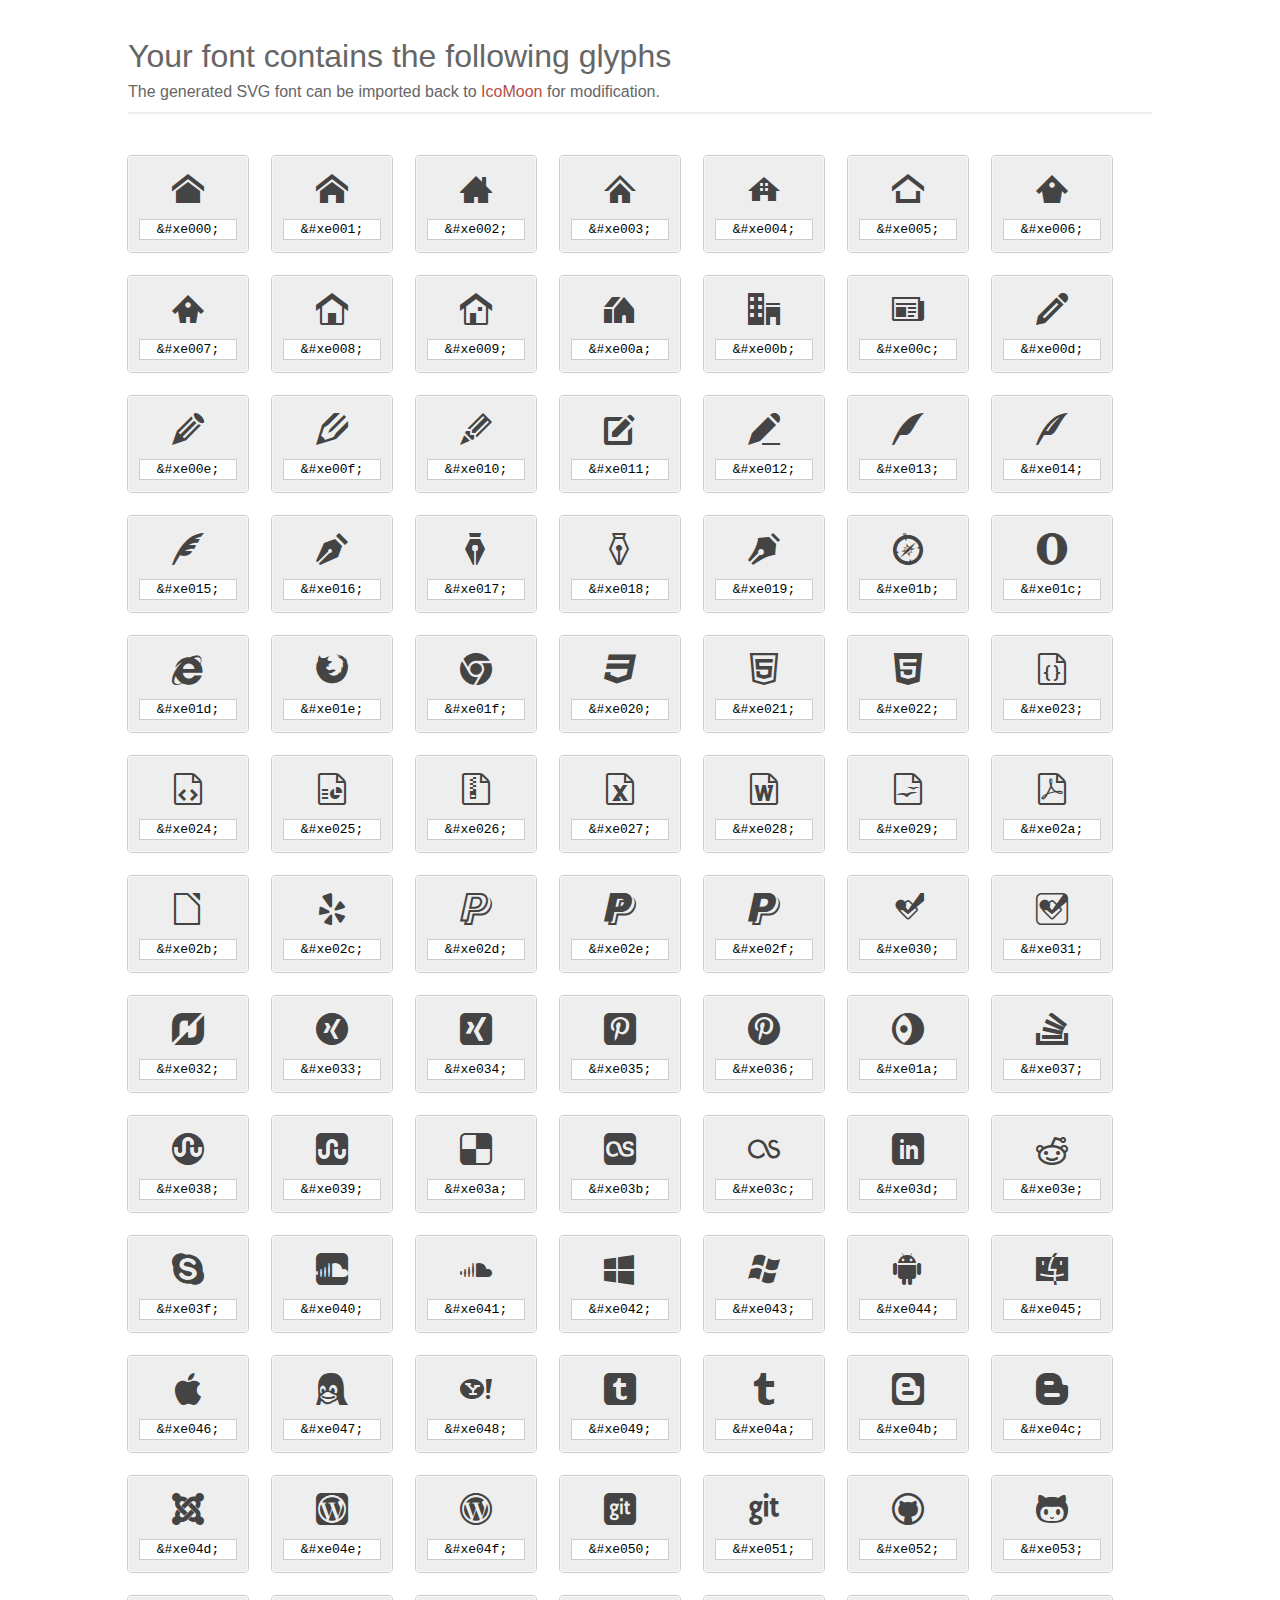
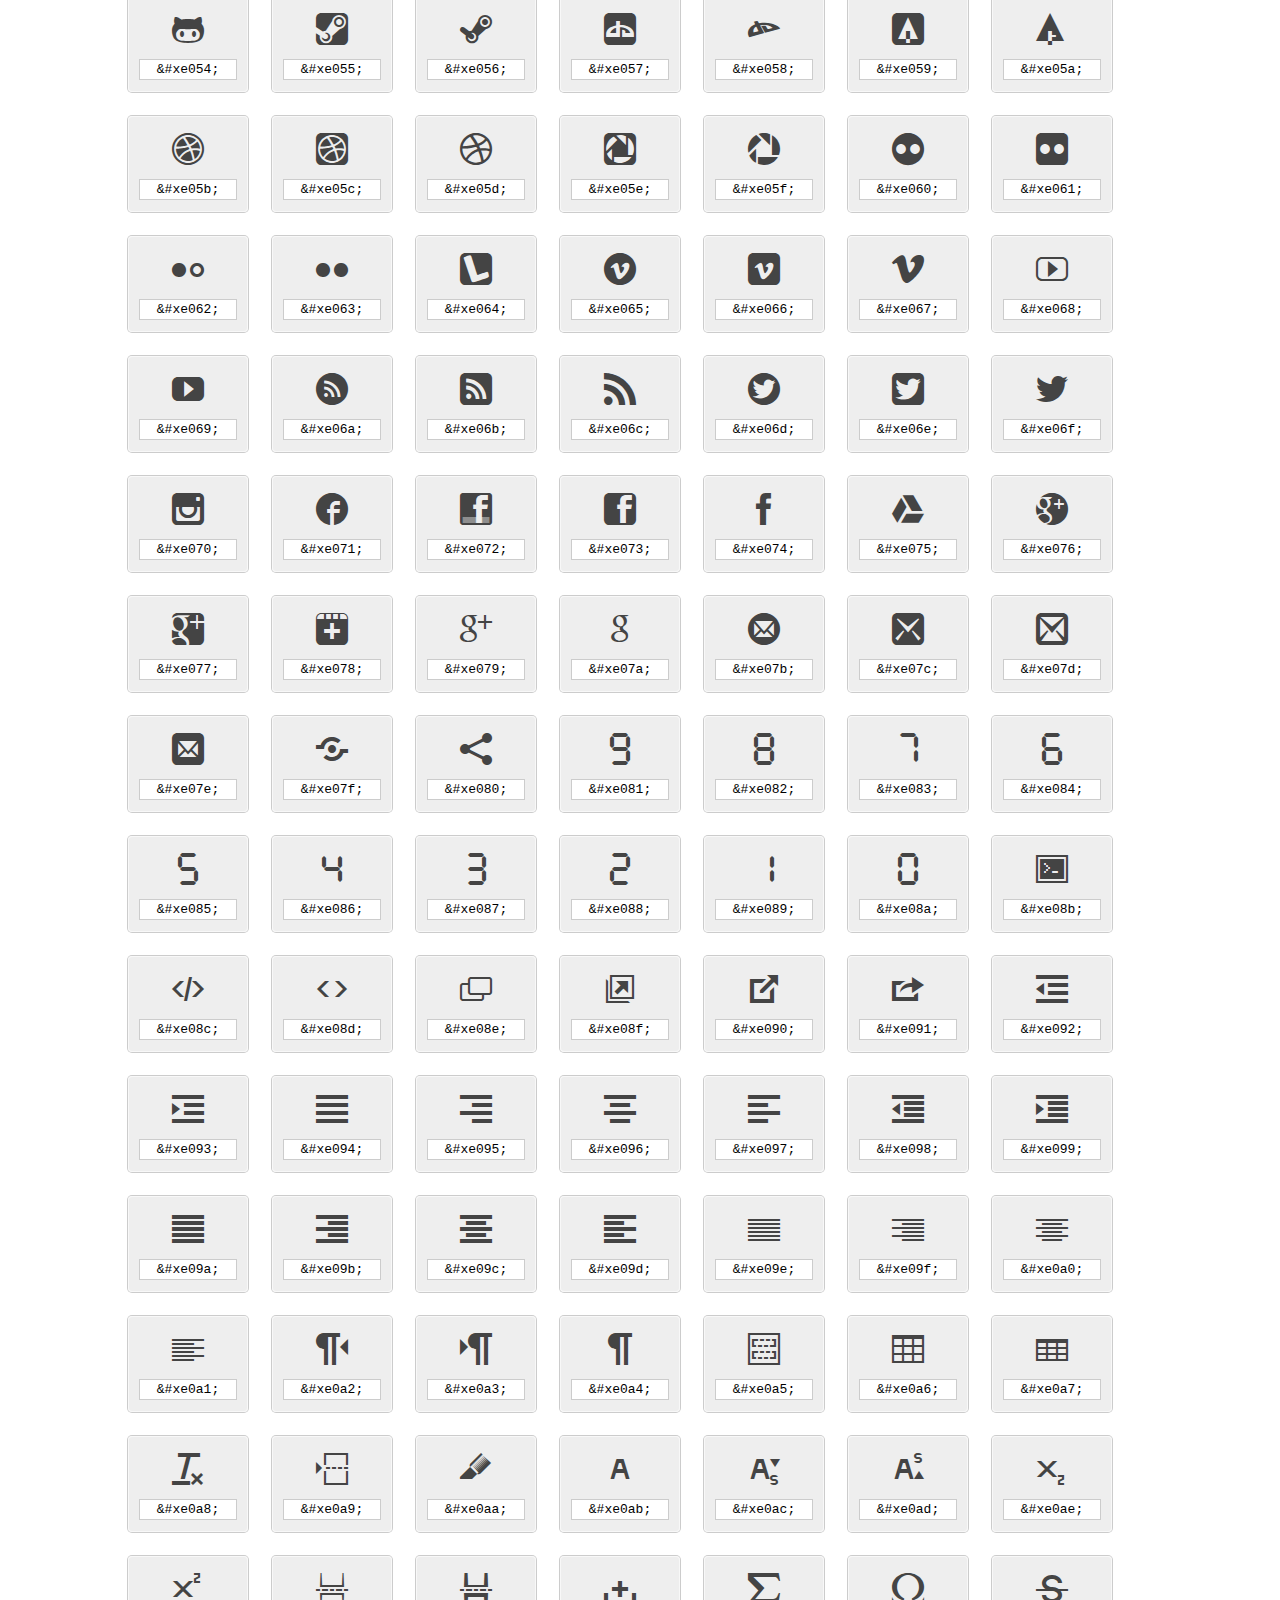
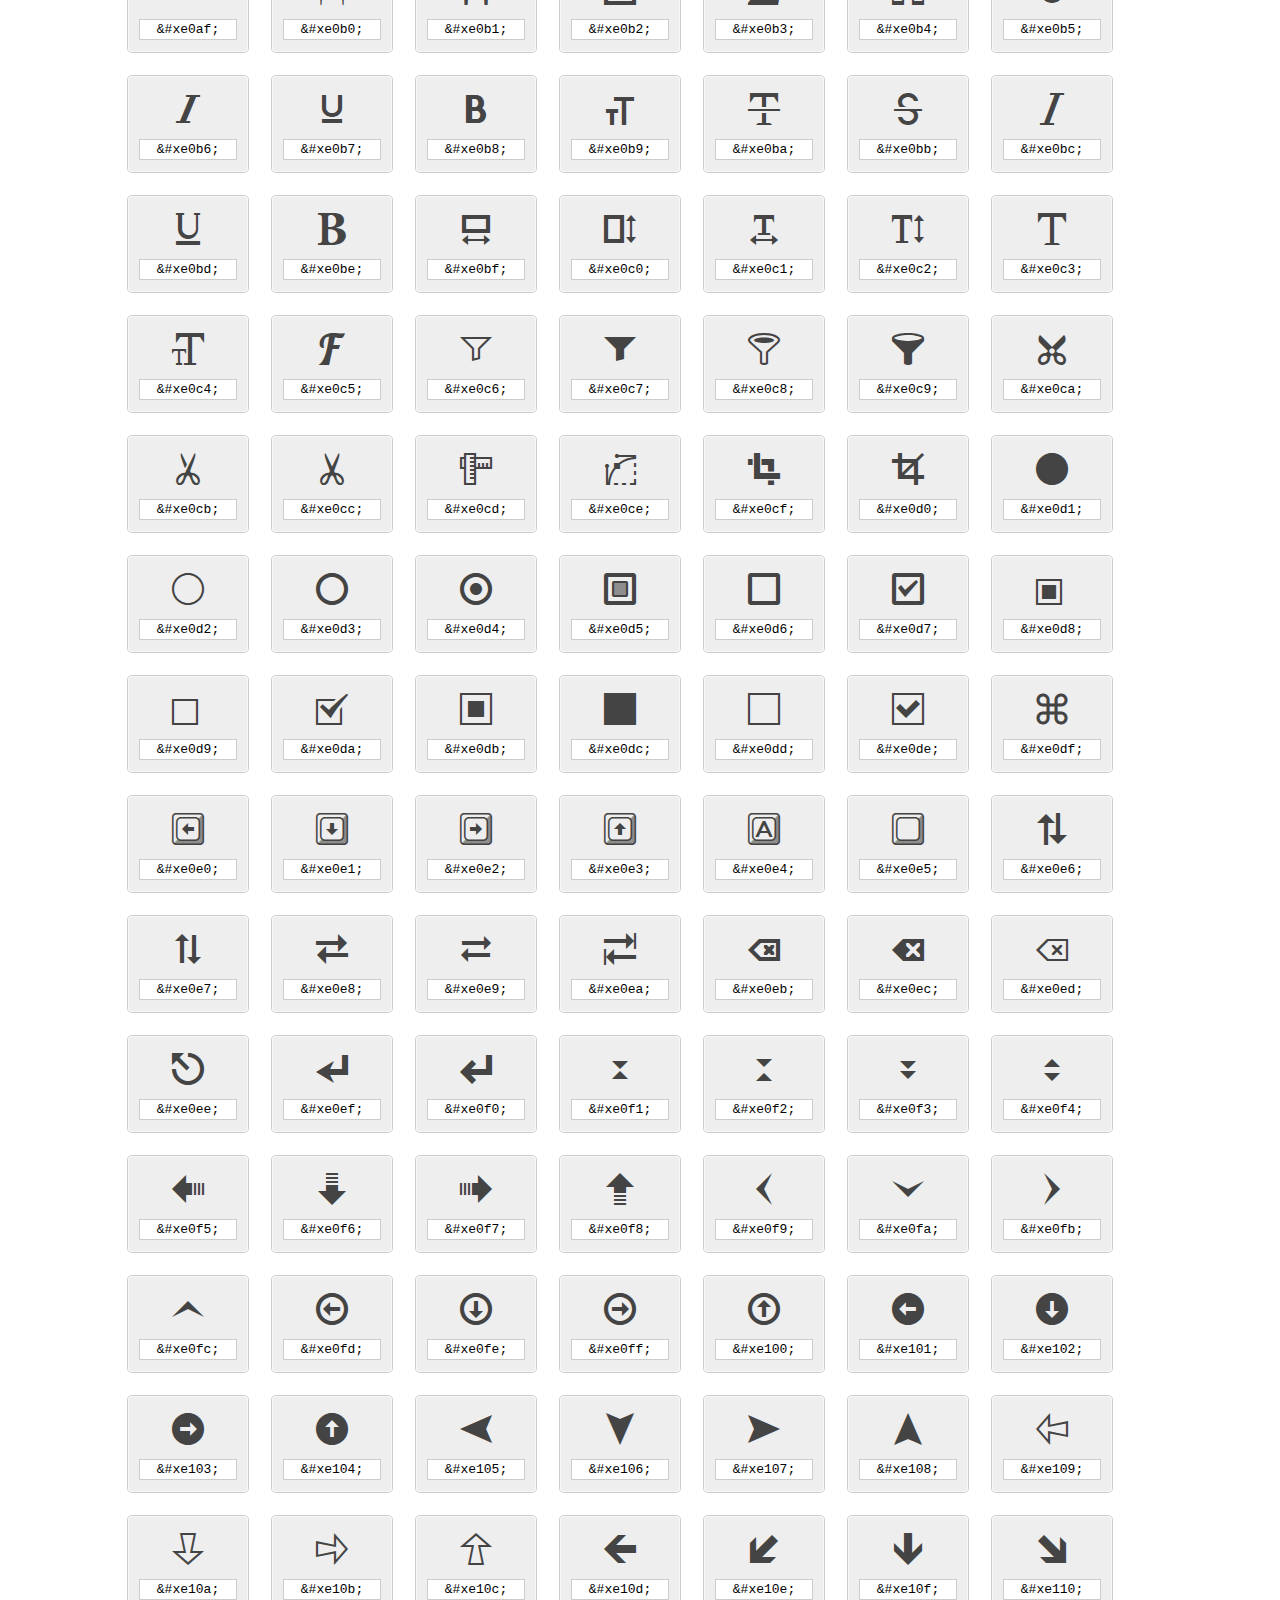
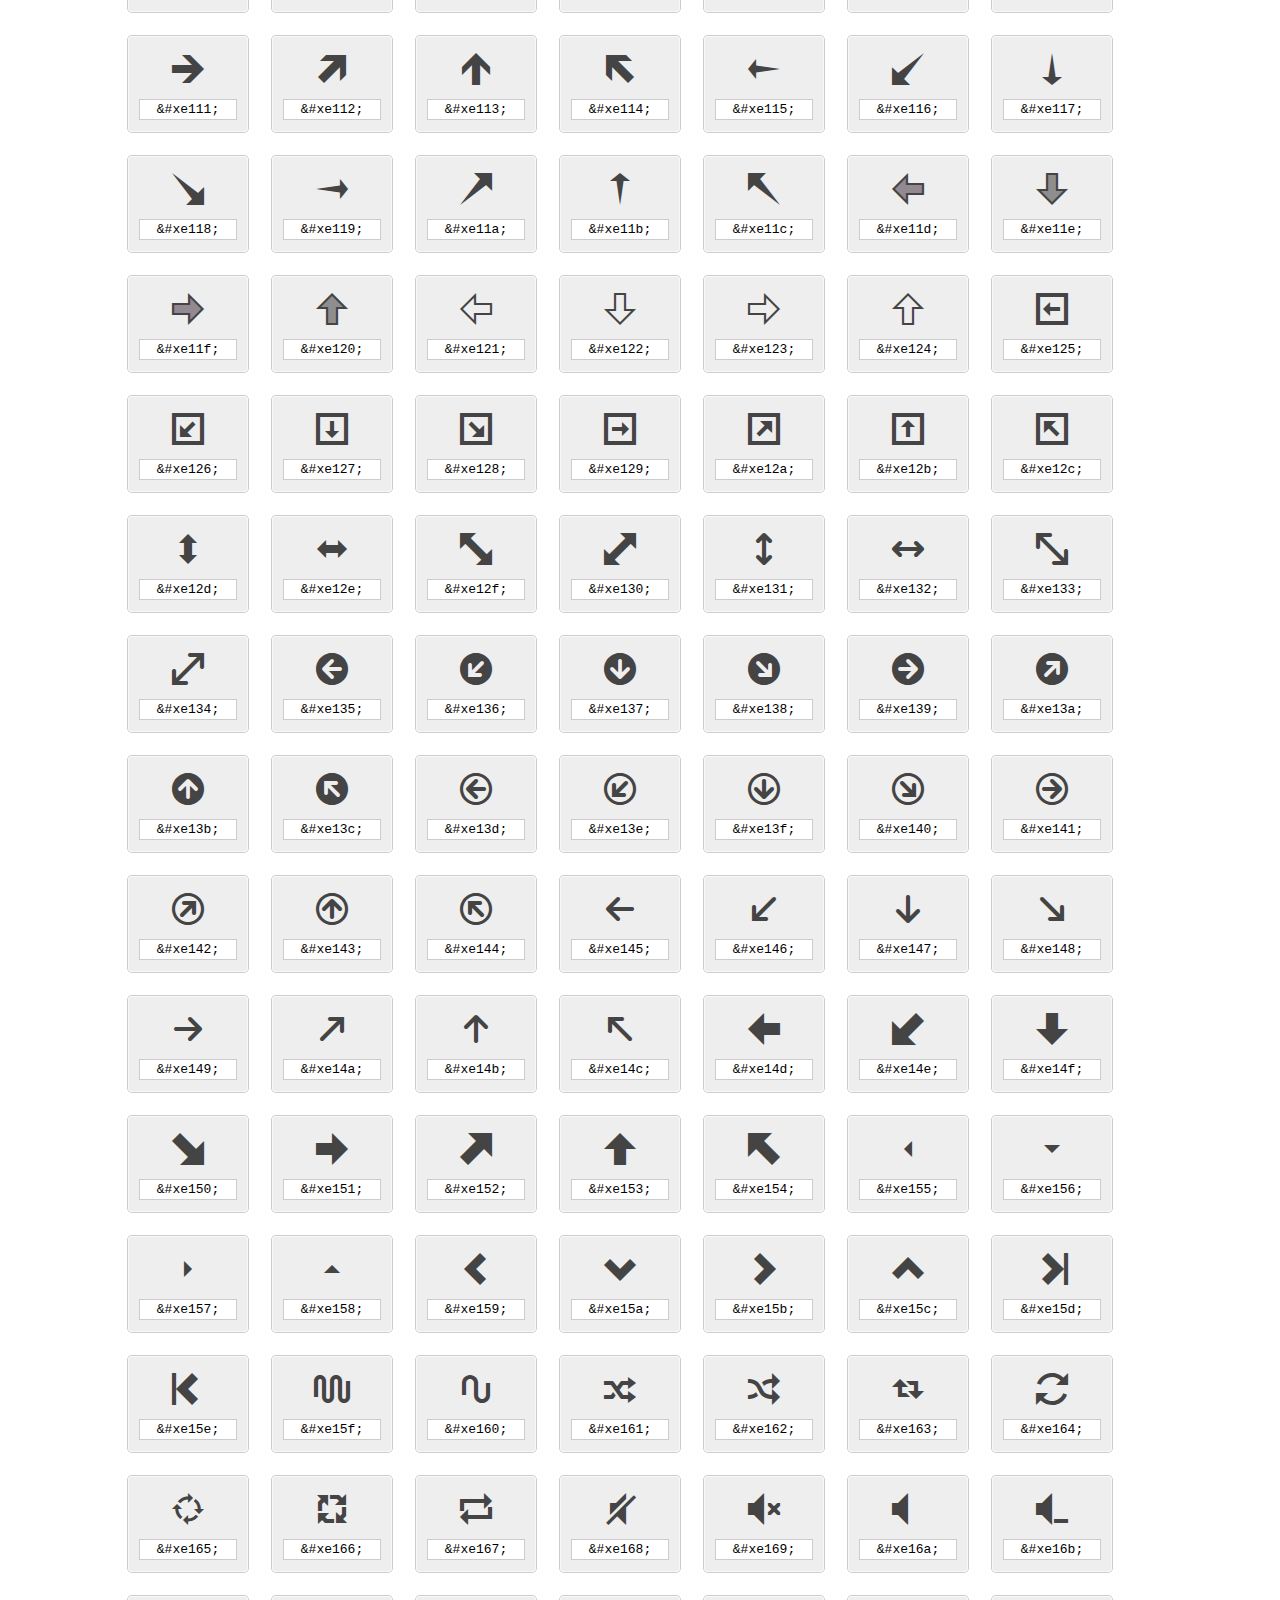
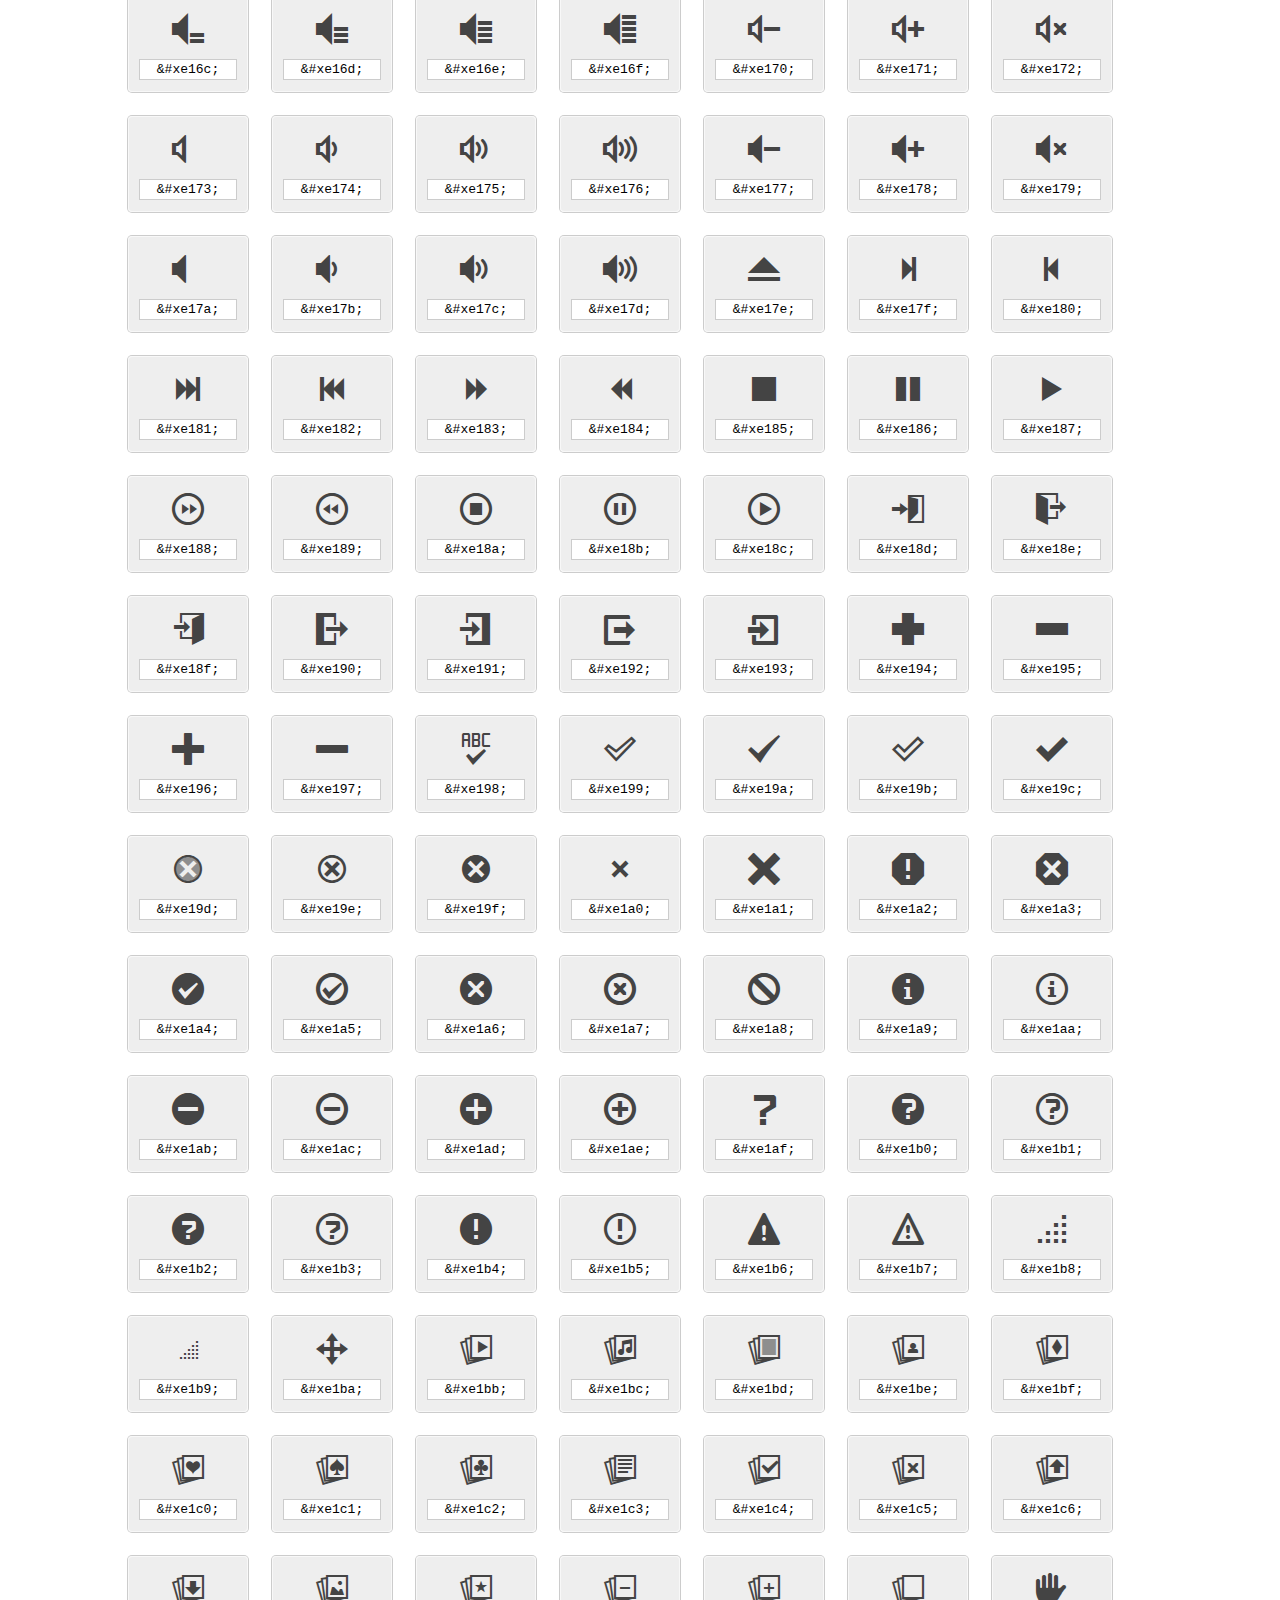
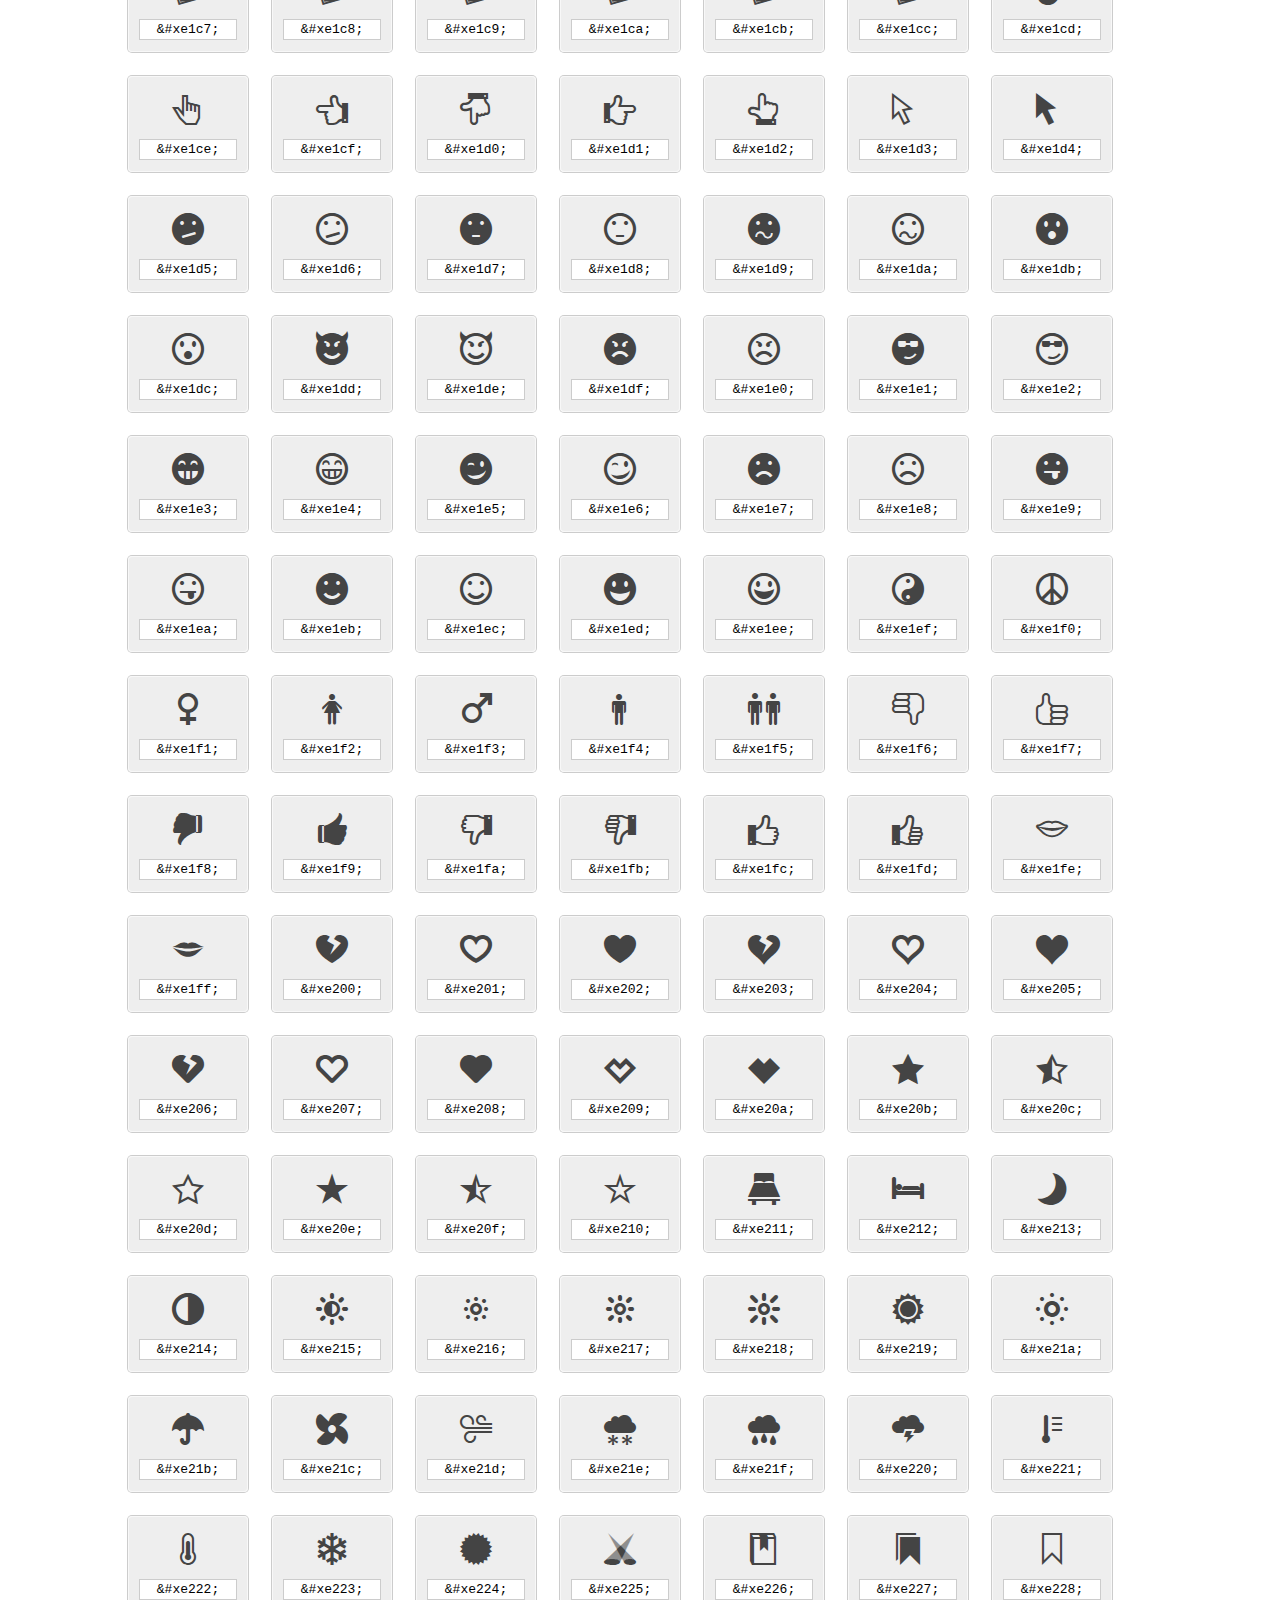
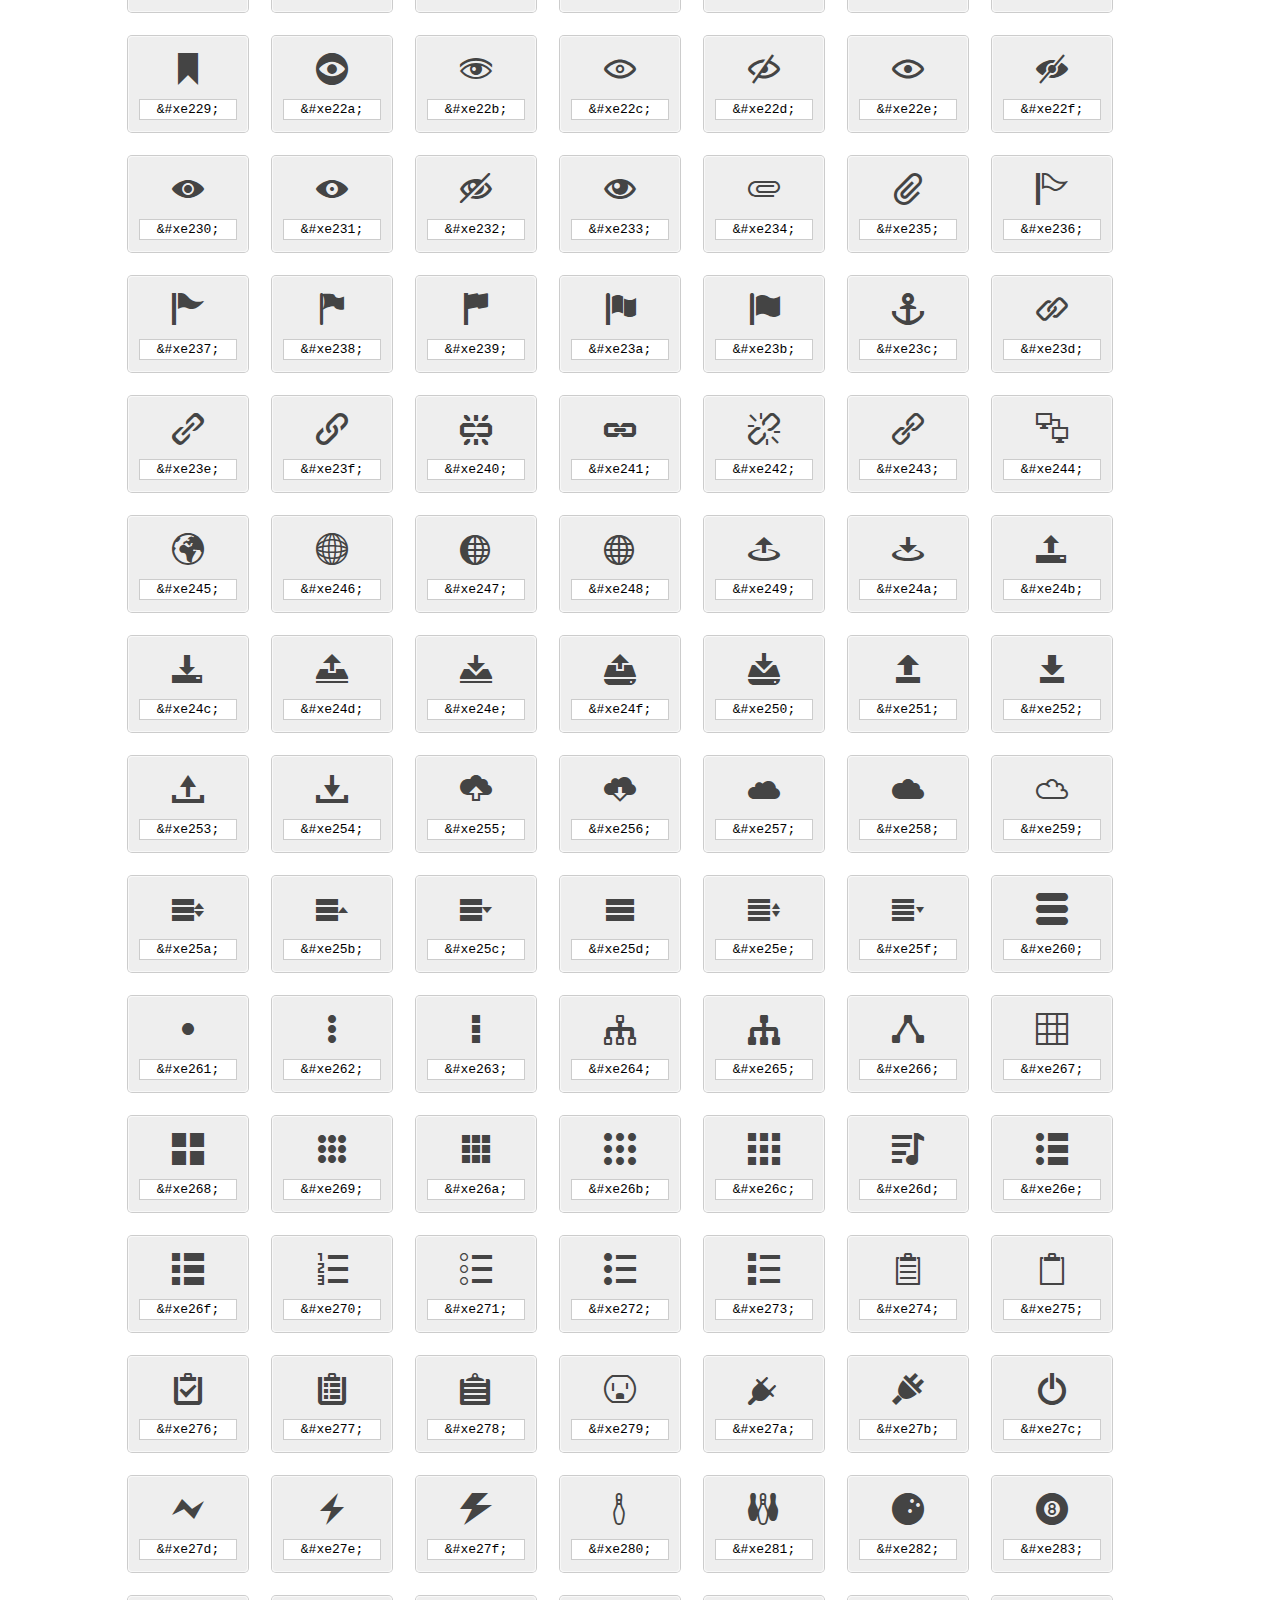
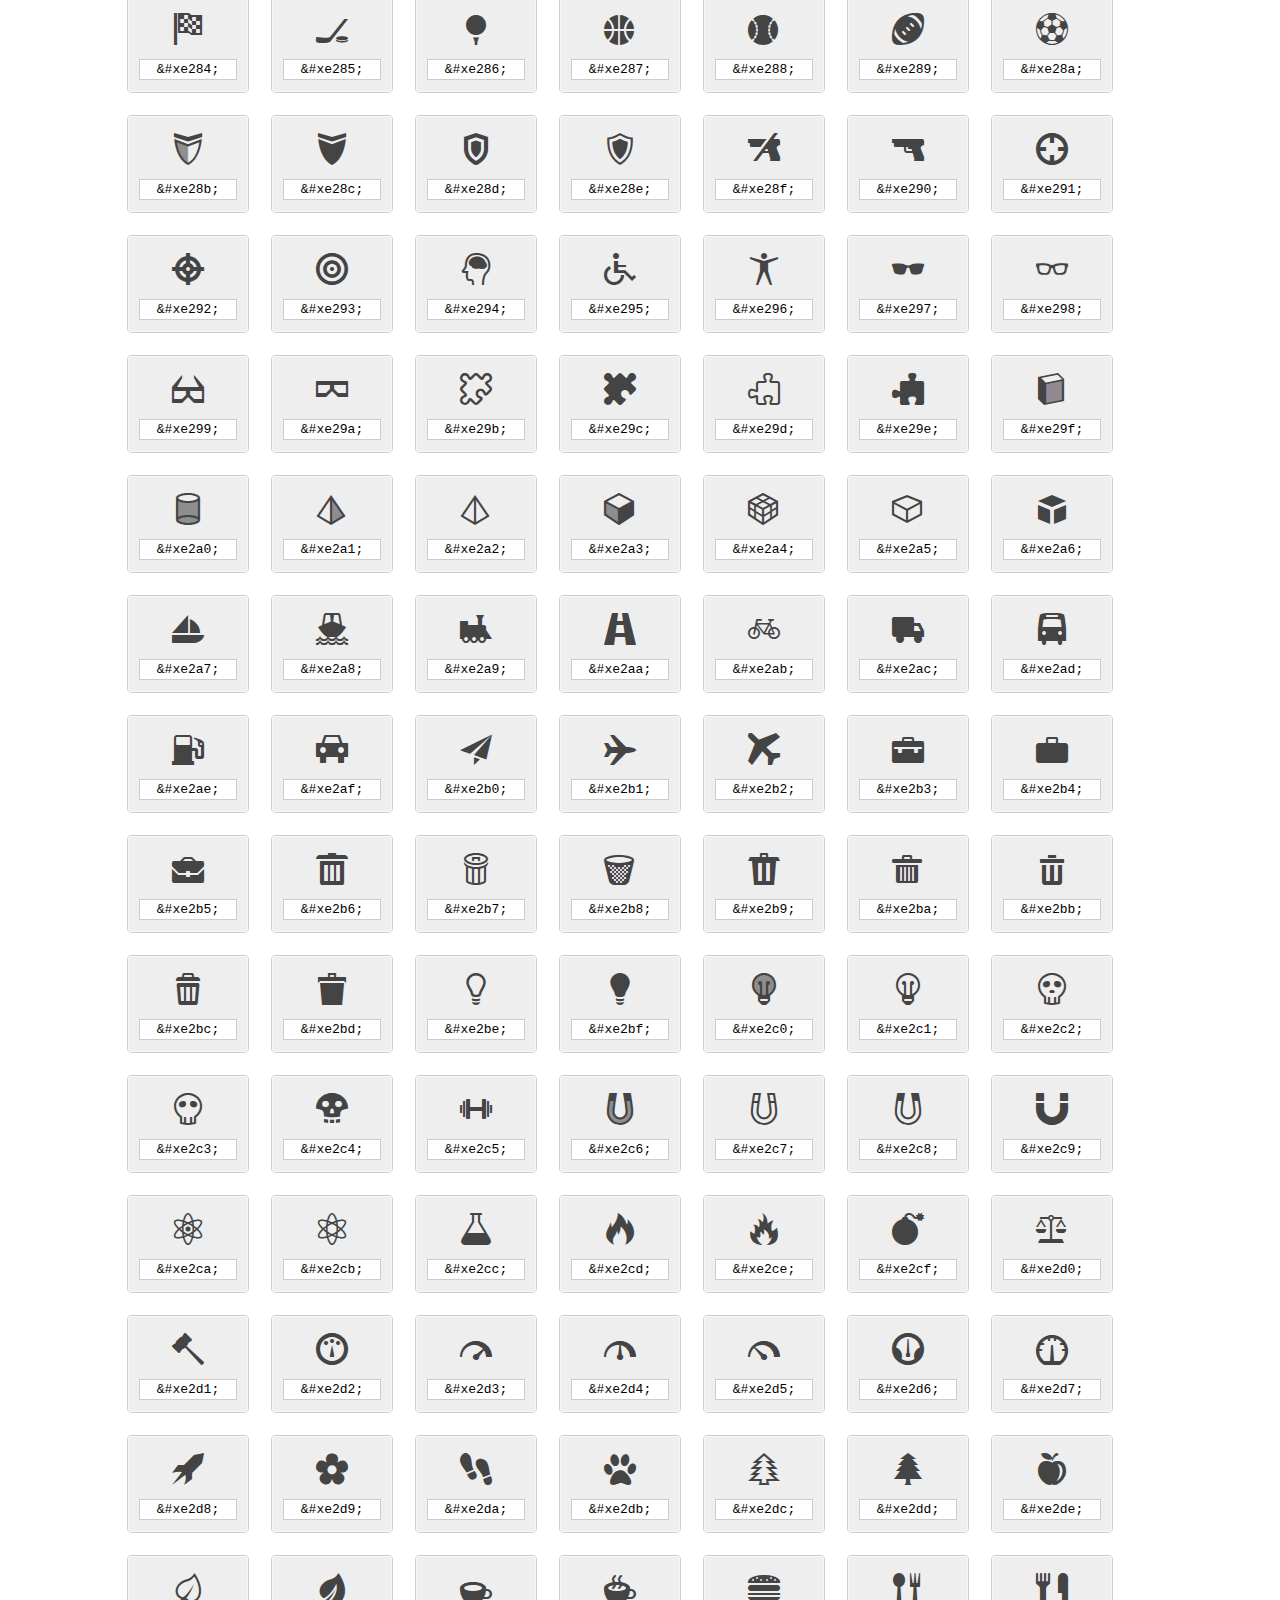
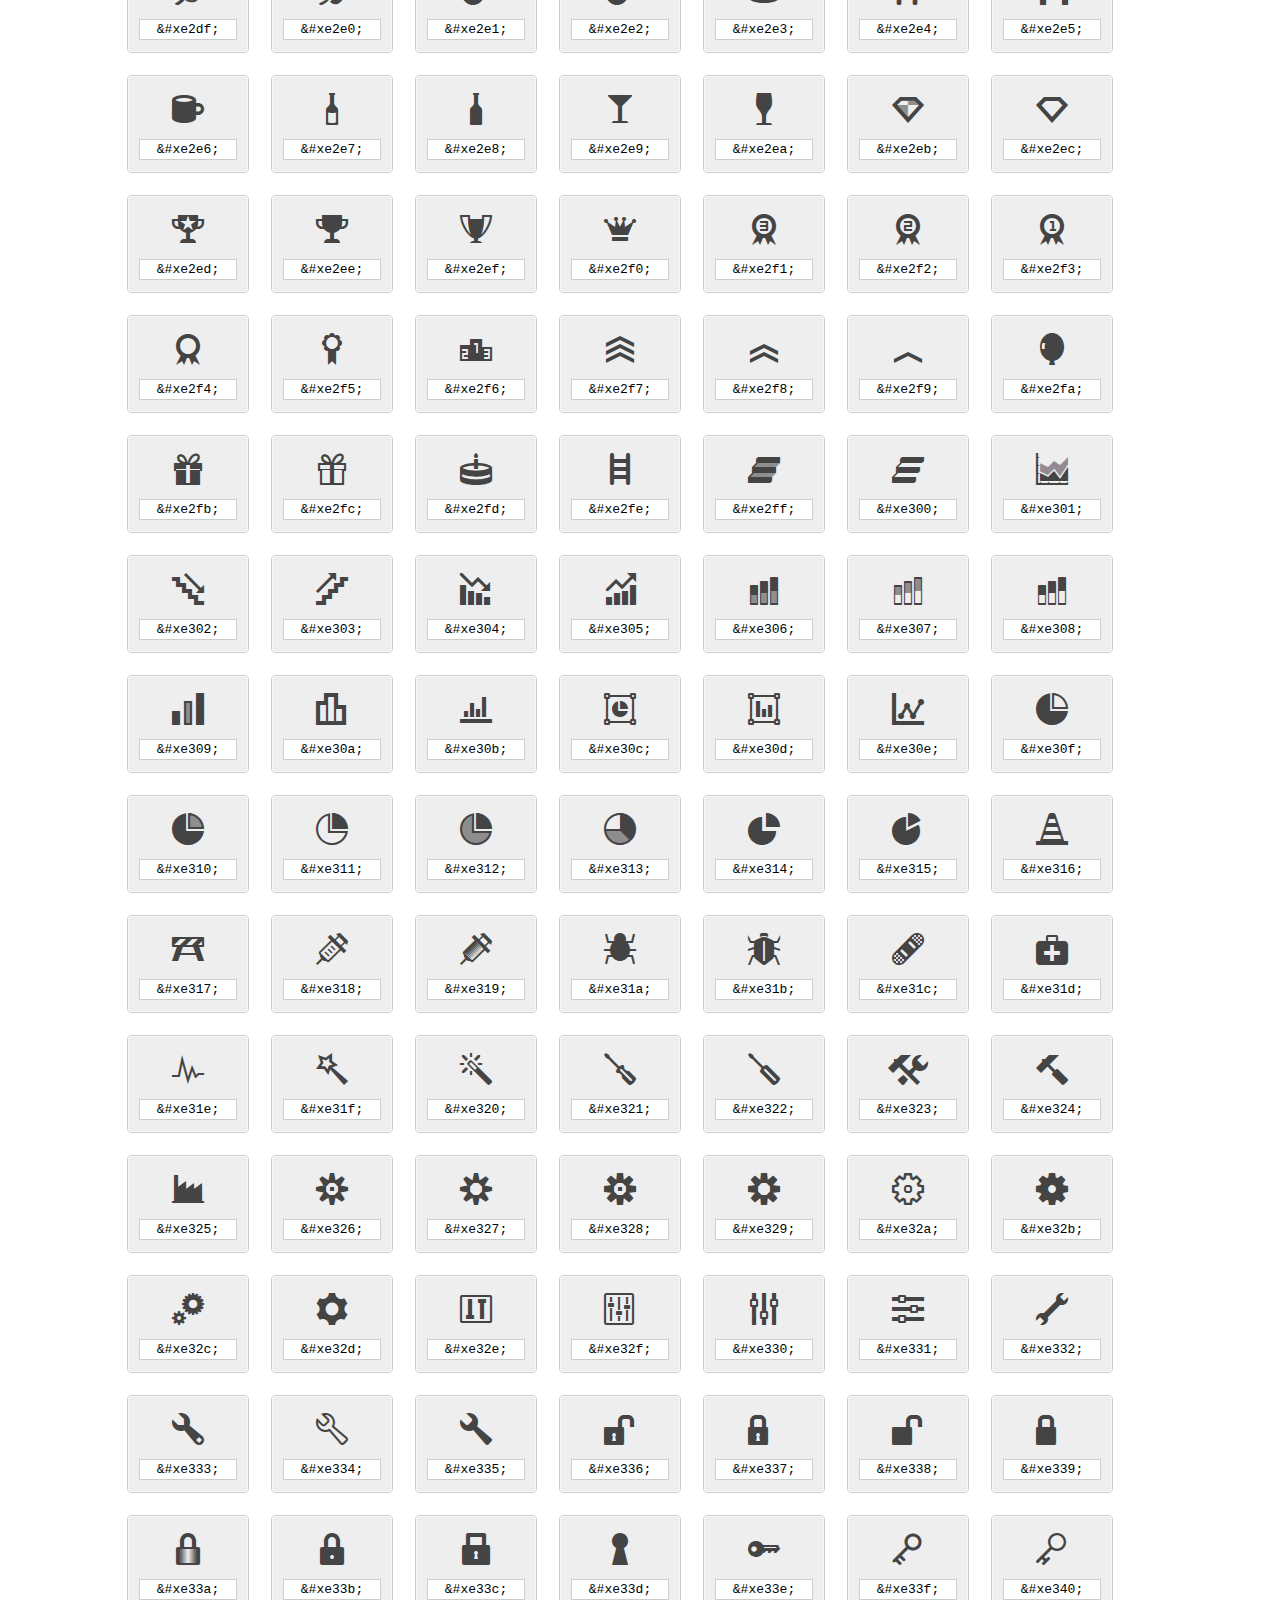
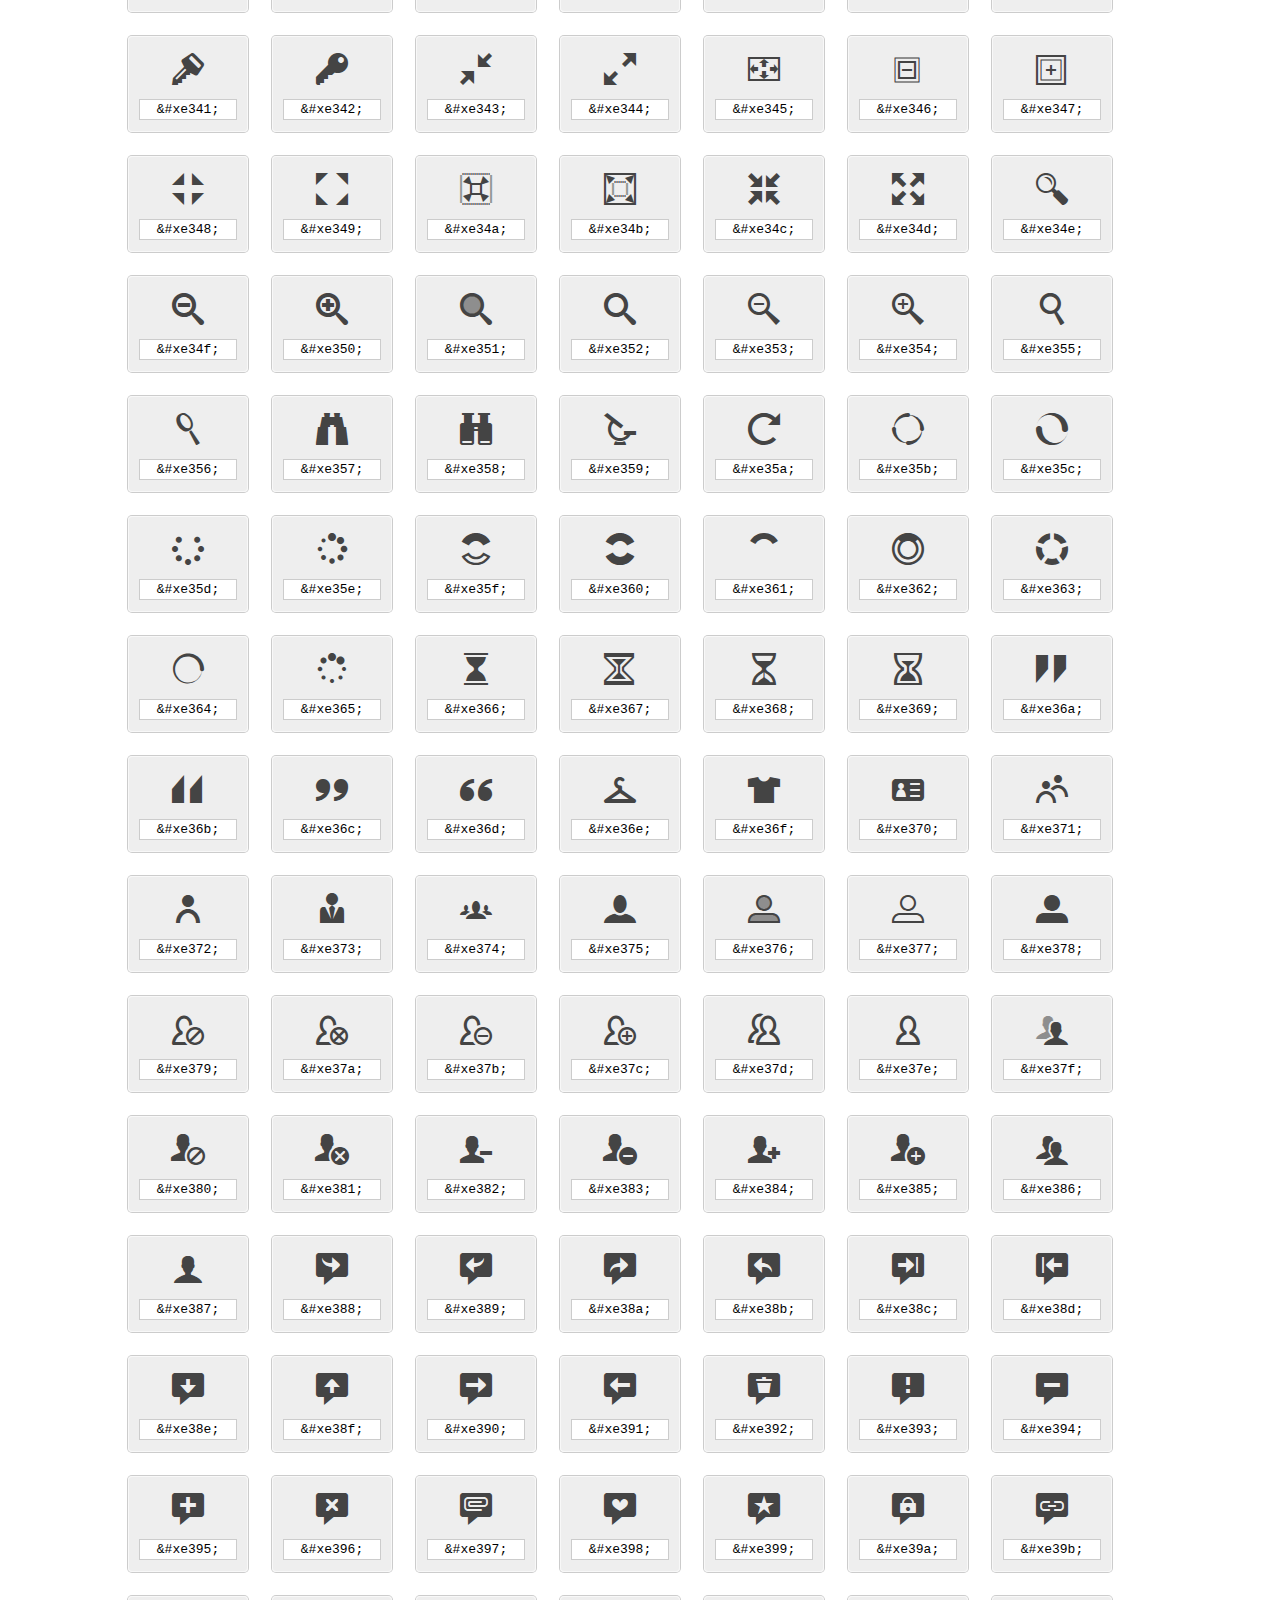
<file: fonts/icomoon fonts/index.html>
<!doctype html>
<html>
<head>
<title>Your Font/Glyphs</title>
<link rel="stylesheet" href="style.css" />
<!--[if lte IE 7]><script src="lte-ie7.js"></script><![endif]-->
<style>
	section, header, footer {display: block;}
	body {
		font-family: sans-serif;
		color: #444;
		line-height: 1.5;
		font-size: 1em;
	}
	* {
		-moz-box-sizing: border-box;
		-webkit-box-sizing: border-box;
		box-sizing: border-box;
		margin: 0;
		padding: 0;
	}
	.glyph {
		font-size: 16px;
		float: left;
		text-align: center;
		background: #eee;
		padding: .75em;
		margin: .75em 1.5em .75em 0;
		width: 7.5em;
		border-radius: .25em;
		box-shadow: inset 0 0 0 1px #f8f8f8, 0 0 0 1px #CCC;
	}
	.glyph input {
		font-family: consolas, monospace;
		font-size: 13px;
		width: 100%;
		text-align: center;
		border: 0;
		box-shadow: 0 0 0 1px #ccc;
		padding: .125em;
	}
	.w-main {
		width: 80%;
	}
	.centered {
		margin-left: auto;
		margin-right: auto;
	}
	.fs1 {
		font-size: 2em;
	}
	header {
		margin: 2em 0;
		padding-bottom: .5em;
		color: #666;
		box-shadow: 0 2px #eee;
	}
	header h1 {
		font-size: 2em;
		font-weight: normal;
	}
	.clearfix:before, .clearfix:after { content: ""; display: table; }
	.clearfix:after, .clear { clear: both; }
	footer {
		margin-top: 2em;
		padding: .5em 0;
		box-shadow: 0 -2px #eee;
	}
	a, a:visited {
		color: #B35047;
		text-decoration: none;
	}
	a:hover, a:focus {color: #000;}
	.box1 {
		font-size: 16px;
		display: inline-block;
		width: 15em;
		padding: .25em .5em;
		background: #eee;
		margin: .5em 1em .5em 0;
	}
</style>
</head>
<body>
	<div class="w-main centered">
	<section class="mtm clearfix" id="glyphs">
	<header>
		<h1>Your font contains the following glyphs</h1>
		<p>The generated SVG font can be imported back to <a href="http://icomoon.io/app">IcoMoon</a> for modification.</p>
	</header>
	<div class="glyph">
		<div class="fs1" aria-hidden="true" data-icon="&#xe000;"></div>
		<input type="text" readonly="readonly" value="&amp;#xe000;" />
	</div>
	<div class="glyph">
		<div class="fs1" aria-hidden="true" data-icon="&#xe001;"></div>
		<input type="text" readonly="readonly" value="&amp;#xe001;" />
	</div>
	<div class="glyph">
		<div class="fs1" aria-hidden="true" data-icon="&#xe002;"></div>
		<input type="text" readonly="readonly" value="&amp;#xe002;" />
	</div>
	<div class="glyph">
		<div class="fs1" aria-hidden="true" data-icon="&#xe003;"></div>
		<input type="text" readonly="readonly" value="&amp;#xe003;" />
	</div>
	<div class="glyph">
		<div class="fs1" aria-hidden="true" data-icon="&#xe004;"></div>
		<input type="text" readonly="readonly" value="&amp;#xe004;" />
	</div>
	<div class="glyph">
		<div class="fs1" aria-hidden="true" data-icon="&#xe005;"></div>
		<input type="text" readonly="readonly" value="&amp;#xe005;" />
	</div>
	<div class="glyph">
		<div class="fs1" aria-hidden="true" data-icon="&#xe006;"></div>
		<input type="text" readonly="readonly" value="&amp;#xe006;" />
	</div>
	<div class="glyph">
		<div class="fs1" aria-hidden="true" data-icon="&#xe007;"></div>
		<input type="text" readonly="readonly" value="&amp;#xe007;" />
	</div>
	<div class="glyph">
		<div class="fs1" aria-hidden="true" data-icon="&#xe008;"></div>
		<input type="text" readonly="readonly" value="&amp;#xe008;" />
	</div>
	<div class="glyph">
		<div class="fs1" aria-hidden="true" data-icon="&#xe009;"></div>
		<input type="text" readonly="readonly" value="&amp;#xe009;" />
	</div>
	<div class="glyph">
		<div class="fs1" aria-hidden="true" data-icon="&#xe00a;"></div>
		<input type="text" readonly="readonly" value="&amp;#xe00a;" />
	</div>
	<div class="glyph">
		<div class="fs1" aria-hidden="true" data-icon="&#xe00b;"></div>
		<input type="text" readonly="readonly" value="&amp;#xe00b;" />
	</div>
	<div class="glyph">
		<div class="fs1" aria-hidden="true" data-icon="&#xe00c;"></div>
		<input type="text" readonly="readonly" value="&amp;#xe00c;" />
	</div>
	<div class="glyph">
		<div class="fs1" aria-hidden="true" data-icon="&#xe00d;"></div>
		<input type="text" readonly="readonly" value="&amp;#xe00d;" />
	</div>
	<div class="glyph">
		<div class="fs1" aria-hidden="true" data-icon="&#xe00e;"></div>
		<input type="text" readonly="readonly" value="&amp;#xe00e;" />
	</div>
	<div class="glyph">
		<div class="fs1" aria-hidden="true" data-icon="&#xe00f;"></div>
		<input type="text" readonly="readonly" value="&amp;#xe00f;" />
	</div>
	<div class="glyph">
		<div class="fs1" aria-hidden="true" data-icon="&#xe010;"></div>
		<input type="text" readonly="readonly" value="&amp;#xe010;" />
	</div>
	<div class="glyph">
		<div class="fs1" aria-hidden="true" data-icon="&#xe011;"></div>
		<input type="text" readonly="readonly" value="&amp;#xe011;" />
	</div>
	<div class="glyph">
		<div class="fs1" aria-hidden="true" data-icon="&#xe012;"></div>
		<input type="text" readonly="readonly" value="&amp;#xe012;" />
	</div>
	<div class="glyph">
		<div class="fs1" aria-hidden="true" data-icon="&#xe013;"></div>
		<input type="text" readonly="readonly" value="&amp;#xe013;" />
	</div>
	<div class="glyph">
		<div class="fs1" aria-hidden="true" data-icon="&#xe014;"></div>
		<input type="text" readonly="readonly" value="&amp;#xe014;" />
	</div>
	<div class="glyph">
		<div class="fs1" aria-hidden="true" data-icon="&#xe015;"></div>
		<input type="text" readonly="readonly" value="&amp;#xe015;" />
	</div>
	<div class="glyph">
		<div class="fs1" aria-hidden="true" data-icon="&#xe016;"></div>
		<input type="text" readonly="readonly" value="&amp;#xe016;" />
	</div>
	<div class="glyph">
		<div class="fs1" aria-hidden="true" data-icon="&#xe017;"></div>
		<input type="text" readonly="readonly" value="&amp;#xe017;" />
	</div>
	<div class="glyph">
		<div class="fs1" aria-hidden="true" data-icon="&#xe018;"></div>
		<input type="text" readonly="readonly" value="&amp;#xe018;" />
	</div>
	<div class="glyph">
		<div class="fs1" aria-hidden="true" data-icon="&#xe019;"></div>
		<input type="text" readonly="readonly" value="&amp;#xe019;" />
	</div>
	<div class="glyph">
		<div class="fs1" aria-hidden="true" data-icon="&#xe01b;"></div>
		<input type="text" readonly="readonly" value="&amp;#xe01b;" />
	</div>
	<div class="glyph">
		<div class="fs1" aria-hidden="true" data-icon="&#xe01c;"></div>
		<input type="text" readonly="readonly" value="&amp;#xe01c;" />
	</div>
	<div class="glyph">
		<div class="fs1" aria-hidden="true" data-icon="&#xe01d;"></div>
		<input type="text" readonly="readonly" value="&amp;#xe01d;" />
	</div>
	<div class="glyph">
		<div class="fs1" aria-hidden="true" data-icon="&#xe01e;"></div>
		<input type="text" readonly="readonly" value="&amp;#xe01e;" />
	</div>
	<div class="glyph">
		<div class="fs1" aria-hidden="true" data-icon="&#xe01f;"></div>
		<input type="text" readonly="readonly" value="&amp;#xe01f;" />
	</div>
	<div class="glyph">
		<div class="fs1" aria-hidden="true" data-icon="&#xe020;"></div>
		<input type="text" readonly="readonly" value="&amp;#xe020;" />
	</div>
	<div class="glyph">
		<div class="fs1" aria-hidden="true" data-icon="&#xe021;"></div>
		<input type="text" readonly="readonly" value="&amp;#xe021;" />
	</div>
	<div class="glyph">
		<div class="fs1" aria-hidden="true" data-icon="&#xe022;"></div>
		<input type="text" readonly="readonly" value="&amp;#xe022;" />
	</div>
	<div class="glyph">
		<div class="fs1" aria-hidden="true" data-icon="&#xe023;"></div>
		<input type="text" readonly="readonly" value="&amp;#xe023;" />
	</div>
	<div class="glyph">
		<div class="fs1" aria-hidden="true" data-icon="&#xe024;"></div>
		<input type="text" readonly="readonly" value="&amp;#xe024;" />
	</div>
	<div class="glyph">
		<div class="fs1" aria-hidden="true" data-icon="&#xe025;"></div>
		<input type="text" readonly="readonly" value="&amp;#xe025;" />
	</div>
	<div class="glyph">
		<div class="fs1" aria-hidden="true" data-icon="&#xe026;"></div>
		<input type="text" readonly="readonly" value="&amp;#xe026;" />
	</div>
	<div class="glyph">
		<div class="fs1" aria-hidden="true" data-icon="&#xe027;"></div>
		<input type="text" readonly="readonly" value="&amp;#xe027;" />
	</div>
	<div class="glyph">
		<div class="fs1" aria-hidden="true" data-icon="&#xe028;"></div>
		<input type="text" readonly="readonly" value="&amp;#xe028;" />
	</div>
	<div class="glyph">
		<div class="fs1" aria-hidden="true" data-icon="&#xe029;"></div>
		<input type="text" readonly="readonly" value="&amp;#xe029;" />
	</div>
	<div class="glyph">
		<div class="fs1" aria-hidden="true" data-icon="&#xe02a;"></div>
		<input type="text" readonly="readonly" value="&amp;#xe02a;" />
	</div>
	<div class="glyph">
		<div class="fs1" aria-hidden="true" data-icon="&#xe02b;"></div>
		<input type="text" readonly="readonly" value="&amp;#xe02b;" />
	</div>
	<div class="glyph">
		<div class="fs1" aria-hidden="true" data-icon="&#xe02c;"></div>
		<input type="text" readonly="readonly" value="&amp;#xe02c;" />
	</div>
	<div class="glyph">
		<div class="fs1" aria-hidden="true" data-icon="&#xe02d;"></div>
		<input type="text" readonly="readonly" value="&amp;#xe02d;" />
	</div>
	<div class="glyph">
		<div class="fs1" aria-hidden="true" data-icon="&#xe02e;"></div>
		<input type="text" readonly="readonly" value="&amp;#xe02e;" />
	</div>
	<div class="glyph">
		<div class="fs1" aria-hidden="true" data-icon="&#xe02f;"></div>
		<input type="text" readonly="readonly" value="&amp;#xe02f;" />
	</div>
	<div class="glyph">
		<div class="fs1" aria-hidden="true" data-icon="&#xe030;"></div>
		<input type="text" readonly="readonly" value="&amp;#xe030;" />
	</div>
	<div class="glyph">
		<div class="fs1" aria-hidden="true" data-icon="&#xe031;"></div>
		<input type="text" readonly="readonly" value="&amp;#xe031;" />
	</div>
	<div class="glyph">
		<div class="fs1" aria-hidden="true" data-icon="&#xe032;"></div>
		<input type="text" readonly="readonly" value="&amp;#xe032;" />
	</div>
	<div class="glyph">
		<div class="fs1" aria-hidden="true" data-icon="&#xe033;"></div>
		<input type="text" readonly="readonly" value="&amp;#xe033;" />
	</div>
	<div class="glyph">
		<div class="fs1" aria-hidden="true" data-icon="&#xe034;"></div>
		<input type="text" readonly="readonly" value="&amp;#xe034;" />
	</div>
	<div class="glyph">
		<div class="fs1" aria-hidden="true" data-icon="&#xe035;"></div>
		<input type="text" readonly="readonly" value="&amp;#xe035;" />
	</div>
	<div class="glyph">
		<div class="fs1" aria-hidden="true" data-icon="&#xe036;"></div>
		<input type="text" readonly="readonly" value="&amp;#xe036;" />
	</div>
	<div class="glyph">
		<div class="fs1" aria-hidden="true" data-icon="&#xe01a;"></div>
		<input type="text" readonly="readonly" value="&amp;#xe01a;" />
	</div>
	<div class="glyph">
		<div class="fs1" aria-hidden="true" data-icon="&#xe037;"></div>
		<input type="text" readonly="readonly" value="&amp;#xe037;" />
	</div>
	<div class="glyph">
		<div class="fs1" aria-hidden="true" data-icon="&#xe038;"></div>
		<input type="text" readonly="readonly" value="&amp;#xe038;" />
	</div>
	<div class="glyph">
		<div class="fs1" aria-hidden="true" data-icon="&#xe039;"></div>
		<input type="text" readonly="readonly" value="&amp;#xe039;" />
	</div>
	<div class="glyph">
		<div class="fs1" aria-hidden="true" data-icon="&#xe03a;"></div>
		<input type="text" readonly="readonly" value="&amp;#xe03a;" />
	</div>
	<div class="glyph">
		<div class="fs1" aria-hidden="true" data-icon="&#xe03b;"></div>
		<input type="text" readonly="readonly" value="&amp;#xe03b;" />
	</div>
	<div class="glyph">
		<div class="fs1" aria-hidden="true" data-icon="&#xe03c;"></div>
		<input type="text" readonly="readonly" value="&amp;#xe03c;" />
	</div>
	<div class="glyph">
		<div class="fs1" aria-hidden="true" data-icon="&#xe03d;"></div>
		<input type="text" readonly="readonly" value="&amp;#xe03d;" />
	</div>
	<div class="glyph">
		<div class="fs1" aria-hidden="true" data-icon="&#xe03e;"></div>
		<input type="text" readonly="readonly" value="&amp;#xe03e;" />
	</div>
	<div class="glyph">
		<div class="fs1" aria-hidden="true" data-icon="&#xe03f;"></div>
		<input type="text" readonly="readonly" value="&amp;#xe03f;" />
	</div>
	<div class="glyph">
		<div class="fs1" aria-hidden="true" data-icon="&#xe040;"></div>
		<input type="text" readonly="readonly" value="&amp;#xe040;" />
	</div>
	<div class="glyph">
		<div class="fs1" aria-hidden="true" data-icon="&#xe041;"></div>
		<input type="text" readonly="readonly" value="&amp;#xe041;" />
	</div>
	<div class="glyph">
		<div class="fs1" aria-hidden="true" data-icon="&#xe042;"></div>
		<input type="text" readonly="readonly" value="&amp;#xe042;" />
	</div>
	<div class="glyph">
		<div class="fs1" aria-hidden="true" data-icon="&#xe043;"></div>
		<input type="text" readonly="readonly" value="&amp;#xe043;" />
	</div>
	<div class="glyph">
		<div class="fs1" aria-hidden="true" data-icon="&#xe044;"></div>
		<input type="text" readonly="readonly" value="&amp;#xe044;" />
	</div>
	<div class="glyph">
		<div class="fs1" aria-hidden="true" data-icon="&#xe045;"></div>
		<input type="text" readonly="readonly" value="&amp;#xe045;" />
	</div>
	<div class="glyph">
		<div class="fs1" aria-hidden="true" data-icon="&#xe046;"></div>
		<input type="text" readonly="readonly" value="&amp;#xe046;" />
	</div>
	<div class="glyph">
		<div class="fs1" aria-hidden="true" data-icon="&#xe047;"></div>
		<input type="text" readonly="readonly" value="&amp;#xe047;" />
	</div>
	<div class="glyph">
		<div class="fs1" aria-hidden="true" data-icon="&#xe048;"></div>
		<input type="text" readonly="readonly" value="&amp;#xe048;" />
	</div>
	<div class="glyph">
		<div class="fs1" aria-hidden="true" data-icon="&#xe049;"></div>
		<input type="text" readonly="readonly" value="&amp;#xe049;" />
	</div>
	<div class="glyph">
		<div class="fs1" aria-hidden="true" data-icon="&#xe04a;"></div>
		<input type="text" readonly="readonly" value="&amp;#xe04a;" />
	</div>
	<div class="glyph">
		<div class="fs1" aria-hidden="true" data-icon="&#xe04b;"></div>
		<input type="text" readonly="readonly" value="&amp;#xe04b;" />
	</div>
	<div class="glyph">
		<div class="fs1" aria-hidden="true" data-icon="&#xe04c;"></div>
		<input type="text" readonly="readonly" value="&amp;#xe04c;" />
	</div>
	<div class="glyph">
		<div class="fs1" aria-hidden="true" data-icon="&#xe04d;"></div>
		<input type="text" readonly="readonly" value="&amp;#xe04d;" />
	</div>
	<div class="glyph">
		<div class="fs1" aria-hidden="true" data-icon="&#xe04e;"></div>
		<input type="text" readonly="readonly" value="&amp;#xe04e;" />
	</div>
	<div class="glyph">
		<div class="fs1" aria-hidden="true" data-icon="&#xe04f;"></div>
		<input type="text" readonly="readonly" value="&amp;#xe04f;" />
	</div>
	<div class="glyph">
		<div class="fs1" aria-hidden="true" data-icon="&#xe050;"></div>
		<input type="text" readonly="readonly" value="&amp;#xe050;" />
	</div>
	<div class="glyph">
		<div class="fs1" aria-hidden="true" data-icon="&#xe051;"></div>
		<input type="text" readonly="readonly" value="&amp;#xe051;" />
	</div>
	<div class="glyph">
		<div class="fs1" aria-hidden="true" data-icon="&#xe052;"></div>
		<input type="text" readonly="readonly" value="&amp;#xe052;" />
	</div>
	<div class="glyph">
		<div class="fs1" aria-hidden="true" data-icon="&#xe053;"></div>
		<input type="text" readonly="readonly" value="&amp;#xe053;" />
	</div>
	<div class="glyph">
		<div class="fs1" aria-hidden="true" data-icon="&#xe054;"></div>
		<input type="text" readonly="readonly" value="&amp;#xe054;" />
	</div>
	<div class="glyph">
		<div class="fs1" aria-hidden="true" data-icon="&#xe055;"></div>
		<input type="text" readonly="readonly" value="&amp;#xe055;" />
	</div>
	<div class="glyph">
		<div class="fs1" aria-hidden="true" data-icon="&#xe056;"></div>
		<input type="text" readonly="readonly" value="&amp;#xe056;" />
	</div>
	<div class="glyph">
		<div class="fs1" aria-hidden="true" data-icon="&#xe057;"></div>
		<input type="text" readonly="readonly" value="&amp;#xe057;" />
	</div>
	<div class="glyph">
		<div class="fs1" aria-hidden="true" data-icon="&#xe058;"></div>
		<input type="text" readonly="readonly" value="&amp;#xe058;" />
	</div>
	<div class="glyph">
		<div class="fs1" aria-hidden="true" data-icon="&#xe059;"></div>
		<input type="text" readonly="readonly" value="&amp;#xe059;" />
	</div>
	<div class="glyph">
		<div class="fs1" aria-hidden="true" data-icon="&#xe05a;"></div>
		<input type="text" readonly="readonly" value="&amp;#xe05a;" />
	</div>
	<div class="glyph">
		<div class="fs1" aria-hidden="true" data-icon="&#xe05b;"></div>
		<input type="text" readonly="readonly" value="&amp;#xe05b;" />
	</div>
	<div class="glyph">
		<div class="fs1" aria-hidden="true" data-icon="&#xe05c;"></div>
		<input type="text" readonly="readonly" value="&amp;#xe05c;" />
	</div>
	<div class="glyph">
		<div class="fs1" aria-hidden="true" data-icon="&#xe05d;"></div>
		<input type="text" readonly="readonly" value="&amp;#xe05d;" />
	</div>
	<div class="glyph">
		<div class="fs1" aria-hidden="true" data-icon="&#xe05e;"></div>
		<input type="text" readonly="readonly" value="&amp;#xe05e;" />
	</div>
	<div class="glyph">
		<div class="fs1" aria-hidden="true" data-icon="&#xe05f;"></div>
		<input type="text" readonly="readonly" value="&amp;#xe05f;" />
	</div>
	<div class="glyph">
		<div class="fs1" aria-hidden="true" data-icon="&#xe060;"></div>
		<input type="text" readonly="readonly" value="&amp;#xe060;" />
	</div>
	<div class="glyph">
		<div class="fs1" aria-hidden="true" data-icon="&#xe061;"></div>
		<input type="text" readonly="readonly" value="&amp;#xe061;" />
	</div>
	<div class="glyph">
		<div class="fs1" aria-hidden="true" data-icon="&#xe062;"></div>
		<input type="text" readonly="readonly" value="&amp;#xe062;" />
	</div>
	<div class="glyph">
		<div class="fs1" aria-hidden="true" data-icon="&#xe063;"></div>
		<input type="text" readonly="readonly" value="&amp;#xe063;" />
	</div>
	<div class="glyph">
		<div class="fs1" aria-hidden="true" data-icon="&#xe064;"></div>
		<input type="text" readonly="readonly" value="&amp;#xe064;" />
	</div>
	<div class="glyph">
		<div class="fs1" aria-hidden="true" data-icon="&#xe065;"></div>
		<input type="text" readonly="readonly" value="&amp;#xe065;" />
	</div>
	<div class="glyph">
		<div class="fs1" aria-hidden="true" data-icon="&#xe066;"></div>
		<input type="text" readonly="readonly" value="&amp;#xe066;" />
	</div>
	<div class="glyph">
		<div class="fs1" aria-hidden="true" data-icon="&#xe067;"></div>
		<input type="text" readonly="readonly" value="&amp;#xe067;" />
	</div>
	<div class="glyph">
		<div class="fs1" aria-hidden="true" data-icon="&#xe068;"></div>
		<input type="text" readonly="readonly" value="&amp;#xe068;" />
	</div>
	<div class="glyph">
		<div class="fs1" aria-hidden="true" data-icon="&#xe069;"></div>
		<input type="text" readonly="readonly" value="&amp;#xe069;" />
	</div>
	<div class="glyph">
		<div class="fs1" aria-hidden="true" data-icon="&#xe06a;"></div>
		<input type="text" readonly="readonly" value="&amp;#xe06a;" />
	</div>
	<div class="glyph">
		<div class="fs1" aria-hidden="true" data-icon="&#xe06b;"></div>
		<input type="text" readonly="readonly" value="&amp;#xe06b;" />
	</div>
	<div class="glyph">
		<div class="fs1" aria-hidden="true" data-icon="&#xe06c;"></div>
		<input type="text" readonly="readonly" value="&amp;#xe06c;" />
	</div>
	<div class="glyph">
		<div class="fs1" aria-hidden="true" data-icon="&#xe06d;"></div>
		<input type="text" readonly="readonly" value="&amp;#xe06d;" />
	</div>
	<div class="glyph">
		<div class="fs1" aria-hidden="true" data-icon="&#xe06e;"></div>
		<input type="text" readonly="readonly" value="&amp;#xe06e;" />
	</div>
	<div class="glyph">
		<div class="fs1" aria-hidden="true" data-icon="&#xe06f;"></div>
		<input type="text" readonly="readonly" value="&amp;#xe06f;" />
	</div>
	<div class="glyph">
		<div class="fs1" aria-hidden="true" data-icon="&#xe070;"></div>
		<input type="text" readonly="readonly" value="&amp;#xe070;" />
	</div>
	<div class="glyph">
		<div class="fs1" aria-hidden="true" data-icon="&#xe071;"></div>
		<input type="text" readonly="readonly" value="&amp;#xe071;" />
	</div>
	<div class="glyph">
		<div class="fs1" aria-hidden="true" data-icon="&#xe072;"></div>
		<input type="text" readonly="readonly" value="&amp;#xe072;" />
	</div>
	<div class="glyph">
		<div class="fs1" aria-hidden="true" data-icon="&#xe073;"></div>
		<input type="text" readonly="readonly" value="&amp;#xe073;" />
	</div>
	<div class="glyph">
		<div class="fs1" aria-hidden="true" data-icon="&#xe074;"></div>
		<input type="text" readonly="readonly" value="&amp;#xe074;" />
	</div>
	<div class="glyph">
		<div class="fs1" aria-hidden="true" data-icon="&#xe075;"></div>
		<input type="text" readonly="readonly" value="&amp;#xe075;" />
	</div>
	<div class="glyph">
		<div class="fs1" aria-hidden="true" data-icon="&#xe076;"></div>
		<input type="text" readonly="readonly" value="&amp;#xe076;" />
	</div>
	<div class="glyph">
		<div class="fs1" aria-hidden="true" data-icon="&#xe077;"></div>
		<input type="text" readonly="readonly" value="&amp;#xe077;" />
	</div>
	<div class="glyph">
		<div class="fs1" aria-hidden="true" data-icon="&#xe078;"></div>
		<input type="text" readonly="readonly" value="&amp;#xe078;" />
	</div>
	<div class="glyph">
		<div class="fs1" aria-hidden="true" data-icon="&#xe079;"></div>
		<input type="text" readonly="readonly" value="&amp;#xe079;" />
	</div>
	<div class="glyph">
		<div class="fs1" aria-hidden="true" data-icon="&#xe07a;"></div>
		<input type="text" readonly="readonly" value="&amp;#xe07a;" />
	</div>
	<div class="glyph">
		<div class="fs1" aria-hidden="true" data-icon="&#xe07b;"></div>
		<input type="text" readonly="readonly" value="&amp;#xe07b;" />
	</div>
	<div class="glyph">
		<div class="fs1" aria-hidden="true" data-icon="&#xe07c;"></div>
		<input type="text" readonly="readonly" value="&amp;#xe07c;" />
	</div>
	<div class="glyph">
		<div class="fs1" aria-hidden="true" data-icon="&#xe07d;"></div>
		<input type="text" readonly="readonly" value="&amp;#xe07d;" />
	</div>
	<div class="glyph">
		<div class="fs1" aria-hidden="true" data-icon="&#xe07e;"></div>
		<input type="text" readonly="readonly" value="&amp;#xe07e;" />
	</div>
	<div class="glyph">
		<div class="fs1" aria-hidden="true" data-icon="&#xe07f;"></div>
		<input type="text" readonly="readonly" value="&amp;#xe07f;" />
	</div>
	<div class="glyph">
		<div class="fs1" aria-hidden="true" data-icon="&#xe080;"></div>
		<input type="text" readonly="readonly" value="&amp;#xe080;" />
	</div>
	<div class="glyph">
		<div class="fs1" aria-hidden="true" data-icon="&#xe081;"></div>
		<input type="text" readonly="readonly" value="&amp;#xe081;" />
	</div>
	<div class="glyph">
		<div class="fs1" aria-hidden="true" data-icon="&#xe082;"></div>
		<input type="text" readonly="readonly" value="&amp;#xe082;" />
	</div>
	<div class="glyph">
		<div class="fs1" aria-hidden="true" data-icon="&#xe083;"></div>
		<input type="text" readonly="readonly" value="&amp;#xe083;" />
	</div>
	<div class="glyph">
		<div class="fs1" aria-hidden="true" data-icon="&#xe084;"></div>
		<input type="text" readonly="readonly" value="&amp;#xe084;" />
	</div>
	<div class="glyph">
		<div class="fs1" aria-hidden="true" data-icon="&#xe085;"></div>
		<input type="text" readonly="readonly" value="&amp;#xe085;" />
	</div>
	<div class="glyph">
		<div class="fs1" aria-hidden="true" data-icon="&#xe086;"></div>
		<input type="text" readonly="readonly" value="&amp;#xe086;" />
	</div>
	<div class="glyph">
		<div class="fs1" aria-hidden="true" data-icon="&#xe087;"></div>
		<input type="text" readonly="readonly" value="&amp;#xe087;" />
	</div>
	<div class="glyph">
		<div class="fs1" aria-hidden="true" data-icon="&#xe088;"></div>
		<input type="text" readonly="readonly" value="&amp;#xe088;" />
	</div>
	<div class="glyph">
		<div class="fs1" aria-hidden="true" data-icon="&#xe089;"></div>
		<input type="text" readonly="readonly" value="&amp;#xe089;" />
	</div>
	<div class="glyph">
		<div class="fs1" aria-hidden="true" data-icon="&#xe08a;"></div>
		<input type="text" readonly="readonly" value="&amp;#xe08a;" />
	</div>
	<div class="glyph">
		<div class="fs1" aria-hidden="true" data-icon="&#xe08b;"></div>
		<input type="text" readonly="readonly" value="&amp;#xe08b;" />
	</div>
	<div class="glyph">
		<div class="fs1" aria-hidden="true" data-icon="&#xe08c;"></div>
		<input type="text" readonly="readonly" value="&amp;#xe08c;" />
	</div>
	<div class="glyph">
		<div class="fs1" aria-hidden="true" data-icon="&#xe08d;"></div>
		<input type="text" readonly="readonly" value="&amp;#xe08d;" />
	</div>
	<div class="glyph">
		<div class="fs1" aria-hidden="true" data-icon="&#xe08e;"></div>
		<input type="text" readonly="readonly" value="&amp;#xe08e;" />
	</div>
	<div class="glyph">
		<div class="fs1" aria-hidden="true" data-icon="&#xe08f;"></div>
		<input type="text" readonly="readonly" value="&amp;#xe08f;" />
	</div>
	<div class="glyph">
		<div class="fs1" aria-hidden="true" data-icon="&#xe090;"></div>
		<input type="text" readonly="readonly" value="&amp;#xe090;" />
	</div>
	<div class="glyph">
		<div class="fs1" aria-hidden="true" data-icon="&#xe091;"></div>
		<input type="text" readonly="readonly" value="&amp;#xe091;" />
	</div>
	<div class="glyph">
		<div class="fs1" aria-hidden="true" data-icon="&#xe092;"></div>
		<input type="text" readonly="readonly" value="&amp;#xe092;" />
	</div>
	<div class="glyph">
		<div class="fs1" aria-hidden="true" data-icon="&#xe093;"></div>
		<input type="text" readonly="readonly" value="&amp;#xe093;" />
	</div>
	<div class="glyph">
		<div class="fs1" aria-hidden="true" data-icon="&#xe094;"></div>
		<input type="text" readonly="readonly" value="&amp;#xe094;" />
	</div>
	<div class="glyph">
		<div class="fs1" aria-hidden="true" data-icon="&#xe095;"></div>
		<input type="text" readonly="readonly" value="&amp;#xe095;" />
	</div>
	<div class="glyph">
		<div class="fs1" aria-hidden="true" data-icon="&#xe096;"></div>
		<input type="text" readonly="readonly" value="&amp;#xe096;" />
	</div>
	<div class="glyph">
		<div class="fs1" aria-hidden="true" data-icon="&#xe097;"></div>
		<input type="text" readonly="readonly" value="&amp;#xe097;" />
	</div>
	<div class="glyph">
		<div class="fs1" aria-hidden="true" data-icon="&#xe098;"></div>
		<input type="text" readonly="readonly" value="&amp;#xe098;" />
	</div>
	<div class="glyph">
		<div class="fs1" aria-hidden="true" data-icon="&#xe099;"></div>
		<input type="text" readonly="readonly" value="&amp;#xe099;" />
	</div>
	<div class="glyph">
		<div class="fs1" aria-hidden="true" data-icon="&#xe09a;"></div>
		<input type="text" readonly="readonly" value="&amp;#xe09a;" />
	</div>
	<div class="glyph">
		<div class="fs1" aria-hidden="true" data-icon="&#xe09b;"></div>
		<input type="text" readonly="readonly" value="&amp;#xe09b;" />
	</div>
	<div class="glyph">
		<div class="fs1" aria-hidden="true" data-icon="&#xe09c;"></div>
		<input type="text" readonly="readonly" value="&amp;#xe09c;" />
	</div>
	<div class="glyph">
		<div class="fs1" aria-hidden="true" data-icon="&#xe09d;"></div>
		<input type="text" readonly="readonly" value="&amp;#xe09d;" />
	</div>
	<div class="glyph">
		<div class="fs1" aria-hidden="true" data-icon="&#xe09e;"></div>
		<input type="text" readonly="readonly" value="&amp;#xe09e;" />
	</div>
	<div class="glyph">
		<div class="fs1" aria-hidden="true" data-icon="&#xe09f;"></div>
		<input type="text" readonly="readonly" value="&amp;#xe09f;" />
	</div>
	<div class="glyph">
		<div class="fs1" aria-hidden="true" data-icon="&#xe0a0;"></div>
		<input type="text" readonly="readonly" value="&amp;#xe0a0;" />
	</div>
	<div class="glyph">
		<div class="fs1" aria-hidden="true" data-icon="&#xe0a1;"></div>
		<input type="text" readonly="readonly" value="&amp;#xe0a1;" />
	</div>
	<div class="glyph">
		<div class="fs1" aria-hidden="true" data-icon="&#xe0a2;"></div>
		<input type="text" readonly="readonly" value="&amp;#xe0a2;" />
	</div>
	<div class="glyph">
		<div class="fs1" aria-hidden="true" data-icon="&#xe0a3;"></div>
		<input type="text" readonly="readonly" value="&amp;#xe0a3;" />
	</div>
	<div class="glyph">
		<div class="fs1" aria-hidden="true" data-icon="&#xe0a4;"></div>
		<input type="text" readonly="readonly" value="&amp;#xe0a4;" />
	</div>
	<div class="glyph">
		<div class="fs1" aria-hidden="true" data-icon="&#xe0a5;"></div>
		<input type="text" readonly="readonly" value="&amp;#xe0a5;" />
	</div>
	<div class="glyph">
		<div class="fs1" aria-hidden="true" data-icon="&#xe0a6;"></div>
		<input type="text" readonly="readonly" value="&amp;#xe0a6;" />
	</div>
	<div class="glyph">
		<div class="fs1" aria-hidden="true" data-icon="&#xe0a7;"></div>
		<input type="text" readonly="readonly" value="&amp;#xe0a7;" />
	</div>
	<div class="glyph">
		<div class="fs1" aria-hidden="true" data-icon="&#xe0a8;"></div>
		<input type="text" readonly="readonly" value="&amp;#xe0a8;" />
	</div>
	<div class="glyph">
		<div class="fs1" aria-hidden="true" data-icon="&#xe0a9;"></div>
		<input type="text" readonly="readonly" value="&amp;#xe0a9;" />
	</div>
	<div class="glyph">
		<div class="fs1" aria-hidden="true" data-icon="&#xe0aa;"></div>
		<input type="text" readonly="readonly" value="&amp;#xe0aa;" />
	</div>
	<div class="glyph">
		<div class="fs1" aria-hidden="true" data-icon="&#xe0ab;"></div>
		<input type="text" readonly="readonly" value="&amp;#xe0ab;" />
	</div>
	<div class="glyph">
		<div class="fs1" aria-hidden="true" data-icon="&#xe0ac;"></div>
		<input type="text" readonly="readonly" value="&amp;#xe0ac;" />
	</div>
	<div class="glyph">
		<div class="fs1" aria-hidden="true" data-icon="&#xe0ad;"></div>
		<input type="text" readonly="readonly" value="&amp;#xe0ad;" />
	</div>
	<div class="glyph">
		<div class="fs1" aria-hidden="true" data-icon="&#xe0ae;"></div>
		<input type="text" readonly="readonly" value="&amp;#xe0ae;" />
	</div>
	<div class="glyph">
		<div class="fs1" aria-hidden="true" data-icon="&#xe0af;"></div>
		<input type="text" readonly="readonly" value="&amp;#xe0af;" />
	</div>
	<div class="glyph">
		<div class="fs1" aria-hidden="true" data-icon="&#xe0b0;"></div>
		<input type="text" readonly="readonly" value="&amp;#xe0b0;" />
	</div>
	<div class="glyph">
		<div class="fs1" aria-hidden="true" data-icon="&#xe0b1;"></div>
		<input type="text" readonly="readonly" value="&amp;#xe0b1;" />
	</div>
	<div class="glyph">
		<div class="fs1" aria-hidden="true" data-icon="&#xe0b2;"></div>
		<input type="text" readonly="readonly" value="&amp;#xe0b2;" />
	</div>
	<div class="glyph">
		<div class="fs1" aria-hidden="true" data-icon="&#xe0b3;"></div>
		<input type="text" readonly="readonly" value="&amp;#xe0b3;" />
	</div>
	<div class="glyph">
		<div class="fs1" aria-hidden="true" data-icon="&#xe0b4;"></div>
		<input type="text" readonly="readonly" value="&amp;#xe0b4;" />
	</div>
	<div class="glyph">
		<div class="fs1" aria-hidden="true" data-icon="&#xe0b5;"></div>
		<input type="text" readonly="readonly" value="&amp;#xe0b5;" />
	</div>
	<div class="glyph">
		<div class="fs1" aria-hidden="true" data-icon="&#xe0b6;"></div>
		<input type="text" readonly="readonly" value="&amp;#xe0b6;" />
	</div>
	<div class="glyph">
		<div class="fs1" aria-hidden="true" data-icon="&#xe0b7;"></div>
		<input type="text" readonly="readonly" value="&amp;#xe0b7;" />
	</div>
	<div class="glyph">
		<div class="fs1" aria-hidden="true" data-icon="&#xe0b8;"></div>
		<input type="text" readonly="readonly" value="&amp;#xe0b8;" />
	</div>
	<div class="glyph">
		<div class="fs1" aria-hidden="true" data-icon="&#xe0b9;"></div>
		<input type="text" readonly="readonly" value="&amp;#xe0b9;" />
	</div>
	<div class="glyph">
		<div class="fs1" aria-hidden="true" data-icon="&#xe0ba;"></div>
		<input type="text" readonly="readonly" value="&amp;#xe0ba;" />
	</div>
	<div class="glyph">
		<div class="fs1" aria-hidden="true" data-icon="&#xe0bb;"></div>
		<input type="text" readonly="readonly" value="&amp;#xe0bb;" />
	</div>
	<div class="glyph">
		<div class="fs1" aria-hidden="true" data-icon="&#xe0bc;"></div>
		<input type="text" readonly="readonly" value="&amp;#xe0bc;" />
	</div>
	<div class="glyph">
		<div class="fs1" aria-hidden="true" data-icon="&#xe0bd;"></div>
		<input type="text" readonly="readonly" value="&amp;#xe0bd;" />
	</div>
	<div class="glyph">
		<div class="fs1" aria-hidden="true" data-icon="&#xe0be;"></div>
		<input type="text" readonly="readonly" value="&amp;#xe0be;" />
	</div>
	<div class="glyph">
		<div class="fs1" aria-hidden="true" data-icon="&#xe0bf;"></div>
		<input type="text" readonly="readonly" value="&amp;#xe0bf;" />
	</div>
	<div class="glyph">
		<div class="fs1" aria-hidden="true" data-icon="&#xe0c0;"></div>
		<input type="text" readonly="readonly" value="&amp;#xe0c0;" />
	</div>
	<div class="glyph">
		<div class="fs1" aria-hidden="true" data-icon="&#xe0c1;"></div>
		<input type="text" readonly="readonly" value="&amp;#xe0c1;" />
	</div>
	<div class="glyph">
		<div class="fs1" aria-hidden="true" data-icon="&#xe0c2;"></div>
		<input type="text" readonly="readonly" value="&amp;#xe0c2;" />
	</div>
	<div class="glyph">
		<div class="fs1" aria-hidden="true" data-icon="&#xe0c3;"></div>
		<input type="text" readonly="readonly" value="&amp;#xe0c3;" />
	</div>
	<div class="glyph">
		<div class="fs1" aria-hidden="true" data-icon="&#xe0c4;"></div>
		<input type="text" readonly="readonly" value="&amp;#xe0c4;" />
	</div>
	<div class="glyph">
		<div class="fs1" aria-hidden="true" data-icon="&#xe0c5;"></div>
		<input type="text" readonly="readonly" value="&amp;#xe0c5;" />
	</div>
	<div class="glyph">
		<div class="fs1" aria-hidden="true" data-icon="&#xe0c6;"></div>
		<input type="text" readonly="readonly" value="&amp;#xe0c6;" />
	</div>
	<div class="glyph">
		<div class="fs1" aria-hidden="true" data-icon="&#xe0c7;"></div>
		<input type="text" readonly="readonly" value="&amp;#xe0c7;" />
	</div>
	<div class="glyph">
		<div class="fs1" aria-hidden="true" data-icon="&#xe0c8;"></div>
		<input type="text" readonly="readonly" value="&amp;#xe0c8;" />
	</div>
	<div class="glyph">
		<div class="fs1" aria-hidden="true" data-icon="&#xe0c9;"></div>
		<input type="text" readonly="readonly" value="&amp;#xe0c9;" />
	</div>
	<div class="glyph">
		<div class="fs1" aria-hidden="true" data-icon="&#xe0ca;"></div>
		<input type="text" readonly="readonly" value="&amp;#xe0ca;" />
	</div>
	<div class="glyph">
		<div class="fs1" aria-hidden="true" data-icon="&#xe0cb;"></div>
		<input type="text" readonly="readonly" value="&amp;#xe0cb;" />
	</div>
	<div class="glyph">
		<div class="fs1" aria-hidden="true" data-icon="&#xe0cc;"></div>
		<input type="text" readonly="readonly" value="&amp;#xe0cc;" />
	</div>
	<div class="glyph">
		<div class="fs1" aria-hidden="true" data-icon="&#xe0cd;"></div>
		<input type="text" readonly="readonly" value="&amp;#xe0cd;" />
	</div>
	<div class="glyph">
		<div class="fs1" aria-hidden="true" data-icon="&#xe0ce;"></div>
		<input type="text" readonly="readonly" value="&amp;#xe0ce;" />
	</div>
	<div class="glyph">
		<div class="fs1" aria-hidden="true" data-icon="&#xe0cf;"></div>
		<input type="text" readonly="readonly" value="&amp;#xe0cf;" />
	</div>
	<div class="glyph">
		<div class="fs1" aria-hidden="true" data-icon="&#xe0d0;"></div>
		<input type="text" readonly="readonly" value="&amp;#xe0d0;" />
	</div>
	<div class="glyph">
		<div class="fs1" aria-hidden="true" data-icon="&#xe0d1;"></div>
		<input type="text" readonly="readonly" value="&amp;#xe0d1;" />
	</div>
	<div class="glyph">
		<div class="fs1" aria-hidden="true" data-icon="&#xe0d2;"></div>
		<input type="text" readonly="readonly" value="&amp;#xe0d2;" />
	</div>
	<div class="glyph">
		<div class="fs1" aria-hidden="true" data-icon="&#xe0d3;"></div>
		<input type="text" readonly="readonly" value="&amp;#xe0d3;" />
	</div>
	<div class="glyph">
		<div class="fs1" aria-hidden="true" data-icon="&#xe0d4;"></div>
		<input type="text" readonly="readonly" value="&amp;#xe0d4;" />
	</div>
	<div class="glyph">
		<div class="fs1" aria-hidden="true" data-icon="&#xe0d5;"></div>
		<input type="text" readonly="readonly" value="&amp;#xe0d5;" />
	</div>
	<div class="glyph">
		<div class="fs1" aria-hidden="true" data-icon="&#xe0d6;"></div>
		<input type="text" readonly="readonly" value="&amp;#xe0d6;" />
	</div>
	<div class="glyph">
		<div class="fs1" aria-hidden="true" data-icon="&#xe0d7;"></div>
		<input type="text" readonly="readonly" value="&amp;#xe0d7;" />
	</div>
	<div class="glyph">
		<div class="fs1" aria-hidden="true" data-icon="&#xe0d8;"></div>
		<input type="text" readonly="readonly" value="&amp;#xe0d8;" />
	</div>
	<div class="glyph">
		<div class="fs1" aria-hidden="true" data-icon="&#xe0d9;"></div>
		<input type="text" readonly="readonly" value="&amp;#xe0d9;" />
	</div>
	<div class="glyph">
		<div class="fs1" aria-hidden="true" data-icon="&#xe0da;"></div>
		<input type="text" readonly="readonly" value="&amp;#xe0da;" />
	</div>
	<div class="glyph">
		<div class="fs1" aria-hidden="true" data-icon="&#xe0db;"></div>
		<input type="text" readonly="readonly" value="&amp;#xe0db;" />
	</div>
	<div class="glyph">
		<div class="fs1" aria-hidden="true" data-icon="&#xe0dc;"></div>
		<input type="text" readonly="readonly" value="&amp;#xe0dc;" />
	</div>
	<div class="glyph">
		<div class="fs1" aria-hidden="true" data-icon="&#xe0dd;"></div>
		<input type="text" readonly="readonly" value="&amp;#xe0dd;" />
	</div>
	<div class="glyph">
		<div class="fs1" aria-hidden="true" data-icon="&#xe0de;"></div>
		<input type="text" readonly="readonly" value="&amp;#xe0de;" />
	</div>
	<div class="glyph">
		<div class="fs1" aria-hidden="true" data-icon="&#xe0df;"></div>
		<input type="text" readonly="readonly" value="&amp;#xe0df;" />
	</div>
	<div class="glyph">
		<div class="fs1" aria-hidden="true" data-icon="&#xe0e0;"></div>
		<input type="text" readonly="readonly" value="&amp;#xe0e0;" />
	</div>
	<div class="glyph">
		<div class="fs1" aria-hidden="true" data-icon="&#xe0e1;"></div>
		<input type="text" readonly="readonly" value="&amp;#xe0e1;" />
	</div>
	<div class="glyph">
		<div class="fs1" aria-hidden="true" data-icon="&#xe0e2;"></div>
		<input type="text" readonly="readonly" value="&amp;#xe0e2;" />
	</div>
	<div class="glyph">
		<div class="fs1" aria-hidden="true" data-icon="&#xe0e3;"></div>
		<input type="text" readonly="readonly" value="&amp;#xe0e3;" />
	</div>
	<div class="glyph">
		<div class="fs1" aria-hidden="true" data-icon="&#xe0e4;"></div>
		<input type="text" readonly="readonly" value="&amp;#xe0e4;" />
	</div>
	<div class="glyph">
		<div class="fs1" aria-hidden="true" data-icon="&#xe0e5;"></div>
		<input type="text" readonly="readonly" value="&amp;#xe0e5;" />
	</div>
	<div class="glyph">
		<div class="fs1" aria-hidden="true" data-icon="&#xe0e6;"></div>
		<input type="text" readonly="readonly" value="&amp;#xe0e6;" />
	</div>
	<div class="glyph">
		<div class="fs1" aria-hidden="true" data-icon="&#xe0e7;"></div>
		<input type="text" readonly="readonly" value="&amp;#xe0e7;" />
	</div>
	<div class="glyph">
		<div class="fs1" aria-hidden="true" data-icon="&#xe0e8;"></div>
		<input type="text" readonly="readonly" value="&amp;#xe0e8;" />
	</div>
	<div class="glyph">
		<div class="fs1" aria-hidden="true" data-icon="&#xe0e9;"></div>
		<input type="text" readonly="readonly" value="&amp;#xe0e9;" />
	</div>
	<div class="glyph">
		<div class="fs1" aria-hidden="true" data-icon="&#xe0ea;"></div>
		<input type="text" readonly="readonly" value="&amp;#xe0ea;" />
	</div>
	<div class="glyph">
		<div class="fs1" aria-hidden="true" data-icon="&#xe0eb;"></div>
		<input type="text" readonly="readonly" value="&amp;#xe0eb;" />
	</div>
	<div class="glyph">
		<div class="fs1" aria-hidden="true" data-icon="&#xe0ec;"></div>
		<input type="text" readonly="readonly" value="&amp;#xe0ec;" />
	</div>
	<div class="glyph">
		<div class="fs1" aria-hidden="true" data-icon="&#xe0ed;"></div>
		<input type="text" readonly="readonly" value="&amp;#xe0ed;" />
	</div>
	<div class="glyph">
		<div class="fs1" aria-hidden="true" data-icon="&#xe0ee;"></div>
		<input type="text" readonly="readonly" value="&amp;#xe0ee;" />
	</div>
	<div class="glyph">
		<div class="fs1" aria-hidden="true" data-icon="&#xe0ef;"></div>
		<input type="text" readonly="readonly" value="&amp;#xe0ef;" />
	</div>
	<div class="glyph">
		<div class="fs1" aria-hidden="true" data-icon="&#xe0f0;"></div>
		<input type="text" readonly="readonly" value="&amp;#xe0f0;" />
	</div>
	<div class="glyph">
		<div class="fs1" aria-hidden="true" data-icon="&#xe0f1;"></div>
		<input type="text" readonly="readonly" value="&amp;#xe0f1;" />
	</div>
	<div class="glyph">
		<div class="fs1" aria-hidden="true" data-icon="&#xe0f2;"></div>
		<input type="text" readonly="readonly" value="&amp;#xe0f2;" />
	</div>
	<div class="glyph">
		<div class="fs1" aria-hidden="true" data-icon="&#xe0f3;"></div>
		<input type="text" readonly="readonly" value="&amp;#xe0f3;" />
	</div>
	<div class="glyph">
		<div class="fs1" aria-hidden="true" data-icon="&#xe0f4;"></div>
		<input type="text" readonly="readonly" value="&amp;#xe0f4;" />
	</div>
	<div class="glyph">
		<div class="fs1" aria-hidden="true" data-icon="&#xe0f5;"></div>
		<input type="text" readonly="readonly" value="&amp;#xe0f5;" />
	</div>
	<div class="glyph">
		<div class="fs1" aria-hidden="true" data-icon="&#xe0f6;"></div>
		<input type="text" readonly="readonly" value="&amp;#xe0f6;" />
	</div>
	<div class="glyph">
		<div class="fs1" aria-hidden="true" data-icon="&#xe0f7;"></div>
		<input type="text" readonly="readonly" value="&amp;#xe0f7;" />
	</div>
	<div class="glyph">
		<div class="fs1" aria-hidden="true" data-icon="&#xe0f8;"></div>
		<input type="text" readonly="readonly" value="&amp;#xe0f8;" />
	</div>
	<div class="glyph">
		<div class="fs1" aria-hidden="true" data-icon="&#xe0f9;"></div>
		<input type="text" readonly="readonly" value="&amp;#xe0f9;" />
	</div>
	<div class="glyph">
		<div class="fs1" aria-hidden="true" data-icon="&#xe0fa;"></div>
		<input type="text" readonly="readonly" value="&amp;#xe0fa;" />
	</div>
	<div class="glyph">
		<div class="fs1" aria-hidden="true" data-icon="&#xe0fb;"></div>
		<input type="text" readonly="readonly" value="&amp;#xe0fb;" />
	</div>
	<div class="glyph">
		<div class="fs1" aria-hidden="true" data-icon="&#xe0fc;"></div>
		<input type="text" readonly="readonly" value="&amp;#xe0fc;" />
	</div>
	<div class="glyph">
		<div class="fs1" aria-hidden="true" data-icon="&#xe0fd;"></div>
		<input type="text" readonly="readonly" value="&amp;#xe0fd;" />
	</div>
	<div class="glyph">
		<div class="fs1" aria-hidden="true" data-icon="&#xe0fe;"></div>
		<input type="text" readonly="readonly" value="&amp;#xe0fe;" />
	</div>
	<div class="glyph">
		<div class="fs1" aria-hidden="true" data-icon="&#xe0ff;"></div>
		<input type="text" readonly="readonly" value="&amp;#xe0ff;" />
	</div>
	<div class="glyph">
		<div class="fs1" aria-hidden="true" data-icon="&#xe100;"></div>
		<input type="text" readonly="readonly" value="&amp;#xe100;" />
	</div>
	<div class="glyph">
		<div class="fs1" aria-hidden="true" data-icon="&#xe101;"></div>
		<input type="text" readonly="readonly" value="&amp;#xe101;" />
	</div>
	<div class="glyph">
		<div class="fs1" aria-hidden="true" data-icon="&#xe102;"></div>
		<input type="text" readonly="readonly" value="&amp;#xe102;" />
	</div>
	<div class="glyph">
		<div class="fs1" aria-hidden="true" data-icon="&#xe103;"></div>
		<input type="text" readonly="readonly" value="&amp;#xe103;" />
	</div>
	<div class="glyph">
		<div class="fs1" aria-hidden="true" data-icon="&#xe104;"></div>
		<input type="text" readonly="readonly" value="&amp;#xe104;" />
	</div>
	<div class="glyph">
		<div class="fs1" aria-hidden="true" data-icon="&#xe105;"></div>
		<input type="text" readonly="readonly" value="&amp;#xe105;" />
	</div>
	<div class="glyph">
		<div class="fs1" aria-hidden="true" data-icon="&#xe106;"></div>
		<input type="text" readonly="readonly" value="&amp;#xe106;" />
	</div>
	<div class="glyph">
		<div class="fs1" aria-hidden="true" data-icon="&#xe107;"></div>
		<input type="text" readonly="readonly" value="&amp;#xe107;" />
	</div>
	<div class="glyph">
		<div class="fs1" aria-hidden="true" data-icon="&#xe108;"></div>
		<input type="text" readonly="readonly" value="&amp;#xe108;" />
	</div>
	<div class="glyph">
		<div class="fs1" aria-hidden="true" data-icon="&#xe109;"></div>
		<input type="text" readonly="readonly" value="&amp;#xe109;" />
	</div>
	<div class="glyph">
		<div class="fs1" aria-hidden="true" data-icon="&#xe10a;"></div>
		<input type="text" readonly="readonly" value="&amp;#xe10a;" />
	</div>
	<div class="glyph">
		<div class="fs1" aria-hidden="true" data-icon="&#xe10b;"></div>
		<input type="text" readonly="readonly" value="&amp;#xe10b;" />
	</div>
	<div class="glyph">
		<div class="fs1" aria-hidden="true" data-icon="&#xe10c;"></div>
		<input type="text" readonly="readonly" value="&amp;#xe10c;" />
	</div>
	<div class="glyph">
		<div class="fs1" aria-hidden="true" data-icon="&#xe10d;"></div>
		<input type="text" readonly="readonly" value="&amp;#xe10d;" />
	</div>
	<div class="glyph">
		<div class="fs1" aria-hidden="true" data-icon="&#xe10e;"></div>
		<input type="text" readonly="readonly" value="&amp;#xe10e;" />
	</div>
	<div class="glyph">
		<div class="fs1" aria-hidden="true" data-icon="&#xe10f;"></div>
		<input type="text" readonly="readonly" value="&amp;#xe10f;" />
	</div>
	<div class="glyph">
		<div class="fs1" aria-hidden="true" data-icon="&#xe110;"></div>
		<input type="text" readonly="readonly" value="&amp;#xe110;" />
	</div>
	<div class="glyph">
		<div class="fs1" aria-hidden="true" data-icon="&#xe111;"></div>
		<input type="text" readonly="readonly" value="&amp;#xe111;" />
	</div>
	<div class="glyph">
		<div class="fs1" aria-hidden="true" data-icon="&#xe112;"></div>
		<input type="text" readonly="readonly" value="&amp;#xe112;" />
	</div>
	<div class="glyph">
		<div class="fs1" aria-hidden="true" data-icon="&#xe113;"></div>
		<input type="text" readonly="readonly" value="&amp;#xe113;" />
	</div>
	<div class="glyph">
		<div class="fs1" aria-hidden="true" data-icon="&#xe114;"></div>
		<input type="text" readonly="readonly" value="&amp;#xe114;" />
	</div>
	<div class="glyph">
		<div class="fs1" aria-hidden="true" data-icon="&#xe115;"></div>
		<input type="text" readonly="readonly" value="&amp;#xe115;" />
	</div>
	<div class="glyph">
		<div class="fs1" aria-hidden="true" data-icon="&#xe116;"></div>
		<input type="text" readonly="readonly" value="&amp;#xe116;" />
	</div>
	<div class="glyph">
		<div class="fs1" aria-hidden="true" data-icon="&#xe117;"></div>
		<input type="text" readonly="readonly" value="&amp;#xe117;" />
	</div>
	<div class="glyph">
		<div class="fs1" aria-hidden="true" data-icon="&#xe118;"></div>
		<input type="text" readonly="readonly" value="&amp;#xe118;" />
	</div>
	<div class="glyph">
		<div class="fs1" aria-hidden="true" data-icon="&#xe119;"></div>
		<input type="text" readonly="readonly" value="&amp;#xe119;" />
	</div>
	<div class="glyph">
		<div class="fs1" aria-hidden="true" data-icon="&#xe11a;"></div>
		<input type="text" readonly="readonly" value="&amp;#xe11a;" />
	</div>
	<div class="glyph">
		<div class="fs1" aria-hidden="true" data-icon="&#xe11b;"></div>
		<input type="text" readonly="readonly" value="&amp;#xe11b;" />
	</div>
	<div class="glyph">
		<div class="fs1" aria-hidden="true" data-icon="&#xe11c;"></div>
		<input type="text" readonly="readonly" value="&amp;#xe11c;" />
	</div>
	<div class="glyph">
		<div class="fs1" aria-hidden="true" data-icon="&#xe11d;"></div>
		<input type="text" readonly="readonly" value="&amp;#xe11d;" />
	</div>
	<div class="glyph">
		<div class="fs1" aria-hidden="true" data-icon="&#xe11e;"></div>
		<input type="text" readonly="readonly" value="&amp;#xe11e;" />
	</div>
	<div class="glyph">
		<div class="fs1" aria-hidden="true" data-icon="&#xe11f;"></div>
		<input type="text" readonly="readonly" value="&amp;#xe11f;" />
	</div>
	<div class="glyph">
		<div class="fs1" aria-hidden="true" data-icon="&#xe120;"></div>
		<input type="text" readonly="readonly" value="&amp;#xe120;" />
	</div>
	<div class="glyph">
		<div class="fs1" aria-hidden="true" data-icon="&#xe121;"></div>
		<input type="text" readonly="readonly" value="&amp;#xe121;" />
	</div>
	<div class="glyph">
		<div class="fs1" aria-hidden="true" data-icon="&#xe122;"></div>
		<input type="text" readonly="readonly" value="&amp;#xe122;" />
	</div>
	<div class="glyph">
		<div class="fs1" aria-hidden="true" data-icon="&#xe123;"></div>
		<input type="text" readonly="readonly" value="&amp;#xe123;" />
	</div>
	<div class="glyph">
		<div class="fs1" aria-hidden="true" data-icon="&#xe124;"></div>
		<input type="text" readonly="readonly" value="&amp;#xe124;" />
	</div>
	<div class="glyph">
		<div class="fs1" aria-hidden="true" data-icon="&#xe125;"></div>
		<input type="text" readonly="readonly" value="&amp;#xe125;" />
	</div>
	<div class="glyph">
		<div class="fs1" aria-hidden="true" data-icon="&#xe126;"></div>
		<input type="text" readonly="readonly" value="&amp;#xe126;" />
	</div>
	<div class="glyph">
		<div class="fs1" aria-hidden="true" data-icon="&#xe127;"></div>
		<input type="text" readonly="readonly" value="&amp;#xe127;" />
	</div>
	<div class="glyph">
		<div class="fs1" aria-hidden="true" data-icon="&#xe128;"></div>
		<input type="text" readonly="readonly" value="&amp;#xe128;" />
	</div>
	<div class="glyph">
		<div class="fs1" aria-hidden="true" data-icon="&#xe129;"></div>
		<input type="text" readonly="readonly" value="&amp;#xe129;" />
	</div>
	<div class="glyph">
		<div class="fs1" aria-hidden="true" data-icon="&#xe12a;"></div>
		<input type="text" readonly="readonly" value="&amp;#xe12a;" />
	</div>
	<div class="glyph">
		<div class="fs1" aria-hidden="true" data-icon="&#xe12b;"></div>
		<input type="text" readonly="readonly" value="&amp;#xe12b;" />
	</div>
	<div class="glyph">
		<div class="fs1" aria-hidden="true" data-icon="&#xe12c;"></div>
		<input type="text" readonly="readonly" value="&amp;#xe12c;" />
	</div>
	<div class="glyph">
		<div class="fs1" aria-hidden="true" data-icon="&#xe12d;"></div>
		<input type="text" readonly="readonly" value="&amp;#xe12d;" />
	</div>
	<div class="glyph">
		<div class="fs1" aria-hidden="true" data-icon="&#xe12e;"></div>
		<input type="text" readonly="readonly" value="&amp;#xe12e;" />
	</div>
	<div class="glyph">
		<div class="fs1" aria-hidden="true" data-icon="&#xe12f;"></div>
		<input type="text" readonly="readonly" value="&amp;#xe12f;" />
	</div>
	<div class="glyph">
		<div class="fs1" aria-hidden="true" data-icon="&#xe130;"></div>
		<input type="text" readonly="readonly" value="&amp;#xe130;" />
	</div>
	<div class="glyph">
		<div class="fs1" aria-hidden="true" data-icon="&#xe131;"></div>
		<input type="text" readonly="readonly" value="&amp;#xe131;" />
	</div>
	<div class="glyph">
		<div class="fs1" aria-hidden="true" data-icon="&#xe132;"></div>
		<input type="text" readonly="readonly" value="&amp;#xe132;" />
	</div>
	<div class="glyph">
		<div class="fs1" aria-hidden="true" data-icon="&#xe133;"></div>
		<input type="text" readonly="readonly" value="&amp;#xe133;" />
	</div>
	<div class="glyph">
		<div class="fs1" aria-hidden="true" data-icon="&#xe134;"></div>
		<input type="text" readonly="readonly" value="&amp;#xe134;" />
	</div>
	<div class="glyph">
		<div class="fs1" aria-hidden="true" data-icon="&#xe135;"></div>
		<input type="text" readonly="readonly" value="&amp;#xe135;" />
	</div>
	<div class="glyph">
		<div class="fs1" aria-hidden="true" data-icon="&#xe136;"></div>
		<input type="text" readonly="readonly" value="&amp;#xe136;" />
	</div>
	<div class="glyph">
		<div class="fs1" aria-hidden="true" data-icon="&#xe137;"></div>
		<input type="text" readonly="readonly" value="&amp;#xe137;" />
	</div>
	<div class="glyph">
		<div class="fs1" aria-hidden="true" data-icon="&#xe138;"></div>
		<input type="text" readonly="readonly" value="&amp;#xe138;" />
	</div>
	<div class="glyph">
		<div class="fs1" aria-hidden="true" data-icon="&#xe139;"></div>
		<input type="text" readonly="readonly" value="&amp;#xe139;" />
	</div>
	<div class="glyph">
		<div class="fs1" aria-hidden="true" data-icon="&#xe13a;"></div>
		<input type="text" readonly="readonly" value="&amp;#xe13a;" />
	</div>
	<div class="glyph">
		<div class="fs1" aria-hidden="true" data-icon="&#xe13b;"></div>
		<input type="text" readonly="readonly" value="&amp;#xe13b;" />
	</div>
	<div class="glyph">
		<div class="fs1" aria-hidden="true" data-icon="&#xe13c;"></div>
		<input type="text" readonly="readonly" value="&amp;#xe13c;" />
	</div>
	<div class="glyph">
		<div class="fs1" aria-hidden="true" data-icon="&#xe13d;"></div>
		<input type="text" readonly="readonly" value="&amp;#xe13d;" />
	</div>
	<div class="glyph">
		<div class="fs1" aria-hidden="true" data-icon="&#xe13e;"></div>
		<input type="text" readonly="readonly" value="&amp;#xe13e;" />
	</div>
	<div class="glyph">
		<div class="fs1" aria-hidden="true" data-icon="&#xe13f;"></div>
		<input type="text" readonly="readonly" value="&amp;#xe13f;" />
	</div>
	<div class="glyph">
		<div class="fs1" aria-hidden="true" data-icon="&#xe140;"></div>
		<input type="text" readonly="readonly" value="&amp;#xe140;" />
	</div>
	<div class="glyph">
		<div class="fs1" aria-hidden="true" data-icon="&#xe141;"></div>
		<input type="text" readonly="readonly" value="&amp;#xe141;" />
	</div>
	<div class="glyph">
		<div class="fs1" aria-hidden="true" data-icon="&#xe142;"></div>
		<input type="text" readonly="readonly" value="&amp;#xe142;" />
	</div>
	<div class="glyph">
		<div class="fs1" aria-hidden="true" data-icon="&#xe143;"></div>
		<input type="text" readonly="readonly" value="&amp;#xe143;" />
	</div>
	<div class="glyph">
		<div class="fs1" aria-hidden="true" data-icon="&#xe144;"></div>
		<input type="text" readonly="readonly" value="&amp;#xe144;" />
	</div>
	<div class="glyph">
		<div class="fs1" aria-hidden="true" data-icon="&#xe145;"></div>
		<input type="text" readonly="readonly" value="&amp;#xe145;" />
	</div>
	<div class="glyph">
		<div class="fs1" aria-hidden="true" data-icon="&#xe146;"></div>
		<input type="text" readonly="readonly" value="&amp;#xe146;" />
	</div>
	<div class="glyph">
		<div class="fs1" aria-hidden="true" data-icon="&#xe147;"></div>
		<input type="text" readonly="readonly" value="&amp;#xe147;" />
	</div>
	<div class="glyph">
		<div class="fs1" aria-hidden="true" data-icon="&#xe148;"></div>
		<input type="text" readonly="readonly" value="&amp;#xe148;" />
	</div>
	<div class="glyph">
		<div class="fs1" aria-hidden="true" data-icon="&#xe149;"></div>
		<input type="text" readonly="readonly" value="&amp;#xe149;" />
	</div>
	<div class="glyph">
		<div class="fs1" aria-hidden="true" data-icon="&#xe14a;"></div>
		<input type="text" readonly="readonly" value="&amp;#xe14a;" />
	</div>
	<div class="glyph">
		<div class="fs1" aria-hidden="true" data-icon="&#xe14b;"></div>
		<input type="text" readonly="readonly" value="&amp;#xe14b;" />
	</div>
	<div class="glyph">
		<div class="fs1" aria-hidden="true" data-icon="&#xe14c;"></div>
		<input type="text" readonly="readonly" value="&amp;#xe14c;" />
	</div>
	<div class="glyph">
		<div class="fs1" aria-hidden="true" data-icon="&#xe14d;"></div>
		<input type="text" readonly="readonly" value="&amp;#xe14d;" />
	</div>
	<div class="glyph">
		<div class="fs1" aria-hidden="true" data-icon="&#xe14e;"></div>
		<input type="text" readonly="readonly" value="&amp;#xe14e;" />
	</div>
	<div class="glyph">
		<div class="fs1" aria-hidden="true" data-icon="&#xe14f;"></div>
		<input type="text" readonly="readonly" value="&amp;#xe14f;" />
	</div>
	<div class="glyph">
		<div class="fs1" aria-hidden="true" data-icon="&#xe150;"></div>
		<input type="text" readonly="readonly" value="&amp;#xe150;" />
	</div>
	<div class="glyph">
		<div class="fs1" aria-hidden="true" data-icon="&#xe151;"></div>
		<input type="text" readonly="readonly" value="&amp;#xe151;" />
	</div>
	<div class="glyph">
		<div class="fs1" aria-hidden="true" data-icon="&#xe152;"></div>
		<input type="text" readonly="readonly" value="&amp;#xe152;" />
	</div>
	<div class="glyph">
		<div class="fs1" aria-hidden="true" data-icon="&#xe153;"></div>
		<input type="text" readonly="readonly" value="&amp;#xe153;" />
	</div>
	<div class="glyph">
		<div class="fs1" aria-hidden="true" data-icon="&#xe154;"></div>
		<input type="text" readonly="readonly" value="&amp;#xe154;" />
	</div>
	<div class="glyph">
		<div class="fs1" aria-hidden="true" data-icon="&#xe155;"></div>
		<input type="text" readonly="readonly" value="&amp;#xe155;" />
	</div>
	<div class="glyph">
		<div class="fs1" aria-hidden="true" data-icon="&#xe156;"></div>
		<input type="text" readonly="readonly" value="&amp;#xe156;" />
	</div>
	<div class="glyph">
		<div class="fs1" aria-hidden="true" data-icon="&#xe157;"></div>
		<input type="text" readonly="readonly" value="&amp;#xe157;" />
	</div>
	<div class="glyph">
		<div class="fs1" aria-hidden="true" data-icon="&#xe158;"></div>
		<input type="text" readonly="readonly" value="&amp;#xe158;" />
	</div>
	<div class="glyph">
		<div class="fs1" aria-hidden="true" data-icon="&#xe159;"></div>
		<input type="text" readonly="readonly" value="&amp;#xe159;" />
	</div>
	<div class="glyph">
		<div class="fs1" aria-hidden="true" data-icon="&#xe15a;"></div>
		<input type="text" readonly="readonly" value="&amp;#xe15a;" />
	</div>
	<div class="glyph">
		<div class="fs1" aria-hidden="true" data-icon="&#xe15b;"></div>
		<input type="text" readonly="readonly" value="&amp;#xe15b;" />
	</div>
	<div class="glyph">
		<div class="fs1" aria-hidden="true" data-icon="&#xe15c;"></div>
		<input type="text" readonly="readonly" value="&amp;#xe15c;" />
	</div>
	<div class="glyph">
		<div class="fs1" aria-hidden="true" data-icon="&#xe15d;"></div>
		<input type="text" readonly="readonly" value="&amp;#xe15d;" />
	</div>
	<div class="glyph">
		<div class="fs1" aria-hidden="true" data-icon="&#xe15e;"></div>
		<input type="text" readonly="readonly" value="&amp;#xe15e;" />
	</div>
	<div class="glyph">
		<div class="fs1" aria-hidden="true" data-icon="&#xe15f;"></div>
		<input type="text" readonly="readonly" value="&amp;#xe15f;" />
	</div>
	<div class="glyph">
		<div class="fs1" aria-hidden="true" data-icon="&#xe160;"></div>
		<input type="text" readonly="readonly" value="&amp;#xe160;" />
	</div>
	<div class="glyph">
		<div class="fs1" aria-hidden="true" data-icon="&#xe161;"></div>
		<input type="text" readonly="readonly" value="&amp;#xe161;" />
	</div>
	<div class="glyph">
		<div class="fs1" aria-hidden="true" data-icon="&#xe162;"></div>
		<input type="text" readonly="readonly" value="&amp;#xe162;" />
	</div>
	<div class="glyph">
		<div class="fs1" aria-hidden="true" data-icon="&#xe163;"></div>
		<input type="text" readonly="readonly" value="&amp;#xe163;" />
	</div>
	<div class="glyph">
		<div class="fs1" aria-hidden="true" data-icon="&#xe164;"></div>
		<input type="text" readonly="readonly" value="&amp;#xe164;" />
	</div>
	<div class="glyph">
		<div class="fs1" aria-hidden="true" data-icon="&#xe165;"></div>
		<input type="text" readonly="readonly" value="&amp;#xe165;" />
	</div>
	<div class="glyph">
		<div class="fs1" aria-hidden="true" data-icon="&#xe166;"></div>
		<input type="text" readonly="readonly" value="&amp;#xe166;" />
	</div>
	<div class="glyph">
		<div class="fs1" aria-hidden="true" data-icon="&#xe167;"></div>
		<input type="text" readonly="readonly" value="&amp;#xe167;" />
	</div>
	<div class="glyph">
		<div class="fs1" aria-hidden="true" data-icon="&#xe168;"></div>
		<input type="text" readonly="readonly" value="&amp;#xe168;" />
	</div>
	<div class="glyph">
		<div class="fs1" aria-hidden="true" data-icon="&#xe169;"></div>
		<input type="text" readonly="readonly" value="&amp;#xe169;" />
	</div>
	<div class="glyph">
		<div class="fs1" aria-hidden="true" data-icon="&#xe16a;"></div>
		<input type="text" readonly="readonly" value="&amp;#xe16a;" />
	</div>
	<div class="glyph">
		<div class="fs1" aria-hidden="true" data-icon="&#xe16b;"></div>
		<input type="text" readonly="readonly" value="&amp;#xe16b;" />
	</div>
	<div class="glyph">
		<div class="fs1" aria-hidden="true" data-icon="&#xe16c;"></div>
		<input type="text" readonly="readonly" value="&amp;#xe16c;" />
	</div>
	<div class="glyph">
		<div class="fs1" aria-hidden="true" data-icon="&#xe16d;"></div>
		<input type="text" readonly="readonly" value="&amp;#xe16d;" />
	</div>
	<div class="glyph">
		<div class="fs1" aria-hidden="true" data-icon="&#xe16e;"></div>
		<input type="text" readonly="readonly" value="&amp;#xe16e;" />
	</div>
	<div class="glyph">
		<div class="fs1" aria-hidden="true" data-icon="&#xe16f;"></div>
		<input type="text" readonly="readonly" value="&amp;#xe16f;" />
	</div>
	<div class="glyph">
		<div class="fs1" aria-hidden="true" data-icon="&#xe170;"></div>
		<input type="text" readonly="readonly" value="&amp;#xe170;" />
	</div>
	<div class="glyph">
		<div class="fs1" aria-hidden="true" data-icon="&#xe171;"></div>
		<input type="text" readonly="readonly" value="&amp;#xe171;" />
	</div>
	<div class="glyph">
		<div class="fs1" aria-hidden="true" data-icon="&#xe172;"></div>
		<input type="text" readonly="readonly" value="&amp;#xe172;" />
	</div>
	<div class="glyph">
		<div class="fs1" aria-hidden="true" data-icon="&#xe173;"></div>
		<input type="text" readonly="readonly" value="&amp;#xe173;" />
	</div>
	<div class="glyph">
		<div class="fs1" aria-hidden="true" data-icon="&#xe174;"></div>
		<input type="text" readonly="readonly" value="&amp;#xe174;" />
	</div>
	<div class="glyph">
		<div class="fs1" aria-hidden="true" data-icon="&#xe175;"></div>
		<input type="text" readonly="readonly" value="&amp;#xe175;" />
	</div>
	<div class="glyph">
		<div class="fs1" aria-hidden="true" data-icon="&#xe176;"></div>
		<input type="text" readonly="readonly" value="&amp;#xe176;" />
	</div>
	<div class="glyph">
		<div class="fs1" aria-hidden="true" data-icon="&#xe177;"></div>
		<input type="text" readonly="readonly" value="&amp;#xe177;" />
	</div>
	<div class="glyph">
		<div class="fs1" aria-hidden="true" data-icon="&#xe178;"></div>
		<input type="text" readonly="readonly" value="&amp;#xe178;" />
	</div>
	<div class="glyph">
		<div class="fs1" aria-hidden="true" data-icon="&#xe179;"></div>
		<input type="text" readonly="readonly" value="&amp;#xe179;" />
	</div>
	<div class="glyph">
		<div class="fs1" aria-hidden="true" data-icon="&#xe17a;"></div>
		<input type="text" readonly="readonly" value="&amp;#xe17a;" />
	</div>
	<div class="glyph">
		<div class="fs1" aria-hidden="true" data-icon="&#xe17b;"></div>
		<input type="text" readonly="readonly" value="&amp;#xe17b;" />
	</div>
	<div class="glyph">
		<div class="fs1" aria-hidden="true" data-icon="&#xe17c;"></div>
		<input type="text" readonly="readonly" value="&amp;#xe17c;" />
	</div>
	<div class="glyph">
		<div class="fs1" aria-hidden="true" data-icon="&#xe17d;"></div>
		<input type="text" readonly="readonly" value="&amp;#xe17d;" />
	</div>
	<div class="glyph">
		<div class="fs1" aria-hidden="true" data-icon="&#xe17e;"></div>
		<input type="text" readonly="readonly" value="&amp;#xe17e;" />
	</div>
	<div class="glyph">
		<div class="fs1" aria-hidden="true" data-icon="&#xe17f;"></div>
		<input type="text" readonly="readonly" value="&amp;#xe17f;" />
	</div>
	<div class="glyph">
		<div class="fs1" aria-hidden="true" data-icon="&#xe180;"></div>
		<input type="text" readonly="readonly" value="&amp;#xe180;" />
	</div>
	<div class="glyph">
		<div class="fs1" aria-hidden="true" data-icon="&#xe181;"></div>
		<input type="text" readonly="readonly" value="&amp;#xe181;" />
	</div>
	<div class="glyph">
		<div class="fs1" aria-hidden="true" data-icon="&#xe182;"></div>
		<input type="text" readonly="readonly" value="&amp;#xe182;" />
	</div>
	<div class="glyph">
		<div class="fs1" aria-hidden="true" data-icon="&#xe183;"></div>
		<input type="text" readonly="readonly" value="&amp;#xe183;" />
	</div>
	<div class="glyph">
		<div class="fs1" aria-hidden="true" data-icon="&#xe184;"></div>
		<input type="text" readonly="readonly" value="&amp;#xe184;" />
	</div>
	<div class="glyph">
		<div class="fs1" aria-hidden="true" data-icon="&#xe185;"></div>
		<input type="text" readonly="readonly" value="&amp;#xe185;" />
	</div>
	<div class="glyph">
		<div class="fs1" aria-hidden="true" data-icon="&#xe186;"></div>
		<input type="text" readonly="readonly" value="&amp;#xe186;" />
	</div>
	<div class="glyph">
		<div class="fs1" aria-hidden="true" data-icon="&#xe187;"></div>
		<input type="text" readonly="readonly" value="&amp;#xe187;" />
	</div>
	<div class="glyph">
		<div class="fs1" aria-hidden="true" data-icon="&#xe188;"></div>
		<input type="text" readonly="readonly" value="&amp;#xe188;" />
	</div>
	<div class="glyph">
		<div class="fs1" aria-hidden="true" data-icon="&#xe189;"></div>
		<input type="text" readonly="readonly" value="&amp;#xe189;" />
	</div>
	<div class="glyph">
		<div class="fs1" aria-hidden="true" data-icon="&#xe18a;"></div>
		<input type="text" readonly="readonly" value="&amp;#xe18a;" />
	</div>
	<div class="glyph">
		<div class="fs1" aria-hidden="true" data-icon="&#xe18b;"></div>
		<input type="text" readonly="readonly" value="&amp;#xe18b;" />
	</div>
	<div class="glyph">
		<div class="fs1" aria-hidden="true" data-icon="&#xe18c;"></div>
		<input type="text" readonly="readonly" value="&amp;#xe18c;" />
	</div>
	<div class="glyph">
		<div class="fs1" aria-hidden="true" data-icon="&#xe18d;"></div>
		<input type="text" readonly="readonly" value="&amp;#xe18d;" />
	</div>
	<div class="glyph">
		<div class="fs1" aria-hidden="true" data-icon="&#xe18e;"></div>
		<input type="text" readonly="readonly" value="&amp;#xe18e;" />
	</div>
	<div class="glyph">
		<div class="fs1" aria-hidden="true" data-icon="&#xe18f;"></div>
		<input type="text" readonly="readonly" value="&amp;#xe18f;" />
	</div>
	<div class="glyph">
		<div class="fs1" aria-hidden="true" data-icon="&#xe190;"></div>
		<input type="text" readonly="readonly" value="&amp;#xe190;" />
	</div>
	<div class="glyph">
		<div class="fs1" aria-hidden="true" data-icon="&#xe191;"></div>
		<input type="text" readonly="readonly" value="&amp;#xe191;" />
	</div>
	<div class="glyph">
		<div class="fs1" aria-hidden="true" data-icon="&#xe192;"></div>
		<input type="text" readonly="readonly" value="&amp;#xe192;" />
	</div>
	<div class="glyph">
		<div class="fs1" aria-hidden="true" data-icon="&#xe193;"></div>
		<input type="text" readonly="readonly" value="&amp;#xe193;" />
	</div>
	<div class="glyph">
		<div class="fs1" aria-hidden="true" data-icon="&#xe194;"></div>
		<input type="text" readonly="readonly" value="&amp;#xe194;" />
	</div>
	<div class="glyph">
		<div class="fs1" aria-hidden="true" data-icon="&#xe195;"></div>
		<input type="text" readonly="readonly" value="&amp;#xe195;" />
	</div>
	<div class="glyph">
		<div class="fs1" aria-hidden="true" data-icon="&#xe196;"></div>
		<input type="text" readonly="readonly" value="&amp;#xe196;" />
	</div>
	<div class="glyph">
		<div class="fs1" aria-hidden="true" data-icon="&#xe197;"></div>
		<input type="text" readonly="readonly" value="&amp;#xe197;" />
	</div>
	<div class="glyph">
		<div class="fs1" aria-hidden="true" data-icon="&#xe198;"></div>
		<input type="text" readonly="readonly" value="&amp;#xe198;" />
	</div>
	<div class="glyph">
		<div class="fs1" aria-hidden="true" data-icon="&#xe199;"></div>
		<input type="text" readonly="readonly" value="&amp;#xe199;" />
	</div>
	<div class="glyph">
		<div class="fs1" aria-hidden="true" data-icon="&#xe19a;"></div>
		<input type="text" readonly="readonly" value="&amp;#xe19a;" />
	</div>
	<div class="glyph">
		<div class="fs1" aria-hidden="true" data-icon="&#xe19b;"></div>
		<input type="text" readonly="readonly" value="&amp;#xe19b;" />
	</div>
	<div class="glyph">
		<div class="fs1" aria-hidden="true" data-icon="&#xe19c;"></div>
		<input type="text" readonly="readonly" value="&amp;#xe19c;" />
	</div>
	<div class="glyph">
		<div class="fs1" aria-hidden="true" data-icon="&#xe19d;"></div>
		<input type="text" readonly="readonly" value="&amp;#xe19d;" />
	</div>
	<div class="glyph">
		<div class="fs1" aria-hidden="true" data-icon="&#xe19e;"></div>
		<input type="text" readonly="readonly" value="&amp;#xe19e;" />
	</div>
	<div class="glyph">
		<div class="fs1" aria-hidden="true" data-icon="&#xe19f;"></div>
		<input type="text" readonly="readonly" value="&amp;#xe19f;" />
	</div>
	<div class="glyph">
		<div class="fs1" aria-hidden="true" data-icon="&#xe1a0;"></div>
		<input type="text" readonly="readonly" value="&amp;#xe1a0;" />
	</div>
	<div class="glyph">
		<div class="fs1" aria-hidden="true" data-icon="&#xe1a1;"></div>
		<input type="text" readonly="readonly" value="&amp;#xe1a1;" />
	</div>
	<div class="glyph">
		<div class="fs1" aria-hidden="true" data-icon="&#xe1a2;"></div>
		<input type="text" readonly="readonly" value="&amp;#xe1a2;" />
	</div>
	<div class="glyph">
		<div class="fs1" aria-hidden="true" data-icon="&#xe1a3;"></div>
		<input type="text" readonly="readonly" value="&amp;#xe1a3;" />
	</div>
	<div class="glyph">
		<div class="fs1" aria-hidden="true" data-icon="&#xe1a4;"></div>
		<input type="text" readonly="readonly" value="&amp;#xe1a4;" />
	</div>
	<div class="glyph">
		<div class="fs1" aria-hidden="true" data-icon="&#xe1a5;"></div>
		<input type="text" readonly="readonly" value="&amp;#xe1a5;" />
	</div>
	<div class="glyph">
		<div class="fs1" aria-hidden="true" data-icon="&#xe1a6;"></div>
		<input type="text" readonly="readonly" value="&amp;#xe1a6;" />
	</div>
	<div class="glyph">
		<div class="fs1" aria-hidden="true" data-icon="&#xe1a7;"></div>
		<input type="text" readonly="readonly" value="&amp;#xe1a7;" />
	</div>
	<div class="glyph">
		<div class="fs1" aria-hidden="true" data-icon="&#xe1a8;"></div>
		<input type="text" readonly="readonly" value="&amp;#xe1a8;" />
	</div>
	<div class="glyph">
		<div class="fs1" aria-hidden="true" data-icon="&#xe1a9;"></div>
		<input type="text" readonly="readonly" value="&amp;#xe1a9;" />
	</div>
	<div class="glyph">
		<div class="fs1" aria-hidden="true" data-icon="&#xe1aa;"></div>
		<input type="text" readonly="readonly" value="&amp;#xe1aa;" />
	</div>
	<div class="glyph">
		<div class="fs1" aria-hidden="true" data-icon="&#xe1ab;"></div>
		<input type="text" readonly="readonly" value="&amp;#xe1ab;" />
	</div>
	<div class="glyph">
		<div class="fs1" aria-hidden="true" data-icon="&#xe1ac;"></div>
		<input type="text" readonly="readonly" value="&amp;#xe1ac;" />
	</div>
	<div class="glyph">
		<div class="fs1" aria-hidden="true" data-icon="&#xe1ad;"></div>
		<input type="text" readonly="readonly" value="&amp;#xe1ad;" />
	</div>
	<div class="glyph">
		<div class="fs1" aria-hidden="true" data-icon="&#xe1ae;"></div>
		<input type="text" readonly="readonly" value="&amp;#xe1ae;" />
	</div>
	<div class="glyph">
		<div class="fs1" aria-hidden="true" data-icon="&#xe1af;"></div>
		<input type="text" readonly="readonly" value="&amp;#xe1af;" />
	</div>
	<div class="glyph">
		<div class="fs1" aria-hidden="true" data-icon="&#xe1b0;"></div>
		<input type="text" readonly="readonly" value="&amp;#xe1b0;" />
	</div>
	<div class="glyph">
		<div class="fs1" aria-hidden="true" data-icon="&#xe1b1;"></div>
		<input type="text" readonly="readonly" value="&amp;#xe1b1;" />
	</div>
	<div class="glyph">
		<div class="fs1" aria-hidden="true" data-icon="&#xe1b2;"></div>
		<input type="text" readonly="readonly" value="&amp;#xe1b2;" />
	</div>
	<div class="glyph">
		<div class="fs1" aria-hidden="true" data-icon="&#xe1b3;"></div>
		<input type="text" readonly="readonly" value="&amp;#xe1b3;" />
	</div>
	<div class="glyph">
		<div class="fs1" aria-hidden="true" data-icon="&#xe1b4;"></div>
		<input type="text" readonly="readonly" value="&amp;#xe1b4;" />
	</div>
	<div class="glyph">
		<div class="fs1" aria-hidden="true" data-icon="&#xe1b5;"></div>
		<input type="text" readonly="readonly" value="&amp;#xe1b5;" />
	</div>
	<div class="glyph">
		<div class="fs1" aria-hidden="true" data-icon="&#xe1b6;"></div>
		<input type="text" readonly="readonly" value="&amp;#xe1b6;" />
	</div>
	<div class="glyph">
		<div class="fs1" aria-hidden="true" data-icon="&#xe1b7;"></div>
		<input type="text" readonly="readonly" value="&amp;#xe1b7;" />
	</div>
	<div class="glyph">
		<div class="fs1" aria-hidden="true" data-icon="&#xe1b8;"></div>
		<input type="text" readonly="readonly" value="&amp;#xe1b8;" />
	</div>
	<div class="glyph">
		<div class="fs1" aria-hidden="true" data-icon="&#xe1b9;"></div>
		<input type="text" readonly="readonly" value="&amp;#xe1b9;" />
	</div>
	<div class="glyph">
		<div class="fs1" aria-hidden="true" data-icon="&#xe1ba;"></div>
		<input type="text" readonly="readonly" value="&amp;#xe1ba;" />
	</div>
	<div class="glyph">
		<div class="fs1" aria-hidden="true" data-icon="&#xe1bb;"></div>
		<input type="text" readonly="readonly" value="&amp;#xe1bb;" />
	</div>
	<div class="glyph">
		<div class="fs1" aria-hidden="true" data-icon="&#xe1bc;"></div>
		<input type="text" readonly="readonly" value="&amp;#xe1bc;" />
	</div>
	<div class="glyph">
		<div class="fs1" aria-hidden="true" data-icon="&#xe1bd;"></div>
		<input type="text" readonly="readonly" value="&amp;#xe1bd;" />
	</div>
	<div class="glyph">
		<div class="fs1" aria-hidden="true" data-icon="&#xe1be;"></div>
		<input type="text" readonly="readonly" value="&amp;#xe1be;" />
	</div>
	<div class="glyph">
		<div class="fs1" aria-hidden="true" data-icon="&#xe1bf;"></div>
		<input type="text" readonly="readonly" value="&amp;#xe1bf;" />
	</div>
	<div class="glyph">
		<div class="fs1" aria-hidden="true" data-icon="&#xe1c0;"></div>
		<input type="text" readonly="readonly" value="&amp;#xe1c0;" />
	</div>
	<div class="glyph">
		<div class="fs1" aria-hidden="true" data-icon="&#xe1c1;"></div>
		<input type="text" readonly="readonly" value="&amp;#xe1c1;" />
	</div>
	<div class="glyph">
		<div class="fs1" aria-hidden="true" data-icon="&#xe1c2;"></div>
		<input type="text" readonly="readonly" value="&amp;#xe1c2;" />
	</div>
	<div class="glyph">
		<div class="fs1" aria-hidden="true" data-icon="&#xe1c3;"></div>
		<input type="text" readonly="readonly" value="&amp;#xe1c3;" />
	</div>
	<div class="glyph">
		<div class="fs1" aria-hidden="true" data-icon="&#xe1c4;"></div>
		<input type="text" readonly="readonly" value="&amp;#xe1c4;" />
	</div>
	<div class="glyph">
		<div class="fs1" aria-hidden="true" data-icon="&#xe1c5;"></div>
		<input type="text" readonly="readonly" value="&amp;#xe1c5;" />
	</div>
	<div class="glyph">
		<div class="fs1" aria-hidden="true" data-icon="&#xe1c6;"></div>
		<input type="text" readonly="readonly" value="&amp;#xe1c6;" />
	</div>
	<div class="glyph">
		<div class="fs1" aria-hidden="true" data-icon="&#xe1c7;"></div>
		<input type="text" readonly="readonly" value="&amp;#xe1c7;" />
	</div>
	<div class="glyph">
		<div class="fs1" aria-hidden="true" data-icon="&#xe1c8;"></div>
		<input type="text" readonly="readonly" value="&amp;#xe1c8;" />
	</div>
	<div class="glyph">
		<div class="fs1" aria-hidden="true" data-icon="&#xe1c9;"></div>
		<input type="text" readonly="readonly" value="&amp;#xe1c9;" />
	</div>
	<div class="glyph">
		<div class="fs1" aria-hidden="true" data-icon="&#xe1ca;"></div>
		<input type="text" readonly="readonly" value="&amp;#xe1ca;" />
	</div>
	<div class="glyph">
		<div class="fs1" aria-hidden="true" data-icon="&#xe1cb;"></div>
		<input type="text" readonly="readonly" value="&amp;#xe1cb;" />
	</div>
	<div class="glyph">
		<div class="fs1" aria-hidden="true" data-icon="&#xe1cc;"></div>
		<input type="text" readonly="readonly" value="&amp;#xe1cc;" />
	</div>
	<div class="glyph">
		<div class="fs1" aria-hidden="true" data-icon="&#xe1cd;"></div>
		<input type="text" readonly="readonly" value="&amp;#xe1cd;" />
	</div>
	<div class="glyph">
		<div class="fs1" aria-hidden="true" data-icon="&#xe1ce;"></div>
		<input type="text" readonly="readonly" value="&amp;#xe1ce;" />
	</div>
	<div class="glyph">
		<div class="fs1" aria-hidden="true" data-icon="&#xe1cf;"></div>
		<input type="text" readonly="readonly" value="&amp;#xe1cf;" />
	</div>
	<div class="glyph">
		<div class="fs1" aria-hidden="true" data-icon="&#xe1d0;"></div>
		<input type="text" readonly="readonly" value="&amp;#xe1d0;" />
	</div>
	<div class="glyph">
		<div class="fs1" aria-hidden="true" data-icon="&#xe1d1;"></div>
		<input type="text" readonly="readonly" value="&amp;#xe1d1;" />
	</div>
	<div class="glyph">
		<div class="fs1" aria-hidden="true" data-icon="&#xe1d2;"></div>
		<input type="text" readonly="readonly" value="&amp;#xe1d2;" />
	</div>
	<div class="glyph">
		<div class="fs1" aria-hidden="true" data-icon="&#xe1d3;"></div>
		<input type="text" readonly="readonly" value="&amp;#xe1d3;" />
	</div>
	<div class="glyph">
		<div class="fs1" aria-hidden="true" data-icon="&#xe1d4;"></div>
		<input type="text" readonly="readonly" value="&amp;#xe1d4;" />
	</div>
	<div class="glyph">
		<div class="fs1" aria-hidden="true" data-icon="&#xe1d5;"></div>
		<input type="text" readonly="readonly" value="&amp;#xe1d5;" />
	</div>
	<div class="glyph">
		<div class="fs1" aria-hidden="true" data-icon="&#xe1d6;"></div>
		<input type="text" readonly="readonly" value="&amp;#xe1d6;" />
	</div>
	<div class="glyph">
		<div class="fs1" aria-hidden="true" data-icon="&#xe1d7;"></div>
		<input type="text" readonly="readonly" value="&amp;#xe1d7;" />
	</div>
	<div class="glyph">
		<div class="fs1" aria-hidden="true" data-icon="&#xe1d8;"></div>
		<input type="text" readonly="readonly" value="&amp;#xe1d8;" />
	</div>
	<div class="glyph">
		<div class="fs1" aria-hidden="true" data-icon="&#xe1d9;"></div>
		<input type="text" readonly="readonly" value="&amp;#xe1d9;" />
	</div>
	<div class="glyph">
		<div class="fs1" aria-hidden="true" data-icon="&#xe1da;"></div>
		<input type="text" readonly="readonly" value="&amp;#xe1da;" />
	</div>
	<div class="glyph">
		<div class="fs1" aria-hidden="true" data-icon="&#xe1db;"></div>
		<input type="text" readonly="readonly" value="&amp;#xe1db;" />
	</div>
	<div class="glyph">
		<div class="fs1" aria-hidden="true" data-icon="&#xe1dc;"></div>
		<input type="text" readonly="readonly" value="&amp;#xe1dc;" />
	</div>
	<div class="glyph">
		<div class="fs1" aria-hidden="true" data-icon="&#xe1dd;"></div>
		<input type="text" readonly="readonly" value="&amp;#xe1dd;" />
	</div>
	<div class="glyph">
		<div class="fs1" aria-hidden="true" data-icon="&#xe1de;"></div>
		<input type="text" readonly="readonly" value="&amp;#xe1de;" />
	</div>
	<div class="glyph">
		<div class="fs1" aria-hidden="true" data-icon="&#xe1df;"></div>
		<input type="text" readonly="readonly" value="&amp;#xe1df;" />
	</div>
	<div class="glyph">
		<div class="fs1" aria-hidden="true" data-icon="&#xe1e0;"></div>
		<input type="text" readonly="readonly" value="&amp;#xe1e0;" />
	</div>
	<div class="glyph">
		<div class="fs1" aria-hidden="true" data-icon="&#xe1e1;"></div>
		<input type="text" readonly="readonly" value="&amp;#xe1e1;" />
	</div>
	<div class="glyph">
		<div class="fs1" aria-hidden="true" data-icon="&#xe1e2;"></div>
		<input type="text" readonly="readonly" value="&amp;#xe1e2;" />
	</div>
	<div class="glyph">
		<div class="fs1" aria-hidden="true" data-icon="&#xe1e3;"></div>
		<input type="text" readonly="readonly" value="&amp;#xe1e3;" />
	</div>
	<div class="glyph">
		<div class="fs1" aria-hidden="true" data-icon="&#xe1e4;"></div>
		<input type="text" readonly="readonly" value="&amp;#xe1e4;" />
	</div>
	<div class="glyph">
		<div class="fs1" aria-hidden="true" data-icon="&#xe1e5;"></div>
		<input type="text" readonly="readonly" value="&amp;#xe1e5;" />
	</div>
	<div class="glyph">
		<div class="fs1" aria-hidden="true" data-icon="&#xe1e6;"></div>
		<input type="text" readonly="readonly" value="&amp;#xe1e6;" />
	</div>
	<div class="glyph">
		<div class="fs1" aria-hidden="true" data-icon="&#xe1e7;"></div>
		<input type="text" readonly="readonly" value="&amp;#xe1e7;" />
	</div>
	<div class="glyph">
		<div class="fs1" aria-hidden="true" data-icon="&#xe1e8;"></div>
		<input type="text" readonly="readonly" value="&amp;#xe1e8;" />
	</div>
	<div class="glyph">
		<div class="fs1" aria-hidden="true" data-icon="&#xe1e9;"></div>
		<input type="text" readonly="readonly" value="&amp;#xe1e9;" />
	</div>
	<div class="glyph">
		<div class="fs1" aria-hidden="true" data-icon="&#xe1ea;"></div>
		<input type="text" readonly="readonly" value="&amp;#xe1ea;" />
	</div>
	<div class="glyph">
		<div class="fs1" aria-hidden="true" data-icon="&#xe1eb;"></div>
		<input type="text" readonly="readonly" value="&amp;#xe1eb;" />
	</div>
	<div class="glyph">
		<div class="fs1" aria-hidden="true" data-icon="&#xe1ec;"></div>
		<input type="text" readonly="readonly" value="&amp;#xe1ec;" />
	</div>
	<div class="glyph">
		<div class="fs1" aria-hidden="true" data-icon="&#xe1ed;"></div>
		<input type="text" readonly="readonly" value="&amp;#xe1ed;" />
	</div>
	<div class="glyph">
		<div class="fs1" aria-hidden="true" data-icon="&#xe1ee;"></div>
		<input type="text" readonly="readonly" value="&amp;#xe1ee;" />
	</div>
	<div class="glyph">
		<div class="fs1" aria-hidden="true" data-icon="&#xe1ef;"></div>
		<input type="text" readonly="readonly" value="&amp;#xe1ef;" />
	</div>
	<div class="glyph">
		<div class="fs1" aria-hidden="true" data-icon="&#xe1f0;"></div>
		<input type="text" readonly="readonly" value="&amp;#xe1f0;" />
	</div>
	<div class="glyph">
		<div class="fs1" aria-hidden="true" data-icon="&#xe1f1;"></div>
		<input type="text" readonly="readonly" value="&amp;#xe1f1;" />
	</div>
	<div class="glyph">
		<div class="fs1" aria-hidden="true" data-icon="&#xe1f2;"></div>
		<input type="text" readonly="readonly" value="&amp;#xe1f2;" />
	</div>
	<div class="glyph">
		<div class="fs1" aria-hidden="true" data-icon="&#xe1f3;"></div>
		<input type="text" readonly="readonly" value="&amp;#xe1f3;" />
	</div>
	<div class="glyph">
		<div class="fs1" aria-hidden="true" data-icon="&#xe1f4;"></div>
		<input type="text" readonly="readonly" value="&amp;#xe1f4;" />
	</div>
	<div class="glyph">
		<div class="fs1" aria-hidden="true" data-icon="&#xe1f5;"></div>
		<input type="text" readonly="readonly" value="&amp;#xe1f5;" />
	</div>
	<div class="glyph">
		<div class="fs1" aria-hidden="true" data-icon="&#xe1f6;"></div>
		<input type="text" readonly="readonly" value="&amp;#xe1f6;" />
	</div>
	<div class="glyph">
		<div class="fs1" aria-hidden="true" data-icon="&#xe1f7;"></div>
		<input type="text" readonly="readonly" value="&amp;#xe1f7;" />
	</div>
	<div class="glyph">
		<div class="fs1" aria-hidden="true" data-icon="&#xe1f8;"></div>
		<input type="text" readonly="readonly" value="&amp;#xe1f8;" />
	</div>
	<div class="glyph">
		<div class="fs1" aria-hidden="true" data-icon="&#xe1f9;"></div>
		<input type="text" readonly="readonly" value="&amp;#xe1f9;" />
	</div>
	<div class="glyph">
		<div class="fs1" aria-hidden="true" data-icon="&#xe1fa;"></div>
		<input type="text" readonly="readonly" value="&amp;#xe1fa;" />
	</div>
	<div class="glyph">
		<div class="fs1" aria-hidden="true" data-icon="&#xe1fb;"></div>
		<input type="text" readonly="readonly" value="&amp;#xe1fb;" />
	</div>
	<div class="glyph">
		<div class="fs1" aria-hidden="true" data-icon="&#xe1fc;"></div>
		<input type="text" readonly="readonly" value="&amp;#xe1fc;" />
	</div>
	<div class="glyph">
		<div class="fs1" aria-hidden="true" data-icon="&#xe1fd;"></div>
		<input type="text" readonly="readonly" value="&amp;#xe1fd;" />
	</div>
	<div class="glyph">
		<div class="fs1" aria-hidden="true" data-icon="&#xe1fe;"></div>
		<input type="text" readonly="readonly" value="&amp;#xe1fe;" />
	</div>
	<div class="glyph">
		<div class="fs1" aria-hidden="true" data-icon="&#xe1ff;"></div>
		<input type="text" readonly="readonly" value="&amp;#xe1ff;" />
	</div>
	<div class="glyph">
		<div class="fs1" aria-hidden="true" data-icon="&#xe200;"></div>
		<input type="text" readonly="readonly" value="&amp;#xe200;" />
	</div>
	<div class="glyph">
		<div class="fs1" aria-hidden="true" data-icon="&#xe201;"></div>
		<input type="text" readonly="readonly" value="&amp;#xe201;" />
	</div>
	<div class="glyph">
		<div class="fs1" aria-hidden="true" data-icon="&#xe202;"></div>
		<input type="text" readonly="readonly" value="&amp;#xe202;" />
	</div>
	<div class="glyph">
		<div class="fs1" aria-hidden="true" data-icon="&#xe203;"></div>
		<input type="text" readonly="readonly" value="&amp;#xe203;" />
	</div>
	<div class="glyph">
		<div class="fs1" aria-hidden="true" data-icon="&#xe204;"></div>
		<input type="text" readonly="readonly" value="&amp;#xe204;" />
	</div>
	<div class="glyph">
		<div class="fs1" aria-hidden="true" data-icon="&#xe205;"></div>
		<input type="text" readonly="readonly" value="&amp;#xe205;" />
	</div>
	<div class="glyph">
		<div class="fs1" aria-hidden="true" data-icon="&#xe206;"></div>
		<input type="text" readonly="readonly" value="&amp;#xe206;" />
	</div>
	<div class="glyph">
		<div class="fs1" aria-hidden="true" data-icon="&#xe207;"></div>
		<input type="text" readonly="readonly" value="&amp;#xe207;" />
	</div>
	<div class="glyph">
		<div class="fs1" aria-hidden="true" data-icon="&#xe208;"></div>
		<input type="text" readonly="readonly" value="&amp;#xe208;" />
	</div>
	<div class="glyph">
		<div class="fs1" aria-hidden="true" data-icon="&#xe209;"></div>
		<input type="text" readonly="readonly" value="&amp;#xe209;" />
	</div>
	<div class="glyph">
		<div class="fs1" aria-hidden="true" data-icon="&#xe20a;"></div>
		<input type="text" readonly="readonly" value="&amp;#xe20a;" />
	</div>
	<div class="glyph">
		<div class="fs1" aria-hidden="true" data-icon="&#xe20b;"></div>
		<input type="text" readonly="readonly" value="&amp;#xe20b;" />
	</div>
	<div class="glyph">
		<div class="fs1" aria-hidden="true" data-icon="&#xe20c;"></div>
		<input type="text" readonly="readonly" value="&amp;#xe20c;" />
	</div>
	<div class="glyph">
		<div class="fs1" aria-hidden="true" data-icon="&#xe20d;"></div>
		<input type="text" readonly="readonly" value="&amp;#xe20d;" />
	</div>
	<div class="glyph">
		<div class="fs1" aria-hidden="true" data-icon="&#xe20e;"></div>
		<input type="text" readonly="readonly" value="&amp;#xe20e;" />
	</div>
	<div class="glyph">
		<div class="fs1" aria-hidden="true" data-icon="&#xe20f;"></div>
		<input type="text" readonly="readonly" value="&amp;#xe20f;" />
	</div>
	<div class="glyph">
		<div class="fs1" aria-hidden="true" data-icon="&#xe210;"></div>
		<input type="text" readonly="readonly" value="&amp;#xe210;" />
	</div>
	<div class="glyph">
		<div class="fs1" aria-hidden="true" data-icon="&#xe211;"></div>
		<input type="text" readonly="readonly" value="&amp;#xe211;" />
	</div>
	<div class="glyph">
		<div class="fs1" aria-hidden="true" data-icon="&#xe212;"></div>
		<input type="text" readonly="readonly" value="&amp;#xe212;" />
	</div>
	<div class="glyph">
		<div class="fs1" aria-hidden="true" data-icon="&#xe213;"></div>
		<input type="text" readonly="readonly" value="&amp;#xe213;" />
	</div>
	<div class="glyph">
		<div class="fs1" aria-hidden="true" data-icon="&#xe214;"></div>
		<input type="text" readonly="readonly" value="&amp;#xe214;" />
	</div>
	<div class="glyph">
		<div class="fs1" aria-hidden="true" data-icon="&#xe215;"></div>
		<input type="text" readonly="readonly" value="&amp;#xe215;" />
	</div>
	<div class="glyph">
		<div class="fs1" aria-hidden="true" data-icon="&#xe216;"></div>
		<input type="text" readonly="readonly" value="&amp;#xe216;" />
	</div>
	<div class="glyph">
		<div class="fs1" aria-hidden="true" data-icon="&#xe217;"></div>
		<input type="text" readonly="readonly" value="&amp;#xe217;" />
	</div>
	<div class="glyph">
		<div class="fs1" aria-hidden="true" data-icon="&#xe218;"></div>
		<input type="text" readonly="readonly" value="&amp;#xe218;" />
	</div>
	<div class="glyph">
		<div class="fs1" aria-hidden="true" data-icon="&#xe219;"></div>
		<input type="text" readonly="readonly" value="&amp;#xe219;" />
	</div>
	<div class="glyph">
		<div class="fs1" aria-hidden="true" data-icon="&#xe21a;"></div>
		<input type="text" readonly="readonly" value="&amp;#xe21a;" />
	</div>
	<div class="glyph">
		<div class="fs1" aria-hidden="true" data-icon="&#xe21b;"></div>
		<input type="text" readonly="readonly" value="&amp;#xe21b;" />
	</div>
	<div class="glyph">
		<div class="fs1" aria-hidden="true" data-icon="&#xe21c;"></div>
		<input type="text" readonly="readonly" value="&amp;#xe21c;" />
	</div>
	<div class="glyph">
		<div class="fs1" aria-hidden="true" data-icon="&#xe21d;"></div>
		<input type="text" readonly="readonly" value="&amp;#xe21d;" />
	</div>
	<div class="glyph">
		<div class="fs1" aria-hidden="true" data-icon="&#xe21e;"></div>
		<input type="text" readonly="readonly" value="&amp;#xe21e;" />
	</div>
	<div class="glyph">
		<div class="fs1" aria-hidden="true" data-icon="&#xe21f;"></div>
		<input type="text" readonly="readonly" value="&amp;#xe21f;" />
	</div>
	<div class="glyph">
		<div class="fs1" aria-hidden="true" data-icon="&#xe220;"></div>
		<input type="text" readonly="readonly" value="&amp;#xe220;" />
	</div>
	<div class="glyph">
		<div class="fs1" aria-hidden="true" data-icon="&#xe221;"></div>
		<input type="text" readonly="readonly" value="&amp;#xe221;" />
	</div>
	<div class="glyph">
		<div class="fs1" aria-hidden="true" data-icon="&#xe222;"></div>
		<input type="text" readonly="readonly" value="&amp;#xe222;" />
	</div>
	<div class="glyph">
		<div class="fs1" aria-hidden="true" data-icon="&#xe223;"></div>
		<input type="text" readonly="readonly" value="&amp;#xe223;" />
	</div>
	<div class="glyph">
		<div class="fs1" aria-hidden="true" data-icon="&#xe224;"></div>
		<input type="text" readonly="readonly" value="&amp;#xe224;" />
	</div>
	<div class="glyph">
		<div class="fs1" aria-hidden="true" data-icon="&#xe225;"></div>
		<input type="text" readonly="readonly" value="&amp;#xe225;" />
	</div>
	<div class="glyph">
		<div class="fs1" aria-hidden="true" data-icon="&#xe226;"></div>
		<input type="text" readonly="readonly" value="&amp;#xe226;" />
	</div>
	<div class="glyph">
		<div class="fs1" aria-hidden="true" data-icon="&#xe227;"></div>
		<input type="text" readonly="readonly" value="&amp;#xe227;" />
	</div>
	<div class="glyph">
		<div class="fs1" aria-hidden="true" data-icon="&#xe228;"></div>
		<input type="text" readonly="readonly" value="&amp;#xe228;" />
	</div>
	<div class="glyph">
		<div class="fs1" aria-hidden="true" data-icon="&#xe229;"></div>
		<input type="text" readonly="readonly" value="&amp;#xe229;" />
	</div>
	<div class="glyph">
		<div class="fs1" aria-hidden="true" data-icon="&#xe22a;"></div>
		<input type="text" readonly="readonly" value="&amp;#xe22a;" />
	</div>
	<div class="glyph">
		<div class="fs1" aria-hidden="true" data-icon="&#xe22b;"></div>
		<input type="text" readonly="readonly" value="&amp;#xe22b;" />
	</div>
	<div class="glyph">
		<div class="fs1" aria-hidden="true" data-icon="&#xe22c;"></div>
		<input type="text" readonly="readonly" value="&amp;#xe22c;" />
	</div>
	<div class="glyph">
		<div class="fs1" aria-hidden="true" data-icon="&#xe22d;"></div>
		<input type="text" readonly="readonly" value="&amp;#xe22d;" />
	</div>
	<div class="glyph">
		<div class="fs1" aria-hidden="true" data-icon="&#xe22e;"></div>
		<input type="text" readonly="readonly" value="&amp;#xe22e;" />
	</div>
	<div class="glyph">
		<div class="fs1" aria-hidden="true" data-icon="&#xe22f;"></div>
		<input type="text" readonly="readonly" value="&amp;#xe22f;" />
	</div>
	<div class="glyph">
		<div class="fs1" aria-hidden="true" data-icon="&#xe230;"></div>
		<input type="text" readonly="readonly" value="&amp;#xe230;" />
	</div>
	<div class="glyph">
		<div class="fs1" aria-hidden="true" data-icon="&#xe231;"></div>
		<input type="text" readonly="readonly" value="&amp;#xe231;" />
	</div>
	<div class="glyph">
		<div class="fs1" aria-hidden="true" data-icon="&#xe232;"></div>
		<input type="text" readonly="readonly" value="&amp;#xe232;" />
	</div>
	<div class="glyph">
		<div class="fs1" aria-hidden="true" data-icon="&#xe233;"></div>
		<input type="text" readonly="readonly" value="&amp;#xe233;" />
	</div>
	<div class="glyph">
		<div class="fs1" aria-hidden="true" data-icon="&#xe234;"></div>
		<input type="text" readonly="readonly" value="&amp;#xe234;" />
	</div>
	<div class="glyph">
		<div class="fs1" aria-hidden="true" data-icon="&#xe235;"></div>
		<input type="text" readonly="readonly" value="&amp;#xe235;" />
	</div>
	<div class="glyph">
		<div class="fs1" aria-hidden="true" data-icon="&#xe236;"></div>
		<input type="text" readonly="readonly" value="&amp;#xe236;" />
	</div>
	<div class="glyph">
		<div class="fs1" aria-hidden="true" data-icon="&#xe237;"></div>
		<input type="text" readonly="readonly" value="&amp;#xe237;" />
	</div>
	<div class="glyph">
		<div class="fs1" aria-hidden="true" data-icon="&#xe238;"></div>
		<input type="text" readonly="readonly" value="&amp;#xe238;" />
	</div>
	<div class="glyph">
		<div class="fs1" aria-hidden="true" data-icon="&#xe239;"></div>
		<input type="text" readonly="readonly" value="&amp;#xe239;" />
	</div>
	<div class="glyph">
		<div class="fs1" aria-hidden="true" data-icon="&#xe23a;"></div>
		<input type="text" readonly="readonly" value="&amp;#xe23a;" />
	</div>
	<div class="glyph">
		<div class="fs1" aria-hidden="true" data-icon="&#xe23b;"></div>
		<input type="text" readonly="readonly" value="&amp;#xe23b;" />
	</div>
	<div class="glyph">
		<div class="fs1" aria-hidden="true" data-icon="&#xe23c;"></div>
		<input type="text" readonly="readonly" value="&amp;#xe23c;" />
	</div>
	<div class="glyph">
		<div class="fs1" aria-hidden="true" data-icon="&#xe23d;"></div>
		<input type="text" readonly="readonly" value="&amp;#xe23d;" />
	</div>
	<div class="glyph">
		<div class="fs1" aria-hidden="true" data-icon="&#xe23e;"></div>
		<input type="text" readonly="readonly" value="&amp;#xe23e;" />
	</div>
	<div class="glyph">
		<div class="fs1" aria-hidden="true" data-icon="&#xe23f;"></div>
		<input type="text" readonly="readonly" value="&amp;#xe23f;" />
	</div>
	<div class="glyph">
		<div class="fs1" aria-hidden="true" data-icon="&#xe240;"></div>
		<input type="text" readonly="readonly" value="&amp;#xe240;" />
	</div>
	<div class="glyph">
		<div class="fs1" aria-hidden="true" data-icon="&#xe241;"></div>
		<input type="text" readonly="readonly" value="&amp;#xe241;" />
	</div>
	<div class="glyph">
		<div class="fs1" aria-hidden="true" data-icon="&#xe242;"></div>
		<input type="text" readonly="readonly" value="&amp;#xe242;" />
	</div>
	<div class="glyph">
		<div class="fs1" aria-hidden="true" data-icon="&#xe243;"></div>
		<input type="text" readonly="readonly" value="&amp;#xe243;" />
	</div>
	<div class="glyph">
		<div class="fs1" aria-hidden="true" data-icon="&#xe244;"></div>
		<input type="text" readonly="readonly" value="&amp;#xe244;" />
	</div>
	<div class="glyph">
		<div class="fs1" aria-hidden="true" data-icon="&#xe245;"></div>
		<input type="text" readonly="readonly" value="&amp;#xe245;" />
	</div>
	<div class="glyph">
		<div class="fs1" aria-hidden="true" data-icon="&#xe246;"></div>
		<input type="text" readonly="readonly" value="&amp;#xe246;" />
	</div>
	<div class="glyph">
		<div class="fs1" aria-hidden="true" data-icon="&#xe247;"></div>
		<input type="text" readonly="readonly" value="&amp;#xe247;" />
	</div>
	<div class="glyph">
		<div class="fs1" aria-hidden="true" data-icon="&#xe248;"></div>
		<input type="text" readonly="readonly" value="&amp;#xe248;" />
	</div>
	<div class="glyph">
		<div class="fs1" aria-hidden="true" data-icon="&#xe249;"></div>
		<input type="text" readonly="readonly" value="&amp;#xe249;" />
	</div>
	<div class="glyph">
		<div class="fs1" aria-hidden="true" data-icon="&#xe24a;"></div>
		<input type="text" readonly="readonly" value="&amp;#xe24a;" />
	</div>
	<div class="glyph">
		<div class="fs1" aria-hidden="true" data-icon="&#xe24b;"></div>
		<input type="text" readonly="readonly" value="&amp;#xe24b;" />
	</div>
	<div class="glyph">
		<div class="fs1" aria-hidden="true" data-icon="&#xe24c;"></div>
		<input type="text" readonly="readonly" value="&amp;#xe24c;" />
	</div>
	<div class="glyph">
		<div class="fs1" aria-hidden="true" data-icon="&#xe24d;"></div>
		<input type="text" readonly="readonly" value="&amp;#xe24d;" />
	</div>
	<div class="glyph">
		<div class="fs1" aria-hidden="true" data-icon="&#xe24e;"></div>
		<input type="text" readonly="readonly" value="&amp;#xe24e;" />
	</div>
	<div class="glyph">
		<div class="fs1" aria-hidden="true" data-icon="&#xe24f;"></div>
		<input type="text" readonly="readonly" value="&amp;#xe24f;" />
	</div>
	<div class="glyph">
		<div class="fs1" aria-hidden="true" data-icon="&#xe250;"></div>
		<input type="text" readonly="readonly" value="&amp;#xe250;" />
	</div>
	<div class="glyph">
		<div class="fs1" aria-hidden="true" data-icon="&#xe251;"></div>
		<input type="text" readonly="readonly" value="&amp;#xe251;" />
	</div>
	<div class="glyph">
		<div class="fs1" aria-hidden="true" data-icon="&#xe252;"></div>
		<input type="text" readonly="readonly" value="&amp;#xe252;" />
	</div>
	<div class="glyph">
		<div class="fs1" aria-hidden="true" data-icon="&#xe253;"></div>
		<input type="text" readonly="readonly" value="&amp;#xe253;" />
	</div>
	<div class="glyph">
		<div class="fs1" aria-hidden="true" data-icon="&#xe254;"></div>
		<input type="text" readonly="readonly" value="&amp;#xe254;" />
	</div>
	<div class="glyph">
		<div class="fs1" aria-hidden="true" data-icon="&#xe255;"></div>
		<input type="text" readonly="readonly" value="&amp;#xe255;" />
	</div>
	<div class="glyph">
		<div class="fs1" aria-hidden="true" data-icon="&#xe256;"></div>
		<input type="text" readonly="readonly" value="&amp;#xe256;" />
	</div>
	<div class="glyph">
		<div class="fs1" aria-hidden="true" data-icon="&#xe257;"></div>
		<input type="text" readonly="readonly" value="&amp;#xe257;" />
	</div>
	<div class="glyph">
		<div class="fs1" aria-hidden="true" data-icon="&#xe258;"></div>
		<input type="text" readonly="readonly" value="&amp;#xe258;" />
	</div>
	<div class="glyph">
		<div class="fs1" aria-hidden="true" data-icon="&#xe259;"></div>
		<input type="text" readonly="readonly" value="&amp;#xe259;" />
	</div>
	<div class="glyph">
		<div class="fs1" aria-hidden="true" data-icon="&#xe25a;"></div>
		<input type="text" readonly="readonly" value="&amp;#xe25a;" />
	</div>
	<div class="glyph">
		<div class="fs1" aria-hidden="true" data-icon="&#xe25b;"></div>
		<input type="text" readonly="readonly" value="&amp;#xe25b;" />
	</div>
	<div class="glyph">
		<div class="fs1" aria-hidden="true" data-icon="&#xe25c;"></div>
		<input type="text" readonly="readonly" value="&amp;#xe25c;" />
	</div>
	<div class="glyph">
		<div class="fs1" aria-hidden="true" data-icon="&#xe25d;"></div>
		<input type="text" readonly="readonly" value="&amp;#xe25d;" />
	</div>
	<div class="glyph">
		<div class="fs1" aria-hidden="true" data-icon="&#xe25e;"></div>
		<input type="text" readonly="readonly" value="&amp;#xe25e;" />
	</div>
	<div class="glyph">
		<div class="fs1" aria-hidden="true" data-icon="&#xe25f;"></div>
		<input type="text" readonly="readonly" value="&amp;#xe25f;" />
	</div>
	<div class="glyph">
		<div class="fs1" aria-hidden="true" data-icon="&#xe260;"></div>
		<input type="text" readonly="readonly" value="&amp;#xe260;" />
	</div>
	<div class="glyph">
		<div class="fs1" aria-hidden="true" data-icon="&#xe261;"></div>
		<input type="text" readonly="readonly" value="&amp;#xe261;" />
	</div>
	<div class="glyph">
		<div class="fs1" aria-hidden="true" data-icon="&#xe262;"></div>
		<input type="text" readonly="readonly" value="&amp;#xe262;" />
	</div>
	<div class="glyph">
		<div class="fs1" aria-hidden="true" data-icon="&#xe263;"></div>
		<input type="text" readonly="readonly" value="&amp;#xe263;" />
	</div>
	<div class="glyph">
		<div class="fs1" aria-hidden="true" data-icon="&#xe264;"></div>
		<input type="text" readonly="readonly" value="&amp;#xe264;" />
	</div>
	<div class="glyph">
		<div class="fs1" aria-hidden="true" data-icon="&#xe265;"></div>
		<input type="text" readonly="readonly" value="&amp;#xe265;" />
	</div>
	<div class="glyph">
		<div class="fs1" aria-hidden="true" data-icon="&#xe266;"></div>
		<input type="text" readonly="readonly" value="&amp;#xe266;" />
	</div>
	<div class="glyph">
		<div class="fs1" aria-hidden="true" data-icon="&#xe267;"></div>
		<input type="text" readonly="readonly" value="&amp;#xe267;" />
	</div>
	<div class="glyph">
		<div class="fs1" aria-hidden="true" data-icon="&#xe268;"></div>
		<input type="text" readonly="readonly" value="&amp;#xe268;" />
	</div>
	<div class="glyph">
		<div class="fs1" aria-hidden="true" data-icon="&#xe269;"></div>
		<input type="text" readonly="readonly" value="&amp;#xe269;" />
	</div>
	<div class="glyph">
		<div class="fs1" aria-hidden="true" data-icon="&#xe26a;"></div>
		<input type="text" readonly="readonly" value="&amp;#xe26a;" />
	</div>
	<div class="glyph">
		<div class="fs1" aria-hidden="true" data-icon="&#xe26b;"></div>
		<input type="text" readonly="readonly" value="&amp;#xe26b;" />
	</div>
	<div class="glyph">
		<div class="fs1" aria-hidden="true" data-icon="&#xe26c;"></div>
		<input type="text" readonly="readonly" value="&amp;#xe26c;" />
	</div>
	<div class="glyph">
		<div class="fs1" aria-hidden="true" data-icon="&#xe26d;"></div>
		<input type="text" readonly="readonly" value="&amp;#xe26d;" />
	</div>
	<div class="glyph">
		<div class="fs1" aria-hidden="true" data-icon="&#xe26e;"></div>
		<input type="text" readonly="readonly" value="&amp;#xe26e;" />
	</div>
	<div class="glyph">
		<div class="fs1" aria-hidden="true" data-icon="&#xe26f;"></div>
		<input type="text" readonly="readonly" value="&amp;#xe26f;" />
	</div>
	<div class="glyph">
		<div class="fs1" aria-hidden="true" data-icon="&#xe270;"></div>
		<input type="text" readonly="readonly" value="&amp;#xe270;" />
	</div>
	<div class="glyph">
		<div class="fs1" aria-hidden="true" data-icon="&#xe271;"></div>
		<input type="text" readonly="readonly" value="&amp;#xe271;" />
	</div>
	<div class="glyph">
		<div class="fs1" aria-hidden="true" data-icon="&#xe272;"></div>
		<input type="text" readonly="readonly" value="&amp;#xe272;" />
	</div>
	<div class="glyph">
		<div class="fs1" aria-hidden="true" data-icon="&#xe273;"></div>
		<input type="text" readonly="readonly" value="&amp;#xe273;" />
	</div>
	<div class="glyph">
		<div class="fs1" aria-hidden="true" data-icon="&#xe274;"></div>
		<input type="text" readonly="readonly" value="&amp;#xe274;" />
	</div>
	<div class="glyph">
		<div class="fs1" aria-hidden="true" data-icon="&#xe275;"></div>
		<input type="text" readonly="readonly" value="&amp;#xe275;" />
	</div>
	<div class="glyph">
		<div class="fs1" aria-hidden="true" data-icon="&#xe276;"></div>
		<input type="text" readonly="readonly" value="&amp;#xe276;" />
	</div>
	<div class="glyph">
		<div class="fs1" aria-hidden="true" data-icon="&#xe277;"></div>
		<input type="text" readonly="readonly" value="&amp;#xe277;" />
	</div>
	<div class="glyph">
		<div class="fs1" aria-hidden="true" data-icon="&#xe278;"></div>
		<input type="text" readonly="readonly" value="&amp;#xe278;" />
	</div>
	<div class="glyph">
		<div class="fs1" aria-hidden="true" data-icon="&#xe279;"></div>
		<input type="text" readonly="readonly" value="&amp;#xe279;" />
	</div>
	<div class="glyph">
		<div class="fs1" aria-hidden="true" data-icon="&#xe27a;"></div>
		<input type="text" readonly="readonly" value="&amp;#xe27a;" />
	</div>
	<div class="glyph">
		<div class="fs1" aria-hidden="true" data-icon="&#xe27b;"></div>
		<input type="text" readonly="readonly" value="&amp;#xe27b;" />
	</div>
	<div class="glyph">
		<div class="fs1" aria-hidden="true" data-icon="&#xe27c;"></div>
		<input type="text" readonly="readonly" value="&amp;#xe27c;" />
	</div>
	<div class="glyph">
		<div class="fs1" aria-hidden="true" data-icon="&#xe27d;"></div>
		<input type="text" readonly="readonly" value="&amp;#xe27d;" />
	</div>
	<div class="glyph">
		<div class="fs1" aria-hidden="true" data-icon="&#xe27e;"></div>
		<input type="text" readonly="readonly" value="&amp;#xe27e;" />
	</div>
	<div class="glyph">
		<div class="fs1" aria-hidden="true" data-icon="&#xe27f;"></div>
		<input type="text" readonly="readonly" value="&amp;#xe27f;" />
	</div>
	<div class="glyph">
		<div class="fs1" aria-hidden="true" data-icon="&#xe280;"></div>
		<input type="text" readonly="readonly" value="&amp;#xe280;" />
	</div>
	<div class="glyph">
		<div class="fs1" aria-hidden="true" data-icon="&#xe281;"></div>
		<input type="text" readonly="readonly" value="&amp;#xe281;" />
	</div>
	<div class="glyph">
		<div class="fs1" aria-hidden="true" data-icon="&#xe282;"></div>
		<input type="text" readonly="readonly" value="&amp;#xe282;" />
	</div>
	<div class="glyph">
		<div class="fs1" aria-hidden="true" data-icon="&#xe283;"></div>
		<input type="text" readonly="readonly" value="&amp;#xe283;" />
	</div>
	<div class="glyph">
		<div class="fs1" aria-hidden="true" data-icon="&#xe284;"></div>
		<input type="text" readonly="readonly" value="&amp;#xe284;" />
	</div>
	<div class="glyph">
		<div class="fs1" aria-hidden="true" data-icon="&#xe285;"></div>
		<input type="text" readonly="readonly" value="&amp;#xe285;" />
	</div>
	<div class="glyph">
		<div class="fs1" aria-hidden="true" data-icon="&#xe286;"></div>
		<input type="text" readonly="readonly" value="&amp;#xe286;" />
	</div>
	<div class="glyph">
		<div class="fs1" aria-hidden="true" data-icon="&#xe287;"></div>
		<input type="text" readonly="readonly" value="&amp;#xe287;" />
	</div>
	<div class="glyph">
		<div class="fs1" aria-hidden="true" data-icon="&#xe288;"></div>
		<input type="text" readonly="readonly" value="&amp;#xe288;" />
	</div>
	<div class="glyph">
		<div class="fs1" aria-hidden="true" data-icon="&#xe289;"></div>
		<input type="text" readonly="readonly" value="&amp;#xe289;" />
	</div>
	<div class="glyph">
		<div class="fs1" aria-hidden="true" data-icon="&#xe28a;"></div>
		<input type="text" readonly="readonly" value="&amp;#xe28a;" />
	</div>
	<div class="glyph">
		<div class="fs1" aria-hidden="true" data-icon="&#xe28b;"></div>
		<input type="text" readonly="readonly" value="&amp;#xe28b;" />
	</div>
	<div class="glyph">
		<div class="fs1" aria-hidden="true" data-icon="&#xe28c;"></div>
		<input type="text" readonly="readonly" value="&amp;#xe28c;" />
	</div>
	<div class="glyph">
		<div class="fs1" aria-hidden="true" data-icon="&#xe28d;"></div>
		<input type="text" readonly="readonly" value="&amp;#xe28d;" />
	</div>
	<div class="glyph">
		<div class="fs1" aria-hidden="true" data-icon="&#xe28e;"></div>
		<input type="text" readonly="readonly" value="&amp;#xe28e;" />
	</div>
	<div class="glyph">
		<div class="fs1" aria-hidden="true" data-icon="&#xe28f;"></div>
		<input type="text" readonly="readonly" value="&amp;#xe28f;" />
	</div>
	<div class="glyph">
		<div class="fs1" aria-hidden="true" data-icon="&#xe290;"></div>
		<input type="text" readonly="readonly" value="&amp;#xe290;" />
	</div>
	<div class="glyph">
		<div class="fs1" aria-hidden="true" data-icon="&#xe291;"></div>
		<input type="text" readonly="readonly" value="&amp;#xe291;" />
	</div>
	<div class="glyph">
		<div class="fs1" aria-hidden="true" data-icon="&#xe292;"></div>
		<input type="text" readonly="readonly" value="&amp;#xe292;" />
	</div>
	<div class="glyph">
		<div class="fs1" aria-hidden="true" data-icon="&#xe293;"></div>
		<input type="text" readonly="readonly" value="&amp;#xe293;" />
	</div>
	<div class="glyph">
		<div class="fs1" aria-hidden="true" data-icon="&#xe294;"></div>
		<input type="text" readonly="readonly" value="&amp;#xe294;" />
	</div>
	<div class="glyph">
		<div class="fs1" aria-hidden="true" data-icon="&#xe295;"></div>
		<input type="text" readonly="readonly" value="&amp;#xe295;" />
	</div>
	<div class="glyph">
		<div class="fs1" aria-hidden="true" data-icon="&#xe296;"></div>
		<input type="text" readonly="readonly" value="&amp;#xe296;" />
	</div>
	<div class="glyph">
		<div class="fs1" aria-hidden="true" data-icon="&#xe297;"></div>
		<input type="text" readonly="readonly" value="&amp;#xe297;" />
	</div>
	<div class="glyph">
		<div class="fs1" aria-hidden="true" data-icon="&#xe298;"></div>
		<input type="text" readonly="readonly" value="&amp;#xe298;" />
	</div>
	<div class="glyph">
		<div class="fs1" aria-hidden="true" data-icon="&#xe299;"></div>
		<input type="text" readonly="readonly" value="&amp;#xe299;" />
	</div>
	<div class="glyph">
		<div class="fs1" aria-hidden="true" data-icon="&#xe29a;"></div>
		<input type="text" readonly="readonly" value="&amp;#xe29a;" />
	</div>
	<div class="glyph">
		<div class="fs1" aria-hidden="true" data-icon="&#xe29b;"></div>
		<input type="text" readonly="readonly" value="&amp;#xe29b;" />
	</div>
	<div class="glyph">
		<div class="fs1" aria-hidden="true" data-icon="&#xe29c;"></div>
		<input type="text" readonly="readonly" value="&amp;#xe29c;" />
	</div>
	<div class="glyph">
		<div class="fs1" aria-hidden="true" data-icon="&#xe29d;"></div>
		<input type="text" readonly="readonly" value="&amp;#xe29d;" />
	</div>
	<div class="glyph">
		<div class="fs1" aria-hidden="true" data-icon="&#xe29e;"></div>
		<input type="text" readonly="readonly" value="&amp;#xe29e;" />
	</div>
	<div class="glyph">
		<div class="fs1" aria-hidden="true" data-icon="&#xe29f;"></div>
		<input type="text" readonly="readonly" value="&amp;#xe29f;" />
	</div>
	<div class="glyph">
		<div class="fs1" aria-hidden="true" data-icon="&#xe2a0;"></div>
		<input type="text" readonly="readonly" value="&amp;#xe2a0;" />
	</div>
	<div class="glyph">
		<div class="fs1" aria-hidden="true" data-icon="&#xe2a1;"></div>
		<input type="text" readonly="readonly" value="&amp;#xe2a1;" />
	</div>
	<div class="glyph">
		<div class="fs1" aria-hidden="true" data-icon="&#xe2a2;"></div>
		<input type="text" readonly="readonly" value="&amp;#xe2a2;" />
	</div>
	<div class="glyph">
		<div class="fs1" aria-hidden="true" data-icon="&#xe2a3;"></div>
		<input type="text" readonly="readonly" value="&amp;#xe2a3;" />
	</div>
	<div class="glyph">
		<div class="fs1" aria-hidden="true" data-icon="&#xe2a4;"></div>
		<input type="text" readonly="readonly" value="&amp;#xe2a4;" />
	</div>
	<div class="glyph">
		<div class="fs1" aria-hidden="true" data-icon="&#xe2a5;"></div>
		<input type="text" readonly="readonly" value="&amp;#xe2a5;" />
	</div>
	<div class="glyph">
		<div class="fs1" aria-hidden="true" data-icon="&#xe2a6;"></div>
		<input type="text" readonly="readonly" value="&amp;#xe2a6;" />
	</div>
	<div class="glyph">
		<div class="fs1" aria-hidden="true" data-icon="&#xe2a7;"></div>
		<input type="text" readonly="readonly" value="&amp;#xe2a7;" />
	</div>
	<div class="glyph">
		<div class="fs1" aria-hidden="true" data-icon="&#xe2a8;"></div>
		<input type="text" readonly="readonly" value="&amp;#xe2a8;" />
	</div>
	<div class="glyph">
		<div class="fs1" aria-hidden="true" data-icon="&#xe2a9;"></div>
		<input type="text" readonly="readonly" value="&amp;#xe2a9;" />
	</div>
	<div class="glyph">
		<div class="fs1" aria-hidden="true" data-icon="&#xe2aa;"></div>
		<input type="text" readonly="readonly" value="&amp;#xe2aa;" />
	</div>
	<div class="glyph">
		<div class="fs1" aria-hidden="true" data-icon="&#xe2ab;"></div>
		<input type="text" readonly="readonly" value="&amp;#xe2ab;" />
	</div>
	<div class="glyph">
		<div class="fs1" aria-hidden="true" data-icon="&#xe2ac;"></div>
		<input type="text" readonly="readonly" value="&amp;#xe2ac;" />
	</div>
	<div class="glyph">
		<div class="fs1" aria-hidden="true" data-icon="&#xe2ad;"></div>
		<input type="text" readonly="readonly" value="&amp;#xe2ad;" />
	</div>
	<div class="glyph">
		<div class="fs1" aria-hidden="true" data-icon="&#xe2ae;"></div>
		<input type="text" readonly="readonly" value="&amp;#xe2ae;" />
	</div>
	<div class="glyph">
		<div class="fs1" aria-hidden="true" data-icon="&#xe2af;"></div>
		<input type="text" readonly="readonly" value="&amp;#xe2af;" />
	</div>
	<div class="glyph">
		<div class="fs1" aria-hidden="true" data-icon="&#xe2b0;"></div>
		<input type="text" readonly="readonly" value="&amp;#xe2b0;" />
	</div>
	<div class="glyph">
		<div class="fs1" aria-hidden="true" data-icon="&#xe2b1;"></div>
		<input type="text" readonly="readonly" value="&amp;#xe2b1;" />
	</div>
	<div class="glyph">
		<div class="fs1" aria-hidden="true" data-icon="&#xe2b2;"></div>
		<input type="text" readonly="readonly" value="&amp;#xe2b2;" />
	</div>
	<div class="glyph">
		<div class="fs1" aria-hidden="true" data-icon="&#xe2b3;"></div>
		<input type="text" readonly="readonly" value="&amp;#xe2b3;" />
	</div>
	<div class="glyph">
		<div class="fs1" aria-hidden="true" data-icon="&#xe2b4;"></div>
		<input type="text" readonly="readonly" value="&amp;#xe2b4;" />
	</div>
	<div class="glyph">
		<div class="fs1" aria-hidden="true" data-icon="&#xe2b5;"></div>
		<input type="text" readonly="readonly" value="&amp;#xe2b5;" />
	</div>
	<div class="glyph">
		<div class="fs1" aria-hidden="true" data-icon="&#xe2b6;"></div>
		<input type="text" readonly="readonly" value="&amp;#xe2b6;" />
	</div>
	<div class="glyph">
		<div class="fs1" aria-hidden="true" data-icon="&#xe2b7;"></div>
		<input type="text" readonly="readonly" value="&amp;#xe2b7;" />
	</div>
	<div class="glyph">
		<div class="fs1" aria-hidden="true" data-icon="&#xe2b8;"></div>
		<input type="text" readonly="readonly" value="&amp;#xe2b8;" />
	</div>
	<div class="glyph">
		<div class="fs1" aria-hidden="true" data-icon="&#xe2b9;"></div>
		<input type="text" readonly="readonly" value="&amp;#xe2b9;" />
	</div>
	<div class="glyph">
		<div class="fs1" aria-hidden="true" data-icon="&#xe2ba;"></div>
		<input type="text" readonly="readonly" value="&amp;#xe2ba;" />
	</div>
	<div class="glyph">
		<div class="fs1" aria-hidden="true" data-icon="&#xe2bb;"></div>
		<input type="text" readonly="readonly" value="&amp;#xe2bb;" />
	</div>
	<div class="glyph">
		<div class="fs1" aria-hidden="true" data-icon="&#xe2bc;"></div>
		<input type="text" readonly="readonly" value="&amp;#xe2bc;" />
	</div>
	<div class="glyph">
		<div class="fs1" aria-hidden="true" data-icon="&#xe2bd;"></div>
		<input type="text" readonly="readonly" value="&amp;#xe2bd;" />
	</div>
	<div class="glyph">
		<div class="fs1" aria-hidden="true" data-icon="&#xe2be;"></div>
		<input type="text" readonly="readonly" value="&amp;#xe2be;" />
	</div>
	<div class="glyph">
		<div class="fs1" aria-hidden="true" data-icon="&#xe2bf;"></div>
		<input type="text" readonly="readonly" value="&amp;#xe2bf;" />
	</div>
	<div class="glyph">
		<div class="fs1" aria-hidden="true" data-icon="&#xe2c0;"></div>
		<input type="text" readonly="readonly" value="&amp;#xe2c0;" />
	</div>
	<div class="glyph">
		<div class="fs1" aria-hidden="true" data-icon="&#xe2c1;"></div>
		<input type="text" readonly="readonly" value="&amp;#xe2c1;" />
	</div>
	<div class="glyph">
		<div class="fs1" aria-hidden="true" data-icon="&#xe2c2;"></div>
		<input type="text" readonly="readonly" value="&amp;#xe2c2;" />
	</div>
	<div class="glyph">
		<div class="fs1" aria-hidden="true" data-icon="&#xe2c3;"></div>
		<input type="text" readonly="readonly" value="&amp;#xe2c3;" />
	</div>
	<div class="glyph">
		<div class="fs1" aria-hidden="true" data-icon="&#xe2c4;"></div>
		<input type="text" readonly="readonly" value="&amp;#xe2c4;" />
	</div>
	<div class="glyph">
		<div class="fs1" aria-hidden="true" data-icon="&#xe2c5;"></div>
		<input type="text" readonly="readonly" value="&amp;#xe2c5;" />
	</div>
	<div class="glyph">
		<div class="fs1" aria-hidden="true" data-icon="&#xe2c6;"></div>
		<input type="text" readonly="readonly" value="&amp;#xe2c6;" />
	</div>
	<div class="glyph">
		<div class="fs1" aria-hidden="true" data-icon="&#xe2c7;"></div>
		<input type="text" readonly="readonly" value="&amp;#xe2c7;" />
	</div>
	<div class="glyph">
		<div class="fs1" aria-hidden="true" data-icon="&#xe2c8;"></div>
		<input type="text" readonly="readonly" value="&amp;#xe2c8;" />
	</div>
	<div class="glyph">
		<div class="fs1" aria-hidden="true" data-icon="&#xe2c9;"></div>
		<input type="text" readonly="readonly" value="&amp;#xe2c9;" />
	</div>
	<div class="glyph">
		<div class="fs1" aria-hidden="true" data-icon="&#xe2ca;"></div>
		<input type="text" readonly="readonly" value="&amp;#xe2ca;" />
	</div>
	<div class="glyph">
		<div class="fs1" aria-hidden="true" data-icon="&#xe2cb;"></div>
		<input type="text" readonly="readonly" value="&amp;#xe2cb;" />
	</div>
	<div class="glyph">
		<div class="fs1" aria-hidden="true" data-icon="&#xe2cc;"></div>
		<input type="text" readonly="readonly" value="&amp;#xe2cc;" />
	</div>
	<div class="glyph">
		<div class="fs1" aria-hidden="true" data-icon="&#xe2cd;"></div>
		<input type="text" readonly="readonly" value="&amp;#xe2cd;" />
	</div>
	<div class="glyph">
		<div class="fs1" aria-hidden="true" data-icon="&#xe2ce;"></div>
		<input type="text" readonly="readonly" value="&amp;#xe2ce;" />
	</div>
	<div class="glyph">
		<div class="fs1" aria-hidden="true" data-icon="&#xe2cf;"></div>
		<input type="text" readonly="readonly" value="&amp;#xe2cf;" />
	</div>
	<div class="glyph">
		<div class="fs1" aria-hidden="true" data-icon="&#xe2d0;"></div>
		<input type="text" readonly="readonly" value="&amp;#xe2d0;" />
	</div>
	<div class="glyph">
		<div class="fs1" aria-hidden="true" data-icon="&#xe2d1;"></div>
		<input type="text" readonly="readonly" value="&amp;#xe2d1;" />
	</div>
	<div class="glyph">
		<div class="fs1" aria-hidden="true" data-icon="&#xe2d2;"></div>
		<input type="text" readonly="readonly" value="&amp;#xe2d2;" />
	</div>
	<div class="glyph">
		<div class="fs1" aria-hidden="true" data-icon="&#xe2d3;"></div>
		<input type="text" readonly="readonly" value="&amp;#xe2d3;" />
	</div>
	<div class="glyph">
		<div class="fs1" aria-hidden="true" data-icon="&#xe2d4;"></div>
		<input type="text" readonly="readonly" value="&amp;#xe2d4;" />
	</div>
	<div class="glyph">
		<div class="fs1" aria-hidden="true" data-icon="&#xe2d5;"></div>
		<input type="text" readonly="readonly" value="&amp;#xe2d5;" />
	</div>
	<div class="glyph">
		<div class="fs1" aria-hidden="true" data-icon="&#xe2d6;"></div>
		<input type="text" readonly="readonly" value="&amp;#xe2d6;" />
	</div>
	<div class="glyph">
		<div class="fs1" aria-hidden="true" data-icon="&#xe2d7;"></div>
		<input type="text" readonly="readonly" value="&amp;#xe2d7;" />
	</div>
	<div class="glyph">
		<div class="fs1" aria-hidden="true" data-icon="&#xe2d8;"></div>
		<input type="text" readonly="readonly" value="&amp;#xe2d8;" />
	</div>
	<div class="glyph">
		<div class="fs1" aria-hidden="true" data-icon="&#xe2d9;"></div>
		<input type="text" readonly="readonly" value="&amp;#xe2d9;" />
	</div>
	<div class="glyph">
		<div class="fs1" aria-hidden="true" data-icon="&#xe2da;"></div>
		<input type="text" readonly="readonly" value="&amp;#xe2da;" />
	</div>
	<div class="glyph">
		<div class="fs1" aria-hidden="true" data-icon="&#xe2db;"></div>
		<input type="text" readonly="readonly" value="&amp;#xe2db;" />
	</div>
	<div class="glyph">
		<div class="fs1" aria-hidden="true" data-icon="&#xe2dc;"></div>
		<input type="text" readonly="readonly" value="&amp;#xe2dc;" />
	</div>
	<div class="glyph">
		<div class="fs1" aria-hidden="true" data-icon="&#xe2dd;"></div>
		<input type="text" readonly="readonly" value="&amp;#xe2dd;" />
	</div>
	<div class="glyph">
		<div class="fs1" aria-hidden="true" data-icon="&#xe2de;"></div>
		<input type="text" readonly="readonly" value="&amp;#xe2de;" />
	</div>
	<div class="glyph">
		<div class="fs1" aria-hidden="true" data-icon="&#xe2df;"></div>
		<input type="text" readonly="readonly" value="&amp;#xe2df;" />
	</div>
	<div class="glyph">
		<div class="fs1" aria-hidden="true" data-icon="&#xe2e0;"></div>
		<input type="text" readonly="readonly" value="&amp;#xe2e0;" />
	</div>
	<div class="glyph">
		<div class="fs1" aria-hidden="true" data-icon="&#xe2e1;"></div>
		<input type="text" readonly="readonly" value="&amp;#xe2e1;" />
	</div>
	<div class="glyph">
		<div class="fs1" aria-hidden="true" data-icon="&#xe2e2;"></div>
		<input type="text" readonly="readonly" value="&amp;#xe2e2;" />
	</div>
	<div class="glyph">
		<div class="fs1" aria-hidden="true" data-icon="&#xe2e3;"></div>
		<input type="text" readonly="readonly" value="&amp;#xe2e3;" />
	</div>
	<div class="glyph">
		<div class="fs1" aria-hidden="true" data-icon="&#xe2e4;"></div>
		<input type="text" readonly="readonly" value="&amp;#xe2e4;" />
	</div>
	<div class="glyph">
		<div class="fs1" aria-hidden="true" data-icon="&#xe2e5;"></div>
		<input type="text" readonly="readonly" value="&amp;#xe2e5;" />
	</div>
	<div class="glyph">
		<div class="fs1" aria-hidden="true" data-icon="&#xe2e6;"></div>
		<input type="text" readonly="readonly" value="&amp;#xe2e6;" />
	</div>
	<div class="glyph">
		<div class="fs1" aria-hidden="true" data-icon="&#xe2e7;"></div>
		<input type="text" readonly="readonly" value="&amp;#xe2e7;" />
	</div>
	<div class="glyph">
		<div class="fs1" aria-hidden="true" data-icon="&#xe2e8;"></div>
		<input type="text" readonly="readonly" value="&amp;#xe2e8;" />
	</div>
	<div class="glyph">
		<div class="fs1" aria-hidden="true" data-icon="&#xe2e9;"></div>
		<input type="text" readonly="readonly" value="&amp;#xe2e9;" />
	</div>
	<div class="glyph">
		<div class="fs1" aria-hidden="true" data-icon="&#xe2ea;"></div>
		<input type="text" readonly="readonly" value="&amp;#xe2ea;" />
	</div>
	<div class="glyph">
		<div class="fs1" aria-hidden="true" data-icon="&#xe2eb;"></div>
		<input type="text" readonly="readonly" value="&amp;#xe2eb;" />
	</div>
	<div class="glyph">
		<div class="fs1" aria-hidden="true" data-icon="&#xe2ec;"></div>
		<input type="text" readonly="readonly" value="&amp;#xe2ec;" />
	</div>
	<div class="glyph">
		<div class="fs1" aria-hidden="true" data-icon="&#xe2ed;"></div>
		<input type="text" readonly="readonly" value="&amp;#xe2ed;" />
	</div>
	<div class="glyph">
		<div class="fs1" aria-hidden="true" data-icon="&#xe2ee;"></div>
		<input type="text" readonly="readonly" value="&amp;#xe2ee;" />
	</div>
	<div class="glyph">
		<div class="fs1" aria-hidden="true" data-icon="&#xe2ef;"></div>
		<input type="text" readonly="readonly" value="&amp;#xe2ef;" />
	</div>
	<div class="glyph">
		<div class="fs1" aria-hidden="true" data-icon="&#xe2f0;"></div>
		<input type="text" readonly="readonly" value="&amp;#xe2f0;" />
	</div>
	<div class="glyph">
		<div class="fs1" aria-hidden="true" data-icon="&#xe2f1;"></div>
		<input type="text" readonly="readonly" value="&amp;#xe2f1;" />
	</div>
	<div class="glyph">
		<div class="fs1" aria-hidden="true" data-icon="&#xe2f2;"></div>
		<input type="text" readonly="readonly" value="&amp;#xe2f2;" />
	</div>
	<div class="glyph">
		<div class="fs1" aria-hidden="true" data-icon="&#xe2f3;"></div>
		<input type="text" readonly="readonly" value="&amp;#xe2f3;" />
	</div>
	<div class="glyph">
		<div class="fs1" aria-hidden="true" data-icon="&#xe2f4;"></div>
		<input type="text" readonly="readonly" value="&amp;#xe2f4;" />
	</div>
	<div class="glyph">
		<div class="fs1" aria-hidden="true" data-icon="&#xe2f5;"></div>
		<input type="text" readonly="readonly" value="&amp;#xe2f5;" />
	</div>
	<div class="glyph">
		<div class="fs1" aria-hidden="true" data-icon="&#xe2f6;"></div>
		<input type="text" readonly="readonly" value="&amp;#xe2f6;" />
	</div>
	<div class="glyph">
		<div class="fs1" aria-hidden="true" data-icon="&#xe2f7;"></div>
		<input type="text" readonly="readonly" value="&amp;#xe2f7;" />
	</div>
	<div class="glyph">
		<div class="fs1" aria-hidden="true" data-icon="&#xe2f8;"></div>
		<input type="text" readonly="readonly" value="&amp;#xe2f8;" />
	</div>
	<div class="glyph">
		<div class="fs1" aria-hidden="true" data-icon="&#xe2f9;"></div>
		<input type="text" readonly="readonly" value="&amp;#xe2f9;" />
	</div>
	<div class="glyph">
		<div class="fs1" aria-hidden="true" data-icon="&#xe2fa;"></div>
		<input type="text" readonly="readonly" value="&amp;#xe2fa;" />
	</div>
	<div class="glyph">
		<div class="fs1" aria-hidden="true" data-icon="&#xe2fb;"></div>
		<input type="text" readonly="readonly" value="&amp;#xe2fb;" />
	</div>
	<div class="glyph">
		<div class="fs1" aria-hidden="true" data-icon="&#xe2fc;"></div>
		<input type="text" readonly="readonly" value="&amp;#xe2fc;" />
	</div>
	<div class="glyph">
		<div class="fs1" aria-hidden="true" data-icon="&#xe2fd;"></div>
		<input type="text" readonly="readonly" value="&amp;#xe2fd;" />
	</div>
	<div class="glyph">
		<div class="fs1" aria-hidden="true" data-icon="&#xe2fe;"></div>
		<input type="text" readonly="readonly" value="&amp;#xe2fe;" />
	</div>
	<div class="glyph">
		<div class="fs1" aria-hidden="true" data-icon="&#xe2ff;"></div>
		<input type="text" readonly="readonly" value="&amp;#xe2ff;" />
	</div>
	<div class="glyph">
		<div class="fs1" aria-hidden="true" data-icon="&#xe300;"></div>
		<input type="text" readonly="readonly" value="&amp;#xe300;" />
	</div>
	<div class="glyph">
		<div class="fs1" aria-hidden="true" data-icon="&#xe301;"></div>
		<input type="text" readonly="readonly" value="&amp;#xe301;" />
	</div>
	<div class="glyph">
		<div class="fs1" aria-hidden="true" data-icon="&#xe302;"></div>
		<input type="text" readonly="readonly" value="&amp;#xe302;" />
	</div>
	<div class="glyph">
		<div class="fs1" aria-hidden="true" data-icon="&#xe303;"></div>
		<input type="text" readonly="readonly" value="&amp;#xe303;" />
	</div>
	<div class="glyph">
		<div class="fs1" aria-hidden="true" data-icon="&#xe304;"></div>
		<input type="text" readonly="readonly" value="&amp;#xe304;" />
	</div>
	<div class="glyph">
		<div class="fs1" aria-hidden="true" data-icon="&#xe305;"></div>
		<input type="text" readonly="readonly" value="&amp;#xe305;" />
	</div>
	<div class="glyph">
		<div class="fs1" aria-hidden="true" data-icon="&#xe306;"></div>
		<input type="text" readonly="readonly" value="&amp;#xe306;" />
	</div>
	<div class="glyph">
		<div class="fs1" aria-hidden="true" data-icon="&#xe307;"></div>
		<input type="text" readonly="readonly" value="&amp;#xe307;" />
	</div>
	<div class="glyph">
		<div class="fs1" aria-hidden="true" data-icon="&#xe308;"></div>
		<input type="text" readonly="readonly" value="&amp;#xe308;" />
	</div>
	<div class="glyph">
		<div class="fs1" aria-hidden="true" data-icon="&#xe309;"></div>
		<input type="text" readonly="readonly" value="&amp;#xe309;" />
	</div>
	<div class="glyph">
		<div class="fs1" aria-hidden="true" data-icon="&#xe30a;"></div>
		<input type="text" readonly="readonly" value="&amp;#xe30a;" />
	</div>
	<div class="glyph">
		<div class="fs1" aria-hidden="true" data-icon="&#xe30b;"></div>
		<input type="text" readonly="readonly" value="&amp;#xe30b;" />
	</div>
	<div class="glyph">
		<div class="fs1" aria-hidden="true" data-icon="&#xe30c;"></div>
		<input type="text" readonly="readonly" value="&amp;#xe30c;" />
	</div>
	<div class="glyph">
		<div class="fs1" aria-hidden="true" data-icon="&#xe30d;"></div>
		<input type="text" readonly="readonly" value="&amp;#xe30d;" />
	</div>
	<div class="glyph">
		<div class="fs1" aria-hidden="true" data-icon="&#xe30e;"></div>
		<input type="text" readonly="readonly" value="&amp;#xe30e;" />
	</div>
	<div class="glyph">
		<div class="fs1" aria-hidden="true" data-icon="&#xe30f;"></div>
		<input type="text" readonly="readonly" value="&amp;#xe30f;" />
	</div>
	<div class="glyph">
		<div class="fs1" aria-hidden="true" data-icon="&#xe310;"></div>
		<input type="text" readonly="readonly" value="&amp;#xe310;" />
	</div>
	<div class="glyph">
		<div class="fs1" aria-hidden="true" data-icon="&#xe311;"></div>
		<input type="text" readonly="readonly" value="&amp;#xe311;" />
	</div>
	<div class="glyph">
		<div class="fs1" aria-hidden="true" data-icon="&#xe312;"></div>
		<input type="text" readonly="readonly" value="&amp;#xe312;" />
	</div>
	<div class="glyph">
		<div class="fs1" aria-hidden="true" data-icon="&#xe313;"></div>
		<input type="text" readonly="readonly" value="&amp;#xe313;" />
	</div>
	<div class="glyph">
		<div class="fs1" aria-hidden="true" data-icon="&#xe314;"></div>
		<input type="text" readonly="readonly" value="&amp;#xe314;" />
	</div>
	<div class="glyph">
		<div class="fs1" aria-hidden="true" data-icon="&#xe315;"></div>
		<input type="text" readonly="readonly" value="&amp;#xe315;" />
	</div>
	<div class="glyph">
		<div class="fs1" aria-hidden="true" data-icon="&#xe316;"></div>
		<input type="text" readonly="readonly" value="&amp;#xe316;" />
	</div>
	<div class="glyph">
		<div class="fs1" aria-hidden="true" data-icon="&#xe317;"></div>
		<input type="text" readonly="readonly" value="&amp;#xe317;" />
	</div>
	<div class="glyph">
		<div class="fs1" aria-hidden="true" data-icon="&#xe318;"></div>
		<input type="text" readonly="readonly" value="&amp;#xe318;" />
	</div>
	<div class="glyph">
		<div class="fs1" aria-hidden="true" data-icon="&#xe319;"></div>
		<input type="text" readonly="readonly" value="&amp;#xe319;" />
	</div>
	<div class="glyph">
		<div class="fs1" aria-hidden="true" data-icon="&#xe31a;"></div>
		<input type="text" readonly="readonly" value="&amp;#xe31a;" />
	</div>
	<div class="glyph">
		<div class="fs1" aria-hidden="true" data-icon="&#xe31b;"></div>
		<input type="text" readonly="readonly" value="&amp;#xe31b;" />
	</div>
	<div class="glyph">
		<div class="fs1" aria-hidden="true" data-icon="&#xe31c;"></div>
		<input type="text" readonly="readonly" value="&amp;#xe31c;" />
	</div>
	<div class="glyph">
		<div class="fs1" aria-hidden="true" data-icon="&#xe31d;"></div>
		<input type="text" readonly="readonly" value="&amp;#xe31d;" />
	</div>
	<div class="glyph">
		<div class="fs1" aria-hidden="true" data-icon="&#xe31e;"></div>
		<input type="text" readonly="readonly" value="&amp;#xe31e;" />
	</div>
	<div class="glyph">
		<div class="fs1" aria-hidden="true" data-icon="&#xe31f;"></div>
		<input type="text" readonly="readonly" value="&amp;#xe31f;" />
	</div>
	<div class="glyph">
		<div class="fs1" aria-hidden="true" data-icon="&#xe320;"></div>
		<input type="text" readonly="readonly" value="&amp;#xe320;" />
	</div>
	<div class="glyph">
		<div class="fs1" aria-hidden="true" data-icon="&#xe321;"></div>
		<input type="text" readonly="readonly" value="&amp;#xe321;" />
	</div>
	<div class="glyph">
		<div class="fs1" aria-hidden="true" data-icon="&#xe322;"></div>
		<input type="text" readonly="readonly" value="&amp;#xe322;" />
	</div>
	<div class="glyph">
		<div class="fs1" aria-hidden="true" data-icon="&#xe323;"></div>
		<input type="text" readonly="readonly" value="&amp;#xe323;" />
	</div>
	<div class="glyph">
		<div class="fs1" aria-hidden="true" data-icon="&#xe324;"></div>
		<input type="text" readonly="readonly" value="&amp;#xe324;" />
	</div>
	<div class="glyph">
		<div class="fs1" aria-hidden="true" data-icon="&#xe325;"></div>
		<input type="text" readonly="readonly" value="&amp;#xe325;" />
	</div>
	<div class="glyph">
		<div class="fs1" aria-hidden="true" data-icon="&#xe326;"></div>
		<input type="text" readonly="readonly" value="&amp;#xe326;" />
	</div>
	<div class="glyph">
		<div class="fs1" aria-hidden="true" data-icon="&#xe327;"></div>
		<input type="text" readonly="readonly" value="&amp;#xe327;" />
	</div>
	<div class="glyph">
		<div class="fs1" aria-hidden="true" data-icon="&#xe328;"></div>
		<input type="text" readonly="readonly" value="&amp;#xe328;" />
	</div>
	<div class="glyph">
		<div class="fs1" aria-hidden="true" data-icon="&#xe329;"></div>
		<input type="text" readonly="readonly" value="&amp;#xe329;" />
	</div>
	<div class="glyph">
		<div class="fs1" aria-hidden="true" data-icon="&#xe32a;"></div>
		<input type="text" readonly="readonly" value="&amp;#xe32a;" />
	</div>
	<div class="glyph">
		<div class="fs1" aria-hidden="true" data-icon="&#xe32b;"></div>
		<input type="text" readonly="readonly" value="&amp;#xe32b;" />
	</div>
	<div class="glyph">
		<div class="fs1" aria-hidden="true" data-icon="&#xe32c;"></div>
		<input type="text" readonly="readonly" value="&amp;#xe32c;" />
	</div>
	<div class="glyph">
		<div class="fs1" aria-hidden="true" data-icon="&#xe32d;"></div>
		<input type="text" readonly="readonly" value="&amp;#xe32d;" />
	</div>
	<div class="glyph">
		<div class="fs1" aria-hidden="true" data-icon="&#xe32e;"></div>
		<input type="text" readonly="readonly" value="&amp;#xe32e;" />
	</div>
	<div class="glyph">
		<div class="fs1" aria-hidden="true" data-icon="&#xe32f;"></div>
		<input type="text" readonly="readonly" value="&amp;#xe32f;" />
	</div>
	<div class="glyph">
		<div class="fs1" aria-hidden="true" data-icon="&#xe330;"></div>
		<input type="text" readonly="readonly" value="&amp;#xe330;" />
	</div>
	<div class="glyph">
		<div class="fs1" aria-hidden="true" data-icon="&#xe331;"></div>
		<input type="text" readonly="readonly" value="&amp;#xe331;" />
	</div>
	<div class="glyph">
		<div class="fs1" aria-hidden="true" data-icon="&#xe332;"></div>
		<input type="text" readonly="readonly" value="&amp;#xe332;" />
	</div>
	<div class="glyph">
		<div class="fs1" aria-hidden="true" data-icon="&#xe333;"></div>
		<input type="text" readonly="readonly" value="&amp;#xe333;" />
	</div>
	<div class="glyph">
		<div class="fs1" aria-hidden="true" data-icon="&#xe334;"></div>
		<input type="text" readonly="readonly" value="&amp;#xe334;" />
	</div>
	<div class="glyph">
		<div class="fs1" aria-hidden="true" data-icon="&#xe335;"></div>
		<input type="text" readonly="readonly" value="&amp;#xe335;" />
	</div>
	<div class="glyph">
		<div class="fs1" aria-hidden="true" data-icon="&#xe336;"></div>
		<input type="text" readonly="readonly" value="&amp;#xe336;" />
	</div>
	<div class="glyph">
		<div class="fs1" aria-hidden="true" data-icon="&#xe337;"></div>
		<input type="text" readonly="readonly" value="&amp;#xe337;" />
	</div>
	<div class="glyph">
		<div class="fs1" aria-hidden="true" data-icon="&#xe338;"></div>
		<input type="text" readonly="readonly" value="&amp;#xe338;" />
	</div>
	<div class="glyph">
		<div class="fs1" aria-hidden="true" data-icon="&#xe339;"></div>
		<input type="text" readonly="readonly" value="&amp;#xe339;" />
	</div>
	<div class="glyph">
		<div class="fs1" aria-hidden="true" data-icon="&#xe33a;"></div>
		<input type="text" readonly="readonly" value="&amp;#xe33a;" />
	</div>
	<div class="glyph">
		<div class="fs1" aria-hidden="true" data-icon="&#xe33b;"></div>
		<input type="text" readonly="readonly" value="&amp;#xe33b;" />
	</div>
	<div class="glyph">
		<div class="fs1" aria-hidden="true" data-icon="&#xe33c;"></div>
		<input type="text" readonly="readonly" value="&amp;#xe33c;" />
	</div>
	<div class="glyph">
		<div class="fs1" aria-hidden="true" data-icon="&#xe33d;"></div>
		<input type="text" readonly="readonly" value="&amp;#xe33d;" />
	</div>
	<div class="glyph">
		<div class="fs1" aria-hidden="true" data-icon="&#xe33e;"></div>
		<input type="text" readonly="readonly" value="&amp;#xe33e;" />
	</div>
	<div class="glyph">
		<div class="fs1" aria-hidden="true" data-icon="&#xe33f;"></div>
		<input type="text" readonly="readonly" value="&amp;#xe33f;" />
	</div>
	<div class="glyph">
		<div class="fs1" aria-hidden="true" data-icon="&#xe340;"></div>
		<input type="text" readonly="readonly" value="&amp;#xe340;" />
	</div>
	<div class="glyph">
		<div class="fs1" aria-hidden="true" data-icon="&#xe341;"></div>
		<input type="text" readonly="readonly" value="&amp;#xe341;" />
	</div>
	<div class="glyph">
		<div class="fs1" aria-hidden="true" data-icon="&#xe342;"></div>
		<input type="text" readonly="readonly" value="&amp;#xe342;" />
	</div>
	<div class="glyph">
		<div class="fs1" aria-hidden="true" data-icon="&#xe343;"></div>
		<input type="text" readonly="readonly" value="&amp;#xe343;" />
	</div>
	<div class="glyph">
		<div class="fs1" aria-hidden="true" data-icon="&#xe344;"></div>
		<input type="text" readonly="readonly" value="&amp;#xe344;" />
	</div>
	<div class="glyph">
		<div class="fs1" aria-hidden="true" data-icon="&#xe345;"></div>
		<input type="text" readonly="readonly" value="&amp;#xe345;" />
	</div>
	<div class="glyph">
		<div class="fs1" aria-hidden="true" data-icon="&#xe346;"></div>
		<input type="text" readonly="readonly" value="&amp;#xe346;" />
	</div>
	<div class="glyph">
		<div class="fs1" aria-hidden="true" data-icon="&#xe347;"></div>
		<input type="text" readonly="readonly" value="&amp;#xe347;" />
	</div>
	<div class="glyph">
		<div class="fs1" aria-hidden="true" data-icon="&#xe348;"></div>
		<input type="text" readonly="readonly" value="&amp;#xe348;" />
	</div>
	<div class="glyph">
		<div class="fs1" aria-hidden="true" data-icon="&#xe349;"></div>
		<input type="text" readonly="readonly" value="&amp;#xe349;" />
	</div>
	<div class="glyph">
		<div class="fs1" aria-hidden="true" data-icon="&#xe34a;"></div>
		<input type="text" readonly="readonly" value="&amp;#xe34a;" />
	</div>
	<div class="glyph">
		<div class="fs1" aria-hidden="true" data-icon="&#xe34b;"></div>
		<input type="text" readonly="readonly" value="&amp;#xe34b;" />
	</div>
	<div class="glyph">
		<div class="fs1" aria-hidden="true" data-icon="&#xe34c;"></div>
		<input type="text" readonly="readonly" value="&amp;#xe34c;" />
	</div>
	<div class="glyph">
		<div class="fs1" aria-hidden="true" data-icon="&#xe34d;"></div>
		<input type="text" readonly="readonly" value="&amp;#xe34d;" />
	</div>
	<div class="glyph">
		<div class="fs1" aria-hidden="true" data-icon="&#xe34e;"></div>
		<input type="text" readonly="readonly" value="&amp;#xe34e;" />
	</div>
	<div class="glyph">
		<div class="fs1" aria-hidden="true" data-icon="&#xe34f;"></div>
		<input type="text" readonly="readonly" value="&amp;#xe34f;" />
	</div>
	<div class="glyph">
		<div class="fs1" aria-hidden="true" data-icon="&#xe350;"></div>
		<input type="text" readonly="readonly" value="&amp;#xe350;" />
	</div>
	<div class="glyph">
		<div class="fs1" aria-hidden="true" data-icon="&#xe351;"></div>
		<input type="text" readonly="readonly" value="&amp;#xe351;" />
	</div>
	<div class="glyph">
		<div class="fs1" aria-hidden="true" data-icon="&#xe352;"></div>
		<input type="text" readonly="readonly" value="&amp;#xe352;" />
	</div>
	<div class="glyph">
		<div class="fs1" aria-hidden="true" data-icon="&#xe353;"></div>
		<input type="text" readonly="readonly" value="&amp;#xe353;" />
	</div>
	<div class="glyph">
		<div class="fs1" aria-hidden="true" data-icon="&#xe354;"></div>
		<input type="text" readonly="readonly" value="&amp;#xe354;" />
	</div>
	<div class="glyph">
		<div class="fs1" aria-hidden="true" data-icon="&#xe355;"></div>
		<input type="text" readonly="readonly" value="&amp;#xe355;" />
	</div>
	<div class="glyph">
		<div class="fs1" aria-hidden="true" data-icon="&#xe356;"></div>
		<input type="text" readonly="readonly" value="&amp;#xe356;" />
	</div>
	<div class="glyph">
		<div class="fs1" aria-hidden="true" data-icon="&#xe357;"></div>
		<input type="text" readonly="readonly" value="&amp;#xe357;" />
	</div>
	<div class="glyph">
		<div class="fs1" aria-hidden="true" data-icon="&#xe358;"></div>
		<input type="text" readonly="readonly" value="&amp;#xe358;" />
	</div>
	<div class="glyph">
		<div class="fs1" aria-hidden="true" data-icon="&#xe359;"></div>
		<input type="text" readonly="readonly" value="&amp;#xe359;" />
	</div>
	<div class="glyph">
		<div class="fs1" aria-hidden="true" data-icon="&#xe35a;"></div>
		<input type="text" readonly="readonly" value="&amp;#xe35a;" />
	</div>
	<div class="glyph">
		<div class="fs1" aria-hidden="true" data-icon="&#xe35b;"></div>
		<input type="text" readonly="readonly" value="&amp;#xe35b;" />
	</div>
	<div class="glyph">
		<div class="fs1" aria-hidden="true" data-icon="&#xe35c;"></div>
		<input type="text" readonly="readonly" value="&amp;#xe35c;" />
	</div>
	<div class="glyph">
		<div class="fs1" aria-hidden="true" data-icon="&#xe35d;"></div>
		<input type="text" readonly="readonly" value="&amp;#xe35d;" />
	</div>
	<div class="glyph">
		<div class="fs1" aria-hidden="true" data-icon="&#xe35e;"></div>
		<input type="text" readonly="readonly" value="&amp;#xe35e;" />
	</div>
	<div class="glyph">
		<div class="fs1" aria-hidden="true" data-icon="&#xe35f;"></div>
		<input type="text" readonly="readonly" value="&amp;#xe35f;" />
	</div>
	<div class="glyph">
		<div class="fs1" aria-hidden="true" data-icon="&#xe360;"></div>
		<input type="text" readonly="readonly" value="&amp;#xe360;" />
	</div>
	<div class="glyph">
		<div class="fs1" aria-hidden="true" data-icon="&#xe361;"></div>
		<input type="text" readonly="readonly" value="&amp;#xe361;" />
	</div>
	<div class="glyph">
		<div class="fs1" aria-hidden="true" data-icon="&#xe362;"></div>
		<input type="text" readonly="readonly" value="&amp;#xe362;" />
	</div>
	<div class="glyph">
		<div class="fs1" aria-hidden="true" data-icon="&#xe363;"></div>
		<input type="text" readonly="readonly" value="&amp;#xe363;" />
	</div>
	<div class="glyph">
		<div class="fs1" aria-hidden="true" data-icon="&#xe364;"></div>
		<input type="text" readonly="readonly" value="&amp;#xe364;" />
	</div>
	<div class="glyph">
		<div class="fs1" aria-hidden="true" data-icon="&#xe365;"></div>
		<input type="text" readonly="readonly" value="&amp;#xe365;" />
	</div>
	<div class="glyph">
		<div class="fs1" aria-hidden="true" data-icon="&#xe366;"></div>
		<input type="text" readonly="readonly" value="&amp;#xe366;" />
	</div>
	<div class="glyph">
		<div class="fs1" aria-hidden="true" data-icon="&#xe367;"></div>
		<input type="text" readonly="readonly" value="&amp;#xe367;" />
	</div>
	<div class="glyph">
		<div class="fs1" aria-hidden="true" data-icon="&#xe368;"></div>
		<input type="text" readonly="readonly" value="&amp;#xe368;" />
	</div>
	<div class="glyph">
		<div class="fs1" aria-hidden="true" data-icon="&#xe369;"></div>
		<input type="text" readonly="readonly" value="&amp;#xe369;" />
	</div>
	<div class="glyph">
		<div class="fs1" aria-hidden="true" data-icon="&#xe36a;"></div>
		<input type="text" readonly="readonly" value="&amp;#xe36a;" />
	</div>
	<div class="glyph">
		<div class="fs1" aria-hidden="true" data-icon="&#xe36b;"></div>
		<input type="text" readonly="readonly" value="&amp;#xe36b;" />
	</div>
	<div class="glyph">
		<div class="fs1" aria-hidden="true" data-icon="&#xe36c;"></div>
		<input type="text" readonly="readonly" value="&amp;#xe36c;" />
	</div>
	<div class="glyph">
		<div class="fs1" aria-hidden="true" data-icon="&#xe36d;"></div>
		<input type="text" readonly="readonly" value="&amp;#xe36d;" />
	</div>
	<div class="glyph">
		<div class="fs1" aria-hidden="true" data-icon="&#xe36e;"></div>
		<input type="text" readonly="readonly" value="&amp;#xe36e;" />
	</div>
	<div class="glyph">
		<div class="fs1" aria-hidden="true" data-icon="&#xe36f;"></div>
		<input type="text" readonly="readonly" value="&amp;#xe36f;" />
	</div>
	<div class="glyph">
		<div class="fs1" aria-hidden="true" data-icon="&#xe370;"></div>
		<input type="text" readonly="readonly" value="&amp;#xe370;" />
	</div>
	<div class="glyph">
		<div class="fs1" aria-hidden="true" data-icon="&#xe371;"></div>
		<input type="text" readonly="readonly" value="&amp;#xe371;" />
	</div>
	<div class="glyph">
		<div class="fs1" aria-hidden="true" data-icon="&#xe372;"></div>
		<input type="text" readonly="readonly" value="&amp;#xe372;" />
	</div>
	<div class="glyph">
		<div class="fs1" aria-hidden="true" data-icon="&#xe373;"></div>
		<input type="text" readonly="readonly" value="&amp;#xe373;" />
	</div>
	<div class="glyph">
		<div class="fs1" aria-hidden="true" data-icon="&#xe374;"></div>
		<input type="text" readonly="readonly" value="&amp;#xe374;" />
	</div>
	<div class="glyph">
		<div class="fs1" aria-hidden="true" data-icon="&#xe375;"></div>
		<input type="text" readonly="readonly" value="&amp;#xe375;" />
	</div>
	<div class="glyph">
		<div class="fs1" aria-hidden="true" data-icon="&#xe376;"></div>
		<input type="text" readonly="readonly" value="&amp;#xe376;" />
	</div>
	<div class="glyph">
		<div class="fs1" aria-hidden="true" data-icon="&#xe377;"></div>
		<input type="text" readonly="readonly" value="&amp;#xe377;" />
	</div>
	<div class="glyph">
		<div class="fs1" aria-hidden="true" data-icon="&#xe378;"></div>
		<input type="text" readonly="readonly" value="&amp;#xe378;" />
	</div>
	<div class="glyph">
		<div class="fs1" aria-hidden="true" data-icon="&#xe379;"></div>
		<input type="text" readonly="readonly" value="&amp;#xe379;" />
	</div>
	<div class="glyph">
		<div class="fs1" aria-hidden="true" data-icon="&#xe37a;"></div>
		<input type="text" readonly="readonly" value="&amp;#xe37a;" />
	</div>
	<div class="glyph">
		<div class="fs1" aria-hidden="true" data-icon="&#xe37b;"></div>
		<input type="text" readonly="readonly" value="&amp;#xe37b;" />
	</div>
	<div class="glyph">
		<div class="fs1" aria-hidden="true" data-icon="&#xe37c;"></div>
		<input type="text" readonly="readonly" value="&amp;#xe37c;" />
	</div>
	<div class="glyph">
		<div class="fs1" aria-hidden="true" data-icon="&#xe37d;"></div>
		<input type="text" readonly="readonly" value="&amp;#xe37d;" />
	</div>
	<div class="glyph">
		<div class="fs1" aria-hidden="true" data-icon="&#xe37e;"></div>
		<input type="text" readonly="readonly" value="&amp;#xe37e;" />
	</div>
	<div class="glyph">
		<div class="fs1" aria-hidden="true" data-icon="&#xe37f;"></div>
		<input type="text" readonly="readonly" value="&amp;#xe37f;" />
	</div>
	<div class="glyph">
		<div class="fs1" aria-hidden="true" data-icon="&#xe380;"></div>
		<input type="text" readonly="readonly" value="&amp;#xe380;" />
	</div>
	<div class="glyph">
		<div class="fs1" aria-hidden="true" data-icon="&#xe381;"></div>
		<input type="text" readonly="readonly" value="&amp;#xe381;" />
	</div>
	<div class="glyph">
		<div class="fs1" aria-hidden="true" data-icon="&#xe382;"></div>
		<input type="text" readonly="readonly" value="&amp;#xe382;" />
	</div>
	<div class="glyph">
		<div class="fs1" aria-hidden="true" data-icon="&#xe383;"></div>
		<input type="text" readonly="readonly" value="&amp;#xe383;" />
	</div>
	<div class="glyph">
		<div class="fs1" aria-hidden="true" data-icon="&#xe384;"></div>
		<input type="text" readonly="readonly" value="&amp;#xe384;" />
	</div>
	<div class="glyph">
		<div class="fs1" aria-hidden="true" data-icon="&#xe385;"></div>
		<input type="text" readonly="readonly" value="&amp;#xe385;" />
	</div>
	<div class="glyph">
		<div class="fs1" aria-hidden="true" data-icon="&#xe386;"></div>
		<input type="text" readonly="readonly" value="&amp;#xe386;" />
	</div>
	<div class="glyph">
		<div class="fs1" aria-hidden="true" data-icon="&#xe387;"></div>
		<input type="text" readonly="readonly" value="&amp;#xe387;" />
	</div>
	<div class="glyph">
		<div class="fs1" aria-hidden="true" data-icon="&#xe388;"></div>
		<input type="text" readonly="readonly" value="&amp;#xe388;" />
	</div>
	<div class="glyph">
		<div class="fs1" aria-hidden="true" data-icon="&#xe389;"></div>
		<input type="text" readonly="readonly" value="&amp;#xe389;" />
	</div>
	<div class="glyph">
		<div class="fs1" aria-hidden="true" data-icon="&#xe38a;"></div>
		<input type="text" readonly="readonly" value="&amp;#xe38a;" />
	</div>
	<div class="glyph">
		<div class="fs1" aria-hidden="true" data-icon="&#xe38b;"></div>
		<input type="text" readonly="readonly" value="&amp;#xe38b;" />
	</div>
	<div class="glyph">
		<div class="fs1" aria-hidden="true" data-icon="&#xe38c;"></div>
		<input type="text" readonly="readonly" value="&amp;#xe38c;" />
	</div>
	<div class="glyph">
		<div class="fs1" aria-hidden="true" data-icon="&#xe38d;"></div>
		<input type="text" readonly="readonly" value="&amp;#xe38d;" />
	</div>
	<div class="glyph">
		<div class="fs1" aria-hidden="true" data-icon="&#xe38e;"></div>
		<input type="text" readonly="readonly" value="&amp;#xe38e;" />
	</div>
	<div class="glyph">
		<div class="fs1" aria-hidden="true" data-icon="&#xe38f;"></div>
		<input type="text" readonly="readonly" value="&amp;#xe38f;" />
	</div>
	<div class="glyph">
		<div class="fs1" aria-hidden="true" data-icon="&#xe390;"></div>
		<input type="text" readonly="readonly" value="&amp;#xe390;" />
	</div>
	<div class="glyph">
		<div class="fs1" aria-hidden="true" data-icon="&#xe391;"></div>
		<input type="text" readonly="readonly" value="&amp;#xe391;" />
	</div>
	<div class="glyph">
		<div class="fs1" aria-hidden="true" data-icon="&#xe392;"></div>
		<input type="text" readonly="readonly" value="&amp;#xe392;" />
	</div>
	<div class="glyph">
		<div class="fs1" aria-hidden="true" data-icon="&#xe393;"></div>
		<input type="text" readonly="readonly" value="&amp;#xe393;" />
	</div>
	<div class="glyph">
		<div class="fs1" aria-hidden="true" data-icon="&#xe394;"></div>
		<input type="text" readonly="readonly" value="&amp;#xe394;" />
	</div>
	<div class="glyph">
		<div class="fs1" aria-hidden="true" data-icon="&#xe395;"></div>
		<input type="text" readonly="readonly" value="&amp;#xe395;" />
	</div>
	<div class="glyph">
		<div class="fs1" aria-hidden="true" data-icon="&#xe396;"></div>
		<input type="text" readonly="readonly" value="&amp;#xe396;" />
	</div>
	<div class="glyph">
		<div class="fs1" aria-hidden="true" data-icon="&#xe397;"></div>
		<input type="text" readonly="readonly" value="&amp;#xe397;" />
	</div>
	<div class="glyph">
		<div class="fs1" aria-hidden="true" data-icon="&#xe398;"></div>
		<input type="text" readonly="readonly" value="&amp;#xe398;" />
	</div>
	<div class="glyph">
		<div class="fs1" aria-hidden="true" data-icon="&#xe399;"></div>
		<input type="text" readonly="readonly" value="&amp;#xe399;" />
	</div>
	<div class="glyph">
		<div class="fs1" aria-hidden="true" data-icon="&#xe39a;"></div>
		<input type="text" readonly="readonly" value="&amp;#xe39a;" />
	</div>
	<div class="glyph">
		<div class="fs1" aria-hidden="true" data-icon="&#xe39b;"></div>
		<input type="text" readonly="readonly" value="&amp;#xe39b;" />
	</div>
	<div class="glyph">
		<div class="fs1" aria-hidden="true" data-icon="&#xe39c;"></div>
		<input type="text" readonly="readonly" value="&amp;#xe39c;" />
	</div>
	<div class="glyph">
		<div class="fs1" aria-hidden="true" data-icon="&#xe39d;"></div>
		<input type="text" readonly="readonly" value="&amp;#xe39d;" />
	</div>
	<div class="glyph">
		<div class="fs1" aria-hidden="true" data-icon="&#xe39e;"></div>
		<input type="text" readonly="readonly" value="&amp;#xe39e;" />
	</div>
	<div class="glyph">
		<div class="fs1" aria-hidden="true" data-icon="&#xe39f;"></div>
		<input type="text" readonly="readonly" value="&amp;#xe39f;" />
	</div>
	<div class="glyph">
		<div class="fs1" aria-hidden="true" data-icon="&#xe3a0;"></div>
		<input type="text" readonly="readonly" value="&amp;#xe3a0;" />
	</div>
	<div class="glyph">
		<div class="fs1" aria-hidden="true" data-icon="&#xe3a1;"></div>
		<input type="text" readonly="readonly" value="&amp;#xe3a1;" />
	</div>
	<div class="glyph">
		<div class="fs1" aria-hidden="true" data-icon="&#xe3a2;"></div>
		<input type="text" readonly="readonly" value="&amp;#xe3a2;" />
	</div>
	<div class="glyph">
		<div class="fs1" aria-hidden="true" data-icon="&#xe3a3;"></div>
		<input type="text" readonly="readonly" value="&amp;#xe3a3;" />
	</div>
	<div class="glyph">
		<div class="fs1" aria-hidden="true" data-icon="&#xe3a4;"></div>
		<input type="text" readonly="readonly" value="&amp;#xe3a4;" />
	</div>
	<div class="glyph">
		<div class="fs1" aria-hidden="true" data-icon="&#xe3a5;"></div>
		<input type="text" readonly="readonly" value="&amp;#xe3a5;" />
	</div>
	<div class="glyph">
		<div class="fs1" aria-hidden="true" data-icon="&#xe3a6;"></div>
		<input type="text" readonly="readonly" value="&amp;#xe3a6;" />
	</div>
	<div class="glyph">
		<div class="fs1" aria-hidden="true" data-icon="&#xe3a7;"></div>
		<input type="text" readonly="readonly" value="&amp;#xe3a7;" />
	</div>
	<div class="glyph">
		<div class="fs1" aria-hidden="true" data-icon="&#xe3a8;"></div>
		<input type="text" readonly="readonly" value="&amp;#xe3a8;" />
	</div>
	<div class="glyph">
		<div class="fs1" aria-hidden="true" data-icon="&#xe3a9;"></div>
		<input type="text" readonly="readonly" value="&amp;#xe3a9;" />
	</div>
	<div class="glyph">
		<div class="fs1" aria-hidden="true" data-icon="&#xe3aa;"></div>
		<input type="text" readonly="readonly" value="&amp;#xe3aa;" />
	</div>
	<div class="glyph">
		<div class="fs1" aria-hidden="true" data-icon="&#xe3ab;"></div>
		<input type="text" readonly="readonly" value="&amp;#xe3ab;" />
	</div>
	<div class="glyph">
		<div class="fs1" aria-hidden="true" data-icon="&#xe3ac;"></div>
		<input type="text" readonly="readonly" value="&amp;#xe3ac;" />
	</div>
	<div class="glyph">
		<div class="fs1" aria-hidden="true" data-icon="&#xe3ad;"></div>
		<input type="text" readonly="readonly" value="&amp;#xe3ad;" />
	</div>
	<div class="glyph">
		<div class="fs1" aria-hidden="true" data-icon="&#xe3ae;"></div>
		<input type="text" readonly="readonly" value="&amp;#xe3ae;" />
	</div>
	<div class="glyph">
		<div class="fs1" aria-hidden="true" data-icon="&#xe3af;"></div>
		<input type="text" readonly="readonly" value="&amp;#xe3af;" />
	</div>
	<div class="glyph">
		<div class="fs1" aria-hidden="true" data-icon="&#xe3b0;"></div>
		<input type="text" readonly="readonly" value="&amp;#xe3b0;" />
	</div>
	<div class="glyph">
		<div class="fs1" aria-hidden="true" data-icon="&#xe3b1;"></div>
		<input type="text" readonly="readonly" value="&amp;#xe3b1;" />
	</div>
	<div class="glyph">
		<div class="fs1" aria-hidden="true" data-icon="&#xe3b2;"></div>
		<input type="text" readonly="readonly" value="&amp;#xe3b2;" />
	</div>
	<div class="glyph">
		<div class="fs1" aria-hidden="true" data-icon="&#xe3b3;"></div>
		<input type="text" readonly="readonly" value="&amp;#xe3b3;" />
	</div>
	<div class="glyph">
		<div class="fs1" aria-hidden="true" data-icon="&#xe3b4;"></div>
		<input type="text" readonly="readonly" value="&amp;#xe3b4;" />
	</div>
	<div class="glyph">
		<div class="fs1" aria-hidden="true" data-icon="&#xe3b5;"></div>
		<input type="text" readonly="readonly" value="&amp;#xe3b5;" />
	</div>
	<div class="glyph">
		<div class="fs1" aria-hidden="true" data-icon="&#xe3b6;"></div>
		<input type="text" readonly="readonly" value="&amp;#xe3b6;" />
	</div>
	<div class="glyph">
		<div class="fs1" aria-hidden="true" data-icon="&#xe3b7;"></div>
		<input type="text" readonly="readonly" value="&amp;#xe3b7;" />
	</div>
	<div class="glyph">
		<div class="fs1" aria-hidden="true" data-icon="&#xe3b8;"></div>
		<input type="text" readonly="readonly" value="&amp;#xe3b8;" />
	</div>
	<div class="glyph">
		<div class="fs1" aria-hidden="true" data-icon="&#xe3b9;"></div>
		<input type="text" readonly="readonly" value="&amp;#xe3b9;" />
	</div>
	<div class="glyph">
		<div class="fs1" aria-hidden="true" data-icon="&#xe3ba;"></div>
		<input type="text" readonly="readonly" value="&amp;#xe3ba;" />
	</div>
	<div class="glyph">
		<div class="fs1" aria-hidden="true" data-icon="&#xe3bb;"></div>
		<input type="text" readonly="readonly" value="&amp;#xe3bb;" />
	</div>
	<div class="glyph">
		<div class="fs1" aria-hidden="true" data-icon="&#xe3bc;"></div>
		<input type="text" readonly="readonly" value="&amp;#xe3bc;" />
	</div>
	<div class="glyph">
		<div class="fs1" aria-hidden="true" data-icon="&#xe3bd;"></div>
		<input type="text" readonly="readonly" value="&amp;#xe3bd;" />
	</div>
	<div class="glyph">
		<div class="fs1" aria-hidden="true" data-icon="&#xe3be;"></div>
		<input type="text" readonly="readonly" value="&amp;#xe3be;" />
	</div>
	<div class="glyph">
		<div class="fs1" aria-hidden="true" data-icon="&#xe3bf;"></div>
		<input type="text" readonly="readonly" value="&amp;#xe3bf;" />
	</div>
	<div class="glyph">
		<div class="fs1" aria-hidden="true" data-icon="&#xe3c0;"></div>
		<input type="text" readonly="readonly" value="&amp;#xe3c0;" />
	</div>
	<div class="glyph">
		<div class="fs1" aria-hidden="true" data-icon="&#xe3c1;"></div>
		<input type="text" readonly="readonly" value="&amp;#xe3c1;" />
	</div>
	<div class="glyph">
		<div class="fs1" aria-hidden="true" data-icon="&#xe3c2;"></div>
		<input type="text" readonly="readonly" value="&amp;#xe3c2;" />
	</div>
	<div class="glyph">
		<div class="fs1" aria-hidden="true" data-icon="&#xe3c3;"></div>
		<input type="text" readonly="readonly" value="&amp;#xe3c3;" />
	</div>
	<div class="glyph">
		<div class="fs1" aria-hidden="true" data-icon="&#xe3c4;"></div>
		<input type="text" readonly="readonly" value="&amp;#xe3c4;" />
	</div>
	<div class="glyph">
		<div class="fs1" aria-hidden="true" data-icon="&#xe3c5;"></div>
		<input type="text" readonly="readonly" value="&amp;#xe3c5;" />
	</div>
	<div class="glyph">
		<div class="fs1" aria-hidden="true" data-icon="&#xe3c6;"></div>
		<input type="text" readonly="readonly" value="&amp;#xe3c6;" />
	</div>
	<div class="glyph">
		<div class="fs1" aria-hidden="true" data-icon="&#xe3c7;"></div>
		<input type="text" readonly="readonly" value="&amp;#xe3c7;" />
	</div>
	<div class="glyph">
		<div class="fs1" aria-hidden="true" data-icon="&#xe3c8;"></div>
		<input type="text" readonly="readonly" value="&amp;#xe3c8;" />
	</div>
	<div class="glyph">
		<div class="fs1" aria-hidden="true" data-icon="&#xe3c9;"></div>
		<input type="text" readonly="readonly" value="&amp;#xe3c9;" />
	</div>
	<div class="glyph">
		<div class="fs1" aria-hidden="true" data-icon="&#xe3ca;"></div>
		<input type="text" readonly="readonly" value="&amp;#xe3ca;" />
	</div>
	<div class="glyph">
		<div class="fs1" aria-hidden="true" data-icon="&#xe3cb;"></div>
		<input type="text" readonly="readonly" value="&amp;#xe3cb;" />
	</div>
	<div class="glyph">
		<div class="fs1" aria-hidden="true" data-icon="&#xe3cc;"></div>
		<input type="text" readonly="readonly" value="&amp;#xe3cc;" />
	</div>
	<div class="glyph">
		<div class="fs1" aria-hidden="true" data-icon="&#xe3cd;"></div>
		<input type="text" readonly="readonly" value="&amp;#xe3cd;" />
	</div>
	<div class="glyph">
		<div class="fs1" aria-hidden="true" data-icon="&#xe3ce;"></div>
		<input type="text" readonly="readonly" value="&amp;#xe3ce;" />
	</div>
	<div class="glyph">
		<div class="fs1" aria-hidden="true" data-icon="&#xe3cf;"></div>
		<input type="text" readonly="readonly" value="&amp;#xe3cf;" />
	</div>
	<div class="glyph">
		<div class="fs1" aria-hidden="true" data-icon="&#xe3d0;"></div>
		<input type="text" readonly="readonly" value="&amp;#xe3d0;" />
	</div>
	<div class="glyph">
		<div class="fs1" aria-hidden="true" data-icon="&#xe3d1;"></div>
		<input type="text" readonly="readonly" value="&amp;#xe3d1;" />
	</div>
	<div class="glyph">
		<div class="fs1" aria-hidden="true" data-icon="&#xe3d2;"></div>
		<input type="text" readonly="readonly" value="&amp;#xe3d2;" />
	</div>
	<div class="glyph">
		<div class="fs1" aria-hidden="true" data-icon="&#xe3d3;"></div>
		<input type="text" readonly="readonly" value="&amp;#xe3d3;" />
	</div>
	<div class="glyph">
		<div class="fs1" aria-hidden="true" data-icon="&#xe3d4;"></div>
		<input type="text" readonly="readonly" value="&amp;#xe3d4;" />
	</div>
	<div class="glyph">
		<div class="fs1" aria-hidden="true" data-icon="&#xe3d5;"></div>
		<input type="text" readonly="readonly" value="&amp;#xe3d5;" />
	</div>
	<div class="glyph">
		<div class="fs1" aria-hidden="true" data-icon="&#xe3d6;"></div>
		<input type="text" readonly="readonly" value="&amp;#xe3d6;" />
	</div>
	<div class="glyph">
		<div class="fs1" aria-hidden="true" data-icon="&#xe3d7;"></div>
		<input type="text" readonly="readonly" value="&amp;#xe3d7;" />
	</div>
	<div class="glyph">
		<div class="fs1" aria-hidden="true" data-icon="&#xe3d8;"></div>
		<input type="text" readonly="readonly" value="&amp;#xe3d8;" />
	</div>
	<div class="glyph">
		<div class="fs1" aria-hidden="true" data-icon="&#xe3d9;"></div>
		<input type="text" readonly="readonly" value="&amp;#xe3d9;" />
	</div>
	<div class="glyph">
		<div class="fs1" aria-hidden="true" data-icon="&#xe3da;"></div>
		<input type="text" readonly="readonly" value="&amp;#xe3da;" />
	</div>
	<div class="glyph">
		<div class="fs1" aria-hidden="true" data-icon="&#xe3db;"></div>
		<input type="text" readonly="readonly" value="&amp;#xe3db;" />
	</div>
	<div class="glyph">
		<div class="fs1" aria-hidden="true" data-icon="&#xe3dc;"></div>
		<input type="text" readonly="readonly" value="&amp;#xe3dc;" />
	</div>
	<div class="glyph">
		<div class="fs1" aria-hidden="true" data-icon="&#xe3dd;"></div>
		<input type="text" readonly="readonly" value="&amp;#xe3dd;" />
	</div>
	<div class="glyph">
		<div class="fs1" aria-hidden="true" data-icon="&#xe3de;"></div>
		<input type="text" readonly="readonly" value="&amp;#xe3de;" />
	</div>
	<div class="glyph">
		<div class="fs1" aria-hidden="true" data-icon="&#xe3df;"></div>
		<input type="text" readonly="readonly" value="&amp;#xe3df;" />
	</div>
	<div class="glyph">
		<div class="fs1" aria-hidden="true" data-icon="&#xe3e0;"></div>
		<input type="text" readonly="readonly" value="&amp;#xe3e0;" />
	</div>
	<div class="glyph">
		<div class="fs1" aria-hidden="true" data-icon="&#xe3e1;"></div>
		<input type="text" readonly="readonly" value="&amp;#xe3e1;" />
	</div>
	<div class="glyph">
		<div class="fs1" aria-hidden="true" data-icon="&#xe3e2;"></div>
		<input type="text" readonly="readonly" value="&amp;#xe3e2;" />
	</div>
	<div class="glyph">
		<div class="fs1" aria-hidden="true" data-icon="&#xe3e3;"></div>
		<input type="text" readonly="readonly" value="&amp;#xe3e3;" />
	</div>
	<div class="glyph">
		<div class="fs1" aria-hidden="true" data-icon="&#xe3e4;"></div>
		<input type="text" readonly="readonly" value="&amp;#xe3e4;" />
	</div>
	<div class="glyph">
		<div class="fs1" aria-hidden="true" data-icon="&#xe3e5;"></div>
		<input type="text" readonly="readonly" value="&amp;#xe3e5;" />
	</div>
	<div class="glyph">
		<div class="fs1" aria-hidden="true" data-icon="&#xe3e6;"></div>
		<input type="text" readonly="readonly" value="&amp;#xe3e6;" />
	</div>
	<div class="glyph">
		<div class="fs1" aria-hidden="true" data-icon="&#xe3e7;"></div>
		<input type="text" readonly="readonly" value="&amp;#xe3e7;" />
	</div>
	<div class="glyph">
		<div class="fs1" aria-hidden="true" data-icon="&#xe3e8;"></div>
		<input type="text" readonly="readonly" value="&amp;#xe3e8;" />
	</div>
	<div class="glyph">
		<div class="fs1" aria-hidden="true" data-icon="&#xe3e9;"></div>
		<input type="text" readonly="readonly" value="&amp;#xe3e9;" />
	</div>
	<div class="glyph">
		<div class="fs1" aria-hidden="true" data-icon="&#xe3ea;"></div>
		<input type="text" readonly="readonly" value="&amp;#xe3ea;" />
	</div>
	<div class="glyph">
		<div class="fs1" aria-hidden="true" data-icon="&#xe3eb;"></div>
		<input type="text" readonly="readonly" value="&amp;#xe3eb;" />
	</div>
	<div class="glyph">
		<div class="fs1" aria-hidden="true" data-icon="&#xe3ec;"></div>
		<input type="text" readonly="readonly" value="&amp;#xe3ec;" />
	</div>
	<div class="glyph">
		<div class="fs1" aria-hidden="true" data-icon="&#xe3ed;"></div>
		<input type="text" readonly="readonly" value="&amp;#xe3ed;" />
	</div>
	<div class="glyph">
		<div class="fs1" aria-hidden="true" data-icon="&#xe3ee;"></div>
		<input type="text" readonly="readonly" value="&amp;#xe3ee;" />
	</div>
	<div class="glyph">
		<div class="fs1" aria-hidden="true" data-icon="&#xe3ef;"></div>
		<input type="text" readonly="readonly" value="&amp;#xe3ef;" />
	</div>
	<div class="glyph">
		<div class="fs1" aria-hidden="true" data-icon="&#xe3f0;"></div>
		<input type="text" readonly="readonly" value="&amp;#xe3f0;" />
	</div>
	<div class="glyph">
		<div class="fs1" aria-hidden="true" data-icon="&#xe3f1;"></div>
		<input type="text" readonly="readonly" value="&amp;#xe3f1;" />
	</div>
	<div class="glyph">
		<div class="fs1" aria-hidden="true" data-icon="&#xe3f2;"></div>
		<input type="text" readonly="readonly" value="&amp;#xe3f2;" />
	</div>
	<div class="glyph">
		<div class="fs1" aria-hidden="true" data-icon="&#xe3f3;"></div>
		<input type="text" readonly="readonly" value="&amp;#xe3f3;" />
	</div>
	<div class="glyph">
		<div class="fs1" aria-hidden="true" data-icon="&#xe3f4;"></div>
		<input type="text" readonly="readonly" value="&amp;#xe3f4;" />
	</div>
	<div class="glyph">
		<div class="fs1" aria-hidden="true" data-icon="&#xe3f5;"></div>
		<input type="text" readonly="readonly" value="&amp;#xe3f5;" />
	</div>
	<div class="glyph">
		<div class="fs1" aria-hidden="true" data-icon="&#xe3f6;"></div>
		<input type="text" readonly="readonly" value="&amp;#xe3f6;" />
	</div>
	<div class="glyph">
		<div class="fs1" aria-hidden="true" data-icon="&#xe3f7;"></div>
		<input type="text" readonly="readonly" value="&amp;#xe3f7;" />
	</div>
	<div class="glyph">
		<div class="fs1" aria-hidden="true" data-icon="&#xe3f8;"></div>
		<input type="text" readonly="readonly" value="&amp;#xe3f8;" />
	</div>
	<div class="glyph">
		<div class="fs1" aria-hidden="true" data-icon="&#xe3f9;"></div>
		<input type="text" readonly="readonly" value="&amp;#xe3f9;" />
	</div>
	<div class="glyph">
		<div class="fs1" aria-hidden="true" data-icon="&#xe3fa;"></div>
		<input type="text" readonly="readonly" value="&amp;#xe3fa;" />
	</div>
	<div class="glyph">
		<div class="fs1" aria-hidden="true" data-icon="&#xe3fb;"></div>
		<input type="text" readonly="readonly" value="&amp;#xe3fb;" />
	</div>
	<div class="glyph">
		<div class="fs1" aria-hidden="true" data-icon="&#xe3fc;"></div>
		<input type="text" readonly="readonly" value="&amp;#xe3fc;" />
	</div>
	<div class="glyph">
		<div class="fs1" aria-hidden="true" data-icon="&#xe3fd;"></div>
		<input type="text" readonly="readonly" value="&amp;#xe3fd;" />
	</div>
	<div class="glyph">
		<div class="fs1" aria-hidden="true" data-icon="&#xe3fe;"></div>
		<input type="text" readonly="readonly" value="&amp;#xe3fe;" />
	</div>
	<div class="glyph">
		<div class="fs1" aria-hidden="true" data-icon="&#xe3ff;"></div>
		<input type="text" readonly="readonly" value="&amp;#xe3ff;" />
	</div>
	<div class="glyph">
		<div class="fs1" aria-hidden="true" data-icon="&#xe400;"></div>
		<input type="text" readonly="readonly" value="&amp;#xe400;" />
	</div>
	<div class="glyph">
		<div class="fs1" aria-hidden="true" data-icon="&#xe401;"></div>
		<input type="text" readonly="readonly" value="&amp;#xe401;" />
	</div>
	<div class="glyph">
		<div class="fs1" aria-hidden="true" data-icon="&#xe402;"></div>
		<input type="text" readonly="readonly" value="&amp;#xe402;" />
	</div>
	<div class="glyph">
		<div class="fs1" aria-hidden="true" data-icon="&#xe403;"></div>
		<input type="text" readonly="readonly" value="&amp;#xe403;" />
	</div>
	<div class="glyph">
		<div class="fs1" aria-hidden="true" data-icon="&#xe404;"></div>
		<input type="text" readonly="readonly" value="&amp;#xe404;" />
	</div>
	<div class="glyph">
		<div class="fs1" aria-hidden="true" data-icon="&#xe405;"></div>
		<input type="text" readonly="readonly" value="&amp;#xe405;" />
	</div>
	<div class="glyph">
		<div class="fs1" aria-hidden="true" data-icon="&#xe406;"></div>
		<input type="text" readonly="readonly" value="&amp;#xe406;" />
	</div>
	<div class="glyph">
		<div class="fs1" aria-hidden="true" data-icon="&#xe407;"></div>
		<input type="text" readonly="readonly" value="&amp;#xe407;" />
	</div>
	<div class="glyph">
		<div class="fs1" aria-hidden="true" data-icon="&#xe408;"></div>
		<input type="text" readonly="readonly" value="&amp;#xe408;" />
	</div>
	<div class="glyph">
		<div class="fs1" aria-hidden="true" data-icon="&#xe409;"></div>
		<input type="text" readonly="readonly" value="&amp;#xe409;" />
	</div>
	<div class="glyph">
		<div class="fs1" aria-hidden="true" data-icon="&#xe40a;"></div>
		<input type="text" readonly="readonly" value="&amp;#xe40a;" />
	</div>
	<div class="glyph">
		<div class="fs1" aria-hidden="true" data-icon="&#xe40b;"></div>
		<input type="text" readonly="readonly" value="&amp;#xe40b;" />
	</div>
	<div class="glyph">
		<div class="fs1" aria-hidden="true" data-icon="&#xe40c;"></div>
		<input type="text" readonly="readonly" value="&amp;#xe40c;" />
	</div>
	<div class="glyph">
		<div class="fs1" aria-hidden="true" data-icon="&#xe40d;"></div>
		<input type="text" readonly="readonly" value="&amp;#xe40d;" />
	</div>
	<div class="glyph">
		<div class="fs1" aria-hidden="true" data-icon="&#xe40e;"></div>
		<input type="text" readonly="readonly" value="&amp;#xe40e;" />
	</div>
	<div class="glyph">
		<div class="fs1" aria-hidden="true" data-icon="&#xe40f;"></div>
		<input type="text" readonly="readonly" value="&amp;#xe40f;" />
	</div>
	<div class="glyph">
		<div class="fs1" aria-hidden="true" data-icon="&#xe410;"></div>
		<input type="text" readonly="readonly" value="&amp;#xe410;" />
	</div>
	<div class="glyph">
		<div class="fs1" aria-hidden="true" data-icon="&#xe411;"></div>
		<input type="text" readonly="readonly" value="&amp;#xe411;" />
	</div>
	<div class="glyph">
		<div class="fs1" aria-hidden="true" data-icon="&#xe412;"></div>
		<input type="text" readonly="readonly" value="&amp;#xe412;" />
	</div>
	<div class="glyph">
		<div class="fs1" aria-hidden="true" data-icon="&#xe413;"></div>
		<input type="text" readonly="readonly" value="&amp;#xe413;" />
	</div>
	<div class="glyph">
		<div class="fs1" aria-hidden="true" data-icon="&#xe414;"></div>
		<input type="text" readonly="readonly" value="&amp;#xe414;" />
	</div>
	<div class="glyph">
		<div class="fs1" aria-hidden="true" data-icon="&#xe415;"></div>
		<input type="text" readonly="readonly" value="&amp;#xe415;" />
	</div>
	<div class="glyph">
		<div class="fs1" aria-hidden="true" data-icon="&#xe416;"></div>
		<input type="text" readonly="readonly" value="&amp;#xe416;" />
	</div>
	<div class="glyph">
		<div class="fs1" aria-hidden="true" data-icon="&#xe417;"></div>
		<input type="text" readonly="readonly" value="&amp;#xe417;" />
	</div>
	<div class="glyph">
		<div class="fs1" aria-hidden="true" data-icon="&#xe418;"></div>
		<input type="text" readonly="readonly" value="&amp;#xe418;" />
	</div>
	<div class="glyph">
		<div class="fs1" aria-hidden="true" data-icon="&#xe419;"></div>
		<input type="text" readonly="readonly" value="&amp;#xe419;" />
	</div>
	<div class="glyph">
		<div class="fs1" aria-hidden="true" data-icon="&#xe41a;"></div>
		<input type="text" readonly="readonly" value="&amp;#xe41a;" />
	</div>
	<div class="glyph">
		<div class="fs1" aria-hidden="true" data-icon="&#xe41b;"></div>
		<input type="text" readonly="readonly" value="&amp;#xe41b;" />
	</div>
	<div class="glyph">
		<div class="fs1" aria-hidden="true" data-icon="&#xe41c;"></div>
		<input type="text" readonly="readonly" value="&amp;#xe41c;" />
	</div>
	<div class="glyph">
		<div class="fs1" aria-hidden="true" data-icon="&#xe41d;"></div>
		<input type="text" readonly="readonly" value="&amp;#xe41d;" />
	</div>
	<div class="glyph">
		<div class="fs1" aria-hidden="true" data-icon="&#xe41e;"></div>
		<input type="text" readonly="readonly" value="&amp;#xe41e;" />
	</div>
	<div class="glyph">
		<div class="fs1" aria-hidden="true" data-icon="&#xe41f;"></div>
		<input type="text" readonly="readonly" value="&amp;#xe41f;" />
	</div>
	<div class="glyph">
		<div class="fs1" aria-hidden="true" data-icon="&#xe420;"></div>
		<input type="text" readonly="readonly" value="&amp;#xe420;" />
	</div>
	<div class="glyph">
		<div class="fs1" aria-hidden="true" data-icon="&#xe421;"></div>
		<input type="text" readonly="readonly" value="&amp;#xe421;" />
	</div>
	<div class="glyph">
		<div class="fs1" aria-hidden="true" data-icon="&#xe422;"></div>
		<input type="text" readonly="readonly" value="&amp;#xe422;" />
	</div>
	<div class="glyph">
		<div class="fs1" aria-hidden="true" data-icon="&#xe423;"></div>
		<input type="text" readonly="readonly" value="&amp;#xe423;" />
	</div>
	<div class="glyph">
		<div class="fs1" aria-hidden="true" data-icon="&#xe424;"></div>
		<input type="text" readonly="readonly" value="&amp;#xe424;" />
	</div>
	<div class="glyph">
		<div class="fs1" aria-hidden="true" data-icon="&#xe425;"></div>
		<input type="text" readonly="readonly" value="&amp;#xe425;" />
	</div>
	<div class="glyph">
		<div class="fs1" aria-hidden="true" data-icon="&#xe426;"></div>
		<input type="text" readonly="readonly" value="&amp;#xe426;" />
	</div>
	<div class="glyph">
		<div class="fs1" aria-hidden="true" data-icon="&#xe427;"></div>
		<input type="text" readonly="readonly" value="&amp;#xe427;" />
	</div>
	<div class="glyph">
		<div class="fs1" aria-hidden="true" data-icon="&#xe428;"></div>
		<input type="text" readonly="readonly" value="&amp;#xe428;" />
	</div>
	<div class="glyph">
		<div class="fs1" aria-hidden="true" data-icon="&#xe429;"></div>
		<input type="text" readonly="readonly" value="&amp;#xe429;" />
	</div>
	<div class="glyph">
		<div class="fs1" aria-hidden="true" data-icon="&#xe42a;"></div>
		<input type="text" readonly="readonly" value="&amp;#xe42a;" />
	</div>
	<div class="glyph">
		<div class="fs1" aria-hidden="true" data-icon="&#xe42b;"></div>
		<input type="text" readonly="readonly" value="&amp;#xe42b;" />
	</div>
	<div class="glyph">
		<div class="fs1" aria-hidden="true" data-icon="&#xe42c;"></div>
		<input type="text" readonly="readonly" value="&amp;#xe42c;" />
	</div>
	<div class="glyph">
		<div class="fs1" aria-hidden="true" data-icon="&#xe42d;"></div>
		<input type="text" readonly="readonly" value="&amp;#xe42d;" />
	</div>
	<div class="glyph">
		<div class="fs1" aria-hidden="true" data-icon="&#xe42e;"></div>
		<input type="text" readonly="readonly" value="&amp;#xe42e;" />
	</div>
	<div class="glyph">
		<div class="fs1" aria-hidden="true" data-icon="&#xe42f;"></div>
		<input type="text" readonly="readonly" value="&amp;#xe42f;" />
	</div>
	<div class="glyph">
		<div class="fs1" aria-hidden="true" data-icon="&#xe430;"></div>
		<input type="text" readonly="readonly" value="&amp;#xe430;" />
	</div>
	<div class="glyph">
		<div class="fs1" aria-hidden="true" data-icon="&#xe431;"></div>
		<input type="text" readonly="readonly" value="&amp;#xe431;" />
	</div>
	<div class="glyph">
		<div class="fs1" aria-hidden="true" data-icon="&#xe432;"></div>
		<input type="text" readonly="readonly" value="&amp;#xe432;" />
	</div>
	<div class="glyph">
		<div class="fs1" aria-hidden="true" data-icon="&#xe433;"></div>
		<input type="text" readonly="readonly" value="&amp;#xe433;" />
	</div>
	<div class="glyph">
		<div class="fs1" aria-hidden="true" data-icon="&#xe434;"></div>
		<input type="text" readonly="readonly" value="&amp;#xe434;" />
	</div>
	<div class="glyph">
		<div class="fs1" aria-hidden="true" data-icon="&#xe435;"></div>
		<input type="text" readonly="readonly" value="&amp;#xe435;" />
	</div>
	<div class="glyph">
		<div class="fs1" aria-hidden="true" data-icon="&#xe436;"></div>
		<input type="text" readonly="readonly" value="&amp;#xe436;" />
	</div>
	<div class="glyph">
		<div class="fs1" aria-hidden="true" data-icon="&#xe437;"></div>
		<input type="text" readonly="readonly" value="&amp;#xe437;" />
	</div>
	<div class="glyph">
		<div class="fs1" aria-hidden="true" data-icon="&#xe438;"></div>
		<input type="text" readonly="readonly" value="&amp;#xe438;" />
	</div>
	<div class="glyph">
		<div class="fs1" aria-hidden="true" data-icon="&#xe439;"></div>
		<input type="text" readonly="readonly" value="&amp;#xe439;" />
	</div>
	<div class="glyph">
		<div class="fs1" aria-hidden="true" data-icon="&#xe43a;"></div>
		<input type="text" readonly="readonly" value="&amp;#xe43a;" />
	</div>
	<div class="glyph">
		<div class="fs1" aria-hidden="true" data-icon="&#xe43b;"></div>
		<input type="text" readonly="readonly" value="&amp;#xe43b;" />
	</div>
	<div class="glyph">
		<div class="fs1" aria-hidden="true" data-icon="&#xe43c;"></div>
		<input type="text" readonly="readonly" value="&amp;#xe43c;" />
	</div>
	<div class="glyph">
		<div class="fs1" aria-hidden="true" data-icon="&#xe43d;"></div>
		<input type="text" readonly="readonly" value="&amp;#xe43d;" />
	</div>
	<div class="glyph">
		<div class="fs1" aria-hidden="true" data-icon="&#xe43e;"></div>
		<input type="text" readonly="readonly" value="&amp;#xe43e;" />
	</div>
	<div class="glyph">
		<div class="fs1" aria-hidden="true" data-icon="&#xe43f;"></div>
		<input type="text" readonly="readonly" value="&amp;#xe43f;" />
	</div>
	<div class="glyph">
		<div class="fs1" aria-hidden="true" data-icon="&#xe440;"></div>
		<input type="text" readonly="readonly" value="&amp;#xe440;" />
	</div>
	<div class="glyph">
		<div class="fs1" aria-hidden="true" data-icon="&#xe441;"></div>
		<input type="text" readonly="readonly" value="&amp;#xe441;" />
	</div>
	<div class="glyph">
		<div class="fs1" aria-hidden="true" data-icon="&#xe442;"></div>
		<input type="text" readonly="readonly" value="&amp;#xe442;" />
	</div>
	<div class="glyph">
		<div class="fs1" aria-hidden="true" data-icon="&#xe443;"></div>
		<input type="text" readonly="readonly" value="&amp;#xe443;" />
	</div>
	<div class="glyph">
		<div class="fs1" aria-hidden="true" data-icon="&#xe444;"></div>
		<input type="text" readonly="readonly" value="&amp;#xe444;" />
	</div>
	<div class="glyph">
		<div class="fs1" aria-hidden="true" data-icon="&#xe445;"></div>
		<input type="text" readonly="readonly" value="&amp;#xe445;" />
	</div>
	<div class="glyph">
		<div class="fs1" aria-hidden="true" data-icon="&#xe446;"></div>
		<input type="text" readonly="readonly" value="&amp;#xe446;" />
	</div>
	<div class="glyph">
		<div class="fs1" aria-hidden="true" data-icon="&#xe447;"></div>
		<input type="text" readonly="readonly" value="&amp;#xe447;" />
	</div>
	<div class="glyph">
		<div class="fs1" aria-hidden="true" data-icon="&#xe448;"></div>
		<input type="text" readonly="readonly" value="&amp;#xe448;" />
	</div>
	<div class="glyph">
		<div class="fs1" aria-hidden="true" data-icon="&#xe449;"></div>
		<input type="text" readonly="readonly" value="&amp;#xe449;" />
	</div>
	<div class="glyph">
		<div class="fs1" aria-hidden="true" data-icon="&#xe44a;"></div>
		<input type="text" readonly="readonly" value="&amp;#xe44a;" />
	</div>
	<div class="glyph">
		<div class="fs1" aria-hidden="true" data-icon="&#xe44b;"></div>
		<input type="text" readonly="readonly" value="&amp;#xe44b;" />
	</div>
	<div class="glyph">
		<div class="fs1" aria-hidden="true" data-icon="&#xe44c;"></div>
		<input type="text" readonly="readonly" value="&amp;#xe44c;" />
	</div>
	<div class="glyph">
		<div class="fs1" aria-hidden="true" data-icon="&#xe44d;"></div>
		<input type="text" readonly="readonly" value="&amp;#xe44d;" />
	</div>
	<div class="glyph">
		<div class="fs1" aria-hidden="true" data-icon="&#xe44e;"></div>
		<input type="text" readonly="readonly" value="&amp;#xe44e;" />
	</div>
	<div class="glyph">
		<div class="fs1" aria-hidden="true" data-icon="&#xe44f;"></div>
		<input type="text" readonly="readonly" value="&amp;#xe44f;" />
	</div>
	<div class="glyph">
		<div class="fs1" aria-hidden="true" data-icon="&#xe450;"></div>
		<input type="text" readonly="readonly" value="&amp;#xe450;" />
	</div>
	<div class="glyph">
		<div class="fs1" aria-hidden="true" data-icon="&#xe451;"></div>
		<input type="text" readonly="readonly" value="&amp;#xe451;" />
	</div>
	<div class="glyph">
		<div class="fs1" aria-hidden="true" data-icon="&#xe452;"></div>
		<input type="text" readonly="readonly" value="&amp;#xe452;" />
	</div>
	<div class="glyph">
		<div class="fs1" aria-hidden="true" data-icon="&#xe453;"></div>
		<input type="text" readonly="readonly" value="&amp;#xe453;" />
	</div>
	<div class="glyph">
		<div class="fs1" aria-hidden="true" data-icon="&#xe454;"></div>
		<input type="text" readonly="readonly" value="&amp;#xe454;" />
	</div>
	<div class="glyph">
		<div class="fs1" aria-hidden="true" data-icon="&#xe455;"></div>
		<input type="text" readonly="readonly" value="&amp;#xe455;" />
	</div>
	<div class="glyph">
		<div class="fs1" aria-hidden="true" data-icon="&#xe456;"></div>
		<input type="text" readonly="readonly" value="&amp;#xe456;" />
	</div>
	<div class="glyph">
		<div class="fs1" aria-hidden="true" data-icon="&#xe457;"></div>
		<input type="text" readonly="readonly" value="&amp;#xe457;" />
	</div>
	<div class="glyph">
		<div class="fs1" aria-hidden="true" data-icon="&#xe458;"></div>
		<input type="text" readonly="readonly" value="&amp;#xe458;" />
	</div>
	<div class="glyph">
		<div class="fs1" aria-hidden="true" data-icon="&#xe459;"></div>
		<input type="text" readonly="readonly" value="&amp;#xe459;" />
	</div>
	<div class="glyph">
		<div class="fs1" aria-hidden="true" data-icon="&#xe45a;"></div>
		<input type="text" readonly="readonly" value="&amp;#xe45a;" />
	</div>
	<div class="glyph">
		<div class="fs1" aria-hidden="true" data-icon="&#xe45b;"></div>
		<input type="text" readonly="readonly" value="&amp;#xe45b;" />
	</div>
	<div class="glyph">
		<div class="fs1" aria-hidden="true" data-icon="&#xe45c;"></div>
		<input type="text" readonly="readonly" value="&amp;#xe45c;" />
	</div>
	<div class="glyph">
		<div class="fs1" aria-hidden="true" data-icon="&#xe45d;"></div>
		<input type="text" readonly="readonly" value="&amp;#xe45d;" />
	</div>
	<div class="glyph">
		<div class="fs1" aria-hidden="true" data-icon="&#xe45e;"></div>
		<input type="text" readonly="readonly" value="&amp;#xe45e;" />
	</div>
	<div class="glyph">
		<div class="fs1" aria-hidden="true" data-icon="&#xe45f;"></div>
		<input type="text" readonly="readonly" value="&amp;#xe45f;" />
	</div>
	<div class="glyph">
		<div class="fs1" aria-hidden="true" data-icon="&#xe460;"></div>
		<input type="text" readonly="readonly" value="&amp;#xe460;" />
	</div>
	<div class="glyph">
		<div class="fs1" aria-hidden="true" data-icon="&#xe461;"></div>
		<input type="text" readonly="readonly" value="&amp;#xe461;" />
	</div>
	<div class="glyph">
		<div class="fs1" aria-hidden="true" data-icon="&#xe462;"></div>
		<input type="text" readonly="readonly" value="&amp;#xe462;" />
	</div>
	<div class="glyph">
		<div class="fs1" aria-hidden="true" data-icon="&#xe463;"></div>
		<input type="text" readonly="readonly" value="&amp;#xe463;" />
	</div>
	<div class="glyph">
		<div class="fs1" aria-hidden="true" data-icon="&#xe464;"></div>
		<input type="text" readonly="readonly" value="&amp;#xe464;" />
	</div>
	<div class="glyph">
		<div class="fs1" aria-hidden="true" data-icon="&#xe465;"></div>
		<input type="text" readonly="readonly" value="&amp;#xe465;" />
	</div>
	<div class="glyph">
		<div class="fs1" aria-hidden="true" data-icon="&#xe466;"></div>
		<input type="text" readonly="readonly" value="&amp;#xe466;" />
	</div>
	<div class="glyph">
		<div class="fs1" aria-hidden="true" data-icon="&#xe467;"></div>
		<input type="text" readonly="readonly" value="&amp;#xe467;" />
	</div>
	<div class="glyph">
		<div class="fs1" aria-hidden="true" data-icon="&#xe468;"></div>
		<input type="text" readonly="readonly" value="&amp;#xe468;" />
	</div>
	<div class="glyph">
		<div class="fs1" aria-hidden="true" data-icon="&#xe469;"></div>
		<input type="text" readonly="readonly" value="&amp;#xe469;" />
	</div>
	<div class="glyph">
		<div class="fs1" aria-hidden="true" data-icon="&#xe46a;"></div>
		<input type="text" readonly="readonly" value="&amp;#xe46a;" />
	</div>
	<div class="glyph">
		<div class="fs1" aria-hidden="true" data-icon="&#xe46b;"></div>
		<input type="text" readonly="readonly" value="&amp;#xe46b;" />
	</div>
	<div class="glyph">
		<div class="fs1" aria-hidden="true" data-icon="&#xe46c;"></div>
		<input type="text" readonly="readonly" value="&amp;#xe46c;" />
	</div>
	<div class="glyph">
		<div class="fs1" aria-hidden="true" data-icon="&#xe46d;"></div>
		<input type="text" readonly="readonly" value="&amp;#xe46d;" />
	</div>
	<div class="glyph">
		<div class="fs1" aria-hidden="true" data-icon="&#xe46e;"></div>
		<input type="text" readonly="readonly" value="&amp;#xe46e;" />
	</div>
	<div class="glyph">
		<div class="fs1" aria-hidden="true" data-icon="&#xe46f;"></div>
		<input type="text" readonly="readonly" value="&amp;#xe46f;" />
	</div>
	<div class="glyph">
		<div class="fs1" aria-hidden="true" data-icon="&#xe470;"></div>
		<input type="text" readonly="readonly" value="&amp;#xe470;" />
	</div>
	<div class="glyph">
		<div class="fs1" aria-hidden="true" data-icon="&#xe471;"></div>
		<input type="text" readonly="readonly" value="&amp;#xe471;" />
	</div>
	<div class="glyph">
		<div class="fs1" aria-hidden="true" data-icon="&#xe472;"></div>
		<input type="text" readonly="readonly" value="&amp;#xe472;" />
	</div>
	<div class="glyph">
		<div class="fs1" aria-hidden="true" data-icon="&#xe473;"></div>
		<input type="text" readonly="readonly" value="&amp;#xe473;" />
	</div>
	<div class="glyph">
		<div class="fs1" aria-hidden="true" data-icon="&#xe474;"></div>
		<input type="text" readonly="readonly" value="&amp;#xe474;" />
	</div>
	<div class="glyph">
		<div class="fs1" aria-hidden="true" data-icon="&#xe475;"></div>
		<input type="text" readonly="readonly" value="&amp;#xe475;" />
	</div>
	<div class="glyph">
		<div class="fs1" aria-hidden="true" data-icon="&#xe476;"></div>
		<input type="text" readonly="readonly" value="&amp;#xe476;" />
	</div>
	<div class="glyph">
		<div class="fs1" aria-hidden="true" data-icon="&#xe477;"></div>
		<input type="text" readonly="readonly" value="&amp;#xe477;" />
	</div>
	<div class="glyph">
		<div class="fs1" aria-hidden="true" data-icon="&#xe478;"></div>
		<input type="text" readonly="readonly" value="&amp;#xe478;" />
	</div>
	<div class="glyph">
		<div class="fs1" aria-hidden="true" data-icon="&#xe479;"></div>
		<input type="text" readonly="readonly" value="&amp;#xe479;" />
	</div>
	<div class="glyph">
		<div class="fs1" aria-hidden="true" data-icon="&#xe47a;"></div>
		<input type="text" readonly="readonly" value="&amp;#xe47a;" />
	</div>
	<div class="glyph">
		<div class="fs1" aria-hidden="true" data-icon="&#xe47b;"></div>
		<input type="text" readonly="readonly" value="&amp;#xe47b;" />
	</div>
	<div class="glyph">
		<div class="fs1" aria-hidden="true" data-icon="&#xe47c;"></div>
		<input type="text" readonly="readonly" value="&amp;#xe47c;" />
	</div>
	<div class="glyph">
		<div class="fs1" aria-hidden="true" data-icon="&#xe47d;"></div>
		<input type="text" readonly="readonly" value="&amp;#xe47d;" />
	</div>
	<div class="glyph">
		<div class="fs1" aria-hidden="true" data-icon="&#xe47e;"></div>
		<input type="text" readonly="readonly" value="&amp;#xe47e;" />
	</div>
	<div class="glyph">
		<div class="fs1" aria-hidden="true" data-icon="&#xe47f;"></div>
		<input type="text" readonly="readonly" value="&amp;#xe47f;" />
	</div>
	<div class="glyph">
		<div class="fs1" aria-hidden="true" data-icon="&#xe480;"></div>
		<input type="text" readonly="readonly" value="&amp;#xe480;" />
	</div>
	<div class="glyph">
		<div class="fs1" aria-hidden="true" data-icon="&#xe481;"></div>
		<input type="text" readonly="readonly" value="&amp;#xe481;" />
	</div>
	<div class="glyph">
		<div class="fs1" aria-hidden="true" data-icon="&#xe482;"></div>
		<input type="text" readonly="readonly" value="&amp;#xe482;" />
	</div>
	<div class="glyph">
		<div class="fs1" aria-hidden="true" data-icon="&#xe483;"></div>
		<input type="text" readonly="readonly" value="&amp;#xe483;" />
	</div>
	<div class="glyph">
		<div class="fs1" aria-hidden="true" data-icon="&#xe484;"></div>
		<input type="text" readonly="readonly" value="&amp;#xe484;" />
	</div>
	<div class="glyph">
		<div class="fs1" aria-hidden="true" data-icon="&#xe485;"></div>
		<input type="text" readonly="readonly" value="&amp;#xe485;" />
	</div>
	<div class="glyph">
		<div class="fs1" aria-hidden="true" data-icon="&#xe486;"></div>
		<input type="text" readonly="readonly" value="&amp;#xe486;" />
	</div>
	<div class="glyph">
		<div class="fs1" aria-hidden="true" data-icon="&#xe487;"></div>
		<input type="text" readonly="readonly" value="&amp;#xe487;" />
	</div>
	<div class="glyph">
		<div class="fs1" aria-hidden="true" data-icon="&#xe488;"></div>
		<input type="text" readonly="readonly" value="&amp;#xe488;" />
	</div>
	<div class="glyph">
		<div class="fs1" aria-hidden="true" data-icon="&#xe489;"></div>
		<input type="text" readonly="readonly" value="&amp;#xe489;" />
	</div>
	<div class="glyph">
		<div class="fs1" aria-hidden="true" data-icon="&#xe48a;"></div>
		<input type="text" readonly="readonly" value="&amp;#xe48a;" />
	</div>
	<div class="glyph">
		<div class="fs1" aria-hidden="true" data-icon="&#xe48b;"></div>
		<input type="text" readonly="readonly" value="&amp;#xe48b;" />
	</div>
	<div class="glyph">
		<div class="fs1" aria-hidden="true" data-icon="&#xe48c;"></div>
		<input type="text" readonly="readonly" value="&amp;#xe48c;" />
	</div>
	<div class="glyph">
		<div class="fs1" aria-hidden="true" data-icon="&#xe48d;"></div>
		<input type="text" readonly="readonly" value="&amp;#xe48d;" />
	</div>
	<div class="glyph">
		<div class="fs1" aria-hidden="true" data-icon="&#xe48e;"></div>
		<input type="text" readonly="readonly" value="&amp;#xe48e;" />
	</div>
	<div class="glyph">
		<div class="fs1" aria-hidden="true" data-icon="&#xe48f;"></div>
		<input type="text" readonly="readonly" value="&amp;#xe48f;" />
	</div>
	<div class="glyph">
		<div class="fs1" aria-hidden="true" data-icon="&#xe490;"></div>
		<input type="text" readonly="readonly" value="&amp;#xe490;" />
	</div>
	<div class="glyph">
		<div class="fs1" aria-hidden="true" data-icon="&#xe491;"></div>
		<input type="text" readonly="readonly" value="&amp;#xe491;" />
	</div>
	<div class="glyph">
		<div class="fs1" aria-hidden="true" data-icon="&#xe492;"></div>
		<input type="text" readonly="readonly" value="&amp;#xe492;" />
	</div>
	<div class="glyph">
		<div class="fs1" aria-hidden="true" data-icon="&#xe493;"></div>
		<input type="text" readonly="readonly" value="&amp;#xe493;" />
	</div>
	<div class="glyph">
		<div class="fs1" aria-hidden="true" data-icon="&#xe494;"></div>
		<input type="text" readonly="readonly" value="&amp;#xe494;" />
	</div>
	<div class="glyph">
		<div class="fs1" aria-hidden="true" data-icon="&#xe495;"></div>
		<input type="text" readonly="readonly" value="&amp;#xe495;" />
	</div>
	<div class="glyph">
		<div class="fs1" aria-hidden="true" data-icon="&#xe496;"></div>
		<input type="text" readonly="readonly" value="&amp;#xe496;" />
	</div>
	<div class="glyph">
		<div class="fs1" aria-hidden="true" data-icon="&#xe497;"></div>
		<input type="text" readonly="readonly" value="&amp;#xe497;" />
	</div>
	<div class="glyph">
		<div class="fs1" aria-hidden="true" data-icon="&#xe498;"></div>
		<input type="text" readonly="readonly" value="&amp;#xe498;" />
	</div>
	<div class="glyph">
		<div class="fs1" aria-hidden="true" data-icon="&#xe499;"></div>
		<input type="text" readonly="readonly" value="&amp;#xe499;" />
	</div>
	<div class="glyph">
		<div class="fs1" aria-hidden="true" data-icon="&#xe49a;"></div>
		<input type="text" readonly="readonly" value="&amp;#xe49a;" />
	</div>
	<div class="glyph">
		<div class="fs1" aria-hidden="true" data-icon="&#xe49b;"></div>
		<input type="text" readonly="readonly" value="&amp;#xe49b;" />
	</div>
	<div class="glyph">
		<div class="fs1" aria-hidden="true" data-icon="&#xe49c;"></div>
		<input type="text" readonly="readonly" value="&amp;#xe49c;" />
	</div>
	<div class="glyph">
		<div class="fs1" aria-hidden="true" data-icon="&#xe49d;"></div>
		<input type="text" readonly="readonly" value="&amp;#xe49d;" />
	</div>
	<div class="glyph">
		<div class="fs1" aria-hidden="true" data-icon="&#xe49e;"></div>
		<input type="text" readonly="readonly" value="&amp;#xe49e;" />
	</div>
	<div class="glyph">
		<div class="fs1" aria-hidden="true" data-icon="&#xe49f;"></div>
		<input type="text" readonly="readonly" value="&amp;#xe49f;" />
	</div>
	<div class="glyph">
		<div class="fs1" aria-hidden="true" data-icon="&#xe4a0;"></div>
		<input type="text" readonly="readonly" value="&amp;#xe4a0;" />
	</div>
	<div class="glyph">
		<div class="fs1" aria-hidden="true" data-icon="&#xe4a1;"></div>
		<input type="text" readonly="readonly" value="&amp;#xe4a1;" />
	</div>
	<div class="glyph">
		<div class="fs1" aria-hidden="true" data-icon="&#xe4a2;"></div>
		<input type="text" readonly="readonly" value="&amp;#xe4a2;" />
	</div>
	<div class="glyph">
		<div class="fs1" aria-hidden="true" data-icon="&#xe4a3;"></div>
		<input type="text" readonly="readonly" value="&amp;#xe4a3;" />
	</div>
	<div class="glyph">
		<div class="fs1" aria-hidden="true" data-icon="&#xe4a4;"></div>
		<input type="text" readonly="readonly" value="&amp;#xe4a4;" />
	</div>
	<div class="glyph">
		<div class="fs1" aria-hidden="true" data-icon="&#xe4a5;"></div>
		<input type="text" readonly="readonly" value="&amp;#xe4a5;" />
	</div>
	<div class="glyph">
		<div class="fs1" aria-hidden="true" data-icon="&#xe4a6;"></div>
		<input type="text" readonly="readonly" value="&amp;#xe4a6;" />
	</div>
	<div class="glyph">
		<div class="fs1" aria-hidden="true" data-icon="&#xe4a7;"></div>
		<input type="text" readonly="readonly" value="&amp;#xe4a7;" />
	</div>
	<div class="glyph">
		<div class="fs1" aria-hidden="true" data-icon="&#xe4a8;"></div>
		<input type="text" readonly="readonly" value="&amp;#xe4a8;" />
	</div>
	<div class="glyph">
		<div class="fs1" aria-hidden="true" data-icon="&#xe4a9;"></div>
		<input type="text" readonly="readonly" value="&amp;#xe4a9;" />
	</div>
	<div class="glyph">
		<div class="fs1" aria-hidden="true" data-icon="&#xe4aa;"></div>
		<input type="text" readonly="readonly" value="&amp;#xe4aa;" />
	</div>
	<div class="glyph">
		<div class="fs1" aria-hidden="true" data-icon="&#xe4ab;"></div>
		<input type="text" readonly="readonly" value="&amp;#xe4ab;" />
	</div>
	<div class="glyph">
		<div class="fs1" aria-hidden="true" data-icon="&#xe4ac;"></div>
		<input type="text" readonly="readonly" value="&amp;#xe4ac;" />
	</div>
	<div class="glyph">
		<div class="fs1" aria-hidden="true" data-icon="&#xe4ad;"></div>
		<input type="text" readonly="readonly" value="&amp;#xe4ad;" />
	</div>
	<div class="glyph">
		<div class="fs1" aria-hidden="true" data-icon="&#xe4ae;"></div>
		<input type="text" readonly="readonly" value="&amp;#xe4ae;" />
	</div>
	<div class="glyph">
		<div class="fs1" aria-hidden="true" data-icon="&#xe4af;"></div>
		<input type="text" readonly="readonly" value="&amp;#xe4af;" />
	</div>
	<div class="glyph">
		<div class="fs1" aria-hidden="true" data-icon="&#xe4b0;"></div>
		<input type="text" readonly="readonly" value="&amp;#xe4b0;" />
	</div>
	<div class="glyph">
		<div class="fs1" aria-hidden="true" data-icon="&#xe4b1;"></div>
		<input type="text" readonly="readonly" value="&amp;#xe4b1;" />
	</div>
	<div class="glyph">
		<div class="fs1" aria-hidden="true" data-icon="&#xe4b2;"></div>
		<input type="text" readonly="readonly" value="&amp;#xe4b2;" />
	</div>
	<div class="glyph">
		<div class="fs1" aria-hidden="true" data-icon="&#xe4b3;"></div>
		<input type="text" readonly="readonly" value="&amp;#xe4b3;" />
	</div>
	<div class="glyph">
		<div class="fs1" aria-hidden="true" data-icon="&#xe4b4;"></div>
		<input type="text" readonly="readonly" value="&amp;#xe4b4;" />
	</div>
	<div class="glyph">
		<div class="fs1" aria-hidden="true" data-icon="&#xe4b5;"></div>
		<input type="text" readonly="readonly" value="&amp;#xe4b5;" />
	</div>
	<div class="glyph">
		<div class="fs1" aria-hidden="true" data-icon="&#xe4b6;"></div>
		<input type="text" readonly="readonly" value="&amp;#xe4b6;" />
	</div>
	<div class="glyph">
		<div class="fs1" aria-hidden="true" data-icon="&#xe4b7;"></div>
		<input type="text" readonly="readonly" value="&amp;#xe4b7;" />
	</div>
	<div class="glyph">
		<div class="fs1" aria-hidden="true" data-icon="&#xe4b8;"></div>
		<input type="text" readonly="readonly" value="&amp;#xe4b8;" />
	</div>
	<div class="glyph">
		<div class="fs1" aria-hidden="true" data-icon="&#xe4b9;"></div>
		<input type="text" readonly="readonly" value="&amp;#xe4b9;" />
	</div>
	<div class="glyph">
		<div class="fs1" aria-hidden="true" data-icon="&#xe4ba;"></div>
		<input type="text" readonly="readonly" value="&amp;#xe4ba;" />
	</div>
	<div class="glyph">
		<div class="fs1" aria-hidden="true" data-icon="&#xe4bb;"></div>
		<input type="text" readonly="readonly" value="&amp;#xe4bb;" />
	</div>
	<div class="glyph">
		<div class="fs1" aria-hidden="true" data-icon="&#xe4bc;"></div>
		<input type="text" readonly="readonly" value="&amp;#xe4bc;" />
	</div>
	<div class="glyph">
		<div class="fs1" aria-hidden="true" data-icon="&#xe4bd;"></div>
		<input type="text" readonly="readonly" value="&amp;#xe4bd;" />
	</div>
	<div class="glyph">
		<div class="fs1" aria-hidden="true" data-icon="&#xe4be;"></div>
		<input type="text" readonly="readonly" value="&amp;#xe4be;" />
	</div>
	<div class="glyph">
		<div class="fs1" aria-hidden="true" data-icon="&#xe4bf;"></div>
		<input type="text" readonly="readonly" value="&amp;#xe4bf;" />
	</div>
	<div class="glyph">
		<div class="fs1" aria-hidden="true" data-icon="&#xe4c0;"></div>
		<input type="text" readonly="readonly" value="&amp;#xe4c0;" />
	</div>
	<div class="glyph">
		<div class="fs1" aria-hidden="true" data-icon="&#xe4c1;"></div>
		<input type="text" readonly="readonly" value="&amp;#xe4c1;" />
	</div>
	<div class="glyph">
		<div class="fs1" aria-hidden="true" data-icon="&#xe4c2;"></div>
		<input type="text" readonly="readonly" value="&amp;#xe4c2;" />
	</div>
	<div class="glyph">
		<div class="fs1" aria-hidden="true" data-icon="&#xe4c3;"></div>
		<input type="text" readonly="readonly" value="&amp;#xe4c3;" />
	</div>
	<div class="glyph">
		<div class="fs1" aria-hidden="true" data-icon="&#xe4c4;"></div>
		<input type="text" readonly="readonly" value="&amp;#xe4c4;" />
	</div>
	<div class="glyph">
		<div class="fs1" aria-hidden="true" data-icon="&#xe4c5;"></div>
		<input type="text" readonly="readonly" value="&amp;#xe4c5;" />
	</div>
	<div class="glyph">
		<div class="fs1" aria-hidden="true" data-icon="&#xe4c6;"></div>
		<input type="text" readonly="readonly" value="&amp;#xe4c6;" />
	</div>
	<div class="glyph">
		<div class="fs1" aria-hidden="true" data-icon="&#xe4c7;"></div>
		<input type="text" readonly="readonly" value="&amp;#xe4c7;" />
	</div>
	<div class="glyph">
		<div class="fs1" aria-hidden="true" data-icon="&#xe4c8;"></div>
		<input type="text" readonly="readonly" value="&amp;#xe4c8;" />
	</div>
	<div class="glyph">
		<div class="fs1" aria-hidden="true" data-icon="&#xe4c9;"></div>
		<input type="text" readonly="readonly" value="&amp;#xe4c9;" />
	</div>
	<div class="glyph">
		<div class="fs1" aria-hidden="true" data-icon="&#xe4ca;"></div>
		<input type="text" readonly="readonly" value="&amp;#xe4ca;" />
	</div>
	<div class="glyph">
		<div class="fs1" aria-hidden="true" data-icon="&#xe4cb;"></div>
		<input type="text" readonly="readonly" value="&amp;#xe4cb;" />
	</div>
	<div class="glyph">
		<div class="fs1" aria-hidden="true" data-icon="&#xe4cc;"></div>
		<input type="text" readonly="readonly" value="&amp;#xe4cc;" />
	</div>
	<div class="glyph">
		<div class="fs1" aria-hidden="true" data-icon="&#xe4cd;"></div>
		<input type="text" readonly="readonly" value="&amp;#xe4cd;" />
	</div>
	<div class="glyph">
		<div class="fs1" aria-hidden="true" data-icon="&#xe4ce;"></div>
		<input type="text" readonly="readonly" value="&amp;#xe4ce;" />
	</div>
	<div class="glyph">
		<div class="fs1" aria-hidden="true" data-icon="&#xe4cf;"></div>
		<input type="text" readonly="readonly" value="&amp;#xe4cf;" />
	</div>
	<div class="glyph">
		<div class="fs1" aria-hidden="true" data-icon="&#xe4d0;"></div>
		<input type="text" readonly="readonly" value="&amp;#xe4d0;" />
	</div>
	<div class="glyph">
		<div class="fs1" aria-hidden="true" data-icon="&#xe4d1;"></div>
		<input type="text" readonly="readonly" value="&amp;#xe4d1;" />
	</div>
	<div class="glyph">
		<div class="fs1" aria-hidden="true" data-icon="&#xe4d2;"></div>
		<input type="text" readonly="readonly" value="&amp;#xe4d2;" />
	</div>
	<div class="glyph">
		<div class="fs1" aria-hidden="true" data-icon="&#xe4d3;"></div>
		<input type="text" readonly="readonly" value="&amp;#xe4d3;" />
	</div>
	<div class="glyph">
		<div class="fs1" aria-hidden="true" data-icon="&#xe4d4;"></div>
		<input type="text" readonly="readonly" value="&amp;#xe4d4;" />
	</div>
	<div class="glyph">
		<div class="fs1" aria-hidden="true" data-icon="&#xe4d5;"></div>
		<input type="text" readonly="readonly" value="&amp;#xe4d5;" />
	</div>
	<div class="glyph">
		<div class="fs1" aria-hidden="true" data-icon="&#xe4d6;"></div>
		<input type="text" readonly="readonly" value="&amp;#xe4d6;" />
	</div>
	<div class="glyph">
		<div class="fs1" aria-hidden="true" data-icon="&#xe4d7;"></div>
		<input type="text" readonly="readonly" value="&amp;#xe4d7;" />
	</div>
	<div class="glyph">
		<div class="fs1" aria-hidden="true" data-icon="&#xe4d8;"></div>
		<input type="text" readonly="readonly" value="&amp;#xe4d8;" />
	</div>
	<div class="glyph">
		<div class="fs1" aria-hidden="true" data-icon="&#xe4d9;"></div>
		<input type="text" readonly="readonly" value="&amp;#xe4d9;" />
	</div>
	<div class="glyph">
		<div class="fs1" aria-hidden="true" data-icon="&#xe4da;"></div>
		<input type="text" readonly="readonly" value="&amp;#xe4da;" />
	</div>
	<div class="glyph">
		<div class="fs1" aria-hidden="true" data-icon="&#xe4db;"></div>
		<input type="text" readonly="readonly" value="&amp;#xe4db;" />
	</div>
	<div class="glyph">
		<div class="fs1" aria-hidden="true" data-icon="&#xe4dc;"></div>
		<input type="text" readonly="readonly" value="&amp;#xe4dc;" />
	</div>
	<div class="glyph">
		<div class="fs1" aria-hidden="true" data-icon="&#xe4dd;"></div>
		<input type="text" readonly="readonly" value="&amp;#xe4dd;" />
	</div>
	<div class="glyph">
		<div class="fs1" aria-hidden="true" data-icon="&#xe4de;"></div>
		<input type="text" readonly="readonly" value="&amp;#xe4de;" />
	</div>
	<div class="glyph">
		<div class="fs1" aria-hidden="true" data-icon="&#xe4df;"></div>
		<input type="text" readonly="readonly" value="&amp;#xe4df;" />
	</div>
	<div class="glyph">
		<div class="fs1" aria-hidden="true" data-icon="&#xe4e0;"></div>
		<input type="text" readonly="readonly" value="&amp;#xe4e0;" />
	</div>
	<div class="glyph">
		<div class="fs1" aria-hidden="true" data-icon="&#xe4e1;"></div>
		<input type="text" readonly="readonly" value="&amp;#xe4e1;" />
	</div>
	<div class="glyph">
		<div class="fs1" aria-hidden="true" data-icon="&#xe4e2;"></div>
		<input type="text" readonly="readonly" value="&amp;#xe4e2;" />
	</div>
	<div class="glyph">
		<div class="fs1" aria-hidden="true" data-icon="&#xe4e3;"></div>
		<input type="text" readonly="readonly" value="&amp;#xe4e3;" />
	</div>
	<div class="glyph">
		<div class="fs1" aria-hidden="true" data-icon="&#xe4e4;"></div>
		<input type="text" readonly="readonly" value="&amp;#xe4e4;" />
	</div>
	<div class="glyph">
		<div class="fs1" aria-hidden="true" data-icon="&#xe4e5;"></div>
		<input type="text" readonly="readonly" value="&amp;#xe4e5;" />
	</div>
	<div class="glyph">
		<div class="fs1" aria-hidden="true" data-icon="&#xe4e6;"></div>
		<input type="text" readonly="readonly" value="&amp;#xe4e6;" />
	</div>
	<div class="glyph">
		<div class="fs1" aria-hidden="true" data-icon="&#xe4e7;"></div>
		<input type="text" readonly="readonly" value="&amp;#xe4e7;" />
	</div>
	<div class="glyph">
		<div class="fs1" aria-hidden="true" data-icon="&#xe4e8;"></div>
		<input type="text" readonly="readonly" value="&amp;#xe4e8;" />
	</div>
	<div class="glyph">
		<div class="fs1" aria-hidden="true" data-icon="&#xe4e9;"></div>
		<input type="text" readonly="readonly" value="&amp;#xe4e9;" />
	</div>
	<div class="glyph">
		<div class="fs1" aria-hidden="true" data-icon="&#xe4ea;"></div>
		<input type="text" readonly="readonly" value="&amp;#xe4ea;" />
	</div>
	<div class="glyph">
		<div class="fs1" aria-hidden="true" data-icon="&#xe4eb;"></div>
		<input type="text" readonly="readonly" value="&amp;#xe4eb;" />
	</div>
	<div class="glyph">
		<div class="fs1" aria-hidden="true" data-icon="&#xe4ec;"></div>
		<input type="text" readonly="readonly" value="&amp;#xe4ec;" />
	</div>
	<div class="glyph">
		<div class="fs1" aria-hidden="true" data-icon="&#xe4ed;"></div>
		<input type="text" readonly="readonly" value="&amp;#xe4ed;" />
	</div>
	<div class="glyph">
		<div class="fs1" aria-hidden="true" data-icon="&#xe4ee;"></div>
		<input type="text" readonly="readonly" value="&amp;#xe4ee;" />
	</div>
	<div class="glyph">
		<div class="fs1" aria-hidden="true" data-icon="&#xe4ef;"></div>
		<input type="text" readonly="readonly" value="&amp;#xe4ef;" />
	</div>
	<div class="glyph">
		<div class="fs1" aria-hidden="true" data-icon="&#xe4f0;"></div>
		<input type="text" readonly="readonly" value="&amp;#xe4f0;" />
	</div>
	<div class="glyph">
		<div class="fs1" aria-hidden="true" data-icon="&#xe4f1;"></div>
		<input type="text" readonly="readonly" value="&amp;#xe4f1;" />
	</div>
	<div class="glyph">
		<div class="fs1" aria-hidden="true" data-icon="&#xe4f2;"></div>
		<input type="text" readonly="readonly" value="&amp;#xe4f2;" />
	</div>
	</section>
	<div class="clear"></div>
	<section class="mtm clearfix" id="glyphs">
	<header>
		<h1>Class Names</h1>
	</header>
	<span class="box1">
		<span aria-hidden="true" class="icon-home"></span>
		&nbsp;icon-home
	</span>
	<span class="box1">
		<span aria-hidden="true" class="icon-home-2"></span>
		&nbsp;icon-home-2
	</span>
	<span class="box1">
		<span aria-hidden="true" class="icon-home-3"></span>
		&nbsp;icon-home-3
	</span>
	<span class="box1">
		<span aria-hidden="true" class="icon-home-4"></span>
		&nbsp;icon-home-4
	</span>
	<span class="box1">
		<span aria-hidden="true" class="icon-home-5"></span>
		&nbsp;icon-home-5
	</span>
	<span class="box1">
		<span aria-hidden="true" class="icon-home-6"></span>
		&nbsp;icon-home-6
	</span>
	<span class="box1">
		<span aria-hidden="true" class="icon-home-7"></span>
		&nbsp;icon-home-7
	</span>
	<span class="box1">
		<span aria-hidden="true" class="icon-home-8"></span>
		&nbsp;icon-home-8
	</span>
	<span class="box1">
		<span aria-hidden="true" class="icon-home-9"></span>
		&nbsp;icon-home-9
	</span>
	<span class="box1">
		<span aria-hidden="true" class="icon-home-10"></span>
		&nbsp;icon-home-10
	</span>
	<span class="box1">
		<span aria-hidden="true" class="icon-home-11"></span>
		&nbsp;icon-home-11
	</span>
	<span class="box1">
		<span aria-hidden="true" class="icon-office"></span>
		&nbsp;icon-office
	</span>
	<span class="box1">
		<span aria-hidden="true" class="icon-newspaper"></span>
		&nbsp;icon-newspaper
	</span>
	<span class="box1">
		<span aria-hidden="true" class="icon-pencil"></span>
		&nbsp;icon-pencil
	</span>
	<span class="box1">
		<span aria-hidden="true" class="icon-pencil-2"></span>
		&nbsp;icon-pencil-2
	</span>
	<span class="box1">
		<span aria-hidden="true" class="icon-pencil-3"></span>
		&nbsp;icon-pencil-3
	</span>
	<span class="box1">
		<span aria-hidden="true" class="icon-pencil-4"></span>
		&nbsp;icon-pencil-4
	</span>
	<span class="box1">
		<span aria-hidden="true" class="icon-pencil-5"></span>
		&nbsp;icon-pencil-5
	</span>
	<span class="box1">
		<span aria-hidden="true" class="icon-pencil-6"></span>
		&nbsp;icon-pencil-6
	</span>
	<span class="box1">
		<span aria-hidden="true" class="icon-quill"></span>
		&nbsp;icon-quill
	</span>
	<span class="box1">
		<span aria-hidden="true" class="icon-quill-2"></span>
		&nbsp;icon-quill-2
	</span>
	<span class="box1">
		<span aria-hidden="true" class="icon-quill-3"></span>
		&nbsp;icon-quill-3
	</span>
	<span class="box1">
		<span aria-hidden="true" class="icon-pen"></span>
		&nbsp;icon-pen
	</span>
	<span class="box1">
		<span aria-hidden="true" class="icon-pen-2"></span>
		&nbsp;icon-pen-2
	</span>
	<span class="box1">
		<span aria-hidden="true" class="icon-pen-3"></span>
		&nbsp;icon-pen-3
	</span>
	<span class="box1">
		<span aria-hidden="true" class="icon-pen-4"></span>
		&nbsp;icon-pen-4
	</span>
	<span class="box1">
		<span aria-hidden="true" class="icon-safari"></span>
		&nbsp;icon-safari
	</span>
	<span class="box1">
		<span aria-hidden="true" class="icon-opera"></span>
		&nbsp;icon-opera
	</span>
	<span class="box1">
		<span aria-hidden="true" class="icon-IE"></span>
		&nbsp;icon-IE
	</span>
	<span class="box1">
		<span aria-hidden="true" class="icon-firefox"></span>
		&nbsp;icon-firefox
	</span>
	<span class="box1">
		<span aria-hidden="true" class="icon-chrome"></span>
		&nbsp;icon-chrome
	</span>
	<span class="box1">
		<span aria-hidden="true" class="icon-css3"></span>
		&nbsp;icon-css3
	</span>
	<span class="box1">
		<span aria-hidden="true" class="icon-html5"></span>
		&nbsp;icon-html5
	</span>
	<span class="box1">
		<span aria-hidden="true" class="icon-html5-2"></span>
		&nbsp;icon-html5-2
	</span>
	<span class="box1">
		<span aria-hidden="true" class="icon-file-css"></span>
		&nbsp;icon-file-css
	</span>
	<span class="box1">
		<span aria-hidden="true" class="icon-file-xml"></span>
		&nbsp;icon-file-xml
	</span>
	<span class="box1">
		<span aria-hidden="true" class="icon-file-powerpoint"></span>
		&nbsp;icon-file-powerpoint
	</span>
	<span class="box1">
		<span aria-hidden="true" class="icon-file-zip"></span>
		&nbsp;icon-file-zip
	</span>
	<span class="box1">
		<span aria-hidden="true" class="icon-file-excel"></span>
		&nbsp;icon-file-excel
	</span>
	<span class="box1">
		<span aria-hidden="true" class="icon-file-word"></span>
		&nbsp;icon-file-word
	</span>
	<span class="box1">
		<span aria-hidden="true" class="icon-file-openoffice"></span>
		&nbsp;icon-file-openoffice
	</span>
	<span class="box1">
		<span aria-hidden="true" class="icon-file-pdf"></span>
		&nbsp;icon-file-pdf
	</span>
	<span class="box1">
		<span aria-hidden="true" class="icon-libreoffice"></span>
		&nbsp;icon-libreoffice
	</span>
	<span class="box1">
		<span aria-hidden="true" class="icon-yelp"></span>
		&nbsp;icon-yelp
	</span>
	<span class="box1">
		<span aria-hidden="true" class="icon-paypal"></span>
		&nbsp;icon-paypal
	</span>
	<span class="box1">
		<span aria-hidden="true" class="icon-paypal-2"></span>
		&nbsp;icon-paypal-2
	</span>
	<span class="box1">
		<span aria-hidden="true" class="icon-paypal-3"></span>
		&nbsp;icon-paypal-3
	</span>
	<span class="box1">
		<span aria-hidden="true" class="icon-foursquare"></span>
		&nbsp;icon-foursquare
	</span>
	<span class="box1">
		<span aria-hidden="true" class="icon-foursquare-2"></span>
		&nbsp;icon-foursquare-2
	</span>
	<span class="box1">
		<span aria-hidden="true" class="icon-flattr"></span>
		&nbsp;icon-flattr
	</span>
	<span class="box1">
		<span aria-hidden="true" class="icon-xing"></span>
		&nbsp;icon-xing
	</span>
	<span class="box1">
		<span aria-hidden="true" class="icon-xing-2"></span>
		&nbsp;icon-xing-2
	</span>
	<span class="box1">
		<span aria-hidden="true" class="icon-pinterest"></span>
		&nbsp;icon-pinterest
	</span>
	<span class="box1">
		<span aria-hidden="true" class="icon-pinterest-2"></span>
		&nbsp;icon-pinterest-2
	</span>
	<span class="box1">
		<span aria-hidden="true" class="icon-IcoMoon"></span>
		&nbsp;icon-IcoMoon
	</span>
	<span class="box1">
		<span aria-hidden="true" class="icon-stackoverflow"></span>
		&nbsp;icon-stackoverflow
	</span>
	<span class="box1">
		<span aria-hidden="true" class="icon-stumbleupon"></span>
		&nbsp;icon-stumbleupon
	</span>
	<span class="box1">
		<span aria-hidden="true" class="icon-stumbleupon-2"></span>
		&nbsp;icon-stumbleupon-2
	</span>
	<span class="box1">
		<span aria-hidden="true" class="icon-delicious"></span>
		&nbsp;icon-delicious
	</span>
	<span class="box1">
		<span aria-hidden="true" class="icon-lastfm"></span>
		&nbsp;icon-lastfm
	</span>
	<span class="box1">
		<span aria-hidden="true" class="icon-lastfm-2"></span>
		&nbsp;icon-lastfm-2
	</span>
	<span class="box1">
		<span aria-hidden="true" class="icon-linkedin"></span>
		&nbsp;icon-linkedin
	</span>
	<span class="box1">
		<span aria-hidden="true" class="icon-reddit"></span>
		&nbsp;icon-reddit
	</span>
	<span class="box1">
		<span aria-hidden="true" class="icon-skype"></span>
		&nbsp;icon-skype
	</span>
	<span class="box1">
		<span aria-hidden="true" class="icon-soundcloud"></span>
		&nbsp;icon-soundcloud
	</span>
	<span class="box1">
		<span aria-hidden="true" class="icon-soundcloud-2"></span>
		&nbsp;icon-soundcloud-2
	</span>
	<span class="box1">
		<span aria-hidden="true" class="icon-windows8"></span>
		&nbsp;icon-windows8
	</span>
	<span class="box1">
		<span aria-hidden="true" class="icon-windows"></span>
		&nbsp;icon-windows
	</span>
	<span class="box1">
		<span aria-hidden="true" class="icon-android"></span>
		&nbsp;icon-android
	</span>
	<span class="box1">
		<span aria-hidden="true" class="icon-finder"></span>
		&nbsp;icon-finder
	</span>
	<span class="box1">
		<span aria-hidden="true" class="icon-apple"></span>
		&nbsp;icon-apple
	</span>
	<span class="box1">
		<span aria-hidden="true" class="icon-tux"></span>
		&nbsp;icon-tux
	</span>
	<span class="box1">
		<span aria-hidden="true" class="icon-yahoo"></span>
		&nbsp;icon-yahoo
	</span>
	<span class="box1">
		<span aria-hidden="true" class="icon-tumblr"></span>
		&nbsp;icon-tumblr
	</span>
	<span class="box1">
		<span aria-hidden="true" class="icon-tumblr-2"></span>
		&nbsp;icon-tumblr-2
	</span>
	<span class="box1">
		<span aria-hidden="true" class="icon-blogger"></span>
		&nbsp;icon-blogger
	</span>
	<span class="box1">
		<span aria-hidden="true" class="icon-blogger-2"></span>
		&nbsp;icon-blogger-2
	</span>
	<span class="box1">
		<span aria-hidden="true" class="icon-joomla"></span>
		&nbsp;icon-joomla
	</span>
	<span class="box1">
		<span aria-hidden="true" class="icon-wordpress"></span>
		&nbsp;icon-wordpress
	</span>
	<span class="box1">
		<span aria-hidden="true" class="icon-wordpress-2"></span>
		&nbsp;icon-wordpress-2
	</span>
	<span class="box1">
		<span aria-hidden="true" class="icon-github"></span>
		&nbsp;icon-github
	</span>
	<span class="box1">
		<span aria-hidden="true" class="icon-github-2"></span>
		&nbsp;icon-github-2
	</span>
	<span class="box1">
		<span aria-hidden="true" class="icon-github-3"></span>
		&nbsp;icon-github-3
	</span>
	<span class="box1">
		<span aria-hidden="true" class="icon-github-4"></span>
		&nbsp;icon-github-4
	</span>
	<span class="box1">
		<span aria-hidden="true" class="icon-github-5"></span>
		&nbsp;icon-github-5
	</span>
	<span class="box1">
		<span aria-hidden="true" class="icon-steam"></span>
		&nbsp;icon-steam
	</span>
	<span class="box1">
		<span aria-hidden="true" class="icon-steam-2"></span>
		&nbsp;icon-steam-2
	</span>
	<span class="box1">
		<span aria-hidden="true" class="icon-deviantart"></span>
		&nbsp;icon-deviantart
	</span>
	<span class="box1">
		<span aria-hidden="true" class="icon-deviantart-2"></span>
		&nbsp;icon-deviantart-2
	</span>
	<span class="box1">
		<span aria-hidden="true" class="icon-forrst"></span>
		&nbsp;icon-forrst
	</span>
	<span class="box1">
		<span aria-hidden="true" class="icon-forrst-2"></span>
		&nbsp;icon-forrst-2
	</span>
	<span class="box1">
		<span aria-hidden="true" class="icon-dribbble"></span>
		&nbsp;icon-dribbble
	</span>
	<span class="box1">
		<span aria-hidden="true" class="icon-dribbble-2"></span>
		&nbsp;icon-dribbble-2
	</span>
	<span class="box1">
		<span aria-hidden="true" class="icon-dribbble-3"></span>
		&nbsp;icon-dribbble-3
	</span>
	<span class="box1">
		<span aria-hidden="true" class="icon-picassa"></span>
		&nbsp;icon-picassa
	</span>
	<span class="box1">
		<span aria-hidden="true" class="icon-picassa-2"></span>
		&nbsp;icon-picassa-2
	</span>
	<span class="box1">
		<span aria-hidden="true" class="icon-flickr"></span>
		&nbsp;icon-flickr
	</span>
	<span class="box1">
		<span aria-hidden="true" class="icon-flickr-2"></span>
		&nbsp;icon-flickr-2
	</span>
	<span class="box1">
		<span aria-hidden="true" class="icon-flickr-3"></span>
		&nbsp;icon-flickr-3
	</span>
	<span class="box1">
		<span aria-hidden="true" class="icon-flickr-4"></span>
		&nbsp;icon-flickr-4
	</span>
	<span class="box1">
		<span aria-hidden="true" class="icon-lanyrd"></span>
		&nbsp;icon-lanyrd
	</span>
	<span class="box1">
		<span aria-hidden="true" class="icon-vimeo"></span>
		&nbsp;icon-vimeo
	</span>
	<span class="box1">
		<span aria-hidden="true" class="icon-vimeo2"></span>
		&nbsp;icon-vimeo2
	</span>
	<span class="box1">
		<span aria-hidden="true" class="icon-vimeo-2"></span>
		&nbsp;icon-vimeo-2
	</span>
	<span class="box1">
		<span aria-hidden="true" class="icon-youtube"></span>
		&nbsp;icon-youtube
	</span>
	<span class="box1">
		<span aria-hidden="true" class="icon-youtube-2"></span>
		&nbsp;icon-youtube-2
	</span>
	<span class="box1">
		<span aria-hidden="true" class="icon-feed"></span>
		&nbsp;icon-feed
	</span>
	<span class="box1">
		<span aria-hidden="true" class="icon-feed-2"></span>
		&nbsp;icon-feed-2
	</span>
	<span class="box1">
		<span aria-hidden="true" class="icon-feed-3"></span>
		&nbsp;icon-feed-3
	</span>
	<span class="box1">
		<span aria-hidden="true" class="icon-twitter"></span>
		&nbsp;icon-twitter
	</span>
	<span class="box1">
		<span aria-hidden="true" class="icon-twitter-2"></span>
		&nbsp;icon-twitter-2
	</span>
	<span class="box1">
		<span aria-hidden="true" class="icon-twitter-3"></span>
		&nbsp;icon-twitter-3
	</span>
	<span class="box1">
		<span aria-hidden="true" class="icon-instagram"></span>
		&nbsp;icon-instagram
	</span>
	<span class="box1">
		<span aria-hidden="true" class="icon-facebook"></span>
		&nbsp;icon-facebook
	</span>
	<span class="box1">
		<span aria-hidden="true" class="icon-facebook-2"></span>
		&nbsp;icon-facebook-2
	</span>
	<span class="box1">
		<span aria-hidden="true" class="icon-facebook-3"></span>
		&nbsp;icon-facebook-3
	</span>
	<span class="box1">
		<span aria-hidden="true" class="icon-facebook-4"></span>
		&nbsp;icon-facebook-4
	</span>
	<span class="box1">
		<span aria-hidden="true" class="icon-google-drive"></span>
		&nbsp;icon-google-drive
	</span>
	<span class="box1">
		<span aria-hidden="true" class="icon-google-plus"></span>
		&nbsp;icon-google-plus
	</span>
	<span class="box1">
		<span aria-hidden="true" class="icon-google-plus-2"></span>
		&nbsp;icon-google-plus-2
	</span>
	<span class="box1">
		<span aria-hidden="true" class="icon-google-plus-3"></span>
		&nbsp;icon-google-plus-3
	</span>
	<span class="box1">
		<span aria-hidden="true" class="icon-google-plus-4"></span>
		&nbsp;icon-google-plus-4
	</span>
	<span class="box1">
		<span aria-hidden="true" class="icon-google"></span>
		&nbsp;icon-google
	</span>
	<span class="box1">
		<span aria-hidden="true" class="icon-mail"></span>
		&nbsp;icon-mail
	</span>
	<span class="box1">
		<span aria-hidden="true" class="icon-mail-2"></span>
		&nbsp;icon-mail-2
	</span>
	<span class="box1">
		<span aria-hidden="true" class="icon-mail-3"></span>
		&nbsp;icon-mail-3
	</span>
	<span class="box1">
		<span aria-hidden="true" class="icon-mail-4"></span>
		&nbsp;icon-mail-4
	</span>
	<span class="box1">
		<span aria-hidden="true" class="icon-share"></span>
		&nbsp;icon-share
	</span>
	<span class="box1">
		<span aria-hidden="true" class="icon-share-2"></span>
		&nbsp;icon-share-2
	</span>
	<span class="box1">
		<span aria-hidden="true" class="icon-seven-segment-9"></span>
		&nbsp;icon-seven-segment-9
	</span>
	<span class="box1">
		<span aria-hidden="true" class="icon-seven-segment-8"></span>
		&nbsp;icon-seven-segment-8
	</span>
	<span class="box1">
		<span aria-hidden="true" class="icon-seven-segment-7"></span>
		&nbsp;icon-seven-segment-7
	</span>
	<span class="box1">
		<span aria-hidden="true" class="icon-seven-segment-6"></span>
		&nbsp;icon-seven-segment-6
	</span>
	<span class="box1">
		<span aria-hidden="true" class="icon-seven-segment-5"></span>
		&nbsp;icon-seven-segment-5
	</span>
	<span class="box1">
		<span aria-hidden="true" class="icon-seven-segment-4"></span>
		&nbsp;icon-seven-segment-4
	</span>
	<span class="box1">
		<span aria-hidden="true" class="icon-seven-segment-3"></span>
		&nbsp;icon-seven-segment-3
	</span>
	<span class="box1">
		<span aria-hidden="true" class="icon-seven-segment-2"></span>
		&nbsp;icon-seven-segment-2
	</span>
	<span class="box1">
		<span aria-hidden="true" class="icon-seven-segment-1"></span>
		&nbsp;icon-seven-segment-1
	</span>
	<span class="box1">
		<span aria-hidden="true" class="icon-seven-segment-0"></span>
		&nbsp;icon-seven-segment-0
	</span>
	<span class="box1">
		<span aria-hidden="true" class="icon-console"></span>
		&nbsp;icon-console
	</span>
	<span class="box1">
		<span aria-hidden="true" class="icon-code"></span>
		&nbsp;icon-code
	</span>
	<span class="box1">
		<span aria-hidden="true" class="icon-embed"></span>
		&nbsp;icon-embed
	</span>
	<span class="box1">
		<span aria-hidden="true" class="icon-popout"></span>
		&nbsp;icon-popout
	</span>
	<span class="box1">
		<span aria-hidden="true" class="icon-new-tab"></span>
		&nbsp;icon-new-tab
	</span>
	<span class="box1">
		<span aria-hidden="true" class="icon-new-tab-2"></span>
		&nbsp;icon-new-tab-2
	</span>
	<span class="box1">
		<span aria-hidden="true" class="icon-share-3"></span>
		&nbsp;icon-share-3
	</span>
	<span class="box1">
		<span aria-hidden="true" class="icon-indent-decrease"></span>
		&nbsp;icon-indent-decrease
	</span>
	<span class="box1">
		<span aria-hidden="true" class="icon-indent-increase"></span>
		&nbsp;icon-indent-increase
	</span>
	<span class="box1">
		<span aria-hidden="true" class="icon-paragraph-justify"></span>
		&nbsp;icon-paragraph-justify
	</span>
	<span class="box1">
		<span aria-hidden="true" class="icon-paragraph-right"></span>
		&nbsp;icon-paragraph-right
	</span>
	<span class="box1">
		<span aria-hidden="true" class="icon-paragraph-center"></span>
		&nbsp;icon-paragraph-center
	</span>
	<span class="box1">
		<span aria-hidden="true" class="icon-paragraph-left"></span>
		&nbsp;icon-paragraph-left
	</span>
	<span class="box1">
		<span aria-hidden="true" class="icon-indent-decrease-2"></span>
		&nbsp;icon-indent-decrease-2
	</span>
	<span class="box1">
		<span aria-hidden="true" class="icon-indent-increase-2"></span>
		&nbsp;icon-indent-increase-2
	</span>
	<span class="box1">
		<span aria-hidden="true" class="icon-paragraph-justify-2"></span>
		&nbsp;icon-paragraph-justify-2
	</span>
	<span class="box1">
		<span aria-hidden="true" class="icon-paragraph-right-2"></span>
		&nbsp;icon-paragraph-right-2
	</span>
	<span class="box1">
		<span aria-hidden="true" class="icon-paragraph-center-2"></span>
		&nbsp;icon-paragraph-center-2
	</span>
	<span class="box1">
		<span aria-hidden="true" class="icon-paragraph-left-2"></span>
		&nbsp;icon-paragraph-left-2
	</span>
	<span class="box1">
		<span aria-hidden="true" class="icon-paragraph-justify-3"></span>
		&nbsp;icon-paragraph-justify-3
	</span>
	<span class="box1">
		<span aria-hidden="true" class="icon-paragraph-right-3"></span>
		&nbsp;icon-paragraph-right-3
	</span>
	<span class="box1">
		<span aria-hidden="true" class="icon-paragraph-center-3"></span>
		&nbsp;icon-paragraph-center-3
	</span>
	<span class="box1">
		<span aria-hidden="true" class="icon-paragraph-left-3"></span>
		&nbsp;icon-paragraph-left-3
	</span>
	<span class="box1">
		<span aria-hidden="true" class="icon-right-to-left"></span>
		&nbsp;icon-right-to-left
	</span>
	<span class="box1">
		<span aria-hidden="true" class="icon-left-to-right"></span>
		&nbsp;icon-left-to-right
	</span>
	<span class="box1">
		<span aria-hidden="true" class="icon-pilcrow"></span>
		&nbsp;icon-pilcrow
	</span>
	<span class="box1">
		<span aria-hidden="true" class="icon-insert-template"></span>
		&nbsp;icon-insert-template
	</span>
	<span class="box1">
		<span aria-hidden="true" class="icon-table"></span>
		&nbsp;icon-table
	</span>
	<span class="box1">
		<span aria-hidden="true" class="icon-table-2"></span>
		&nbsp;icon-table-2
	</span>
	<span class="box1">
		<span aria-hidden="true" class="icon-clear-formatting"></span>
		&nbsp;icon-clear-formatting
	</span>
	<span class="box1">
		<span aria-hidden="true" class="icon-pagebreak"></span>
		&nbsp;icon-pagebreak
	</span>
	<span class="box1">
		<span aria-hidden="true" class="icon-highlight"></span>
		&nbsp;icon-highlight
	</span>
	<span class="box1">
		<span aria-hidden="true" class="icon-text-color"></span>
		&nbsp;icon-text-color
	</span>
	<span class="box1">
		<span aria-hidden="true" class="icon-subscript"></span>
		&nbsp;icon-subscript
	</span>
	<span class="box1">
		<span aria-hidden="true" class="icon-superscript"></span>
		&nbsp;icon-superscript
	</span>
	<span class="box1">
		<span aria-hidden="true" class="icon-subscript-2"></span>
		&nbsp;icon-subscript-2
	</span>
	<span class="box1">
		<span aria-hidden="true" class="icon-superscript-2"></span>
		&nbsp;icon-superscript-2
	</span>
	<span class="box1">
		<span aria-hidden="true" class="icon-page-break"></span>
		&nbsp;icon-page-break
	</span>
	<span class="box1">
		<span aria-hidden="true" class="icon-page-break-2"></span>
		&nbsp;icon-page-break-2
	</span>
	<span class="box1">
		<span aria-hidden="true" class="icon-nbsp"></span>
		&nbsp;icon-nbsp
	</span>
	<span class="box1">
		<span aria-hidden="true" class="icon-sigma"></span>
		&nbsp;icon-sigma
	</span>
	<span class="box1">
		<span aria-hidden="true" class="icon-omega"></span>
		&nbsp;icon-omega
	</span>
	<span class="box1">
		<span aria-hidden="true" class="icon-strikethrough"></span>
		&nbsp;icon-strikethrough
	</span>
	<span class="box1">
		<span aria-hidden="true" class="icon-italic"></span>
		&nbsp;icon-italic
	</span>
	<span class="box1">
		<span aria-hidden="true" class="icon-underline"></span>
		&nbsp;icon-underline
	</span>
	<span class="box1">
		<span aria-hidden="true" class="icon-bold"></span>
		&nbsp;icon-bold
	</span>
	<span class="box1">
		<span aria-hidden="true" class="icon-font-size"></span>
		&nbsp;icon-font-size
	</span>
	<span class="box1">
		<span aria-hidden="true" class="icon-strikethrough-2"></span>
		&nbsp;icon-strikethrough-2
	</span>
	<span class="box1">
		<span aria-hidden="true" class="icon-strikethrough-3"></span>
		&nbsp;icon-strikethrough-3
	</span>
	<span class="box1">
		<span aria-hidden="true" class="icon-italic-2"></span>
		&nbsp;icon-italic-2
	</span>
	<span class="box1">
		<span aria-hidden="true" class="icon-underline-2"></span>
		&nbsp;icon-underline-2
	</span>
	<span class="box1">
		<span aria-hidden="true" class="icon-bold-2"></span>
		&nbsp;icon-bold-2
	</span>
	<span class="box1">
		<span aria-hidden="true" class="icon-width"></span>
		&nbsp;icon-width
	</span>
	<span class="box1">
		<span aria-hidden="true" class="icon-height"></span>
		&nbsp;icon-height
	</span>
	<span class="box1">
		<span aria-hidden="true" class="icon-text-width"></span>
		&nbsp;icon-text-width
	</span>
	<span class="box1">
		<span aria-hidden="true" class="icon-text-height"></span>
		&nbsp;icon-text-height
	</span>
	<span class="box1">
		<span aria-hidden="true" class="icon-type"></span>
		&nbsp;icon-type
	</span>
	<span class="box1">
		<span aria-hidden="true" class="icon-font-size-2"></span>
		&nbsp;icon-font-size-2
	</span>
	<span class="box1">
		<span aria-hidden="true" class="icon-font"></span>
		&nbsp;icon-font
	</span>
	<span class="box1">
		<span aria-hidden="true" class="icon-filter"></span>
		&nbsp;icon-filter
	</span>
	<span class="box1">
		<span aria-hidden="true" class="icon-filter-2"></span>
		&nbsp;icon-filter-2
	</span>
	<span class="box1">
		<span aria-hidden="true" class="icon-filter-3"></span>
		&nbsp;icon-filter-3
	</span>
	<span class="box1">
		<span aria-hidden="true" class="icon-filter-4"></span>
		&nbsp;icon-filter-4
	</span>
	<span class="box1">
		<span aria-hidden="true" class="icon-scissors"></span>
		&nbsp;icon-scissors
	</span>
	<span class="box1">
		<span aria-hidden="true" class="icon-scissors-2"></span>
		&nbsp;icon-scissors-2
	</span>
	<span class="box1">
		<span aria-hidden="true" class="icon-scissors-3"></span>
		&nbsp;icon-scissors-3
	</span>
	<span class="box1">
		<span aria-hidden="true" class="icon-rulers"></span>
		&nbsp;icon-rulers
	</span>
	<span class="box1">
		<span aria-hidden="true" class="icon-vector"></span>
		&nbsp;icon-vector
	</span>
	<span class="box1">
		<span aria-hidden="true" class="icon-crop"></span>
		&nbsp;icon-crop
	</span>
	<span class="box1">
		<span aria-hidden="true" class="icon-crop-2"></span>
		&nbsp;icon-crop-2
	</span>
	<span class="box1">
		<span aria-hidden="true" class="icon-circle"></span>
		&nbsp;icon-circle
	</span>
	<span class="box1">
		<span aria-hidden="true" class="icon-circle-2"></span>
		&nbsp;icon-circle-2
	</span>
	<span class="box1">
		<span aria-hidden="true" class="icon-radio-unchecked"></span>
		&nbsp;icon-radio-unchecked
	</span>
	<span class="box1">
		<span aria-hidden="true" class="icon-radio-checked"></span>
		&nbsp;icon-radio-checked
	</span>
	<span class="box1">
		<span aria-hidden="true" class="icon-checkbox-partial"></span>
		&nbsp;icon-checkbox-partial
	</span>
	<span class="box1">
		<span aria-hidden="true" class="icon-checkbox-unchecked"></span>
		&nbsp;icon-checkbox-unchecked
	</span>
	<span class="box1">
		<span aria-hidden="true" class="icon-checkbox-checked"></span>
		&nbsp;icon-checkbox-checked
	</span>
	<span class="box1">
		<span aria-hidden="true" class="icon-checkbox-partial-2"></span>
		&nbsp;icon-checkbox-partial-2
	</span>
	<span class="box1">
		<span aria-hidden="true" class="icon-checkbox-unchecked-2"></span>
		&nbsp;icon-checkbox-unchecked-2
	</span>
	<span class="box1">
		<span aria-hidden="true" class="icon-checkbox"></span>
		&nbsp;icon-checkbox
	</span>
	<span class="box1">
		<span aria-hidden="true" class="icon-checkbox-partial-3"></span>
		&nbsp;icon-checkbox-partial-3
	</span>
	<span class="box1">
		<span aria-hidden="true" class="icon-square"></span>
		&nbsp;icon-square
	</span>
	<span class="box1">
		<span aria-hidden="true" class="icon-checkbox-unchecked-3"></span>
		&nbsp;icon-checkbox-unchecked-3
	</span>
	<span class="box1">
		<span aria-hidden="true" class="icon-checkbox-checked-2"></span>
		&nbsp;icon-checkbox-checked-2
	</span>
	<span class="box1">
		<span aria-hidden="true" class="icon-command"></span>
		&nbsp;icon-command
	</span>
	<span class="box1">
		<span aria-hidden="true" class="icon-key-left"></span>
		&nbsp;icon-key-left
	</span>
	<span class="box1">
		<span aria-hidden="true" class="icon-key-down"></span>
		&nbsp;icon-key-down
	</span>
	<span class="box1">
		<span aria-hidden="true" class="icon-key-right"></span>
		&nbsp;icon-key-right
	</span>
	<span class="box1">
		<span aria-hidden="true" class="icon-key-up"></span>
		&nbsp;icon-key-up
	</span>
	<span class="box1">
		<span aria-hidden="true" class="icon-key-A"></span>
		&nbsp;icon-key-A
	</span>
	<span class="box1">
		<span aria-hidden="true" class="icon-key-keyboard"></span>
		&nbsp;icon-key-keyboard
	</span>
	<span class="box1">
		<span aria-hidden="true" class="icon-sort"></span>
		&nbsp;icon-sort
	</span>
	<span class="box1">
		<span aria-hidden="true" class="icon-sort-2"></span>
		&nbsp;icon-sort-2
	</span>
	<span class="box1">
		<span aria-hidden="true" class="icon-transmission"></span>
		&nbsp;icon-transmission
	</span>
	<span class="box1">
		<span aria-hidden="true" class="icon-transmission-2"></span>
		&nbsp;icon-transmission-2
	</span>
	<span class="box1">
		<span aria-hidden="true" class="icon-tab"></span>
		&nbsp;icon-tab
	</span>
	<span class="box1">
		<span aria-hidden="true" class="icon-backspace"></span>
		&nbsp;icon-backspace
	</span>
	<span class="box1">
		<span aria-hidden="true" class="icon-backspace-2"></span>
		&nbsp;icon-backspace-2
	</span>
	<span class="box1">
		<span aria-hidden="true" class="icon-backspace-3"></span>
		&nbsp;icon-backspace-3
	</span>
	<span class="box1">
		<span aria-hidden="true" class="icon-esc"></span>
		&nbsp;icon-esc
	</span>
	<span class="box1">
		<span aria-hidden="true" class="icon-enter"></span>
		&nbsp;icon-enter
	</span>
	<span class="box1">
		<span aria-hidden="true" class="icon-enter-2"></span>
		&nbsp;icon-enter-2
	</span>
	<span class="box1">
		<span aria-hidden="true" class="icon-menu-close"></span>
		&nbsp;icon-menu-close
	</span>
	<span class="box1">
		<span aria-hidden="true" class="icon-menu-close-2"></span>
		&nbsp;icon-menu-close-2
	</span>
	<span class="box1">
		<span aria-hidden="true" class="icon-menu"></span>
		&nbsp;icon-menu
	</span>
	<span class="box1">
		<span aria-hidden="true" class="icon-menu-2"></span>
		&nbsp;icon-menu-2
	</span>
	<span class="box1">
		<span aria-hidden="true" class="icon-arrow-left"></span>
		&nbsp;icon-arrow-left
	</span>
	<span class="box1">
		<span aria-hidden="true" class="icon-arrow-down"></span>
		&nbsp;icon-arrow-down
	</span>
	<span class="box1">
		<span aria-hidden="true" class="icon-arrow-right"></span>
		&nbsp;icon-arrow-right
	</span>
	<span class="box1">
		<span aria-hidden="true" class="icon-arrow-up"></span>
		&nbsp;icon-arrow-up
	</span>
	<span class="box1">
		<span aria-hidden="true" class="icon-arrow-left-2"></span>
		&nbsp;icon-arrow-left-2
	</span>
	<span class="box1">
		<span aria-hidden="true" class="icon-arrow-down-2"></span>
		&nbsp;icon-arrow-down-2
	</span>
	<span class="box1">
		<span aria-hidden="true" class="icon-arrow-right-2"></span>
		&nbsp;icon-arrow-right-2
	</span>
	<span class="box1">
		<span aria-hidden="true" class="icon-arrow-up-2"></span>
		&nbsp;icon-arrow-up-2
	</span>
	<span class="box1">
		<span aria-hidden="true" class="icon-arrow-left-3"></span>
		&nbsp;icon-arrow-left-3
	</span>
	<span class="box1">
		<span aria-hidden="true" class="icon-arrow-down-3"></span>
		&nbsp;icon-arrow-down-3
	</span>
	<span class="box1">
		<span aria-hidden="true" class="icon-arrow-right-3"></span>
		&nbsp;icon-arrow-right-3
	</span>
	<span class="box1">
		<span aria-hidden="true" class="icon-arrow-up-3"></span>
		&nbsp;icon-arrow-up-3
	</span>
	<span class="box1">
		<span aria-hidden="true" class="icon-arrow-left-4"></span>
		&nbsp;icon-arrow-left-4
	</span>
	<span class="box1">
		<span aria-hidden="true" class="icon-arrow-down-4"></span>
		&nbsp;icon-arrow-down-4
	</span>
	<span class="box1">
		<span aria-hidden="true" class="icon-arrow-right-4"></span>
		&nbsp;icon-arrow-right-4
	</span>
	<span class="box1">
		<span aria-hidden="true" class="icon-arrow-up-4"></span>
		&nbsp;icon-arrow-up-4
	</span>
	<span class="box1">
		<span aria-hidden="true" class="icon-arrow-left-5"></span>
		&nbsp;icon-arrow-left-5
	</span>
	<span class="box1">
		<span aria-hidden="true" class="icon-arrow-down-5"></span>
		&nbsp;icon-arrow-down-5
	</span>
	<span class="box1">
		<span aria-hidden="true" class="icon-arrow-right-5"></span>
		&nbsp;icon-arrow-right-5
	</span>
	<span class="box1">
		<span aria-hidden="true" class="icon-arrow-up-5"></span>
		&nbsp;icon-arrow-up-5
	</span>
	<span class="box1">
		<span aria-hidden="true" class="icon-arrow-left-6"></span>
		&nbsp;icon-arrow-left-6
	</span>
	<span class="box1">
		<span aria-hidden="true" class="icon-arrow-down-6"></span>
		&nbsp;icon-arrow-down-6
	</span>
	<span class="box1">
		<span aria-hidden="true" class="icon-arrow-right-6"></span>
		&nbsp;icon-arrow-right-6
	</span>
	<span class="box1">
		<span aria-hidden="true" class="icon-arrow-up-6"></span>
		&nbsp;icon-arrow-up-6
	</span>
	<span class="box1">
		<span aria-hidden="true" class="icon-arrow-left-7"></span>
		&nbsp;icon-arrow-left-7
	</span>
	<span class="box1">
		<span aria-hidden="true" class="icon-arrow-down-left"></span>
		&nbsp;icon-arrow-down-left
	</span>
	<span class="box1">
		<span aria-hidden="true" class="icon-arrow-down-7"></span>
		&nbsp;icon-arrow-down-7
	</span>
	<span class="box1">
		<span aria-hidden="true" class="icon-arrow-down-right"></span>
		&nbsp;icon-arrow-down-right
	</span>
	<span class="box1">
		<span aria-hidden="true" class="icon-arrow-right-7"></span>
		&nbsp;icon-arrow-right-7
	</span>
	<span class="box1">
		<span aria-hidden="true" class="icon-arrow-up-right"></span>
		&nbsp;icon-arrow-up-right
	</span>
	<span class="box1">
		<span aria-hidden="true" class="icon-arrow-up-7"></span>
		&nbsp;icon-arrow-up-7
	</span>
	<span class="box1">
		<span aria-hidden="true" class="icon-arrow-up-left"></span>
		&nbsp;icon-arrow-up-left
	</span>
	<span class="box1">
		<span aria-hidden="true" class="icon-arrow-left-8"></span>
		&nbsp;icon-arrow-left-8
	</span>
	<span class="box1">
		<span aria-hidden="true" class="icon-arrow-down-left-2"></span>
		&nbsp;icon-arrow-down-left-2
	</span>
	<span class="box1">
		<span aria-hidden="true" class="icon-arrow-down-8"></span>
		&nbsp;icon-arrow-down-8
	</span>
	<span class="box1">
		<span aria-hidden="true" class="icon-arrow-down-right-2"></span>
		&nbsp;icon-arrow-down-right-2
	</span>
	<span class="box1">
		<span aria-hidden="true" class="icon-arrow-right-8"></span>
		&nbsp;icon-arrow-right-8
	</span>
	<span class="box1">
		<span aria-hidden="true" class="icon-arrow-up-right-2"></span>
		&nbsp;icon-arrow-up-right-2
	</span>
	<span class="box1">
		<span aria-hidden="true" class="icon-arrow-up-8"></span>
		&nbsp;icon-arrow-up-8
	</span>
	<span class="box1">
		<span aria-hidden="true" class="icon-arrow-up-left-2"></span>
		&nbsp;icon-arrow-up-left-2
	</span>
	<span class="box1">
		<span aria-hidden="true" class="icon-arrow-left-9"></span>
		&nbsp;icon-arrow-left-9
	</span>
	<span class="box1">
		<span aria-hidden="true" class="icon-arrow-bottom"></span>
		&nbsp;icon-arrow-bottom
	</span>
	<span class="box1">
		<span aria-hidden="true" class="icon-arrow-right-9"></span>
		&nbsp;icon-arrow-right-9
	</span>
	<span class="box1">
		<span aria-hidden="true" class="icon-arrow-up-9"></span>
		&nbsp;icon-arrow-up-9
	</span>
	<span class="box1">
		<span aria-hidden="true" class="icon-arrow-left-10"></span>
		&nbsp;icon-arrow-left-10
	</span>
	<span class="box1">
		<span aria-hidden="true" class="icon-arrow-down-9"></span>
		&nbsp;icon-arrow-down-9
	</span>
	<span class="box1">
		<span aria-hidden="true" class="icon-arrow-right-10"></span>
		&nbsp;icon-arrow-right-10
	</span>
	<span class="box1">
		<span aria-hidden="true" class="icon-arrow-up-10"></span>
		&nbsp;icon-arrow-up-10
	</span>
	<span class="box1">
		<span aria-hidden="true" class="icon-arrow-left-11"></span>
		&nbsp;icon-arrow-left-11
	</span>
	<span class="box1">
		<span aria-hidden="true" class="icon-arrow-down-left-3"></span>
		&nbsp;icon-arrow-down-left-3
	</span>
	<span class="box1">
		<span aria-hidden="true" class="icon-arrow-down-10"></span>
		&nbsp;icon-arrow-down-10
	</span>
	<span class="box1">
		<span aria-hidden="true" class="icon-arrow-down-right-3"></span>
		&nbsp;icon-arrow-down-right-3
	</span>
	<span class="box1">
		<span aria-hidden="true" class="icon-arrow-right-11"></span>
		&nbsp;icon-arrow-right-11
	</span>
	<span class="box1">
		<span aria-hidden="true" class="icon-arrow-up-right-3"></span>
		&nbsp;icon-arrow-up-right-3
	</span>
	<span class="box1">
		<span aria-hidden="true" class="icon-arrow-square"></span>
		&nbsp;icon-arrow-square
	</span>
	<span class="box1">
		<span aria-hidden="true" class="icon-arrow-up-left-3"></span>
		&nbsp;icon-arrow-up-left-3
	</span>
	<span class="box1">
		<span aria-hidden="true" class="icon-arrow"></span>
		&nbsp;icon-arrow
	</span>
	<span class="box1">
		<span aria-hidden="true" class="icon-arrow-2"></span>
		&nbsp;icon-arrow-2
	</span>
	<span class="box1">
		<span aria-hidden="true" class="icon-arrow-3"></span>
		&nbsp;icon-arrow-3
	</span>
	<span class="box1">
		<span aria-hidden="true" class="icon-arrow-4"></span>
		&nbsp;icon-arrow-4
	</span>
	<span class="box1">
		<span aria-hidden="true" class="icon-arrow-5"></span>
		&nbsp;icon-arrow-5
	</span>
	<span class="box1">
		<span aria-hidden="true" class="icon-arrow-6"></span>
		&nbsp;icon-arrow-6
	</span>
	<span class="box1">
		<span aria-hidden="true" class="icon-arrow-7"></span>
		&nbsp;icon-arrow-7
	</span>
	<span class="box1">
		<span aria-hidden="true" class="icon-arrow-8"></span>
		&nbsp;icon-arrow-8
	</span>
	<span class="box1">
		<span aria-hidden="true" class="icon-arrow-left-12"></span>
		&nbsp;icon-arrow-left-12
	</span>
	<span class="box1">
		<span aria-hidden="true" class="icon-arrow-down-left-4"></span>
		&nbsp;icon-arrow-down-left-4
	</span>
	<span class="box1">
		<span aria-hidden="true" class="icon-arrow-down-11"></span>
		&nbsp;icon-arrow-down-11
	</span>
	<span class="box1">
		<span aria-hidden="true" class="icon-arrow-down-right-4"></span>
		&nbsp;icon-arrow-down-right-4
	</span>
	<span class="box1">
		<span aria-hidden="true" class="icon-arrow-right-12"></span>
		&nbsp;icon-arrow-right-12
	</span>
	<span class="box1">
		<span aria-hidden="true" class="icon-arrow-up-right-4"></span>
		&nbsp;icon-arrow-up-right-4
	</span>
	<span class="box1">
		<span aria-hidden="true" class="icon-arrow-up-11"></span>
		&nbsp;icon-arrow-up-11
	</span>
	<span class="box1">
		<span aria-hidden="true" class="icon-arrow-up-left-4"></span>
		&nbsp;icon-arrow-up-left-4
	</span>
	<span class="box1">
		<span aria-hidden="true" class="icon-arrow-left-13"></span>
		&nbsp;icon-arrow-left-13
	</span>
	<span class="box1">
		<span aria-hidden="true" class="icon-arrow-down-left-5"></span>
		&nbsp;icon-arrow-down-left-5
	</span>
	<span class="box1">
		<span aria-hidden="true" class="icon-arrow-down-12"></span>
		&nbsp;icon-arrow-down-12
	</span>
	<span class="box1">
		<span aria-hidden="true" class="icon-arrow-down-right-5"></span>
		&nbsp;icon-arrow-down-right-5
	</span>
	<span class="box1">
		<span aria-hidden="true" class="icon-arrow-right-13"></span>
		&nbsp;icon-arrow-right-13
	</span>
	<span class="box1">
		<span aria-hidden="true" class="icon-arrow-up-right-5"></span>
		&nbsp;icon-arrow-up-right-5
	</span>
	<span class="box1">
		<span aria-hidden="true" class="icon-arrow-up-12"></span>
		&nbsp;icon-arrow-up-12
	</span>
	<span class="box1">
		<span aria-hidden="true" class="icon-arrow-up-left-5"></span>
		&nbsp;icon-arrow-up-left-5
	</span>
	<span class="box1">
		<span aria-hidden="true" class="icon-arrow-left-14"></span>
		&nbsp;icon-arrow-left-14
	</span>
	<span class="box1">
		<span aria-hidden="true" class="icon-arrow-down-left-6"></span>
		&nbsp;icon-arrow-down-left-6
	</span>
	<span class="box1">
		<span aria-hidden="true" class="icon-arrow-down-13"></span>
		&nbsp;icon-arrow-down-13
	</span>
	<span class="box1">
		<span aria-hidden="true" class="icon-arrow-down-right-6"></span>
		&nbsp;icon-arrow-down-right-6
	</span>
	<span class="box1">
		<span aria-hidden="true" class="icon-arrow-right-14"></span>
		&nbsp;icon-arrow-right-14
	</span>
	<span class="box1">
		<span aria-hidden="true" class="icon-arrow-up-right-6"></span>
		&nbsp;icon-arrow-up-right-6
	</span>
	<span class="box1">
		<span aria-hidden="true" class="icon-arrow-up-13"></span>
		&nbsp;icon-arrow-up-13
	</span>
	<span class="box1">
		<span aria-hidden="true" class="icon-arrow-up-left-6"></span>
		&nbsp;icon-arrow-up-left-6
	</span>
	<span class="box1">
		<span aria-hidden="true" class="icon-arrow-left-15"></span>
		&nbsp;icon-arrow-left-15
	</span>
	<span class="box1">
		<span aria-hidden="true" class="icon-arrow-down-left-7"></span>
		&nbsp;icon-arrow-down-left-7
	</span>
	<span class="box1">
		<span aria-hidden="true" class="icon-arrow-down-14"></span>
		&nbsp;icon-arrow-down-14
	</span>
	<span class="box1">
		<span aria-hidden="true" class="icon-arrow-down-right-7"></span>
		&nbsp;icon-arrow-down-right-7
	</span>
	<span class="box1">
		<span aria-hidden="true" class="icon-arrow-right-15"></span>
		&nbsp;icon-arrow-right-15
	</span>
	<span class="box1">
		<span aria-hidden="true" class="icon-arrow-up-right-7"></span>
		&nbsp;icon-arrow-up-right-7
	</span>
	<span class="box1">
		<span aria-hidden="true" class="icon-arrow-up-14"></span>
		&nbsp;icon-arrow-up-14
	</span>
	<span class="box1">
		<span aria-hidden="true" class="icon-arrow-up-left-7"></span>
		&nbsp;icon-arrow-up-left-7
	</span>
	<span class="box1">
		<span aria-hidden="true" class="icon-arrow-left-16"></span>
		&nbsp;icon-arrow-left-16
	</span>
	<span class="box1">
		<span aria-hidden="true" class="icon-arrow-down-15"></span>
		&nbsp;icon-arrow-down-15
	</span>
	<span class="box1">
		<span aria-hidden="true" class="icon-arrow-right-16"></span>
		&nbsp;icon-arrow-right-16
	</span>
	<span class="box1">
		<span aria-hidden="true" class="icon-arrow-up-15"></span>
		&nbsp;icon-arrow-up-15
	</span>
	<span class="box1">
		<span aria-hidden="true" class="icon-arrow-left-17"></span>
		&nbsp;icon-arrow-left-17
	</span>
	<span class="box1">
		<span aria-hidden="true" class="icon-arrow-down-16"></span>
		&nbsp;icon-arrow-down-16
	</span>
	<span class="box1">
		<span aria-hidden="true" class="icon-arrow-right-17"></span>
		&nbsp;icon-arrow-right-17
	</span>
	<span class="box1">
		<span aria-hidden="true" class="icon-arrow-up-16"></span>
		&nbsp;icon-arrow-up-16
	</span>
	<span class="box1">
		<span aria-hidden="true" class="icon-arrow-right-18"></span>
		&nbsp;icon-arrow-right-18
	</span>
	<span class="box1">
		<span aria-hidden="true" class="icon-arrow-first"></span>
		&nbsp;icon-arrow-first
	</span>
	<span class="box1">
		<span aria-hidden="true" class="icon-wave"></span>
		&nbsp;icon-wave
	</span>
	<span class="box1">
		<span aria-hidden="true" class="icon-wave-2"></span>
		&nbsp;icon-wave-2
	</span>
	<span class="box1">
		<span aria-hidden="true" class="icon-shuffle"></span>
		&nbsp;icon-shuffle
	</span>
	<span class="box1">
		<span aria-hidden="true" class="icon-shuffle-2"></span>
		&nbsp;icon-shuffle-2
	</span>
	<span class="box1">
		<span aria-hidden="true" class="icon-loop"></span>
		&nbsp;icon-loop
	</span>
	<span class="box1">
		<span aria-hidden="true" class="icon-loop-2"></span>
		&nbsp;icon-loop-2
	</span>
	<span class="box1">
		<span aria-hidden="true" class="icon-loop-3"></span>
		&nbsp;icon-loop-3
	</span>
	<span class="box1">
		<span aria-hidden="true" class="icon-loop-4"></span>
		&nbsp;icon-loop-4
	</span>
	<span class="box1">
		<span aria-hidden="true" class="icon-loop-5"></span>
		&nbsp;icon-loop-5
	</span>
	<span class="box1">
		<span aria-hidden="true" class="icon-volume-mute"></span>
		&nbsp;icon-volume-mute
	</span>
	<span class="box1">
		<span aria-hidden="true" class="icon-volume-mute-2"></span>
		&nbsp;icon-volume-mute-2
	</span>
	<span class="box1">
		<span aria-hidden="true" class="icon-volume0"></span>
		&nbsp;icon-volume0
	</span>
	<span class="box1">
		<span aria-hidden="true" class="icon-volume1"></span>
		&nbsp;icon-volume1
	</span>
	<span class="box1">
		<span aria-hidden="true" class="icon-volume2"></span>
		&nbsp;icon-volume2
	</span>
	<span class="box1">
		<span aria-hidden="true" class="icon-volume3"></span>
		&nbsp;icon-volume3
	</span>
	<span class="box1">
		<span aria-hidden="true" class="icon-volume4"></span>
		&nbsp;icon-volume4
	</span>
	<span class="box1">
		<span aria-hidden="true" class="icon-volume5"></span>
		&nbsp;icon-volume5
	</span>
	<span class="box1">
		<span aria-hidden="true" class="icon-volume-decrease"></span>
		&nbsp;icon-volume-decrease
	</span>
	<span class="box1">
		<span aria-hidden="true" class="icon-volume-increase"></span>
		&nbsp;icon-volume-increase
	</span>
	<span class="box1">
		<span aria-hidden="true" class="icon-volume-mute-3"></span>
		&nbsp;icon-volume-mute-3
	</span>
	<span class="box1">
		<span aria-hidden="true" class="icon-volume-mute-4"></span>
		&nbsp;icon-volume-mute-4
	</span>
	<span class="box1">
		<span aria-hidden="true" class="icon-volume-low"></span>
		&nbsp;icon-volume-low
	</span>
	<span class="box1">
		<span aria-hidden="true" class="icon-volume-medium"></span>
		&nbsp;icon-volume-medium
	</span>
	<span class="box1">
		<span aria-hidden="true" class="icon-volume-high"></span>
		&nbsp;icon-volume-high
	</span>
	<span class="box1">
		<span aria-hidden="true" class="icon-volume-decrease-2"></span>
		&nbsp;icon-volume-decrease-2
	</span>
	<span class="box1">
		<span aria-hidden="true" class="icon-volume-increase-2"></span>
		&nbsp;icon-volume-increase-2
	</span>
	<span class="box1">
		<span aria-hidden="true" class="icon-volume-mute-5"></span>
		&nbsp;icon-volume-mute-5
	</span>
	<span class="box1">
		<span aria-hidden="true" class="icon-volume-mute-6"></span>
		&nbsp;icon-volume-mute-6
	</span>
	<span class="box1">
		<span aria-hidden="true" class="icon-volume-low-2"></span>
		&nbsp;icon-volume-low-2
	</span>
	<span class="box1">
		<span aria-hidden="true" class="icon-volume-medium-2"></span>
		&nbsp;icon-volume-medium-2
	</span>
	<span class="box1">
		<span aria-hidden="true" class="icon-volume-high-2"></span>
		&nbsp;icon-volume-high-2
	</span>
	<span class="box1">
		<span aria-hidden="true" class="icon-eject"></span>
		&nbsp;icon-eject
	</span>
	<span class="box1">
		<span aria-hidden="true" class="icon-next"></span>
		&nbsp;icon-next
	</span>
	<span class="box1">
		<span aria-hidden="true" class="icon-previous"></span>
		&nbsp;icon-previous
	</span>
	<span class="box1">
		<span aria-hidden="true" class="icon-last"></span>
		&nbsp;icon-last
	</span>
	<span class="box1">
		<span aria-hidden="true" class="icon-first"></span>
		&nbsp;icon-first
	</span>
	<span class="box1">
		<span aria-hidden="true" class="icon-forward"></span>
		&nbsp;icon-forward
	</span>
	<span class="box1">
		<span aria-hidden="true" class="icon-backward"></span>
		&nbsp;icon-backward
	</span>
	<span class="box1">
		<span aria-hidden="true" class="icon-stop"></span>
		&nbsp;icon-stop
	</span>
	<span class="box1">
		<span aria-hidden="true" class="icon-pause"></span>
		&nbsp;icon-pause
	</span>
	<span class="box1">
		<span aria-hidden="true" class="icon-play"></span>
		&nbsp;icon-play
	</span>
	<span class="box1">
		<span aria-hidden="true" class="icon-forward-2"></span>
		&nbsp;icon-forward-2
	</span>
	<span class="box1">
		<span aria-hidden="true" class="icon-backward-2"></span>
		&nbsp;icon-backward-2
	</span>
	<span class="box1">
		<span aria-hidden="true" class="icon-stop-2"></span>
		&nbsp;icon-stop-2
	</span>
	<span class="box1">
		<span aria-hidden="true" class="icon-pause-2"></span>
		&nbsp;icon-pause-2
	</span>
	<span class="box1">
		<span aria-hidden="true" class="icon-play-2"></span>
		&nbsp;icon-play-2
	</span>
	<span class="box1">
		<span aria-hidden="true" class="icon-exit"></span>
		&nbsp;icon-exit
	</span>
	<span class="box1">
		<span aria-hidden="true" class="icon-exit-2"></span>
		&nbsp;icon-exit-2
	</span>
	<span class="box1">
		<span aria-hidden="true" class="icon-enter-3"></span>
		&nbsp;icon-enter-3
	</span>
	<span class="box1">
		<span aria-hidden="true" class="icon-exit-3"></span>
		&nbsp;icon-exit-3
	</span>
	<span class="box1">
		<span aria-hidden="true" class="icon-enter-4"></span>
		&nbsp;icon-enter-4
	</span>
	<span class="box1">
		<span aria-hidden="true" class="icon-exit-4"></span>
		&nbsp;icon-exit-4
	</span>
	<span class="box1">
		<span aria-hidden="true" class="icon-enter-5"></span>
		&nbsp;icon-enter-5
	</span>
	<span class="box1">
		<span aria-hidden="true" class="icon-plus"></span>
		&nbsp;icon-plus
	</span>
	<span class="box1">
		<span aria-hidden="true" class="icon-minus"></span>
		&nbsp;icon-minus
	</span>
	<span class="box1">
		<span aria-hidden="true" class="icon-plus-2"></span>
		&nbsp;icon-plus-2
	</span>
	<span class="box1">
		<span aria-hidden="true" class="icon-minus-2"></span>
		&nbsp;icon-minus-2
	</span>
	<span class="box1">
		<span aria-hidden="true" class="icon-spell-check"></span>
		&nbsp;icon-spell-check
	</span>
	<span class="box1">
		<span aria-hidden="true" class="icon-checkmark"></span>
		&nbsp;icon-checkmark
	</span>
	<span class="box1">
		<span aria-hidden="true" class="icon-checkmark-2"></span>
		&nbsp;icon-checkmark-2
	</span>
	<span class="box1">
		<span aria-hidden="true" class="icon-checkmark-3"></span>
		&nbsp;icon-checkmark-3
	</span>
	<span class="box1">
		<span aria-hidden="true" class="icon-checkmark-4"></span>
		&nbsp;icon-checkmark-4
	</span>
	<span class="box1">
		<span aria-hidden="true" class="icon-close"></span>
		&nbsp;icon-close
	</span>
	<span class="box1">
		<span aria-hidden="true" class="icon-close-2"></span>
		&nbsp;icon-close-2
	</span>
	<span class="box1">
		<span aria-hidden="true" class="icon-close-3"></span>
		&nbsp;icon-close-3
	</span>
	<span class="box1">
		<span aria-hidden="true" class="icon-close-4"></span>
		&nbsp;icon-close-4
	</span>
	<span class="box1">
		<span aria-hidden="true" class="icon-close-5"></span>
		&nbsp;icon-close-5
	</span>
	<span class="box1">
		<span aria-hidden="true" class="icon-spam"></span>
		&nbsp;icon-spam
	</span>
	<span class="box1">
		<span aria-hidden="true" class="icon-cancel"></span>
		&nbsp;icon-cancel
	</span>
	<span class="box1">
		<span aria-hidden="true" class="icon-checkmark-circle"></span>
		&nbsp;icon-checkmark-circle
	</span>
	<span class="box1">
		<span aria-hidden="true" class="icon-checkmark-circle-2"></span>
		&nbsp;icon-checkmark-circle-2
	</span>
	<span class="box1">
		<span aria-hidden="true" class="icon-cancel-circle"></span>
		&nbsp;icon-cancel-circle
	</span>
	<span class="box1">
		<span aria-hidden="true" class="icon-cancel-circle-2"></span>
		&nbsp;icon-cancel-circle-2
	</span>
	<span class="box1">
		<span aria-hidden="true" class="icon-blocked"></span>
		&nbsp;icon-blocked
	</span>
	<span class="box1">
		<span aria-hidden="true" class="icon-info"></span>
		&nbsp;icon-info
	</span>
	<span class="box1">
		<span aria-hidden="true" class="icon-info-2"></span>
		&nbsp;icon-info-2
	</span>
	<span class="box1">
		<span aria-hidden="true" class="icon-minus-circle"></span>
		&nbsp;icon-minus-circle
	</span>
	<span class="box1">
		<span aria-hidden="true" class="icon-minus-circle-2"></span>
		&nbsp;icon-minus-circle-2
	</span>
	<span class="box1">
		<span aria-hidden="true" class="icon-plus-circle"></span>
		&nbsp;icon-plus-circle
	</span>
	<span class="box1">
		<span aria-hidden="true" class="icon-plus-circle-2"></span>
		&nbsp;icon-plus-circle-2
	</span>
	<span class="box1">
		<span aria-hidden="true" class="icon-question"></span>
		&nbsp;icon-question
	</span>
	<span class="box1">
		<span aria-hidden="true" class="icon-question-2"></span>
		&nbsp;icon-question-2
	</span>
	<span class="box1">
		<span aria-hidden="true" class="icon-question-3"></span>
		&nbsp;icon-question-3
	</span>
	<span class="box1">
		<span aria-hidden="true" class="icon-question-4"></span>
		&nbsp;icon-question-4
	</span>
	<span class="box1">
		<span aria-hidden="true" class="icon-question-5"></span>
		&nbsp;icon-question-5
	</span>
	<span class="box1">
		<span aria-hidden="true" class="icon-notification"></span>
		&nbsp;icon-notification
	</span>
	<span class="box1">
		<span aria-hidden="true" class="icon-notification-2"></span>
		&nbsp;icon-notification-2
	</span>
	<span class="box1">
		<span aria-hidden="true" class="icon-warning"></span>
		&nbsp;icon-warning
	</span>
	<span class="box1">
		<span aria-hidden="true" class="icon-warning-2"></span>
		&nbsp;icon-warning-2
	</span>
	<span class="box1">
		<span aria-hidden="true" class="icon-resize"></span>
		&nbsp;icon-resize
	</span>
	<span class="box1">
		<span aria-hidden="true" class="icon-resize-2"></span>
		&nbsp;icon-resize-2
	</span>
	<span class="box1">
		<span aria-hidden="true" class="icon-move"></span>
		&nbsp;icon-move
	</span>
	<span class="box1">
		<span aria-hidden="true" class="icon-stack-play"></span>
		&nbsp;icon-stack-play
	</span>
	<span class="box1">
		<span aria-hidden="true" class="icon-stack-music"></span>
		&nbsp;icon-stack-music
	</span>
	<span class="box1">
		<span aria-hidden="true" class="icon-stack"></span>
		&nbsp;icon-stack
	</span>
	<span class="box1">
		<span aria-hidden="true" class="icon-stack-user"></span>
		&nbsp;icon-stack-user
	</span>
	<span class="box1">
		<span aria-hidden="true" class="icon-stack-diamonds"></span>
		&nbsp;icon-stack-diamonds
	</span>
	<span class="box1">
		<span aria-hidden="true" class="icon-stack-hearts"></span>
		&nbsp;icon-stack-hearts
	</span>
	<span class="box1">
		<span aria-hidden="true" class="icon-stack-spades"></span>
		&nbsp;icon-stack-spades
	</span>
	<span class="box1">
		<span aria-hidden="true" class="icon-stack-clubs"></span>
		&nbsp;icon-stack-clubs
	</span>
	<span class="box1">
		<span aria-hidden="true" class="icon-stack-list"></span>
		&nbsp;icon-stack-list
	</span>
	<span class="box1">
		<span aria-hidden="true" class="icon-stack-checkmark"></span>
		&nbsp;icon-stack-checkmark
	</span>
	<span class="box1">
		<span aria-hidden="true" class="icon-stack-cancel"></span>
		&nbsp;icon-stack-cancel
	</span>
	<span class="box1">
		<span aria-hidden="true" class="icon-stack-up"></span>
		&nbsp;icon-stack-up
	</span>
	<span class="box1">
		<span aria-hidden="true" class="icon-stack-down"></span>
		&nbsp;icon-stack-down
	</span>
	<span class="box1">
		<span aria-hidden="true" class="icon-stack-picture"></span>
		&nbsp;icon-stack-picture
	</span>
	<span class="box1">
		<span aria-hidden="true" class="icon-stack-star"></span>
		&nbsp;icon-stack-star
	</span>
	<span class="box1">
		<span aria-hidden="true" class="icon-stack-minus"></span>
		&nbsp;icon-stack-minus
	</span>
	<span class="box1">
		<span aria-hidden="true" class="icon-stack-plus"></span>
		&nbsp;icon-stack-plus
	</span>
	<span class="box1">
		<span aria-hidden="true" class="icon-stack-empty"></span>
		&nbsp;icon-stack-empty
	</span>
	<span class="box1">
		<span aria-hidden="true" class="icon-hand"></span>
		&nbsp;icon-hand
	</span>
	<span class="box1">
		<span aria-hidden="true" class="icon-pointer"></span>
		&nbsp;icon-pointer
	</span>
	<span class="box1">
		<span aria-hidden="true" class="icon-point-left"></span>
		&nbsp;icon-point-left
	</span>
	<span class="box1">
		<span aria-hidden="true" class="icon-point-down"></span>
		&nbsp;icon-point-down
	</span>
	<span class="box1">
		<span aria-hidden="true" class="icon-point-right"></span>
		&nbsp;icon-point-right
	</span>
	<span class="box1">
		<span aria-hidden="true" class="icon-point-up"></span>
		&nbsp;icon-point-up
	</span>
	<span class="box1">
		<span aria-hidden="true" class="icon-cursor"></span>
		&nbsp;icon-cursor
	</span>
	<span class="box1">
		<span aria-hidden="true" class="icon-cursor-2"></span>
		&nbsp;icon-cursor-2
	</span>
	<span class="box1">
		<span aria-hidden="true" class="icon-wondering"></span>
		&nbsp;icon-wondering
	</span>
	<span class="box1">
		<span aria-hidden="true" class="icon-wondering-2"></span>
		&nbsp;icon-wondering-2
	</span>
	<span class="box1">
		<span aria-hidden="true" class="icon-neutral"></span>
		&nbsp;icon-neutral
	</span>
	<span class="box1">
		<span aria-hidden="true" class="icon-neutral-2"></span>
		&nbsp;icon-neutral-2
	</span>
	<span class="box1">
		<span aria-hidden="true" class="icon-confused"></span>
		&nbsp;icon-confused
	</span>
	<span class="box1">
		<span aria-hidden="true" class="icon-confused-2"></span>
		&nbsp;icon-confused-2
	</span>
	<span class="box1">
		<span aria-hidden="true" class="icon-shocked"></span>
		&nbsp;icon-shocked
	</span>
	<span class="box1">
		<span aria-hidden="true" class="icon-shocked-2"></span>
		&nbsp;icon-shocked-2
	</span>
	<span class="box1">
		<span aria-hidden="true" class="icon-evil"></span>
		&nbsp;icon-evil
	</span>
	<span class="box1">
		<span aria-hidden="true" class="icon-evil-2"></span>
		&nbsp;icon-evil-2
	</span>
	<span class="box1">
		<span aria-hidden="true" class="icon-angry"></span>
		&nbsp;icon-angry
	</span>
	<span class="box1">
		<span aria-hidden="true" class="icon-angry-2"></span>
		&nbsp;icon-angry-2
	</span>
	<span class="box1">
		<span aria-hidden="true" class="icon-cool"></span>
		&nbsp;icon-cool
	</span>
	<span class="box1">
		<span aria-hidden="true" class="icon-cool-2"></span>
		&nbsp;icon-cool-2
	</span>
	<span class="box1">
		<span aria-hidden="true" class="icon-grin"></span>
		&nbsp;icon-grin
	</span>
	<span class="box1">
		<span aria-hidden="true" class="icon-grin-2"></span>
		&nbsp;icon-grin-2
	</span>
	<span class="box1">
		<span aria-hidden="true" class="icon-wink"></span>
		&nbsp;icon-wink
	</span>
	<span class="box1">
		<span aria-hidden="true" class="icon-wink-2"></span>
		&nbsp;icon-wink-2
	</span>
	<span class="box1">
		<span aria-hidden="true" class="icon-sad"></span>
		&nbsp;icon-sad
	</span>
	<span class="box1">
		<span aria-hidden="true" class="icon-sad-2"></span>
		&nbsp;icon-sad-2
	</span>
	<span class="box1">
		<span aria-hidden="true" class="icon-tongue"></span>
		&nbsp;icon-tongue
	</span>
	<span class="box1">
		<span aria-hidden="true" class="icon-tongue-2"></span>
		&nbsp;icon-tongue-2
	</span>
	<span class="box1">
		<span aria-hidden="true" class="icon-smiley"></span>
		&nbsp;icon-smiley
	</span>
	<span class="box1">
		<span aria-hidden="true" class="icon-smiley-2"></span>
		&nbsp;icon-smiley-2
	</span>
	<span class="box1">
		<span aria-hidden="true" class="icon-happy"></span>
		&nbsp;icon-happy
	</span>
	<span class="box1">
		<span aria-hidden="true" class="icon-happy-2"></span>
		&nbsp;icon-happy-2
	</span>
	<span class="box1">
		<span aria-hidden="true" class="icon-yin-yang"></span>
		&nbsp;icon-yin-yang
	</span>
	<span class="box1">
		<span aria-hidden="true" class="icon-peace"></span>
		&nbsp;icon-peace
	</span>
	<span class="box1">
		<span aria-hidden="true" class="icon-female"></span>
		&nbsp;icon-female
	</span>
	<span class="box1">
		<span aria-hidden="true" class="icon-woman"></span>
		&nbsp;icon-woman
	</span>
	<span class="box1">
		<span aria-hidden="true" class="icon-male"></span>
		&nbsp;icon-male
	</span>
	<span class="box1">
		<span aria-hidden="true" class="icon-man"></span>
		&nbsp;icon-man
	</span>
	<span class="box1">
		<span aria-hidden="true" class="icon-people"></span>
		&nbsp;icon-people
	</span>
	<span class="box1">
		<span aria-hidden="true" class="icon-thumbs-up"></span>
		&nbsp;icon-thumbs-up
	</span>
	<span class="box1">
		<span aria-hidden="true" class="icon-thumbs-up-2"></span>
		&nbsp;icon-thumbs-up-2
	</span>
	<span class="box1">
		<span aria-hidden="true" class="icon-thumbs-up-3"></span>
		&nbsp;icon-thumbs-up-3
	</span>
	<span class="box1">
		<span aria-hidden="true" class="icon-thumbs-up-4"></span>
		&nbsp;icon-thumbs-up-4
	</span>
	<span class="box1">
		<span aria-hidden="true" class="icon-thumbs-down"></span>
		&nbsp;icon-thumbs-down
	</span>
	<span class="box1">
		<span aria-hidden="true" class="icon-thumbs-down-2"></span>
		&nbsp;icon-thumbs-down-2
	</span>
	<span class="box1">
		<span aria-hidden="true" class="icon-thumbs-up-5"></span>
		&nbsp;icon-thumbs-up-5
	</span>
	<span class="box1">
		<span aria-hidden="true" class="icon-thumbs-up-6"></span>
		&nbsp;icon-thumbs-up-6
	</span>
	<span class="box1">
		<span aria-hidden="true" class="icon-lips"></span>
		&nbsp;icon-lips
	</span>
	<span class="box1">
		<span aria-hidden="true" class="icon-lips-2"></span>
		&nbsp;icon-lips-2
	</span>
	<span class="box1">
		<span aria-hidden="true" class="icon-heart-broken"></span>
		&nbsp;icon-heart-broken
	</span>
	<span class="box1">
		<span aria-hidden="true" class="icon-heart"></span>
		&nbsp;icon-heart
	</span>
	<span class="box1">
		<span aria-hidden="true" class="icon-heart-2"></span>
		&nbsp;icon-heart-2
	</span>
	<span class="box1">
		<span aria-hidden="true" class="icon-heart-broken-2"></span>
		&nbsp;icon-heart-broken-2
	</span>
	<span class="box1">
		<span aria-hidden="true" class="icon-heart-3"></span>
		&nbsp;icon-heart-3
	</span>
	<span class="box1">
		<span aria-hidden="true" class="icon-heart-4"></span>
		&nbsp;icon-heart-4
	</span>
	<span class="box1">
		<span aria-hidden="true" class="icon-heart-broken-3"></span>
		&nbsp;icon-heart-broken-3
	</span>
	<span class="box1">
		<span aria-hidden="true" class="icon-heart-5"></span>
		&nbsp;icon-heart-5
	</span>
	<span class="box1">
		<span aria-hidden="true" class="icon-heart-6"></span>
		&nbsp;icon-heart-6
	</span>
	<span class="box1">
		<span aria-hidden="true" class="icon-heart-7"></span>
		&nbsp;icon-heart-7
	</span>
	<span class="box1">
		<span aria-hidden="true" class="icon-heart-8"></span>
		&nbsp;icon-heart-8
	</span>
	<span class="box1">
		<span aria-hidden="true" class="icon-star"></span>
		&nbsp;icon-star
	</span>
	<span class="box1">
		<span aria-hidden="true" class="icon-star-2"></span>
		&nbsp;icon-star-2
	</span>
	<span class="box1">
		<span aria-hidden="true" class="icon-star-3"></span>
		&nbsp;icon-star-3
	</span>
	<span class="box1">
		<span aria-hidden="true" class="icon-star-4"></span>
		&nbsp;icon-star-4
	</span>
	<span class="box1">
		<span aria-hidden="true" class="icon-star-5"></span>
		&nbsp;icon-star-5
	</span>
	<span class="box1">
		<span aria-hidden="true" class="icon-star-6"></span>
		&nbsp;icon-star-6
	</span>
	<span class="box1">
		<span aria-hidden="true" class="icon-bed"></span>
		&nbsp;icon-bed
	</span>
	<span class="box1">
		<span aria-hidden="true" class="icon-bed-2"></span>
		&nbsp;icon-bed-2
	</span>
	<span class="box1">
		<span aria-hidden="true" class="icon-moon"></span>
		&nbsp;icon-moon
	</span>
	<span class="box1">
		<span aria-hidden="true" class="icon-contrast"></span>
		&nbsp;icon-contrast
	</span>
	<span class="box1">
		<span aria-hidden="true" class="icon-brightness-contrast"></span>
		&nbsp;icon-brightness-contrast
	</span>
	<span class="box1">
		<span aria-hidden="true" class="icon-brightness-low"></span>
		&nbsp;icon-brightness-low
	</span>
	<span class="box1">
		<span aria-hidden="true" class="icon-brightness-medium"></span>
		&nbsp;icon-brightness-medium
	</span>
	<span class="box1">
		<span aria-hidden="true" class="icon-brightness-high"></span>
		&nbsp;icon-brightness-high
	</span>
	<span class="box1">
		<span aria-hidden="true" class="icon-sun"></span>
		&nbsp;icon-sun
	</span>
	<span class="box1">
		<span aria-hidden="true" class="icon-sun-2"></span>
		&nbsp;icon-sun-2
	</span>
	<span class="box1">
		<span aria-hidden="true" class="icon-umbrella"></span>
		&nbsp;icon-umbrella
	</span>
	<span class="box1">
		<span aria-hidden="true" class="icon-fan"></span>
		&nbsp;icon-fan
	</span>
	<span class="box1">
		<span aria-hidden="true" class="icon-windy"></span>
		&nbsp;icon-windy
	</span>
	<span class="box1">
		<span aria-hidden="true" class="icon-weather-snow"></span>
		&nbsp;icon-weather-snow
	</span>
	<span class="box1">
		<span aria-hidden="true" class="icon-weather-rain"></span>
		&nbsp;icon-weather-rain
	</span>
	<span class="box1">
		<span aria-hidden="true" class="icon-weather-lightning"></span>
		&nbsp;icon-weather-lightning
	</span>
	<span class="box1">
		<span aria-hidden="true" class="icon-temperature"></span>
		&nbsp;icon-temperature
	</span>
	<span class="box1">
		<span aria-hidden="true" class="icon-temperature-2"></span>
		&nbsp;icon-temperature-2
	</span>
	<span class="box1">
		<span aria-hidden="true" class="icon-snowflake"></span>
		&nbsp;icon-snowflake
	</span>
	<span class="box1">
		<span aria-hidden="true" class="icon-starburst"></span>
		&nbsp;icon-starburst
	</span>
	<span class="box1">
		<span aria-hidden="true" class="icon-spotlight"></span>
		&nbsp;icon-spotlight
	</span>
	<span class="box1">
		<span aria-hidden="true" class="icon-bookmark"></span>
		&nbsp;icon-bookmark
	</span>
	<span class="box1">
		<span aria-hidden="true" class="icon-bookmarks"></span>
		&nbsp;icon-bookmarks
	</span>
	<span class="box1">
		<span aria-hidden="true" class="icon-bookmark-2"></span>
		&nbsp;icon-bookmark-2
	</span>
	<span class="box1">
		<span aria-hidden="true" class="icon-bookmark-3"></span>
		&nbsp;icon-bookmark-3
	</span>
	<span class="box1">
		<span aria-hidden="true" class="icon-eye"></span>
		&nbsp;icon-eye
	</span>
	<span class="box1">
		<span aria-hidden="true" class="icon-eye-2"></span>
		&nbsp;icon-eye-2
	</span>
	<span class="box1">
		<span aria-hidden="true" class="icon-eye-3"></span>
		&nbsp;icon-eye-3
	</span>
	<span class="box1">
		<span aria-hidden="true" class="icon-eye-4"></span>
		&nbsp;icon-eye-4
	</span>
	<span class="box1">
		<span aria-hidden="true" class="icon-eye-5"></span>
		&nbsp;icon-eye-5
	</span>
	<span class="box1">
		<span aria-hidden="true" class="icon-eye-blocked"></span>
		&nbsp;icon-eye-blocked
	</span>
	<span class="box1">
		<span aria-hidden="true" class="icon-eye-6"></span>
		&nbsp;icon-eye-6
	</span>
	<span class="box1">
		<span aria-hidden="true" class="icon-eye-7"></span>
		&nbsp;icon-eye-7
	</span>
	<span class="box1">
		<span aria-hidden="true" class="icon-eye-blocked-2"></span>
		&nbsp;icon-eye-blocked-2
	</span>
	<span class="box1">
		<span aria-hidden="true" class="icon-eye-8"></span>
		&nbsp;icon-eye-8
	</span>
	<span class="box1">
		<span aria-hidden="true" class="icon-attachment"></span>
		&nbsp;icon-attachment
	</span>
	<span class="box1">
		<span aria-hidden="true" class="icon-attachment-2"></span>
		&nbsp;icon-attachment-2
	</span>
	<span class="box1">
		<span aria-hidden="true" class="icon-flag"></span>
		&nbsp;icon-flag
	</span>
	<span class="box1">
		<span aria-hidden="true" class="icon-flag-2"></span>
		&nbsp;icon-flag-2
	</span>
	<span class="box1">
		<span aria-hidden="true" class="icon-flag-3"></span>
		&nbsp;icon-flag-3
	</span>
	<span class="box1">
		<span aria-hidden="true" class="icon-flag-4"></span>
		&nbsp;icon-flag-4
	</span>
	<span class="box1">
		<span aria-hidden="true" class="icon-flag-5"></span>
		&nbsp;icon-flag-5
	</span>
	<span class="box1">
		<span aria-hidden="true" class="icon-flag-6"></span>
		&nbsp;icon-flag-6
	</span>
	<span class="box1">
		<span aria-hidden="true" class="icon-anchor"></span>
		&nbsp;icon-anchor
	</span>
	<span class="box1">
		<span aria-hidden="true" class="icon-link"></span>
		&nbsp;icon-link
	</span>
	<span class="box1">
		<span aria-hidden="true" class="icon-link-2"></span>
		&nbsp;icon-link-2
	</span>
	<span class="box1">
		<span aria-hidden="true" class="icon-link-3"></span>
		&nbsp;icon-link-3
	</span>
	<span class="box1">
		<span aria-hidden="true" class="icon-link2"></span>
		&nbsp;icon-link2
	</span>
	<span class="box1">
		<span aria-hidden="true" class="icon-link-4"></span>
		&nbsp;icon-link-4
	</span>
	<span class="box1">
		<span aria-hidden="true" class="icon-link-5"></span>
		&nbsp;icon-link-5
	</span>
	<span class="box1">
		<span aria-hidden="true" class="icon-link-6"></span>
		&nbsp;icon-link-6
	</span>
	<span class="box1">
		<span aria-hidden="true" class="icon-network"></span>
		&nbsp;icon-network
	</span>
	<span class="box1">
		<span aria-hidden="true" class="icon-earth"></span>
		&nbsp;icon-earth
	</span>
	<span class="box1">
		<span aria-hidden="true" class="icon-globe"></span>
		&nbsp;icon-globe
	</span>
	<span class="box1">
		<span aria-hidden="true" class="icon-globe-2"></span>
		&nbsp;icon-globe-2
	</span>
	<span class="box1">
		<span aria-hidden="true" class="icon-globe-3"></span>
		&nbsp;icon-globe-3
	</span>
	<span class="box1">
		<span aria-hidden="true" class="icon-upload"></span>
		&nbsp;icon-upload
	</span>
	<span class="box1">
		<span aria-hidden="true" class="icon-download"></span>
		&nbsp;icon-download
	</span>
	<span class="box1">
		<span aria-hidden="true" class="icon-upload-2"></span>
		&nbsp;icon-upload-2
	</span>
	<span class="box1">
		<span aria-hidden="true" class="icon-download-2"></span>
		&nbsp;icon-download-2
	</span>
	<span class="box1">
		<span aria-hidden="true" class="icon-upload-3"></span>
		&nbsp;icon-upload-3
	</span>
	<span class="box1">
		<span aria-hidden="true" class="icon-download-3"></span>
		&nbsp;icon-download-3
	</span>
	<span class="box1">
		<span aria-hidden="true" class="icon-upload-4"></span>
		&nbsp;icon-upload-4
	</span>
	<span class="box1">
		<span aria-hidden="true" class="icon-download-4"></span>
		&nbsp;icon-download-4
	</span>
	<span class="box1">
		<span aria-hidden="true" class="icon-upload-5"></span>
		&nbsp;icon-upload-5
	</span>
	<span class="box1">
		<span aria-hidden="true" class="icon-download-5"></span>
		&nbsp;icon-download-5
	</span>
	<span class="box1">
		<span aria-hidden="true" class="icon-upload-6"></span>
		&nbsp;icon-upload-6
	</span>
	<span class="box1">
		<span aria-hidden="true" class="icon-download-6"></span>
		&nbsp;icon-download-6
	</span>
	<span class="box1">
		<span aria-hidden="true" class="icon-cloud-upload"></span>
		&nbsp;icon-cloud-upload
	</span>
	<span class="box1">
		<span aria-hidden="true" class="icon-cloud-download"></span>
		&nbsp;icon-cloud-download
	</span>
	<span class="box1">
		<span aria-hidden="true" class="icon-cloud"></span>
		&nbsp;icon-cloud
	</span>
	<span class="box1">
		<span aria-hidden="true" class="icon-cloud-2"></span>
		&nbsp;icon-cloud-2
	</span>
	<span class="box1">
		<span aria-hidden="true" class="icon-cloud-3"></span>
		&nbsp;icon-cloud-3
	</span>
	<span class="box1">
		<span aria-hidden="true" class="icon-menu-3"></span>
		&nbsp;icon-menu-3
	</span>
	<span class="box1">
		<span aria-hidden="true" class="icon-menu-4"></span>
		&nbsp;icon-menu-4
	</span>
	<span class="box1">
		<span aria-hidden="true" class="icon-menu-5"></span>
		&nbsp;icon-menu-5
	</span>
	<span class="box1">
		<span aria-hidden="true" class="icon-menu-6"></span>
		&nbsp;icon-menu-6
	</span>
	<span class="box1">
		<span aria-hidden="true" class="icon-menu-7"></span>
		&nbsp;icon-menu-7
	</span>
	<span class="box1">
		<span aria-hidden="true" class="icon-menu-8"></span>
		&nbsp;icon-menu-8
	</span>
	<span class="box1">
		<span aria-hidden="true" class="icon-menu-9"></span>
		&nbsp;icon-menu-9
	</span>
	<span class="box1">
		<span aria-hidden="true" class="icon-circle-small"></span>
		&nbsp;icon-circle-small
	</span>
	<span class="box1">
		<span aria-hidden="true" class="icon-menu-10"></span>
		&nbsp;icon-menu-10
	</span>
	<span class="box1">
		<span aria-hidden="true" class="icon-menu-11"></span>
		&nbsp;icon-menu-11
	</span>
	<span class="box1">
		<span aria-hidden="true" class="icon-tree"></span>
		&nbsp;icon-tree
	</span>
	<span class="box1">
		<span aria-hidden="true" class="icon-tree-2"></span>
		&nbsp;icon-tree-2
	</span>
	<span class="box1">
		<span aria-hidden="true" class="icon-tree-3"></span>
		&nbsp;icon-tree-3
	</span>
	<span class="box1">
		<span aria-hidden="true" class="icon-grid"></span>
		&nbsp;icon-grid
	</span>
	<span class="box1">
		<span aria-hidden="true" class="icon-grid-2"></span>
		&nbsp;icon-grid-2
	</span>
	<span class="box1">
		<span aria-hidden="true" class="icon-grid-3"></span>
		&nbsp;icon-grid-3
	</span>
	<span class="box1">
		<span aria-hidden="true" class="icon-grid-4"></span>
		&nbsp;icon-grid-4
	</span>
	<span class="box1">
		<span aria-hidden="true" class="icon-grid-5"></span>
		&nbsp;icon-grid-5
	</span>
	<span class="box1">
		<span aria-hidden="true" class="icon-grid-6"></span>
		&nbsp;icon-grid-6
	</span>
	<span class="box1">
		<span aria-hidden="true" class="icon-playlist"></span>
		&nbsp;icon-playlist
	</span>
	<span class="box1">
		<span aria-hidden="true" class="icon-list"></span>
		&nbsp;icon-list
	</span>
	<span class="box1">
		<span aria-hidden="true" class="icon-list-2"></span>
		&nbsp;icon-list-2
	</span>
	<span class="box1">
		<span aria-hidden="true" class="icon-numbered-list"></span>
		&nbsp;icon-numbered-list
	</span>
	<span class="box1">
		<span aria-hidden="true" class="icon-list-3"></span>
		&nbsp;icon-list-3
	</span>
	<span class="box1">
		<span aria-hidden="true" class="icon-list-4"></span>
		&nbsp;icon-list-4
	</span>
	<span class="box1">
		<span aria-hidden="true" class="icon-list-5"></span>
		&nbsp;icon-list-5
	</span>
	<span class="box1">
		<span aria-hidden="true" class="icon-clipboard"></span>
		&nbsp;icon-clipboard
	</span>
	<span class="box1">
		<span aria-hidden="true" class="icon-clipboard-2"></span>
		&nbsp;icon-clipboard-2
	</span>
	<span class="box1">
		<span aria-hidden="true" class="icon-signup"></span>
		&nbsp;icon-signup
	</span>
	<span class="box1">
		<span aria-hidden="true" class="icon-clipboard-3"></span>
		&nbsp;icon-clipboard-3
	</span>
	<span class="box1">
		<span aria-hidden="true" class="icon-clipboard-4"></span>
		&nbsp;icon-clipboard-4
	</span>
	<span class="box1">
		<span aria-hidden="true" class="icon-socket"></span>
		&nbsp;icon-socket
	</span>
	<span class="box1">
		<span aria-hidden="true" class="icon-cord"></span>
		&nbsp;icon-cord
	</span>
	<span class="box1">
		<span aria-hidden="true" class="icon-power-cord"></span>
		&nbsp;icon-power-cord
	</span>
	<span class="box1">
		<span aria-hidden="true" class="icon-switch"></span>
		&nbsp;icon-switch
	</span>
	<span class="box1">
		<span aria-hidden="true" class="icon-power"></span>
		&nbsp;icon-power
	</span>
	<span class="box1">
		<span aria-hidden="true" class="icon-power-2"></span>
		&nbsp;icon-power-2
	</span>
	<span class="box1">
		<span aria-hidden="true" class="icon-lightning"></span>
		&nbsp;icon-lightning
	</span>
	<span class="box1">
		<span aria-hidden="true" class="icon-bowling"></span>
		&nbsp;icon-bowling
	</span>
	<span class="box1">
		<span aria-hidden="true" class="icon-bowling-2"></span>
		&nbsp;icon-bowling-2
	</span>
	<span class="box1">
		<span aria-hidden="true" class="icon-bowling-ball"></span>
		&nbsp;icon-bowling-ball
	</span>
	<span class="box1">
		<span aria-hidden="true" class="icon-eight-ball"></span>
		&nbsp;icon-eight-ball
	</span>
	<span class="box1">
		<span aria-hidden="true" class="icon-racing"></span>
		&nbsp;icon-racing
	</span>
	<span class="box1">
		<span aria-hidden="true" class="icon-hockey"></span>
		&nbsp;icon-hockey
	</span>
	<span class="box1">
		<span aria-hidden="true" class="icon-golf"></span>
		&nbsp;icon-golf
	</span>
	<span class="box1">
		<span aria-hidden="true" class="icon-basketball"></span>
		&nbsp;icon-basketball
	</span>
	<span class="box1">
		<span aria-hidden="true" class="icon-baseball"></span>
		&nbsp;icon-baseball
	</span>
	<span class="box1">
		<span aria-hidden="true" class="icon-football"></span>
		&nbsp;icon-football
	</span>
	<span class="box1">
		<span aria-hidden="true" class="icon-soccer"></span>
		&nbsp;icon-soccer
	</span>
	<span class="box1">
		<span aria-hidden="true" class="icon-shield"></span>
		&nbsp;icon-shield
	</span>
	<span class="box1">
		<span aria-hidden="true" class="icon-shield-2"></span>
		&nbsp;icon-shield-2
	</span>
	<span class="box1">
		<span aria-hidden="true" class="icon-shield-3"></span>
		&nbsp;icon-shield-3
	</span>
	<span class="box1">
		<span aria-hidden="true" class="icon-shield-4"></span>
		&nbsp;icon-shield-4
	</span>
	<span class="box1">
		<span aria-hidden="true" class="icon-gun-ban"></span>
		&nbsp;icon-gun-ban
	</span>
	<span class="box1">
		<span aria-hidden="true" class="icon-gun"></span>
		&nbsp;icon-gun
	</span>
	<span class="box1">
		<span aria-hidden="true" class="icon-target"></span>
		&nbsp;icon-target
	</span>
	<span class="box1">
		<span aria-hidden="true" class="icon-target-2"></span>
		&nbsp;icon-target-2
	</span>
	<span class="box1">
		<span aria-hidden="true" class="icon-target-3"></span>
		&nbsp;icon-target-3
	</span>
	<span class="box1">
		<span aria-hidden="true" class="icon-brain"></span>
		&nbsp;icon-brain
	</span>
	<span class="box1">
		<span aria-hidden="true" class="icon-accessibility"></span>
		&nbsp;icon-accessibility
	</span>
	<span class="box1">
		<span aria-hidden="true" class="icon-accessibility-2"></span>
		&nbsp;icon-accessibility-2
	</span>
	<span class="box1">
		<span aria-hidden="true" class="icon-sun-glasses"></span>
		&nbsp;icon-sun-glasses
	</span>
	<span class="box1">
		<span aria-hidden="true" class="icon-glasses"></span>
		&nbsp;icon-glasses
	</span>
	<span class="box1">
		<span aria-hidden="true" class="icon-glasses-2"></span>
		&nbsp;icon-glasses-2
	</span>
	<span class="box1">
		<span aria-hidden="true" class="icon-glasses-3"></span>
		&nbsp;icon-glasses-3
	</span>
	<span class="box1">
		<span aria-hidden="true" class="icon-puzzle"></span>
		&nbsp;icon-puzzle
	</span>
	<span class="box1">
		<span aria-hidden="true" class="icon-puzzle-2"></span>
		&nbsp;icon-puzzle-2
	</span>
	<span class="box1">
		<span aria-hidden="true" class="icon-puzzle-3"></span>
		&nbsp;icon-puzzle-3
	</span>
	<span class="box1">
		<span aria-hidden="true" class="icon-puzzle-4"></span>
		&nbsp;icon-puzzle-4
	</span>
	<span class="box1">
		<span aria-hidden="true" class="icon-package"></span>
		&nbsp;icon-package
	</span>
	<span class="box1">
		<span aria-hidden="true" class="icon-cylinder"></span>
		&nbsp;icon-cylinder
	</span>
	<span class="box1">
		<span aria-hidden="true" class="icon-pyramid"></span>
		&nbsp;icon-pyramid
	</span>
	<span class="box1">
		<span aria-hidden="true" class="icon-pyramid-2"></span>
		&nbsp;icon-pyramid-2
	</span>
	<span class="box1">
		<span aria-hidden="true" class="icon-cube4"></span>
		&nbsp;icon-cube4
	</span>
	<span class="box1">
		<span aria-hidden="true" class="icon-cube"></span>
		&nbsp;icon-cube
	</span>
	<span class="box1">
		<span aria-hidden="true" class="icon-cube-2"></span>
		&nbsp;icon-cube-2
	</span>
	<span class="box1">
		<span aria-hidden="true" class="icon-cube-3"></span>
		&nbsp;icon-cube-3
	</span>
	<span class="box1">
		<span aria-hidden="true" class="icon-boat"></span>
		&nbsp;icon-boat
	</span>
	<span class="box1">
		<span aria-hidden="true" class="icon-ship"></span>
		&nbsp;icon-ship
	</span>
	<span class="box1">
		<span aria-hidden="true" class="icon-train"></span>
		&nbsp;icon-train
	</span>
	<span class="box1">
		<span aria-hidden="true" class="icon-road"></span>
		&nbsp;icon-road
	</span>
	<span class="box1">
		<span aria-hidden="true" class="icon-bike"></span>
		&nbsp;icon-bike
	</span>
	<span class="box1">
		<span aria-hidden="true" class="icon-truck"></span>
		&nbsp;icon-truck
	</span>
	<span class="box1">
		<span aria-hidden="true" class="icon-bus"></span>
		&nbsp;icon-bus
	</span>
	<span class="box1">
		<span aria-hidden="true" class="icon-gas-pump"></span>
		&nbsp;icon-gas-pump
	</span>
	<span class="box1">
		<span aria-hidden="true" class="icon-car"></span>
		&nbsp;icon-car
	</span>
	<span class="box1">
		<span aria-hidden="true" class="icon-paper-plane"></span>
		&nbsp;icon-paper-plane
	</span>
	<span class="box1">
		<span aria-hidden="true" class="icon-airplane"></span>
		&nbsp;icon-airplane
	</span>
	<span class="box1">
		<span aria-hidden="true" class="icon-airplane-2"></span>
		&nbsp;icon-airplane-2
	</span>
	<span class="box1">
		<span aria-hidden="true" class="icon-briefcase"></span>
		&nbsp;icon-briefcase
	</span>
	<span class="box1">
		<span aria-hidden="true" class="icon-briefcase-2"></span>
		&nbsp;icon-briefcase-2
	</span>
	<span class="box1">
		<span aria-hidden="true" class="icon-briefcase-3"></span>
		&nbsp;icon-briefcase-3
	</span>
	<span class="box1">
		<span aria-hidden="true" class="icon-remove"></span>
		&nbsp;icon-remove
	</span>
	<span class="box1">
		<span aria-hidden="true" class="icon-remove-2"></span>
		&nbsp;icon-remove-2
	</span>
	<span class="box1">
		<span aria-hidden="true" class="icon-remove-3"></span>
		&nbsp;icon-remove-3
	</span>
	<span class="box1">
		<span aria-hidden="true" class="icon-remove-4"></span>
		&nbsp;icon-remove-4
	</span>
	<span class="box1">
		<span aria-hidden="true" class="icon-remove-5"></span>
		&nbsp;icon-remove-5
	</span>
	<span class="box1">
		<span aria-hidden="true" class="icon-remove-6"></span>
		&nbsp;icon-remove-6
	</span>
	<span class="box1">
		<span aria-hidden="true" class="icon-remove-7"></span>
		&nbsp;icon-remove-7
	</span>
	<span class="box1">
		<span aria-hidden="true" class="icon-remove-8"></span>
		&nbsp;icon-remove-8
	</span>
	<span class="box1">
		<span aria-hidden="true" class="icon-lamp"></span>
		&nbsp;icon-lamp
	</span>
	<span class="box1">
		<span aria-hidden="true" class="icon-lamp-2"></span>
		&nbsp;icon-lamp-2
	</span>
	<span class="box1">
		<span aria-hidden="true" class="icon-lamp-3"></span>
		&nbsp;icon-lamp-3
	</span>
	<span class="box1">
		<span aria-hidden="true" class="icon-lamp-4"></span>
		&nbsp;icon-lamp-4
	</span>
	<span class="box1">
		<span aria-hidden="true" class="icon-skull"></span>
		&nbsp;icon-skull
	</span>
	<span class="box1">
		<span aria-hidden="true" class="icon-skull-2"></span>
		&nbsp;icon-skull-2
	</span>
	<span class="box1">
		<span aria-hidden="true" class="icon-skull-3"></span>
		&nbsp;icon-skull-3
	</span>
	<span class="box1">
		<span aria-hidden="true" class="icon-dumbbell"></span>
		&nbsp;icon-dumbbell
	</span>
	<span class="box1">
		<span aria-hidden="true" class="icon-magnet"></span>
		&nbsp;icon-magnet
	</span>
	<span class="box1">
		<span aria-hidden="true" class="icon-magnet-2"></span>
		&nbsp;icon-magnet-2
	</span>
	<span class="box1">
		<span aria-hidden="true" class="icon-magnet-3"></span>
		&nbsp;icon-magnet-3
	</span>
	<span class="box1">
		<span aria-hidden="true" class="icon-magnet-4"></span>
		&nbsp;icon-magnet-4
	</span>
	<span class="box1">
		<span aria-hidden="true" class="icon-atom"></span>
		&nbsp;icon-atom
	</span>
	<span class="box1">
		<span aria-hidden="true" class="icon-atom-2"></span>
		&nbsp;icon-atom-2
	</span>
	<span class="box1">
		<span aria-hidden="true" class="icon-lab"></span>
		&nbsp;icon-lab
	</span>
	<span class="box1">
		<span aria-hidden="true" class="icon-fire"></span>
		&nbsp;icon-fire
	</span>
	<span class="box1">
		<span aria-hidden="true" class="icon-fire-2"></span>
		&nbsp;icon-fire-2
	</span>
	<span class="box1">
		<span aria-hidden="true" class="icon-bomb"></span>
		&nbsp;icon-bomb
	</span>
	<span class="box1">
		<span aria-hidden="true" class="icon-balance"></span>
		&nbsp;icon-balance
	</span>
	<span class="box1">
		<span aria-hidden="true" class="icon-hammer"></span>
		&nbsp;icon-hammer
	</span>
	<span class="box1">
		<span aria-hidden="true" class="icon-dashboard"></span>
		&nbsp;icon-dashboard
	</span>
	<span class="box1">
		<span aria-hidden="true" class="icon-meter-fast"></span>
		&nbsp;icon-meter-fast
	</span>
	<span class="box1">
		<span aria-hidden="true" class="icon-meter-medium"></span>
		&nbsp;icon-meter-medium
	</span>
	<span class="box1">
		<span aria-hidden="true" class="icon-meter-slow"></span>
		&nbsp;icon-meter-slow
	</span>
	<span class="box1">
		<span aria-hidden="true" class="icon-meter2"></span>
		&nbsp;icon-meter2
	</span>
	<span class="box1">
		<span aria-hidden="true" class="icon-meter"></span>
		&nbsp;icon-meter
	</span>
	<span class="box1">
		<span aria-hidden="true" class="icon-rocket"></span>
		&nbsp;icon-rocket
	</span>
	<span class="box1">
		<span aria-hidden="true" class="icon-flower"></span>
		&nbsp;icon-flower
	</span>
	<span class="box1">
		<span aria-hidden="true" class="icon-steps"></span>
		&nbsp;icon-steps
	</span>
	<span class="box1">
		<span aria-hidden="true" class="icon-paw"></span>
		&nbsp;icon-paw
	</span>
	<span class="box1">
		<span aria-hidden="true" class="icon-tree-4"></span>
		&nbsp;icon-tree-4
	</span>
	<span class="box1">
		<span aria-hidden="true" class="icon-tree-5"></span>
		&nbsp;icon-tree-5
	</span>
	<span class="box1">
		<span aria-hidden="true" class="icon-apple-fruit"></span>
		&nbsp;icon-apple-fruit
	</span>
	<span class="box1">
		<span aria-hidden="true" class="icon-leaf"></span>
		&nbsp;icon-leaf
	</span>
	<span class="box1">
		<span aria-hidden="true" class="icon-leaf-2"></span>
		&nbsp;icon-leaf-2
	</span>
	<span class="box1">
		<span aria-hidden="true" class="icon-cup"></span>
		&nbsp;icon-cup
	</span>
	<span class="box1">
		<span aria-hidden="true" class="icon-cup-2"></span>
		&nbsp;icon-cup-2
	</span>
	<span class="box1">
		<span aria-hidden="true" class="icon-hamburger"></span>
		&nbsp;icon-hamburger
	</span>
	<span class="box1">
		<span aria-hidden="true" class="icon-food"></span>
		&nbsp;icon-food
	</span>
	<span class="box1">
		<span aria-hidden="true" class="icon-food-2"></span>
		&nbsp;icon-food-2
	</span>
	<span class="box1">
		<span aria-hidden="true" class="icon-mug"></span>
		&nbsp;icon-mug
	</span>
	<span class="box1">
		<span aria-hidden="true" class="icon-bottle"></span>
		&nbsp;icon-bottle
	</span>
	<span class="box1">
		<span aria-hidden="true" class="icon-bottle-2"></span>
		&nbsp;icon-bottle-2
	</span>
	<span class="box1">
		<span aria-hidden="true" class="icon-glass"></span>
		&nbsp;icon-glass
	</span>
	<span class="box1">
		<span aria-hidden="true" class="icon-glass-2"></span>
		&nbsp;icon-glass-2
	</span>
	<span class="box1">
		<span aria-hidden="true" class="icon-diamond"></span>
		&nbsp;icon-diamond
	</span>
	<span class="box1">
		<span aria-hidden="true" class="icon-diamond-2"></span>
		&nbsp;icon-diamond-2
	</span>
	<span class="box1">
		<span aria-hidden="true" class="icon-trophy-star"></span>
		&nbsp;icon-trophy-star
	</span>
	<span class="box1">
		<span aria-hidden="true" class="icon-trophy"></span>
		&nbsp;icon-trophy
	</span>
	<span class="box1">
		<span aria-hidden="true" class="icon-trophy-2"></span>
		&nbsp;icon-trophy-2
	</span>
	<span class="box1">
		<span aria-hidden="true" class="icon-crown"></span>
		&nbsp;icon-crown
	</span>
	<span class="box1">
		<span aria-hidden="true" class="icon-medal"></span>
		&nbsp;icon-medal
	</span>
	<span class="box1">
		<span aria-hidden="true" class="icon-medal-2"></span>
		&nbsp;icon-medal-2
	</span>
	<span class="box1">
		<span aria-hidden="true" class="icon-medal-3"></span>
		&nbsp;icon-medal-3
	</span>
	<span class="box1">
		<span aria-hidden="true" class="icon-medal-4"></span>
		&nbsp;icon-medal-4
	</span>
	<span class="box1">
		<span aria-hidden="true" class="icon-medal-5"></span>
		&nbsp;icon-medal-5
	</span>
	<span class="box1">
		<span aria-hidden="true" class="icon-podium"></span>
		&nbsp;icon-podium
	</span>
	<span class="box1">
		<span aria-hidden="true" class="icon-rating"></span>
		&nbsp;icon-rating
	</span>
	<span class="box1">
		<span aria-hidden="true" class="icon-rating-2"></span>
		&nbsp;icon-rating-2
	</span>
	<span class="box1">
		<span aria-hidden="true" class="icon-rating-3"></span>
		&nbsp;icon-rating-3
	</span>
	<span class="box1">
		<span aria-hidden="true" class="icon-balloon"></span>
		&nbsp;icon-balloon
	</span>
	<span class="box1">
		<span aria-hidden="true" class="icon-gift"></span>
		&nbsp;icon-gift
	</span>
	<span class="box1">
		<span aria-hidden="true" class="icon-gift-2"></span>
		&nbsp;icon-gift-2
	</span>
	<span class="box1">
		<span aria-hidden="true" class="icon-cake"></span>
		&nbsp;icon-cake
	</span>
	<span class="box1">
		<span aria-hidden="true" class="icon-ladder"></span>
		&nbsp;icon-ladder
	</span>
	<span class="box1">
		<span aria-hidden="true" class="icon-stairs"></span>
		&nbsp;icon-stairs
	</span>
	<span class="box1">
		<span aria-hidden="true" class="icon-stairs-2"></span>
		&nbsp;icon-stairs-2
	</span>
	<span class="box1">
		<span aria-hidden="true" class="icon-chart"></span>
		&nbsp;icon-chart
	</span>
	<span class="box1">
		<span aria-hidden="true" class="icon-stairs-down"></span>
		&nbsp;icon-stairs-down
	</span>
	<span class="box1">
		<span aria-hidden="true" class="icon-stairs-down-2"></span>
		&nbsp;icon-stairs-down-2
	</span>
	<span class="box1">
		<span aria-hidden="true" class="icon-stats-down"></span>
		&nbsp;icon-stats-down
	</span>
	<span class="box1">
		<span aria-hidden="true" class="icon-stats-up"></span>
		&nbsp;icon-stats-up
	</span>
	<span class="box1">
		<span aria-hidden="true" class="icon-bars"></span>
		&nbsp;icon-bars
	</span>
	<span class="box1">
		<span aria-hidden="true" class="icon-bars-2"></span>
		&nbsp;icon-bars-2
	</span>
	<span class="box1">
		<span aria-hidden="true" class="icon-bars-3"></span>
		&nbsp;icon-bars-3
	</span>
	<span class="box1">
		<span aria-hidden="true" class="icon-bars-4"></span>
		&nbsp;icon-bars-4
	</span>
	<span class="box1">
		<span aria-hidden="true" class="icon-bars-5"></span>
		&nbsp;icon-bars-5
	</span>
	<span class="box1">
		<span aria-hidden="true" class="icon-bars-6"></span>
		&nbsp;icon-bars-6
	</span>
	<span class="box1">
		<span aria-hidden="true" class="icon-stats"></span>
		&nbsp;icon-stats
	</span>
	<span class="box1">
		<span aria-hidden="true" class="icon-stats-2"></span>
		&nbsp;icon-stats-2
	</span>
	<span class="box1">
		<span aria-hidden="true" class="icon-stats-3"></span>
		&nbsp;icon-stats-3
	</span>
	<span class="box1">
		<span aria-hidden="true" class="icon-pie"></span>
		&nbsp;icon-pie
	</span>
	<span class="box1">
		<span aria-hidden="true" class="icon-pie-2"></span>
		&nbsp;icon-pie-2
	</span>
	<span class="box1">
		<span aria-hidden="true" class="icon-pie-3"></span>
		&nbsp;icon-pie-3
	</span>
	<span class="box1">
		<span aria-hidden="true" class="icon-pie-4"></span>
		&nbsp;icon-pie-4
	</span>
	<span class="box1">
		<span aria-hidden="true" class="icon-pie-5"></span>
		&nbsp;icon-pie-5
	</span>
	<span class="box1">
		<span aria-hidden="true" class="icon-pie-6"></span>
		&nbsp;icon-pie-6
	</span>
	<span class="box1">
		<span aria-hidden="true" class="icon-pie-7"></span>
		&nbsp;icon-pie-7
	</span>
	<span class="box1">
		<span aria-hidden="true" class="icon-cone"></span>
		&nbsp;icon-cone
	</span>
	<span class="box1">
		<span aria-hidden="true" class="icon-construction"></span>
		&nbsp;icon-construction
	</span>
	<span class="box1">
		<span aria-hidden="true" class="icon-inject"></span>
		&nbsp;icon-inject
	</span>
	<span class="box1">
		<span aria-hidden="true" class="icon-inject-2"></span>
		&nbsp;icon-inject-2
	</span>
	<span class="box1">
		<span aria-hidden="true" class="icon-bug"></span>
		&nbsp;icon-bug
	</span>
	<span class="box1">
		<span aria-hidden="true" class="icon-bug-2"></span>
		&nbsp;icon-bug-2
	</span>
	<span class="box1">
		<span aria-hidden="true" class="icon-patch"></span>
		&nbsp;icon-patch
	</span>
	<span class="box1">
		<span aria-hidden="true" class="icon-aid"></span>
		&nbsp;icon-aid
	</span>
	<span class="box1">
		<span aria-hidden="true" class="icon-health"></span>
		&nbsp;icon-health
	</span>
	<span class="box1">
		<span aria-hidden="true" class="icon-wand"></span>
		&nbsp;icon-wand
	</span>
	<span class="box1">
		<span aria-hidden="true" class="icon-wand-2"></span>
		&nbsp;icon-wand-2
	</span>
	<span class="box1">
		<span aria-hidden="true" class="icon-screwdriver"></span>
		&nbsp;icon-screwdriver
	</span>
	<span class="box1">
		<span aria-hidden="true" class="icon-screwdriver-2"></span>
		&nbsp;icon-screwdriver-2
	</span>
	<span class="box1">
		<span aria-hidden="true" class="icon-tools"></span>
		&nbsp;icon-tools
	</span>
	<span class="box1">
		<span aria-hidden="true" class="icon-hammer-2"></span>
		&nbsp;icon-hammer-2
	</span>
	<span class="box1">
		<span aria-hidden="true" class="icon-factory"></span>
		&nbsp;icon-factory
	</span>
	<span class="box1">
		<span aria-hidden="true" class="icon-cog"></span>
		&nbsp;icon-cog
	</span>
	<span class="box1">
		<span aria-hidden="true" class="icon-cog-2"></span>
		&nbsp;icon-cog-2
	</span>
	<span class="box1">
		<span aria-hidden="true" class="icon-cog-3"></span>
		&nbsp;icon-cog-3
	</span>
	<span class="box1">
		<span aria-hidden="true" class="icon-cog-4"></span>
		&nbsp;icon-cog-4
	</span>
	<span class="box1">
		<span aria-hidden="true" class="icon-cog-5"></span>
		&nbsp;icon-cog-5
	</span>
	<span class="box1">
		<span aria-hidden="true" class="icon-cog-6"></span>
		&nbsp;icon-cog-6
	</span>
	<span class="box1">
		<span aria-hidden="true" class="icon-cogs"></span>
		&nbsp;icon-cogs
	</span>
	<span class="box1">
		<span aria-hidden="true" class="icon-cog-7"></span>
		&nbsp;icon-cog-7
	</span>
	<span class="box1">
		<span aria-hidden="true" class="icon-equalizer"></span>
		&nbsp;icon-equalizer
	</span>
	<span class="box1">
		<span aria-hidden="true" class="icon-equalizer-2"></span>
		&nbsp;icon-equalizer-2
	</span>
	<span class="box1">
		<span aria-hidden="true" class="icon-equalizer-3"></span>
		&nbsp;icon-equalizer-3
	</span>
	<span class="box1">
		<span aria-hidden="true" class="icon-settings"></span>
		&nbsp;icon-settings
	</span>
	<span class="box1">
		<span aria-hidden="true" class="icon-wrench"></span>
		&nbsp;icon-wrench
	</span>
	<span class="box1">
		<span aria-hidden="true" class="icon-wrench-2"></span>
		&nbsp;icon-wrench-2
	</span>
	<span class="box1">
		<span aria-hidden="true" class="icon-wrench-3"></span>
		&nbsp;icon-wrench-3
	</span>
	<span class="box1">
		<span aria-hidden="true" class="icon-wrench-4"></span>
		&nbsp;icon-wrench-4
	</span>
	<span class="box1">
		<span aria-hidden="true" class="icon-unlocked"></span>
		&nbsp;icon-unlocked
	</span>
	<span class="box1">
		<span aria-hidden="true" class="icon-lock"></span>
		&nbsp;icon-lock
	</span>
	<span class="box1">
		<span aria-hidden="true" class="icon-unlocked-2"></span>
		&nbsp;icon-unlocked-2
	</span>
	<span class="box1">
		<span aria-hidden="true" class="icon-lock-2"></span>
		&nbsp;icon-lock-2
	</span>
	<span class="box1">
		<span aria-hidden="true" class="icon-lock-3"></span>
		&nbsp;icon-lock-3
	</span>
	<span class="box1">
		<span aria-hidden="true" class="icon-lock-4"></span>
		&nbsp;icon-lock-4
	</span>
	<span class="box1">
		<span aria-hidden="true" class="icon-lock-5"></span>
		&nbsp;icon-lock-5
	</span>
	<span class="box1">
		<span aria-hidden="true" class="icon-keyhole"></span>
		&nbsp;icon-keyhole
	</span>
	<span class="box1">
		<span aria-hidden="true" class="icon-key"></span>
		&nbsp;icon-key
	</span>
	<span class="box1">
		<span aria-hidden="true" class="icon-key-2"></span>
		&nbsp;icon-key-2
	</span>
	<span class="box1">
		<span aria-hidden="true" class="icon-key-3"></span>
		&nbsp;icon-key-3
	</span>
	<span class="box1">
		<span aria-hidden="true" class="icon-key-4"></span>
		&nbsp;icon-key-4
	</span>
	<span class="box1">
		<span aria-hidden="true" class="icon-key-5"></span>
		&nbsp;icon-key-5
	</span>
	<span class="box1">
		<span aria-hidden="true" class="icon-contract"></span>
		&nbsp;icon-contract
	</span>
	<span class="box1">
		<span aria-hidden="true" class="icon-expand"></span>
		&nbsp;icon-expand
	</span>
	<span class="box1">
		<span aria-hidden="true" class="icon-fullscreen"></span>
		&nbsp;icon-fullscreen
	</span>
	<span class="box1">
		<span aria-hidden="true" class="icon-scale-down"></span>
		&nbsp;icon-scale-down
	</span>
	<span class="box1">
		<span aria-hidden="true" class="icon-scale-up"></span>
		&nbsp;icon-scale-up
	</span>
	<span class="box1">
		<span aria-hidden="true" class="icon-contract-2"></span>
		&nbsp;icon-contract-2
	</span>
	<span class="box1">
		<span aria-hidden="true" class="icon-expand-2"></span>
		&nbsp;icon-expand-2
	</span>
	<span class="box1">
		<span aria-hidden="true" class="icon-scale-down-2"></span>
		&nbsp;icon-scale-down-2
	</span>
	<span class="box1">
		<span aria-hidden="true" class="icon-scale-up-2"></span>
		&nbsp;icon-scale-up-2
	</span>
	<span class="box1">
		<span aria-hidden="true" class="icon-contract-3"></span>
		&nbsp;icon-contract-3
	</span>
	<span class="box1">
		<span aria-hidden="true" class="icon-expand-3"></span>
		&nbsp;icon-expand-3
	</span>
	<span class="box1">
		<span aria-hidden="true" class="icon-search"></span>
		&nbsp;icon-search
	</span>
	<span class="box1">
		<span aria-hidden="true" class="icon-zoom-out"></span>
		&nbsp;icon-zoom-out
	</span>
	<span class="box1">
		<span aria-hidden="true" class="icon-zoom-in"></span>
		&nbsp;icon-zoom-in
	</span>
	<span class="box1">
		<span aria-hidden="true" class="icon-search-2"></span>
		&nbsp;icon-search-2
	</span>
	<span class="box1">
		<span aria-hidden="true" class="icon-search-3"></span>
		&nbsp;icon-search-3
	</span>
	<span class="box1">
		<span aria-hidden="true" class="icon-zoom-out-2"></span>
		&nbsp;icon-zoom-out-2
	</span>
	<span class="box1">
		<span aria-hidden="true" class="icon-zoom-in-2"></span>
		&nbsp;icon-zoom-in-2
	</span>
	<span class="box1">
		<span aria-hidden="true" class="icon-search-4"></span>
		&nbsp;icon-search-4
	</span>
	<span class="box1">
		<span aria-hidden="true" class="icon-search-5"></span>
		&nbsp;icon-search-5
	</span>
	<span class="box1">
		<span aria-hidden="true" class="icon-binoculars"></span>
		&nbsp;icon-binoculars
	</span>
	<span class="box1">
		<span aria-hidden="true" class="icon-binoculars-2"></span>
		&nbsp;icon-binoculars-2
	</span>
	<span class="box1">
		<span aria-hidden="true" class="icon-microscope"></span>
		&nbsp;icon-microscope
	</span>
	<span class="box1">
		<span aria-hidden="true" class="icon-spinner"></span>
		&nbsp;icon-spinner
	</span>
	<span class="box1">
		<span aria-hidden="true" class="icon-spinner-2"></span>
		&nbsp;icon-spinner-2
	</span>
	<span class="box1">
		<span aria-hidden="true" class="icon-spinner-3"></span>
		&nbsp;icon-spinner-3
	</span>
	<span class="box1">
		<span aria-hidden="true" class="icon-spinner-4"></span>
		&nbsp;icon-spinner-4
	</span>
	<span class="box1">
		<span aria-hidden="true" class="icon-spinner-5"></span>
		&nbsp;icon-spinner-5
	</span>
	<span class="box1">
		<span aria-hidden="true" class="icon-spinner-6"></span>
		&nbsp;icon-spinner-6
	</span>
	<span class="box1">
		<span aria-hidden="true" class="icon-spinner-7"></span>
		&nbsp;icon-spinner-7
	</span>
	<span class="box1">
		<span aria-hidden="true" class="icon-spinner-8"></span>
		&nbsp;icon-spinner-8
	</span>
	<span class="box1">
		<span aria-hidden="true" class="icon-spinner-9"></span>
		&nbsp;icon-spinner-9
	</span>
	<span class="box1">
		<span aria-hidden="true" class="icon-spinner-10"></span>
		&nbsp;icon-spinner-10
	</span>
	<span class="box1">
		<span aria-hidden="true" class="icon-spinner-11"></span>
		&nbsp;icon-spinner-11
	</span>
	<span class="box1">
		<span aria-hidden="true" class="icon-spinner-12"></span>
		&nbsp;icon-spinner-12
	</span>
	<span class="box1">
		<span aria-hidden="true" class="icon-busy"></span>
		&nbsp;icon-busy
	</span>
	<span class="box1">
		<span aria-hidden="true" class="icon-busy-2"></span>
		&nbsp;icon-busy-2
	</span>
	<span class="box1">
		<span aria-hidden="true" class="icon-busy-3"></span>
		&nbsp;icon-busy-3
	</span>
	<span class="box1">
		<span aria-hidden="true" class="icon-busy-4"></span>
		&nbsp;icon-busy-4
	</span>
	<span class="box1">
		<span aria-hidden="true" class="icon-quotes-right"></span>
		&nbsp;icon-quotes-right
	</span>
	<span class="box1">
		<span aria-hidden="true" class="icon-quotes-right-2"></span>
		&nbsp;icon-quotes-right-2
	</span>
	<span class="box1">
		<span aria-hidden="true" class="icon-quotes-right-3"></span>
		&nbsp;icon-quotes-right-3
	</span>
	<span class="box1">
		<span aria-hidden="true" class="icon-quotes-left"></span>
		&nbsp;icon-quotes-left
	</span>
	<span class="box1">
		<span aria-hidden="true" class="icon-hanger"></span>
		&nbsp;icon-hanger
	</span>
	<span class="box1">
		<span aria-hidden="true" class="icon-tshirt"></span>
		&nbsp;icon-tshirt
	</span>
	<span class="box1">
		<span aria-hidden="true" class="icon-vcard"></span>
		&nbsp;icon-vcard
	</span>
	<span class="box1">
		<span aria-hidden="true" class="icon-users"></span>
		&nbsp;icon-users
	</span>
	<span class="box1">
		<span aria-hidden="true" class="icon-user"></span>
		&nbsp;icon-user
	</span>
	<span class="box1">
		<span aria-hidden="true" class="icon-user-2"></span>
		&nbsp;icon-user-2
	</span>
	<span class="box1">
		<span aria-hidden="true" class="icon-users-2"></span>
		&nbsp;icon-users-2
	</span>
	<span class="box1">
		<span aria-hidden="true" class="icon-user-3"></span>
		&nbsp;icon-user-3
	</span>
	<span class="box1">
		<span aria-hidden="true" class="icon-user-4"></span>
		&nbsp;icon-user-4
	</span>
	<span class="box1">
		<span aria-hidden="true" class="icon-user-5"></span>
		&nbsp;icon-user-5
	</span>
	<span class="box1">
		<span aria-hidden="true" class="icon-user-6"></span>
		&nbsp;icon-user-6
	</span>
	<span class="box1">
		<span aria-hidden="true" class="icon-user-block"></span>
		&nbsp;icon-user-block
	</span>
	<span class="box1">
		<span aria-hidden="true" class="icon-user-cancel"></span>
		&nbsp;icon-user-cancel
	</span>
	<span class="box1">
		<span aria-hidden="true" class="icon-user-minus"></span>
		&nbsp;icon-user-minus
	</span>
	<span class="box1">
		<span aria-hidden="true" class="icon-user-plus"></span>
		&nbsp;icon-user-plus
	</span>
	<span class="box1">
		<span aria-hidden="true" class="icon-users-3"></span>
		&nbsp;icon-users-3
	</span>
	<span class="box1">
		<span aria-hidden="true" class="icon-user-7"></span>
		&nbsp;icon-user-7
	</span>
	<span class="box1">
		<span aria-hidden="true" class="icon-users-4"></span>
		&nbsp;icon-users-4
	</span>
	<span class="box1">
		<span aria-hidden="true" class="icon-user-block-2"></span>
		&nbsp;icon-user-block-2
	</span>
	<span class="box1">
		<span aria-hidden="true" class="icon-user-cancel-2"></span>
		&nbsp;icon-user-cancel-2
	</span>
	<span class="box1">
		<span aria-hidden="true" class="icon-user-minus-2"></span>
		&nbsp;icon-user-minus-2
	</span>
	<span class="box1">
		<span aria-hidden="true" class="icon-user-minus-3"></span>
		&nbsp;icon-user-minus-3
	</span>
	<span class="box1">
		<span aria-hidden="true" class="icon-user-plus-2"></span>
		&nbsp;icon-user-plus-2
	</span>
	<span class="box1">
		<span aria-hidden="true" class="icon-user-plus-3"></span>
		&nbsp;icon-user-plus-3
	</span>
	<span class="box1">
		<span aria-hidden="true" class="icon-users-5"></span>
		&nbsp;icon-users-5
	</span>
	<span class="box1">
		<span aria-hidden="true" class="icon-user-8"></span>
		&nbsp;icon-user-8
	</span>
	<span class="box1">
		<span aria-hidden="true" class="icon-bubble-forward"></span>
		&nbsp;icon-bubble-forward
	</span>
	<span class="box1">
		<span aria-hidden="true" class="icon-bubble-reply"></span>
		&nbsp;icon-bubble-reply
	</span>
	<span class="box1">
		<span aria-hidden="true" class="icon-bubble-forward-2"></span>
		&nbsp;icon-bubble-forward-2
	</span>
	<span class="box1">
		<span aria-hidden="true" class="icon-bubble-replu"></span>
		&nbsp;icon-bubble-replu
	</span>
	<span class="box1">
		<span aria-hidden="true" class="icon-bubble-last"></span>
		&nbsp;icon-bubble-last
	</span>
	<span class="box1">
		<span aria-hidden="true" class="icon-bubble-first"></span>
		&nbsp;icon-bubble-first
	</span>
	<span class="box1">
		<span aria-hidden="true" class="icon-bubble-down"></span>
		&nbsp;icon-bubble-down
	</span>
	<span class="box1">
		<span aria-hidden="true" class="icon-bubble-up"></span>
		&nbsp;icon-bubble-up
	</span>
	<span class="box1">
		<span aria-hidden="true" class="icon-bubble-right"></span>
		&nbsp;icon-bubble-right
	</span>
	<span class="box1">
		<span aria-hidden="true" class="icon-bubble-left"></span>
		&nbsp;icon-bubble-left
	</span>
	<span class="box1">
		<span aria-hidden="true" class="icon-bubble-trash"></span>
		&nbsp;icon-bubble-trash
	</span>
	<span class="box1">
		<span aria-hidden="true" class="icon-bubble-notification"></span>
		&nbsp;icon-bubble-notification
	</span>
	<span class="box1">
		<span aria-hidden="true" class="icon-bubble-minus"></span>
		&nbsp;icon-bubble-minus
	</span>
	<span class="box1">
		<span aria-hidden="true" class="icon-bubble-plus"></span>
		&nbsp;icon-bubble-plus
	</span>
	<span class="box1">
		<span aria-hidden="true" class="icon-bubble-cancel"></span>
		&nbsp;icon-bubble-cancel
	</span>
	<span class="box1">
		<span aria-hidden="true" class="icon-bubble-paperclip"></span>
		&nbsp;icon-bubble-paperclip
	</span>
	<span class="box1">
		<span aria-hidden="true" class="icon-bubble-heart"></span>
		&nbsp;icon-bubble-heart
	</span>
	<span class="box1">
		<span aria-hidden="true" class="icon-bubble-star"></span>
		&nbsp;icon-bubble-star
	</span>
	<span class="box1">
		<span aria-hidden="true" class="icon-bubble-locked"></span>
		&nbsp;icon-bubble-locked
	</span>
	<span class="box1">
		<span aria-hidden="true" class="icon-bubble-link"></span>
		&nbsp;icon-bubble-link
	</span>
	<span class="box1">
		<span aria-hidden="true" class="icon-bubble-video-chat"></span>
		&nbsp;icon-bubble-video-chat
	</span>
	<span class="box1">
		<span aria-hidden="true" class="icon-bubble-check"></span>
		&nbsp;icon-bubble-check
	</span>
	<span class="box1">
		<span aria-hidden="true" class="icon-bubble-user"></span>
		&nbsp;icon-bubble-user
	</span>
	<span class="box1">
		<span aria-hidden="true" class="icon-bubble-quote"></span>
		&nbsp;icon-bubble-quote
	</span>
	<span class="box1">
		<span aria-hidden="true" class="icon-bubble-blocked"></span>
		&nbsp;icon-bubble-blocked
	</span>
	<span class="box1">
		<span aria-hidden="true" class="icon-bubbles"></span>
		&nbsp;icon-bubbles
	</span>
	<span class="box1">
		<span aria-hidden="true" class="icon-bubbles-2"></span>
		&nbsp;icon-bubbles-2
	</span>
	<span class="box1">
		<span aria-hidden="true" class="icon-bubble"></span>
		&nbsp;icon-bubble
	</span>
	<span class="box1">
		<span aria-hidden="true" class="icon-bubble-dots"></span>
		&nbsp;icon-bubble-dots
	</span>
	<span class="box1">
		<span aria-hidden="true" class="icon-bubble-2"></span>
		&nbsp;icon-bubble-2
	</span>
	<span class="box1">
		<span aria-hidden="true" class="icon-bubble-3"></span>
		&nbsp;icon-bubble-3
	</span>
	<span class="box1">
		<span aria-hidden="true" class="icon-bubble-dots-2"></span>
		&nbsp;icon-bubble-dots-2
	</span>
	<span class="box1">
		<span aria-hidden="true" class="icon-bubble-4"></span>
		&nbsp;icon-bubble-4
	</span>
	<span class="box1">
		<span aria-hidden="true" class="icon-bubbles-3"></span>
		&nbsp;icon-bubbles-3
	</span>
	<span class="box1">
		<span aria-hidden="true" class="icon-bubble-5"></span>
		&nbsp;icon-bubble-5
	</span>
	<span class="box1">
		<span aria-hidden="true" class="icon-bubbles-4"></span>
		&nbsp;icon-bubbles-4
	</span>
	<span class="box1">
		<span aria-hidden="true" class="icon-bubble-6"></span>
		&nbsp;icon-bubble-6
	</span>
	<span class="box1">
		<span aria-hidden="true" class="icon-bubble-7"></span>
		&nbsp;icon-bubble-7
	</span>
	<span class="box1">
		<span aria-hidden="true" class="icon-bubble-8"></span>
		&nbsp;icon-bubble-8
	</span>
	<span class="box1">
		<span aria-hidden="true" class="icon-bubble-dots-3"></span>
		&nbsp;icon-bubble-dots-3
	</span>
	<span class="box1">
		<span aria-hidden="true" class="icon-bubble-9"></span>
		&nbsp;icon-bubble-9
	</span>
	<span class="box1">
		<span aria-hidden="true" class="icon-bubble-10"></span>
		&nbsp;icon-bubble-10
	</span>
	<span class="box1">
		<span aria-hidden="true" class="icon-bubble-dots-4"></span>
		&nbsp;icon-bubble-dots-4
	</span>
	<span class="box1">
		<span aria-hidden="true" class="icon-bubble-11"></span>
		&nbsp;icon-bubble-11
	</span>
	<span class="box1">
		<span aria-hidden="true" class="icon-bubbles-5"></span>
		&nbsp;icon-bubbles-5
	</span>
	<span class="box1">
		<span aria-hidden="true" class="icon-bubbles-6"></span>
		&nbsp;icon-bubbles-6
	</span>
	<span class="box1">
		<span aria-hidden="true" class="icon-bubble-notification-2"></span>
		&nbsp;icon-bubble-notification-2
	</span>
	<span class="box1">
		<span aria-hidden="true" class="icon-bubbles-7"></span>
		&nbsp;icon-bubbles-7
	</span>
	<span class="box1">
		<span aria-hidden="true" class="icon-bubbles-8"></span>
		&nbsp;icon-bubbles-8
	</span>
	<span class="box1">
		<span aria-hidden="true" class="icon-bubble-12"></span>
		&nbsp;icon-bubble-12
	</span>
	<span class="box1">
		<span aria-hidden="true" class="icon-bubbles-9"></span>
		&nbsp;icon-bubbles-9
	</span>
	<span class="box1">
		<span aria-hidden="true" class="icon-bubbles-10"></span>
		&nbsp;icon-bubbles-10
	</span>
	<span class="box1">
		<span aria-hidden="true" class="icon-bubble-13"></span>
		&nbsp;icon-bubble-13
	</span>
	<span class="box1">
		<span aria-hidden="true" class="icon-reply"></span>
		&nbsp;icon-reply
	</span>
	<span class="box1">
		<span aria-hidden="true" class="icon-reply-2"></span>
		&nbsp;icon-reply-2
	</span>
	<span class="box1">
		<span aria-hidden="true" class="icon-forward-3"></span>
		&nbsp;icon-forward-3
	</span>
	<span class="box1">
		<span aria-hidden="true" class="icon-redo"></span>
		&nbsp;icon-redo
	</span>
	<span class="box1">
		<span aria-hidden="true" class="icon-undo"></span>
		&nbsp;icon-undo
	</span>
	<span class="box1">
		<span aria-hidden="true" class="icon-align-bottom"></span>
		&nbsp;icon-align-bottom
	</span>
	<span class="box1">
		<span aria-hidden="true" class="icon-align-center-vertical"></span>
		&nbsp;icon-align-center-vertical
	</span>
	<span class="box1">
		<span aria-hidden="true" class="icon-align-top"></span>
		&nbsp;icon-align-top
	</span>
	<span class="box1">
		<span aria-hidden="true" class="icon-align-right"></span>
		&nbsp;icon-align-right
	</span>
	<span class="box1">
		<span aria-hidden="true" class="icon-align-center-horizontal"></span>
		&nbsp;icon-align-center-horizontal
	</span>
	<span class="box1">
		<span aria-hidden="true" class="icon-align-left"></span>
		&nbsp;icon-align-left
	</span>
	<span class="box1">
		<span aria-hidden="true" class="icon-exclude"></span>
		&nbsp;icon-exclude
	</span>
	<span class="box1">
		<span aria-hidden="true" class="icon-interset"></span>
		&nbsp;icon-interset
	</span>
	<span class="box1">
		<span aria-hidden="true" class="icon-subtract"></span>
		&nbsp;icon-subtract
	</span>
	<span class="box1">
		<span aria-hidden="true" class="icon-unite"></span>
		&nbsp;icon-unite
	</span>
	<span class="box1">
		<span aria-hidden="true" class="icon-flip"></span>
		&nbsp;icon-flip
	</span>
	<span class="box1">
		<span aria-hidden="true" class="icon-flip-2"></span>
		&nbsp;icon-flip-2
	</span>
	<span class="box1">
		<span aria-hidden="true" class="icon-rotate"></span>
		&nbsp;icon-rotate
	</span>
	<span class="box1">
		<span aria-hidden="true" class="icon-rotate-2"></span>
		&nbsp;icon-rotate-2
	</span>
	<span class="box1">
		<span aria-hidden="true" class="icon-redo-2"></span>
		&nbsp;icon-redo-2
	</span>
	<span class="box1">
		<span aria-hidden="true" class="icon-undo-2"></span>
		&nbsp;icon-undo-2
	</span>
	<span class="box1">
		<span aria-hidden="true" class="icon-database"></span>
		&nbsp;icon-database
	</span>
	<span class="box1">
		<span aria-hidden="true" class="icon-database-2"></span>
		&nbsp;icon-database-2
	</span>
	<span class="box1">
		<span aria-hidden="true" class="icon-database-3"></span>
		&nbsp;icon-database-3
	</span>
	<span class="box1">
		<span aria-hidden="true" class="icon-storage"></span>
		&nbsp;icon-storage
	</span>
	<span class="box1">
		<span aria-hidden="true" class="icon-storage-2"></span>
		&nbsp;icon-storage-2
	</span>
	<span class="box1">
		<span aria-hidden="true" class="icon-cd"></span>
		&nbsp;icon-cd
	</span>
	<span class="box1">
		<span aria-hidden="true" class="icon-disk"></span>
		&nbsp;icon-disk
	</span>
	<span class="box1">
		<span aria-hidden="true" class="icon-upload-7"></span>
		&nbsp;icon-upload-7
	</span>
	<span class="box1">
		<span aria-hidden="true" class="icon-download-7"></span>
		&nbsp;icon-download-7
	</span>
	<span class="box1">
		<span aria-hidden="true" class="icon-box-remove"></span>
		&nbsp;icon-box-remove
	</span>
	<span class="box1">
		<span aria-hidden="true" class="icon-box-add"></span>
		&nbsp;icon-box-add
	</span>
	<span class="box1">
		<span aria-hidden="true" class="icon-box"></span>
		&nbsp;icon-box
	</span>
	<span class="box1">
		<span aria-hidden="true" class="icon-drawer"></span>
		&nbsp;icon-drawer
	</span>
	<span class="box1">
		<span aria-hidden="true" class="icon-drawer-2"></span>
		&nbsp;icon-drawer-2
	</span>
	<span class="box1">
		<span aria-hidden="true" class="icon-drawer-3"></span>
		&nbsp;icon-drawer-3
	</span>
	<span class="box1">
		<span aria-hidden="true" class="icon-archive"></span>
		&nbsp;icon-archive
	</span>
	<span class="box1">
		<span aria-hidden="true" class="icon-cabinet"></span>
		&nbsp;icon-cabinet
	</span>
	<span class="box1">
		<span aria-hidden="true" class="icon-tv"></span>
		&nbsp;icon-tv
	</span>
	<span class="box1">
		<span aria-hidden="true" class="icon-mobile"></span>
		&nbsp;icon-mobile
	</span>
	<span class="box1">
		<span aria-hidden="true" class="icon-tablet"></span>
		&nbsp;icon-tablet
	</span>
	<span class="box1">
		<span aria-hidden="true" class="icon-mobile-2"></span>
		&nbsp;icon-mobile-2
	</span>
	<span class="box1">
		<span aria-hidden="true" class="icon-mobile-3"></span>
		&nbsp;icon-mobile-3
	</span>
	<span class="box1">
		<span aria-hidden="true" class="icon-laptop"></span>
		&nbsp;icon-laptop
	</span>
	<span class="box1">
		<span aria-hidden="true" class="icon-screen"></span>
		&nbsp;icon-screen
	</span>
	<span class="box1">
		<span aria-hidden="true" class="icon-screen-2"></span>
		&nbsp;icon-screen-2
	</span>
	<span class="box1">
		<span aria-hidden="true" class="icon-screen-3"></span>
		&nbsp;icon-screen-3
	</span>
	<span class="box1">
		<span aria-hidden="true" class="icon-screen-4"></span>
		&nbsp;icon-screen-4
	</span>
	<span class="box1">
		<span aria-hidden="true" class="icon-keyboard"></span>
		&nbsp;icon-keyboard
	</span>
	<span class="box1">
		<span aria-hidden="true" class="icon-keyboard-2"></span>
		&nbsp;icon-keyboard-2
	</span>
	<span class="box1">
		<span aria-hidden="true" class="icon-mouse"></span>
		&nbsp;icon-mouse
	</span>
	<span class="box1">
		<span aria-hidden="true" class="icon-mouse-2"></span>
		&nbsp;icon-mouse-2
	</span>
	<span class="box1">
		<span aria-hidden="true" class="icon-mouse-3"></span>
		&nbsp;icon-mouse-3
	</span>
	<span class="box1">
		<span aria-hidden="true" class="icon-mouse-4"></span>
		&nbsp;icon-mouse-4
	</span>
	<span class="box1">
		<span aria-hidden="true" class="icon-print"></span>
		&nbsp;icon-print
	</span>
	<span class="box1">
		<span aria-hidden="true" class="icon-print-2"></span>
		&nbsp;icon-print-2
	</span>
	<span class="box1">
		<span aria-hidden="true" class="icon-print-3"></span>
		&nbsp;icon-print-3
	</span>
	<span class="box1">
		<span aria-hidden="true" class="icon-calendar"></span>
		&nbsp;icon-calendar
	</span>
	<span class="box1">
		<span aria-hidden="true" class="icon-calendar-2"></span>
		&nbsp;icon-calendar-2
	</span>
	<span class="box1">
		<span aria-hidden="true" class="icon-calendar-3"></span>
		&nbsp;icon-calendar-3
	</span>
	<span class="box1">
		<span aria-hidden="true" class="icon-calendar-4"></span>
		&nbsp;icon-calendar-4
	</span>
	<span class="box1">
		<span aria-hidden="true" class="icon-calendar-5"></span>
		&nbsp;icon-calendar-5
	</span>
	<span class="box1">
		<span aria-hidden="true" class="icon-stopwatch"></span>
		&nbsp;icon-stopwatch
	</span>
	<span class="box1">
		<span aria-hidden="true" class="icon-alarm-cancel"></span>
		&nbsp;icon-alarm-cancel
	</span>
	<span class="box1">
		<span aria-hidden="true" class="icon-alarm-check"></span>
		&nbsp;icon-alarm-check
	</span>
	<span class="box1">
		<span aria-hidden="true" class="icon-alarm-minus"></span>
		&nbsp;icon-alarm-minus
	</span>
	<span class="box1">
		<span aria-hidden="true" class="icon-alarm-plus"></span>
		&nbsp;icon-alarm-plus
	</span>
	<span class="box1">
		<span aria-hidden="true" class="icon-bell"></span>
		&nbsp;icon-bell
	</span>
	<span class="box1">
		<span aria-hidden="true" class="icon-bell-2"></span>
		&nbsp;icon-bell-2
	</span>
	<span class="box1">
		<span aria-hidden="true" class="icon-alarm"></span>
		&nbsp;icon-alarm
	</span>
	<span class="box1">
		<span aria-hidden="true" class="icon-alarm-2"></span>
		&nbsp;icon-alarm-2
	</span>
	<span class="box1">
		<span aria-hidden="true" class="icon-clock"></span>
		&nbsp;icon-clock
	</span>
	<span class="box1">
		<span aria-hidden="true" class="icon-clock-2"></span>
		&nbsp;icon-clock-2
	</span>
	<span class="box1">
		<span aria-hidden="true" class="icon-clock-3"></span>
		&nbsp;icon-clock-3
	</span>
	<span class="box1">
		<span aria-hidden="true" class="icon-watch"></span>
		&nbsp;icon-watch
	</span>
	<span class="box1">
		<span aria-hidden="true" class="icon-clock-4"></span>
		&nbsp;icon-clock-4
	</span>
	<span class="box1">
		<span aria-hidden="true" class="icon-clock-5"></span>
		&nbsp;icon-clock-5
	</span>
	<span class="box1">
		<span aria-hidden="true" class="icon-clock-6"></span>
		&nbsp;icon-clock-6
	</span>
	<span class="box1">
		<span aria-hidden="true" class="icon-clock-7"></span>
		&nbsp;icon-clock-7
	</span>
	<span class="box1">
		<span aria-hidden="true" class="icon-history"></span>
		&nbsp;icon-history
	</span>
	<span class="box1">
		<span aria-hidden="true" class="icon-history-2"></span>
		&nbsp;icon-history-2
	</span>
	<span class="box1">
		<span aria-hidden="true" class="icon-direction"></span>
		&nbsp;icon-direction
	</span>
	<span class="box1">
		<span aria-hidden="true" class="icon-map"></span>
		&nbsp;icon-map
	</span>
	<span class="box1">
		<span aria-hidden="true" class="icon-map-2"></span>
		&nbsp;icon-map-2
	</span>
	<span class="box1">
		<span aria-hidden="true" class="icon-map-3"></span>
		&nbsp;icon-map-3
	</span>
	<span class="box1">
		<span aria-hidden="true" class="icon-map-4"></span>
		&nbsp;icon-map-4
	</span>
	<span class="box1">
		<span aria-hidden="true" class="icon-compass"></span>
		&nbsp;icon-compass
	</span>
	<span class="box1">
		<span aria-hidden="true" class="icon-compass-2"></span>
		&nbsp;icon-compass-2
	</span>
	<span class="box1">
		<span aria-hidden="true" class="icon-location"></span>
		&nbsp;icon-location
	</span>
	<span class="box1">
		<span aria-hidden="true" class="icon-location-2"></span>
		&nbsp;icon-location-2
	</span>
	<span class="box1">
		<span aria-hidden="true" class="icon-location-3"></span>
		&nbsp;icon-location-3
	</span>
	<span class="box1">
		<span aria-hidden="true" class="icon-location-4"></span>
		&nbsp;icon-location-4
	</span>
	<span class="box1">
		<span aria-hidden="true" class="icon-location-5"></span>
		&nbsp;icon-location-5
	</span>
	<span class="box1">
		<span aria-hidden="true" class="icon-location-6"></span>
		&nbsp;icon-location-6
	</span>
	<span class="box1">
		<span aria-hidden="true" class="icon-location-7"></span>
		&nbsp;icon-location-7
	</span>
	<span class="box1">
		<span aria-hidden="true" class="icon-pushpin"></span>
		&nbsp;icon-pushpin
	</span>
	<span class="box1">
		<span aria-hidden="true" class="icon-envelop"></span>
		&nbsp;icon-envelop
	</span>
	<span class="box1">
		<span aria-hidden="true" class="icon-envelop-opened"></span>
		&nbsp;icon-envelop-opened
	</span>
	<span class="box1">
		<span aria-hidden="true" class="icon-mail-send"></span>
		&nbsp;icon-mail-send
	</span>
	<span class="box1">
		<span aria-hidden="true" class="icon-envelop-2"></span>
		&nbsp;icon-envelop-2
	</span>
	<span class="box1">
		<span aria-hidden="true" class="icon-envelop-3"></span>
		&nbsp;icon-envelop-3
	</span>
	<span class="box1">
		<span aria-hidden="true" class="icon-notebook"></span>
		&nbsp;icon-notebook
	</span>
	<span class="box1">
		<span aria-hidden="true" class="icon-address-book"></span>
		&nbsp;icon-address-book
	</span>
	<span class="box1">
		<span aria-hidden="true" class="icon-address-book-2"></span>
		&nbsp;icon-address-book-2
	</span>
	<span class="box1">
		<span aria-hidden="true" class="icon-phone-hang-up"></span>
		&nbsp;icon-phone-hang-up
	</span>
	<span class="box1">
		<span aria-hidden="true" class="icon-phone-hang-up-2"></span>
		&nbsp;icon-phone-hang-up-2
	</span>
	<span class="box1">
		<span aria-hidden="true" class="icon-phone"></span>
		&nbsp;icon-phone
	</span>
	<span class="box1">
		<span aria-hidden="true" class="icon-phone-2"></span>
		&nbsp;icon-phone-2
	</span>
	<span class="box1">
		<span aria-hidden="true" class="icon-call-outgoing"></span>
		&nbsp;icon-call-outgoing
	</span>
	<span class="box1">
		<span aria-hidden="true" class="icon-call-incoming"></span>
		&nbsp;icon-call-incoming
	</span>
	<span class="box1">
		<span aria-hidden="true" class="icon-contact-remove"></span>
		&nbsp;icon-contact-remove
	</span>
	<span class="box1">
		<span aria-hidden="true" class="icon-contact-add"></span>
		&nbsp;icon-contact-add
	</span>
	<span class="box1">
		<span aria-hidden="true" class="icon-contact-remove-2"></span>
		&nbsp;icon-contact-remove-2
	</span>
	<span class="box1">
		<span aria-hidden="true" class="icon-contact-add-2"></span>
		&nbsp;icon-contact-add-2
	</span>
	<span class="box1">
		<span aria-hidden="true" class="icon-phone-3"></span>
		&nbsp;icon-phone-3
	</span>
	<span class="box1">
		<span aria-hidden="true" class="icon-phone-4"></span>
		&nbsp;icon-phone-4
	</span>
	<span class="box1">
		<span aria-hidden="true" class="icon-phone-5"></span>
		&nbsp;icon-phone-5
	</span>
	<span class="box1">
		<span aria-hidden="true" class="icon-phone-6"></span>
		&nbsp;icon-phone-6
	</span>
	<span class="box1">
		<span aria-hidden="true" class="icon-support"></span>
		&nbsp;icon-support
	</span>
	<span class="box1">
		<span aria-hidden="true" class="icon-calculate"></span>
		&nbsp;icon-calculate
	</span>
	<span class="box1">
		<span aria-hidden="true" class="icon-calculate-2"></span>
		&nbsp;icon-calculate-2
	</span>
	<span class="box1">
		<span aria-hidden="true" class="icon-credit"></span>
		&nbsp;icon-credit
	</span>
	<span class="box1">
		<span aria-hidden="true" class="icon-credit-2"></span>
		&nbsp;icon-credit-2
	</span>
	<span class="box1">
		<span aria-hidden="true" class="icon-coins"></span>
		&nbsp;icon-coins
	</span>
	<span class="box1">
		<span aria-hidden="true" class="icon-coin"></span>
		&nbsp;icon-coin
	</span>
	<span class="box1">
		<span aria-hidden="true" class="icon-bag"></span>
		&nbsp;icon-bag
	</span>
	<span class="box1">
		<span aria-hidden="true" class="icon-bag-2"></span>
		&nbsp;icon-bag-2
	</span>
	<span class="box1">
		<span aria-hidden="true" class="icon-bag-3"></span>
		&nbsp;icon-bag-3
	</span>
	<span class="box1">
		<span aria-hidden="true" class="icon-basket"></span>
		&nbsp;icon-basket
	</span>
	<span class="box1">
		<span aria-hidden="true" class="icon-basket-2"></span>
		&nbsp;icon-basket-2
	</span>
	<span class="box1">
		<span aria-hidden="true" class="icon-cart-remove"></span>
		&nbsp;icon-cart-remove
	</span>
	<span class="box1">
		<span aria-hidden="true" class="icon-cart-checkout"></span>
		&nbsp;icon-cart-checkout
	</span>
	<span class="box1">
		<span aria-hidden="true" class="icon-cart-remove-2"></span>
		&nbsp;icon-cart-remove-2
	</span>
	<span class="box1">
		<span aria-hidden="true" class="icon-cart-add"></span>
		&nbsp;icon-cart-add
	</span>
	<span class="box1">
		<span aria-hidden="true" class="icon-cart-minus"></span>
		&nbsp;icon-cart-minus
	</span>
	<span class="box1">
		<span aria-hidden="true" class="icon-cart-plus"></span>
		&nbsp;icon-cart-plus
	</span>
	<span class="box1">
		<span aria-hidden="true" class="icon-cart"></span>
		&nbsp;icon-cart
	</span>
	<span class="box1">
		<span aria-hidden="true" class="icon-cart-2"></span>
		&nbsp;icon-cart-2
	</span>
	<span class="box1">
		<span aria-hidden="true" class="icon-cart-3"></span>
		&nbsp;icon-cart-3
	</span>
	<span class="box1">
		<span aria-hidden="true" class="icon-cart-4"></span>
		&nbsp;icon-cart-4
	</span>
	<span class="box1">
		<span aria-hidden="true" class="icon-cart-5"></span>
		&nbsp;icon-cart-5
	</span>
	<span class="box1">
		<span aria-hidden="true" class="icon-cart-6"></span>
		&nbsp;icon-cart-6
	</span>
	<span class="box1">
		<span aria-hidden="true" class="icon-cart-7"></span>
		&nbsp;icon-cart-7
	</span>
	<span class="box1">
		<span aria-hidden="true" class="icon-ticket"></span>
		&nbsp;icon-ticket
	</span>
	<span class="box1">
		<span aria-hidden="true" class="icon-qrcode"></span>
		&nbsp;icon-qrcode
	</span>
	<span class="box1">
		<span aria-hidden="true" class="icon-barcode"></span>
		&nbsp;icon-barcode
	</span>
	<span class="box1">
		<span aria-hidden="true" class="icon-barcode-2"></span>
		&nbsp;icon-barcode-2
	</span>
	<span class="box1">
		<span aria-hidden="true" class="icon-tag"></span>
		&nbsp;icon-tag
	</span>
	<span class="box1">
		<span aria-hidden="true" class="icon-tags"></span>
		&nbsp;icon-tags
	</span>
	<span class="box1">
		<span aria-hidden="true" class="icon-tags-2"></span>
		&nbsp;icon-tags-2
	</span>
	<span class="box1">
		<span aria-hidden="true" class="icon-tag-2"></span>
		&nbsp;icon-tag-2
	</span>
	<span class="box1">
		<span aria-hidden="true" class="icon-tag-3"></span>
		&nbsp;icon-tag-3
	</span>
	<span class="box1">
		<span aria-hidden="true" class="icon-tag-4"></span>
		&nbsp;icon-tag-4
	</span>
	<span class="box1">
		<span aria-hidden="true" class="icon-tag-5"></span>
		&nbsp;icon-tag-5
	</span>
	<span class="box1">
		<span aria-hidden="true" class="icon-tag-6"></span>
		&nbsp;icon-tag-6
	</span>
	<span class="box1">
		<span aria-hidden="true" class="icon-tag-7"></span>
		&nbsp;icon-tag-7
	</span>
	<span class="box1">
		<span aria-hidden="true" class="icon-tag-8"></span>
		&nbsp;icon-tag-8
	</span>
	<span class="box1">
		<span aria-hidden="true" class="icon-cc"></span>
		&nbsp;icon-cc
	</span>
	<span class="box1">
		<span aria-hidden="true" class="icon-certificate"></span>
		&nbsp;icon-certificate
	</span>
	<span class="box1">
		<span aria-hidden="true" class="icon-folder-open"></span>
		&nbsp;icon-folder-open
	</span>
	<span class="box1">
		<span aria-hidden="true" class="icon-folder"></span>
		&nbsp;icon-folder
	</span>
	<span class="box1">
		<span aria-hidden="true" class="icon-folder-open-2"></span>
		&nbsp;icon-folder-open-2
	</span>
	<span class="box1">
		<span aria-hidden="true" class="icon-folder-2"></span>
		&nbsp;icon-folder-2
	</span>
	<span class="box1">
		<span aria-hidden="true" class="icon-folder-upload"></span>
		&nbsp;icon-folder-upload
	</span>
	<span class="box1">
		<span aria-hidden="true" class="icon-folder-download"></span>
		&nbsp;icon-folder-download
	</span>
	<span class="box1">
		<span aria-hidden="true" class="icon-folder-upload-2"></span>
		&nbsp;icon-folder-upload-2
	</span>
	<span class="box1">
		<span aria-hidden="true" class="icon-folder-download-2"></span>
		&nbsp;icon-folder-download-2
	</span>
	<span class="box1">
		<span aria-hidden="true" class="icon-folder-remove"></span>
		&nbsp;icon-folder-remove
	</span>
	<span class="box1">
		<span aria-hidden="true" class="icon-folder-plus"></span>
		&nbsp;icon-folder-plus
	</span>
	<span class="box1">
		<span aria-hidden="true" class="icon-folder-minus"></span>
		&nbsp;icon-folder-minus
	</span>
	<span class="box1">
		<span aria-hidden="true" class="icon-folder-plus-2"></span>
		&nbsp;icon-folder-plus-2
	</span>
	<span class="box1">
		<span aria-hidden="true" class="icon-folder-3"></span>
		&nbsp;icon-folder-3
	</span>
	<span class="box1">
		<span aria-hidden="true" class="icon-folder-4"></span>
		&nbsp;icon-folder-4
	</span>
	<span class="box1">
		<span aria-hidden="true" class="icon-folder-open-3"></span>
		&nbsp;icon-folder-open-3
	</span>
	<span class="box1">
		<span aria-hidden="true" class="icon-folder-5"></span>
		&nbsp;icon-folder-5
	</span>
	<span class="box1">
		<span aria-hidden="true" class="icon-folder-remove-2"></span>
		&nbsp;icon-folder-remove-2
	</span>
	<span class="box1">
		<span aria-hidden="true" class="icon-folder8"></span>
		&nbsp;icon-folder8
	</span>
	<span class="box1">
		<span aria-hidden="true" class="icon-folder-minus-2"></span>
		&nbsp;icon-folder-minus-2
	</span>
	<span class="box1">
		<span aria-hidden="true" class="icon-folder-minus-3"></span>
		&nbsp;icon-folder-minus-3
	</span>
	<span class="box1">
		<span aria-hidden="true" class="icon-folder-plus-3"></span>
		&nbsp;icon-folder-plus-3
	</span>
	<span class="box1">
		<span aria-hidden="true" class="icon-folder-plus-4"></span>
		&nbsp;icon-folder-plus-4
	</span>
	<span class="box1">
		<span aria-hidden="true" class="icon-folder-upload-3"></span>
		&nbsp;icon-folder-upload-3
	</span>
	<span class="box1">
		<span aria-hidden="true" class="icon-folder-download-3"></span>
		&nbsp;icon-folder-download-3
	</span>
	<span class="box1">
		<span aria-hidden="true" class="icon-folder-6"></span>
		&nbsp;icon-folder-6
	</span>
	<span class="box1">
		<span aria-hidden="true" class="icon-stack-2"></span>
		&nbsp;icon-stack-2
	</span>
	<span class="box1">
		<span aria-hidden="true" class="icon-stack-3"></span>
		&nbsp;icon-stack-3
	</span>
	<span class="box1">
		<span aria-hidden="true" class="icon-stack-4"></span>
		&nbsp;icon-stack-4
	</span>
	<span class="box1">
		<span aria-hidden="true" class="icon-paste"></span>
		&nbsp;icon-paste
	</span>
	<span class="box1">
		<span aria-hidden="true" class="icon-paste-2"></span>
		&nbsp;icon-paste-2
	</span>
	<span class="box1">
		<span aria-hidden="true" class="icon-paste-3"></span>
		&nbsp;icon-paste-3
	</span>
	<span class="box1">
		<span aria-hidden="true" class="icon-copy"></span>
		&nbsp;icon-copy
	</span>
	<span class="box1">
		<span aria-hidden="true" class="icon-copy-2"></span>
		&nbsp;icon-copy-2
	</span>
	<span class="box1">
		<span aria-hidden="true" class="icon-copy-3"></span>
		&nbsp;icon-copy-3
	</span>
	<span class="box1">
		<span aria-hidden="true" class="icon-copy-4"></span>
		&nbsp;icon-copy-4
	</span>
	<span class="box1">
		<span aria-hidden="true" class="icon-file"></span>
		&nbsp;icon-file
	</span>
	<span class="box1">
		<span aria-hidden="true" class="icon-file-remove"></span>
		&nbsp;icon-file-remove
	</span>
	<span class="box1">
		<span aria-hidden="true" class="icon-file-check"></span>
		&nbsp;icon-file-check
	</span>
	<span class="box1">
		<span aria-hidden="true" class="icon-file-upload"></span>
		&nbsp;icon-file-upload
	</span>
	<span class="box1">
		<span aria-hidden="true" class="icon-file-download"></span>
		&nbsp;icon-file-download
	</span>
	<span class="box1">
		<span aria-hidden="true" class="icon-file-minus"></span>
		&nbsp;icon-file-minus
	</span>
	<span class="box1">
		<span aria-hidden="true" class="icon-file-plus"></span>
		&nbsp;icon-file-plus
	</span>
	<span class="box1">
		<span aria-hidden="true" class="icon-file-2"></span>
		&nbsp;icon-file-2
	</span>
	<span class="box1">
		<span aria-hidden="true" class="icon-file-3"></span>
		&nbsp;icon-file-3
	</span>
	<span class="box1">
		<span aria-hidden="true" class="icon-file-remove-2"></span>
		&nbsp;icon-file-remove-2
	</span>
	<span class="box1">
		<span aria-hidden="true" class="icon-file-check-2"></span>
		&nbsp;icon-file-check-2
	</span>
	<span class="box1">
		<span aria-hidden="true" class="icon-file-upload-2"></span>
		&nbsp;icon-file-upload-2
	</span>
	<span class="box1">
		<span aria-hidden="true" class="icon-file-download-2"></span>
		&nbsp;icon-file-download-2
	</span>
	<span class="box1">
		<span aria-hidden="true" class="icon-file-minus-2"></span>
		&nbsp;icon-file-minus-2
	</span>
	<span class="box1">
		<span aria-hidden="true" class="icon-file-plus-2"></span>
		&nbsp;icon-file-plus-2
	</span>
	<span class="box1">
		<span aria-hidden="true" class="icon-files"></span>
		&nbsp;icon-files
	</span>
	<span class="box1">
		<span aria-hidden="true" class="icon-file-4"></span>
		&nbsp;icon-file-4
	</span>
	<span class="box1">
		<span aria-hidden="true" class="icon-file-5"></span>
		&nbsp;icon-file-5
	</span>
	<span class="box1">
		<span aria-hidden="true" class="icon-file-6"></span>
		&nbsp;icon-file-6
	</span>
	<span class="box1">
		<span aria-hidden="true" class="icon-file-7"></span>
		&nbsp;icon-file-7
	</span>
	<span class="box1">
		<span aria-hidden="true" class="icon-file-8"></span>
		&nbsp;icon-file-8
	</span>
	<span class="box1">
		<span aria-hidden="true" class="icon-profile"></span>
		&nbsp;icon-profile
	</span>
	<span class="box1">
		<span aria-hidden="true" class="icon-file-9"></span>
		&nbsp;icon-file-9
	</span>
	<span class="box1">
		<span aria-hidden="true" class="icon-graduation"></span>
		&nbsp;icon-graduation
	</span>
	<span class="box1">
		<span aria-hidden="true" class="icon-library"></span>
		&nbsp;icon-library
	</span>
	<span class="box1">
		<span aria-hidden="true" class="icon-library-2"></span>
		&nbsp;icon-library-2
	</span>
	<span class="box1">
		<span aria-hidden="true" class="icon-reading"></span>
		&nbsp;icon-reading
	</span>
	<span class="box1">
		<span aria-hidden="true" class="icon-books"></span>
		&nbsp;icon-books
	</span>
	<span class="box1">
		<span aria-hidden="true" class="icon-book"></span>
		&nbsp;icon-book
	</span>
	<span class="box1">
		<span aria-hidden="true" class="icon-book-2"></span>
		&nbsp;icon-book-2
	</span>
	<span class="box1">
		<span aria-hidden="true" class="icon-mic"></span>
		&nbsp;icon-mic
	</span>
	<span class="box1">
		<span aria-hidden="true" class="icon-mic-2"></span>
		&nbsp;icon-mic-2
	</span>
	<span class="box1">
		<span aria-hidden="true" class="icon-mic-3"></span>
		&nbsp;icon-mic-3
	</span>
	<span class="box1">
		<span aria-hidden="true" class="icon-mic-4"></span>
		&nbsp;icon-mic-4
	</span>
	<span class="box1">
		<span aria-hidden="true" class="icon-mic-5"></span>
		&nbsp;icon-mic-5
	</span>
	<span class="box1">
		<span aria-hidden="true" class="icon-podcast"></span>
		&nbsp;icon-podcast
	</span>
	<span class="box1">
		<span aria-hidden="true" class="icon-podcast-2"></span>
		&nbsp;icon-podcast-2
	</span>
	<span class="box1">
		<span aria-hidden="true" class="icon-radio"></span>
		&nbsp;icon-radio
	</span>
	<span class="box1">
		<span aria-hidden="true" class="icon-connection"></span>
		&nbsp;icon-connection
	</span>
	<span class="box1">
		<span aria-hidden="true" class="icon-feed-4"></span>
		&nbsp;icon-feed-4
	</span>
	<span class="box1">
		<span aria-hidden="true" class="icon-radio-2"></span>
		&nbsp;icon-radio-2
	</span>
	<span class="box1">
		<span aria-hidden="true" class="icon-podcast-3"></span>
		&nbsp;icon-podcast-3
	</span>
	<span class="box1">
		<span aria-hidden="true" class="icon-connection-2"></span>
		&nbsp;icon-connection-2
	</span>
	<span class="box1">
		<span aria-hidden="true" class="icon-connection-3"></span>
		&nbsp;icon-connection-3
	</span>
	<span class="box1">
		<span aria-hidden="true" class="icon-new"></span>
		&nbsp;icon-new
	</span>
	<span class="box1">
		<span aria-hidden="true" class="icon-megaphone"></span>
		&nbsp;icon-megaphone
	</span>
	<span class="box1">
		<span aria-hidden="true" class="icon-bullhorn"></span>
		&nbsp;icon-bullhorn
	</span>
	<span class="box1">
		<span aria-hidden="true" class="icon-chess"></span>
		&nbsp;icon-chess
	</span>
	<span class="box1">
		<span aria-hidden="true" class="icon-pawn"></span>
		&nbsp;icon-pawn
	</span>
	<span class="box1">
		<span aria-hidden="true" class="icon-knight"></span>
		&nbsp;icon-knight
	</span>
	<span class="box1">
		<span aria-hidden="true" class="icon-bishop"></span>
		&nbsp;icon-bishop
	</span>
	<span class="box1">
		<span aria-hidden="true" class="icon-rock"></span>
		&nbsp;icon-rock
	</span>
	<span class="box1">
		<span aria-hidden="true" class="icon-queen"></span>
		&nbsp;icon-queen
	</span>
	<span class="box1">
		<span aria-hidden="true" class="icon-king"></span>
		&nbsp;icon-king
	</span>
	<span class="box1">
		<span aria-hidden="true" class="icon-diamonds"></span>
		&nbsp;icon-diamonds
	</span>
	<span class="box1">
		<span aria-hidden="true" class="icon-clubs"></span>
		&nbsp;icon-clubs
	</span>
	<span class="box1">
		<span aria-hidden="true" class="icon-spades"></span>
		&nbsp;icon-spades
	</span>
	<span class="box1">
		<span aria-hidden="true" class="icon-pacman"></span>
		&nbsp;icon-pacman
	</span>
	<span class="box1">
		<span aria-hidden="true" class="icon-gamepad"></span>
		&nbsp;icon-gamepad
	</span>
	<span class="box1">
		<span aria-hidden="true" class="icon-gamepad-2"></span>
		&nbsp;icon-gamepad-2
	</span>
	<span class="box1">
		<span aria-hidden="true" class="icon-gamepad-3"></span>
		&nbsp;icon-gamepad-3
	</span>
	<span class="box1">
		<span aria-hidden="true" class="icon-dice"></span>
		&nbsp;icon-dice
	</span>
	<span class="box1">
		<span aria-hidden="true" class="icon-camera"></span>
		&nbsp;icon-camera
	</span>
	<span class="box1">
		<span aria-hidden="true" class="icon-camera-2"></span>
		&nbsp;icon-camera-2
	</span>
	<span class="box1">
		<span aria-hidden="true" class="icon-camera-3"></span>
		&nbsp;icon-camera-3
	</span>
	<span class="box1">
		<span aria-hidden="true" class="icon-camera-4"></span>
		&nbsp;icon-camera-4
	</span>
	<span class="box1">
		<span aria-hidden="true" class="icon-camera-5"></span>
		&nbsp;icon-camera-5
	</span>
	<span class="box1">
		<span aria-hidden="true" class="icon-film"></span>
		&nbsp;icon-film
	</span>
	<span class="box1">
		<span aria-hidden="true" class="icon-film-2"></span>
		&nbsp;icon-film-2
	</span>
	<span class="box1">
		<span aria-hidden="true" class="icon-film-3"></span>
		&nbsp;icon-film-3
	</span>
	<span class="box1">
		<span aria-hidden="true" class="icon-film-4"></span>
		&nbsp;icon-film-4
	</span>
	<span class="box1">
		<span aria-hidden="true" class="icon-movie"></span>
		&nbsp;icon-movie
	</span>
	<span class="box1">
		<span aria-hidden="true" class="icon-movie-2"></span>
		&nbsp;icon-movie-2
	</span>
	<span class="box1">
		<span aria-hidden="true" class="icon-movie-3"></span>
		&nbsp;icon-movie-3
	</span>
	<span class="box1">
		<span aria-hidden="true" class="icon-play-3"></span>
		&nbsp;icon-play-3
	</span>
	<span class="box1">
		<span aria-hidden="true" class="icon-play-4"></span>
		&nbsp;icon-play-4
	</span>
	<span class="box1">
		<span aria-hidden="true" class="icon-headphones"></span>
		&nbsp;icon-headphones
	</span>
	<span class="box1">
		<span aria-hidden="true" class="icon-headphones-2"></span>
		&nbsp;icon-headphones-2
	</span>
	<span class="box1">
		<span aria-hidden="true" class="icon-guitar"></span>
		&nbsp;icon-guitar
	</span>
	<span class="box1">
		<span aria-hidden="true" class="icon-piano"></span>
		&nbsp;icon-piano
	</span>
	<span class="box1">
		<span aria-hidden="true" class="icon-music"></span>
		&nbsp;icon-music
	</span>
	<span class="box1">
		<span aria-hidden="true" class="icon-music-2"></span>
		&nbsp;icon-music-2
	</span>
	<span class="box1">
		<span aria-hidden="true" class="icon-music-3"></span>
		&nbsp;icon-music-3
	</span>
	<span class="box1">
		<span aria-hidden="true" class="icon-music-4"></span>
		&nbsp;icon-music-4
	</span>
	<span class="box1">
		<span aria-hidden="true" class="icon-music-5"></span>
		&nbsp;icon-music-5
	</span>
	<span class="box1">
		<span aria-hidden="true" class="icon-music-6"></span>
		&nbsp;icon-music-6
	</span>
	<span class="box1">
		<span aria-hidden="true" class="icon-camera-6"></span>
		&nbsp;icon-camera-6
	</span>
	<span class="box1">
		<span aria-hidden="true" class="icon-camera-7"></span>
		&nbsp;icon-camera-7
	</span>
	<span class="box1">
		<span aria-hidden="true" class="icon-camera-8"></span>
		&nbsp;icon-camera-8
	</span>
	<span class="box1">
		<span aria-hidden="true" class="icon-camera-9"></span>
		&nbsp;icon-camera-9
	</span>
	<span class="box1">
		<span aria-hidden="true" class="icon-image"></span>
		&nbsp;icon-image
	</span>
	<span class="box1">
		<span aria-hidden="true" class="icon-images"></span>
		&nbsp;icon-images
	</span>
	<span class="box1">
		<span aria-hidden="true" class="icon-image-2"></span>
		&nbsp;icon-image-2
	</span>
	<span class="box1">
		<span aria-hidden="true" class="icon-image-3"></span>
		&nbsp;icon-image-3
	</span>
	<span class="box1">
		<span aria-hidden="true" class="icon-image-4"></span>
		&nbsp;icon-image-4
	</span>
	<span class="box1">
		<span aria-hidden="true" class="icon-images-2"></span>
		&nbsp;icon-images-2
	</span>
	<span class="box1">
		<span aria-hidden="true" class="icon-image-5"></span>
		&nbsp;icon-image-5
	</span>
	<span class="box1">
		<span aria-hidden="true" class="icon-image-6"></span>
		&nbsp;icon-image-6
	</span>
	<span class="box1">
		<span aria-hidden="true" class="icon-image-7"></span>
		&nbsp;icon-image-7
	</span>
	<span class="box1">
		<span aria-hidden="true" class="icon-paint-format"></span>
		&nbsp;icon-paint-format
	</span>
	<span class="box1">
		<span aria-hidden="true" class="icon-paint-format-2"></span>
		&nbsp;icon-paint-format-2
	</span>
	<span class="box1">
		<span aria-hidden="true" class="icon-droplet"></span>
		&nbsp;icon-droplet
	</span>
	<span class="box1">
		<span aria-hidden="true" class="icon-droplet-2"></span>
		&nbsp;icon-droplet-2
	</span>
	<span class="box1">
		<span aria-hidden="true" class="icon-droplet-3"></span>
		&nbsp;icon-droplet-3
	</span>
	<span class="box1">
		<span aria-hidden="true" class="icon-droplet-4"></span>
		&nbsp;icon-droplet-4
	</span>
	<span class="box1">
		<span aria-hidden="true" class="icon-eyedropper"></span>
		&nbsp;icon-eyedropper
	</span>
	<span class="box1">
		<span aria-hidden="true" class="icon-eyedropper-2"></span>
		&nbsp;icon-eyedropper-2
	</span>
	<span class="box1">
		<span aria-hidden="true" class="icon-palette"></span>
		&nbsp;icon-palette
	</span>
	<span class="box1">
		<span aria-hidden="true" class="icon-palette-2"></span>
		&nbsp;icon-palette-2
	</span>
	<span class="box1">
		<span aria-hidden="true" class="icon-brush"></span>
		&nbsp;icon-brush
	</span>
	<span class="box1">
		<span aria-hidden="true" class="icon-blog"></span>
		&nbsp;icon-blog
	</span>
	<span class="box1">
		<span aria-hidden="true" class="icon-blog-2"></span>
		&nbsp;icon-blog-2
	</span>
	<span class="box1">
		<span aria-hidden="true" class="icon-marker"></span>
		&nbsp;icon-marker
	</span>
	<span class="box1">
		<span aria-hidden="true" class="icon-home-12"></span>
		&nbsp;icon-home-12
	</span>
	<span class="box1">
		<span aria-hidden="true" class="icon-marker-2"></span>
		&nbsp;icon-marker-2
	</span>
	<span class="box1">
		<span aria-hidden="true" class="icon-pen-5"></span>
		&nbsp;icon-pen-5
	</span>
	</section>
	<footer>
		<p>Generated by <a href="http://icomoon.io">IcoMoon.io</a></p>
	</footer>
	</div>
	<script>
	document.getElementById("glyphs").addEventListener("click", function(e) {
		var target = e.target;
		if (target.tagName === "INPUT") {
			target.select();
		}
	});
	</script>
</body>
</html>
</file>
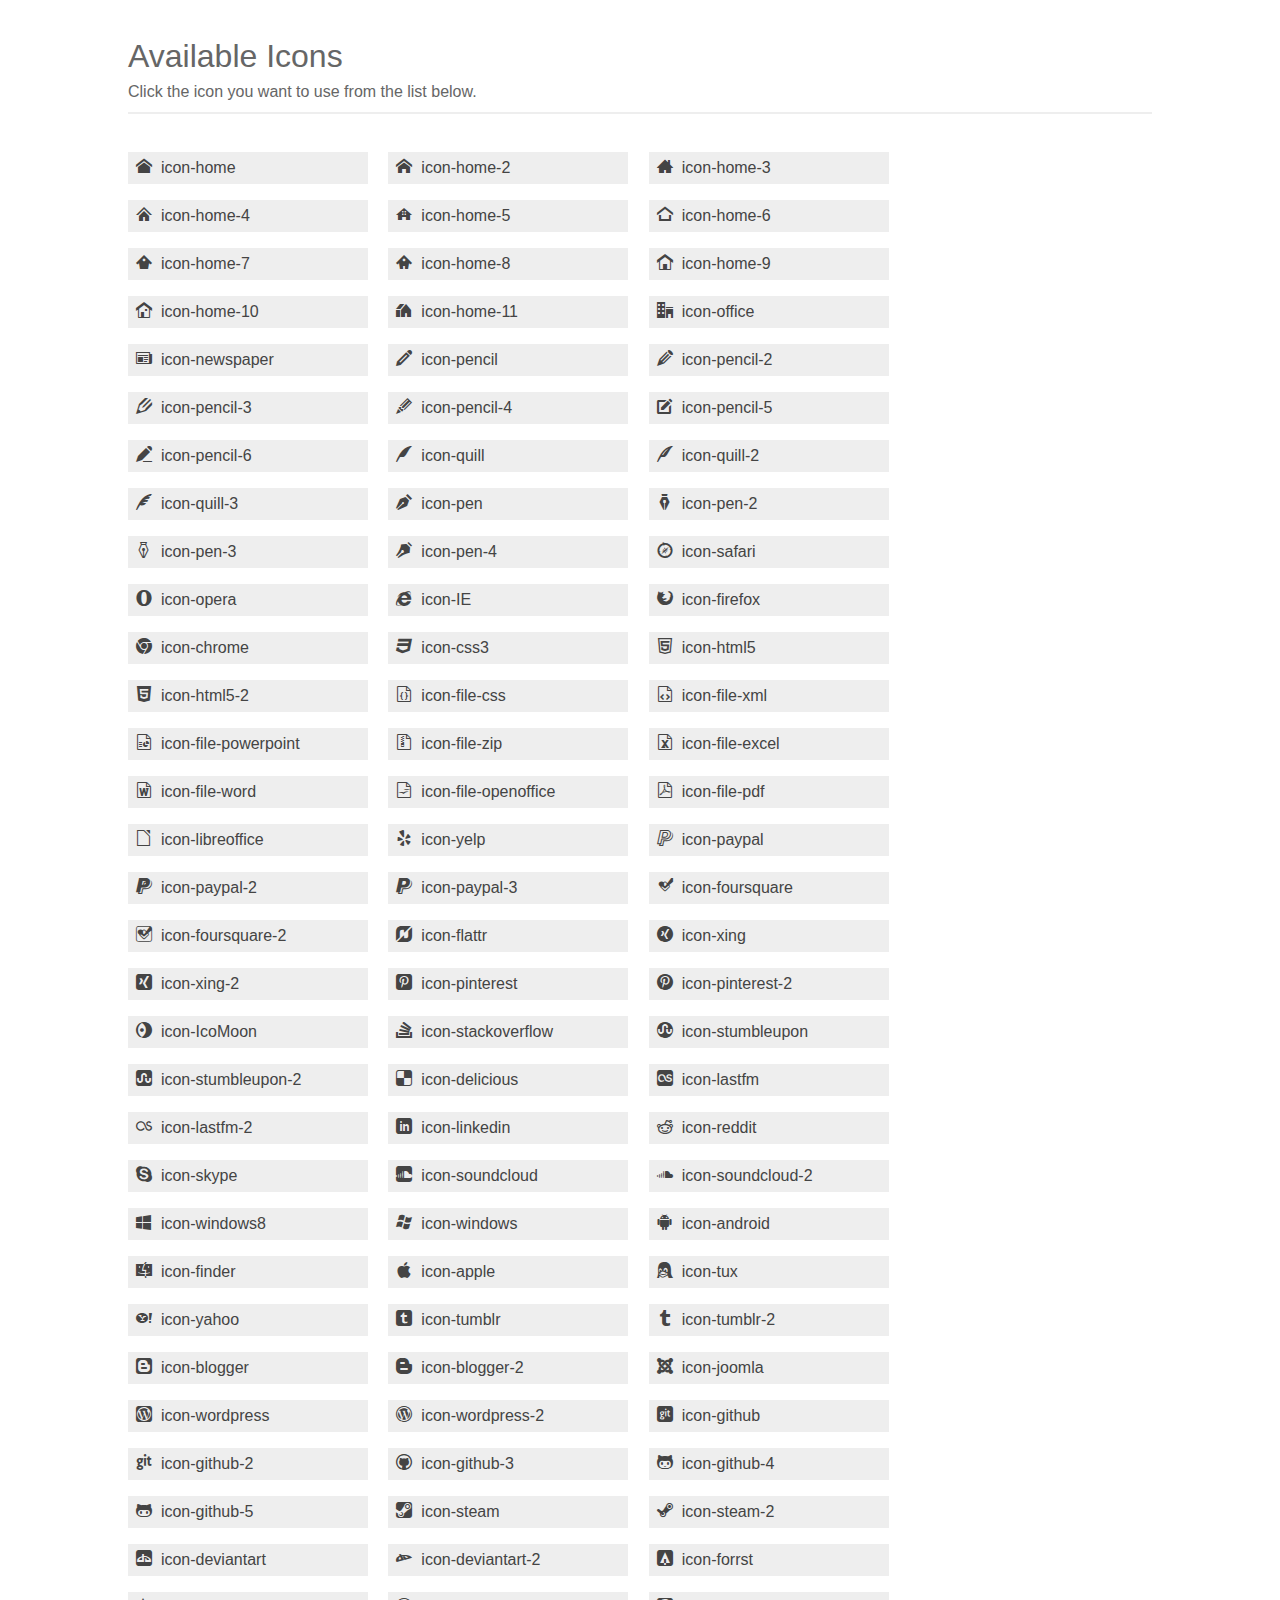
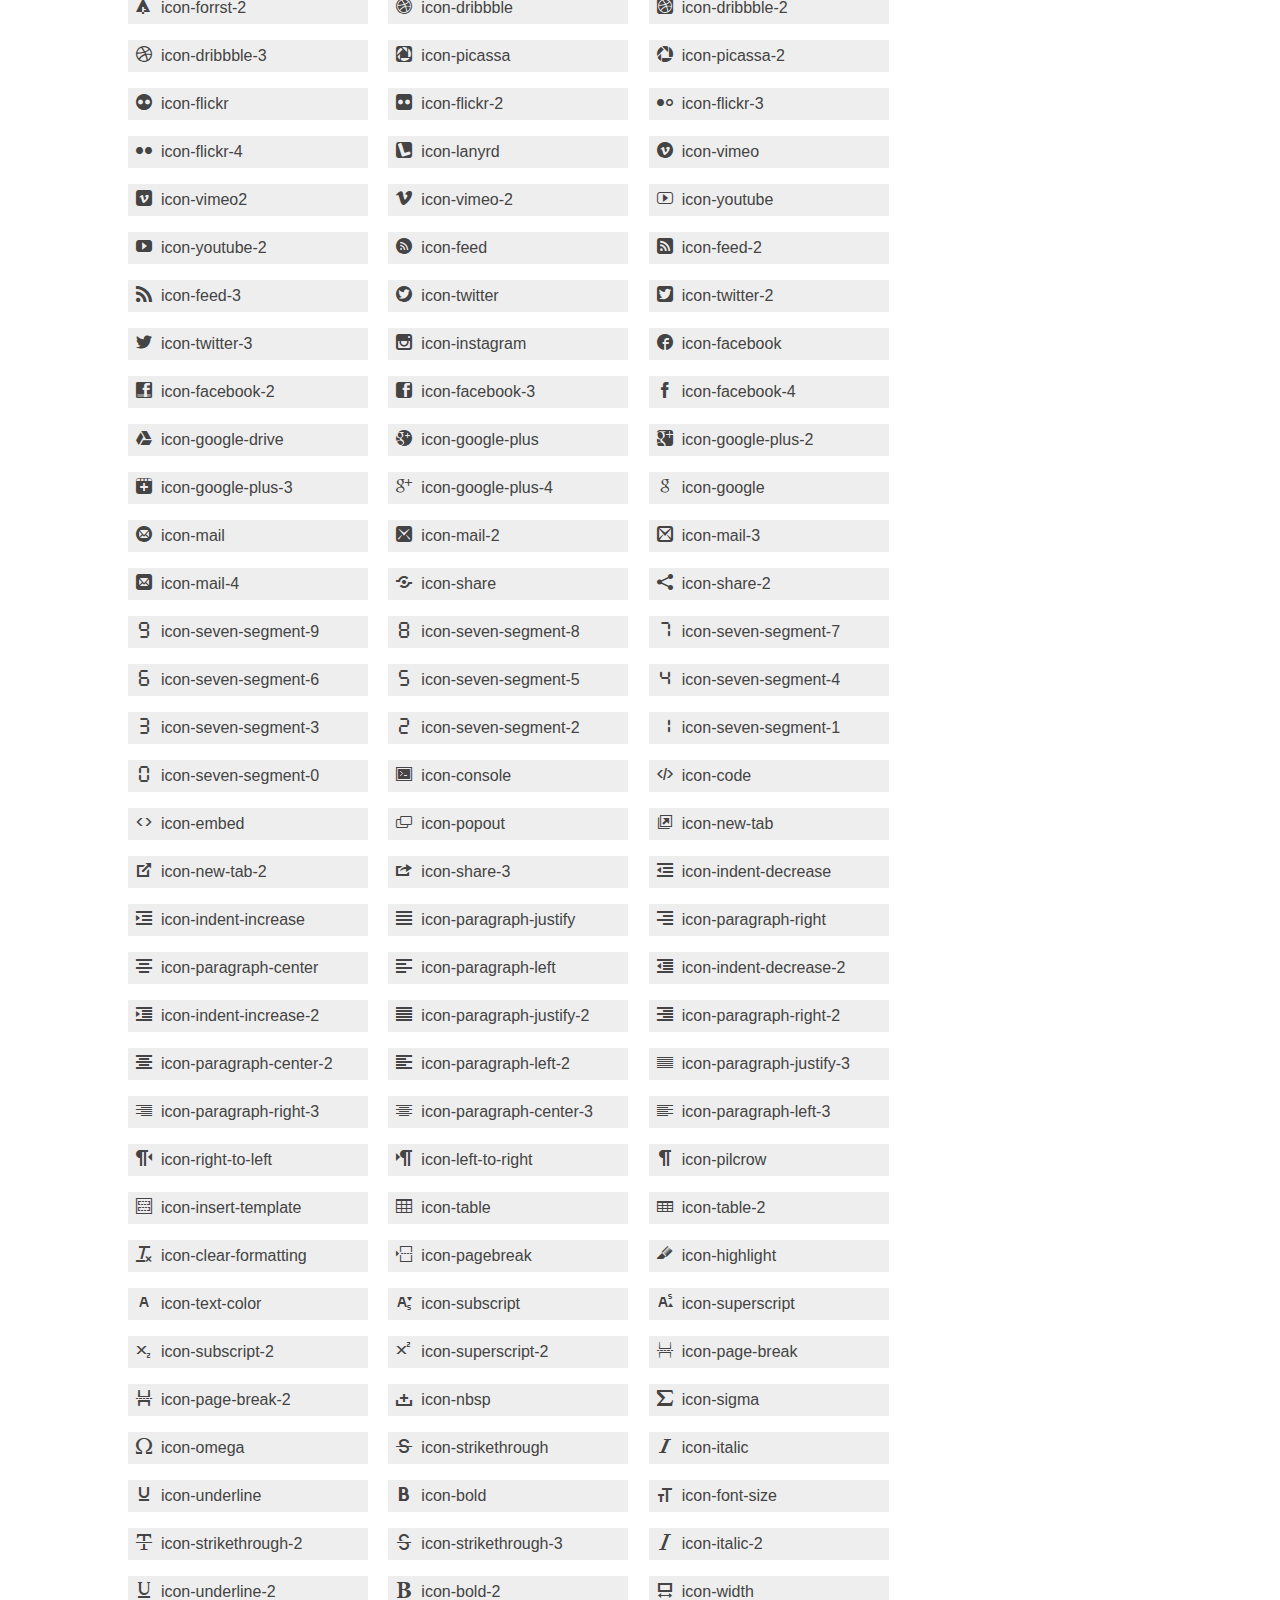
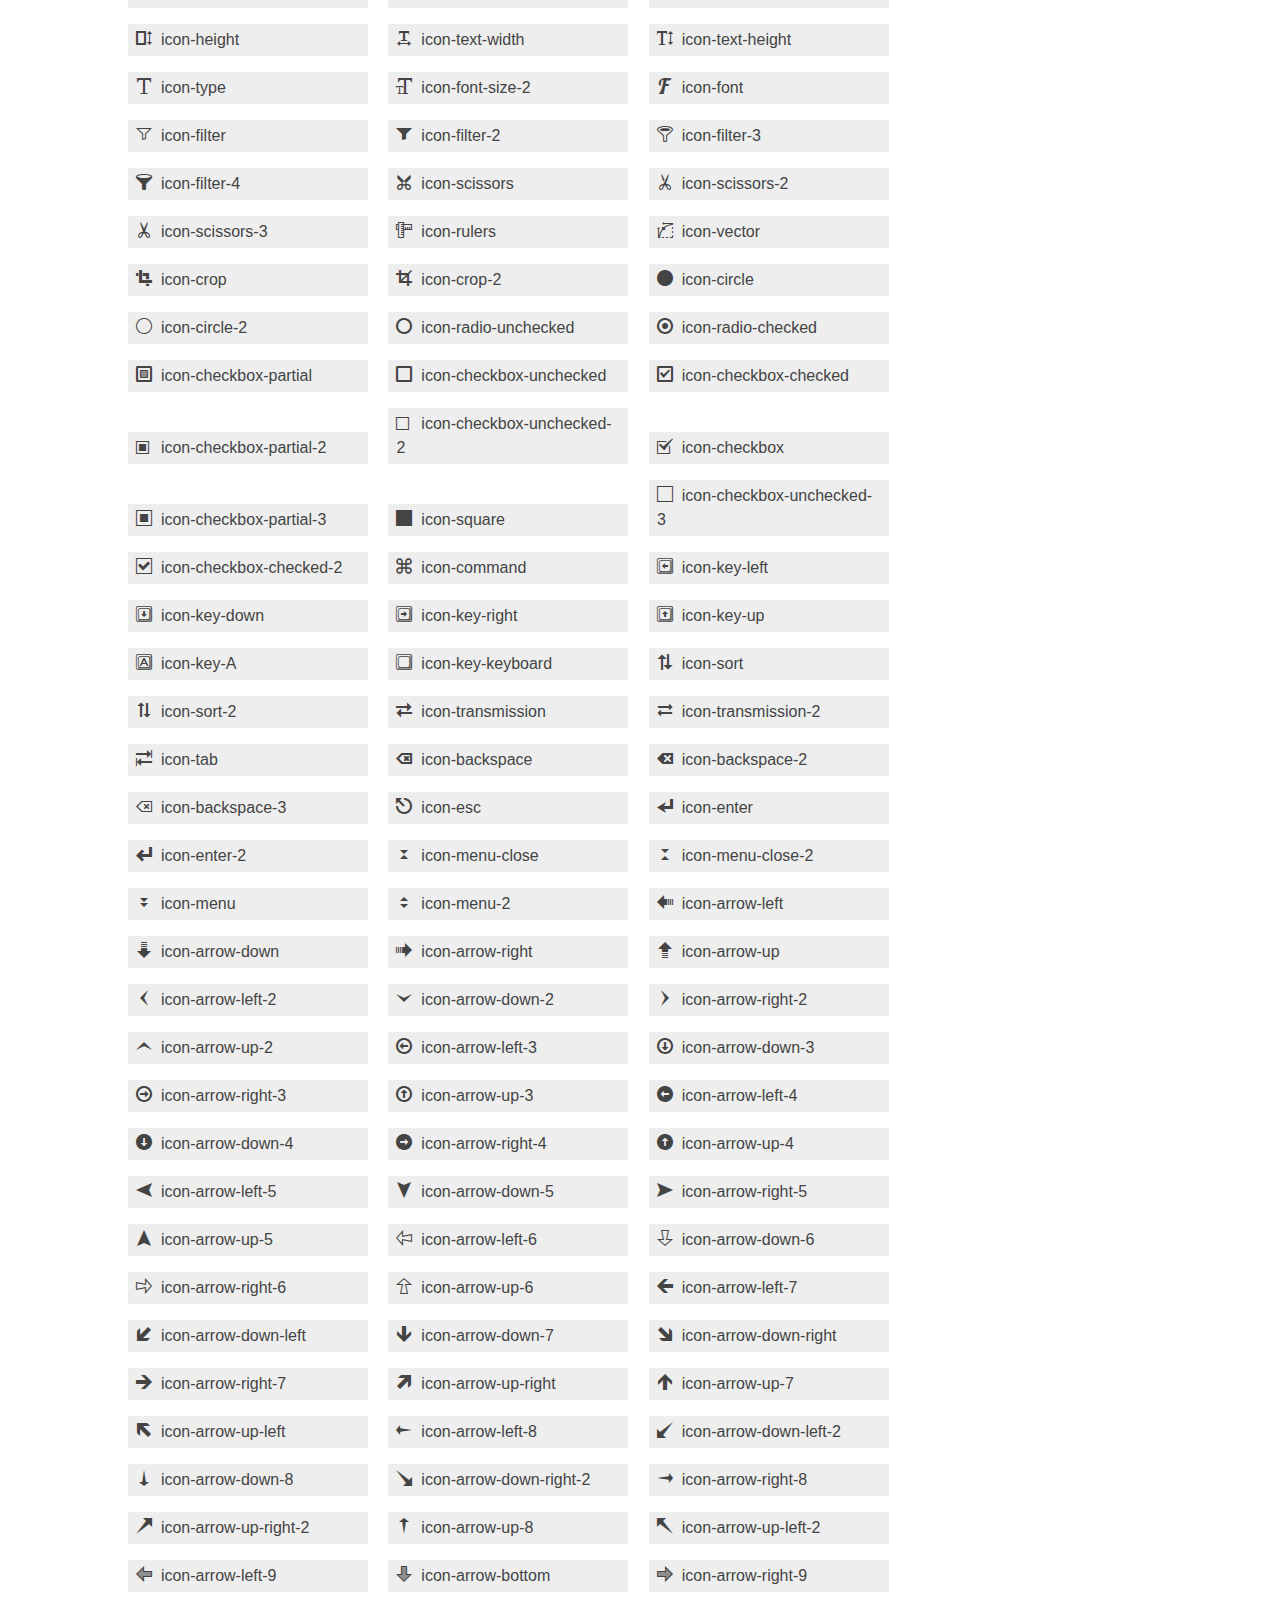
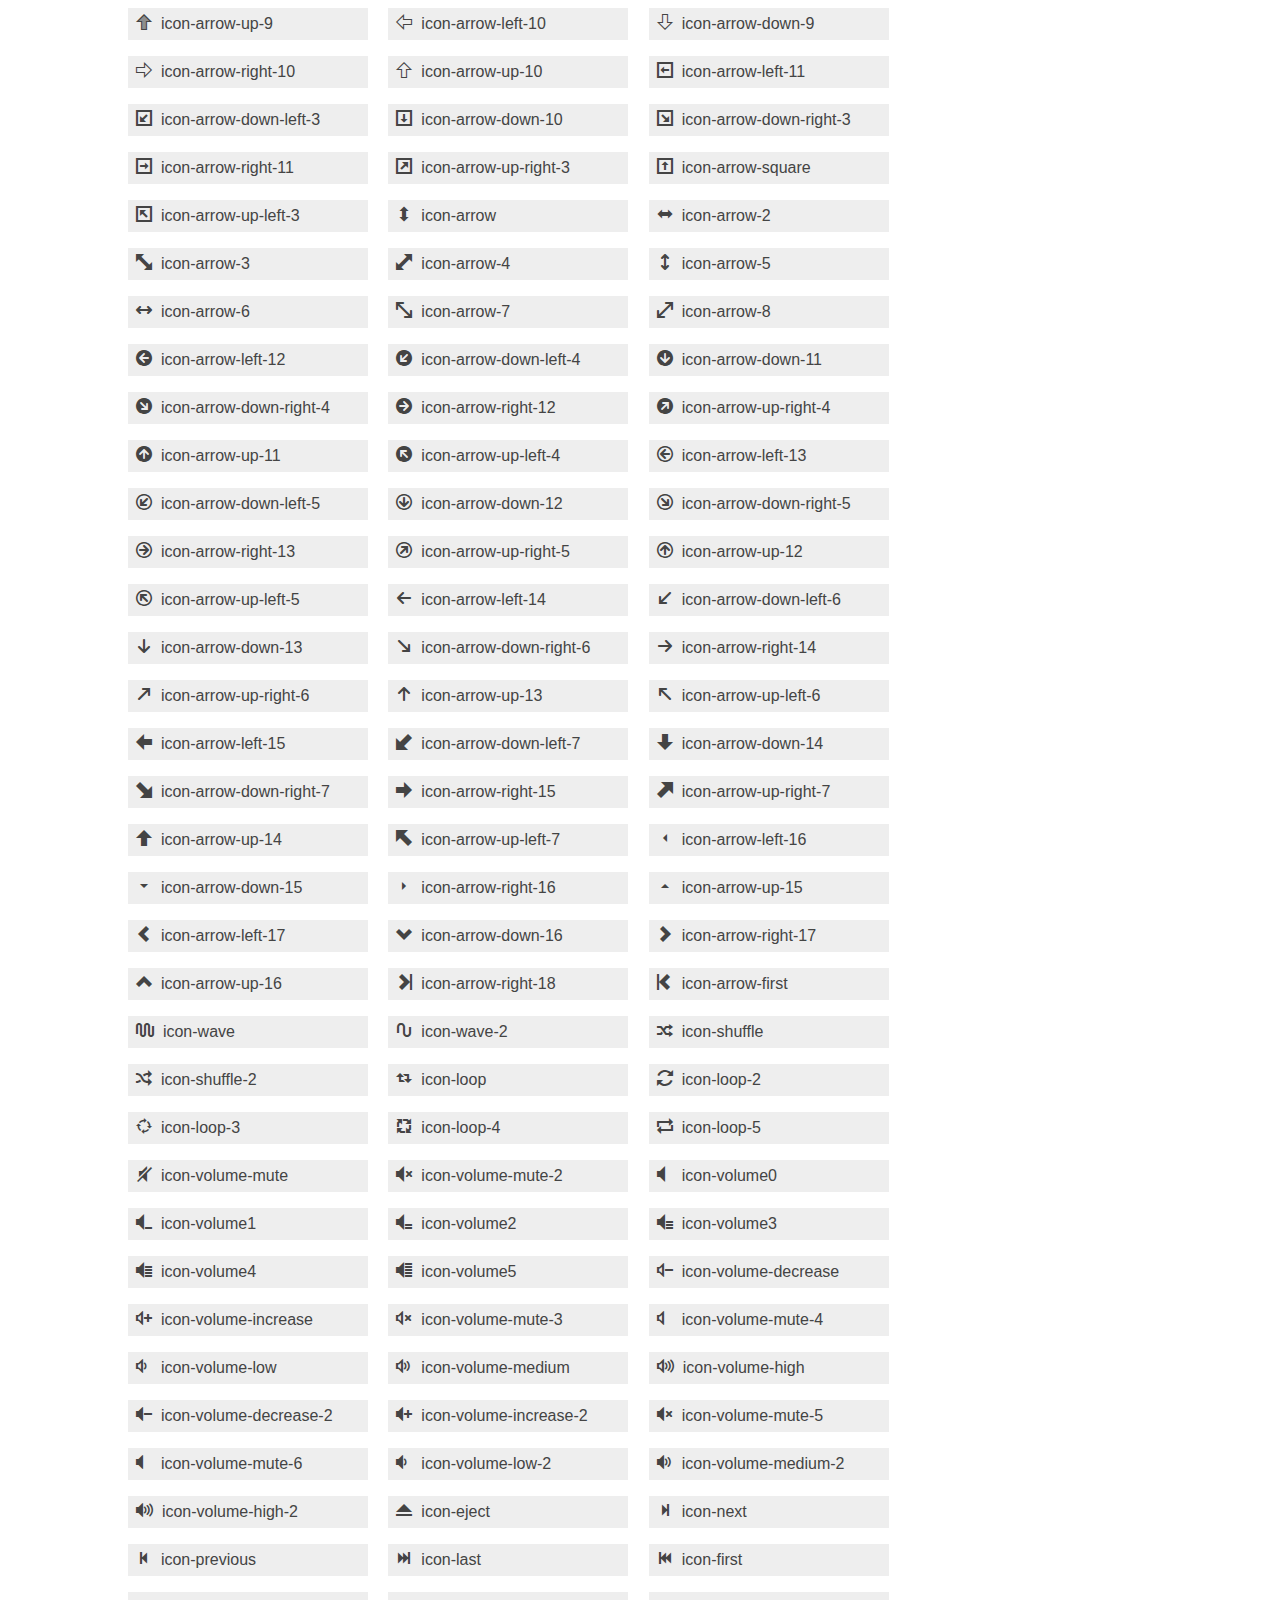
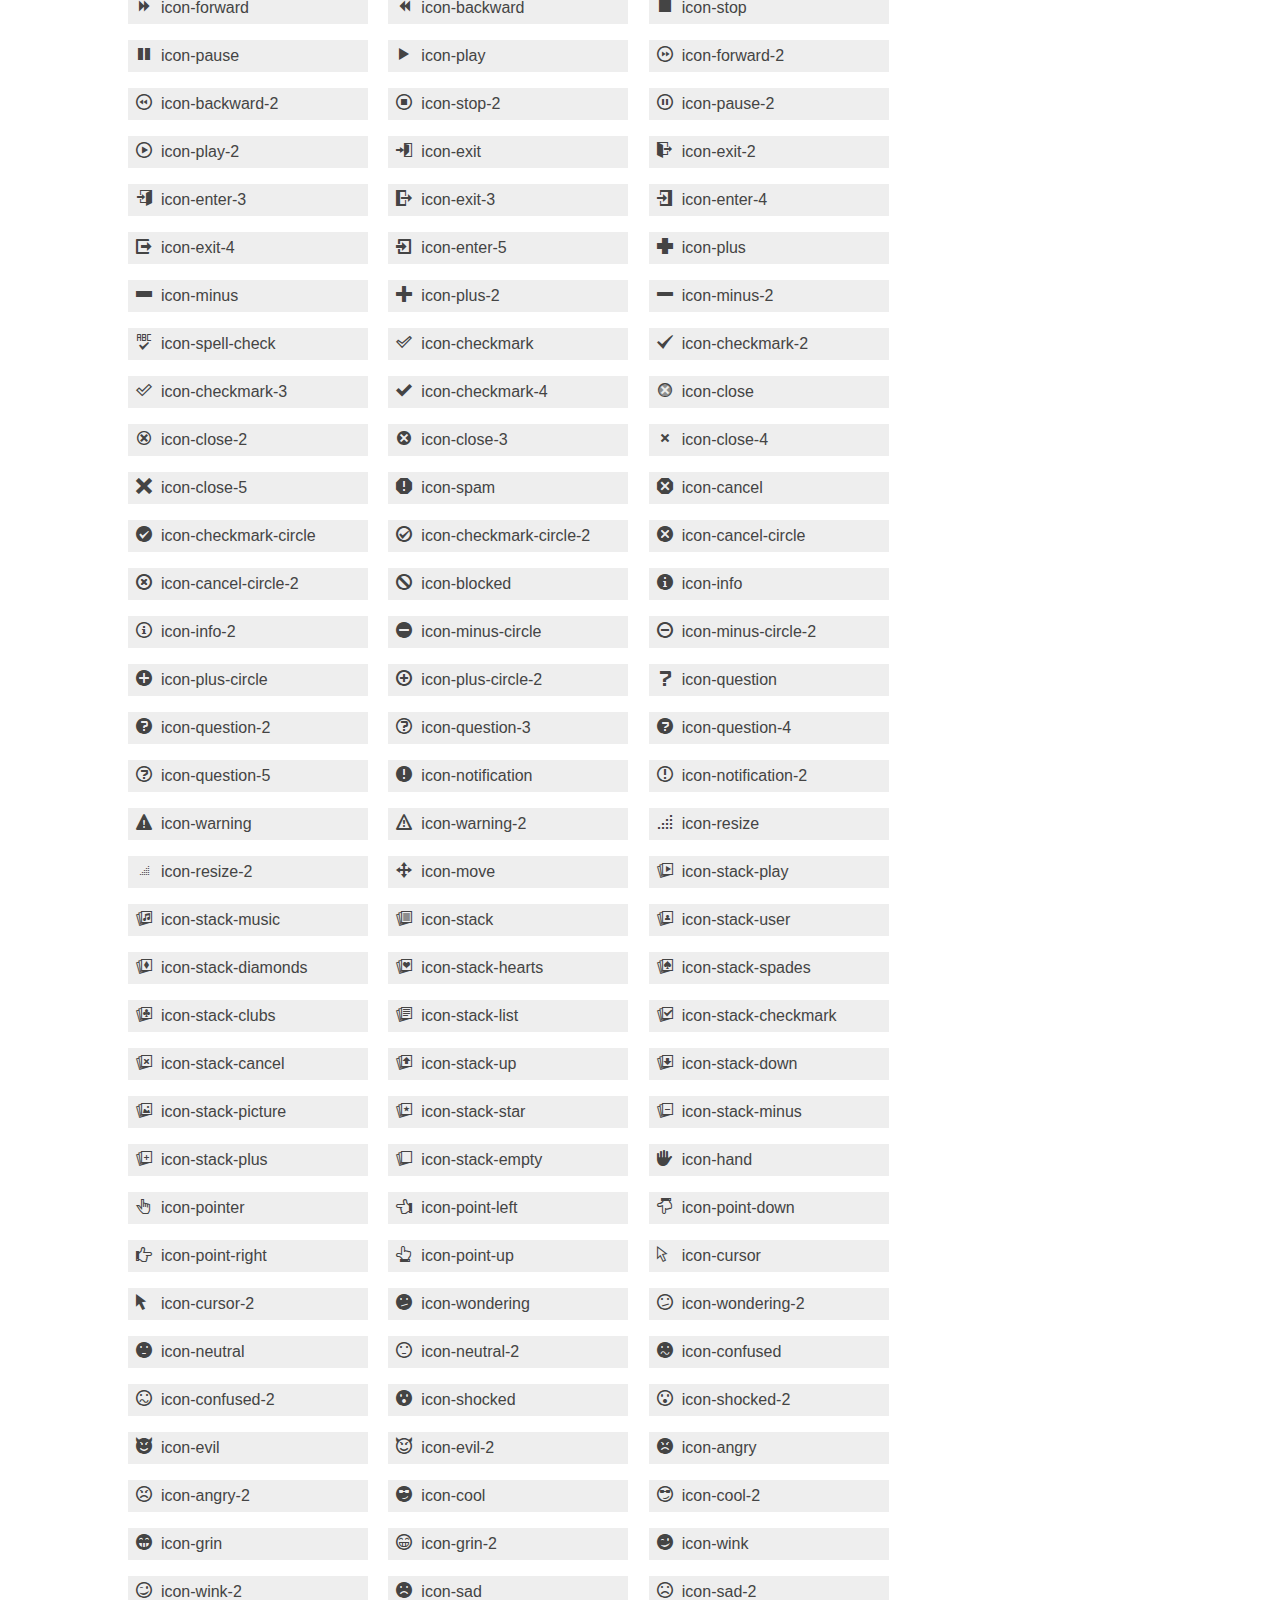
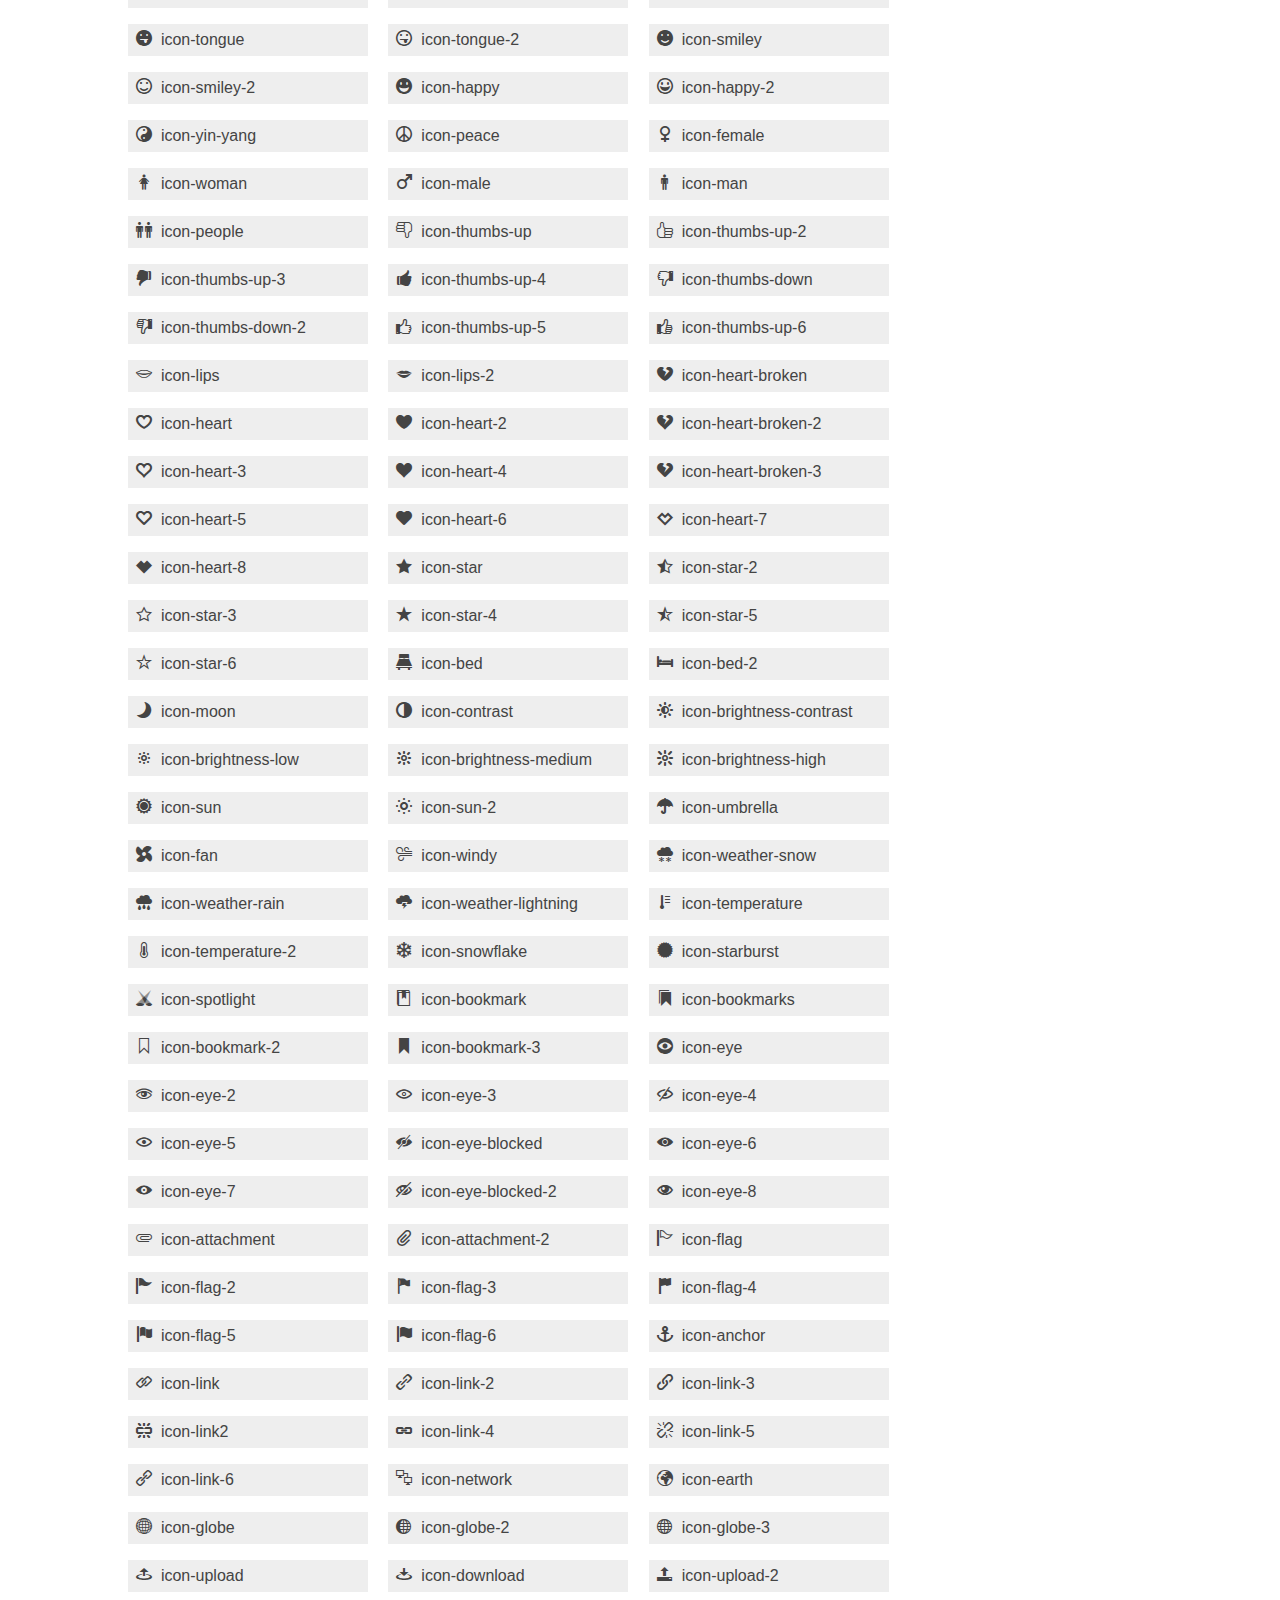
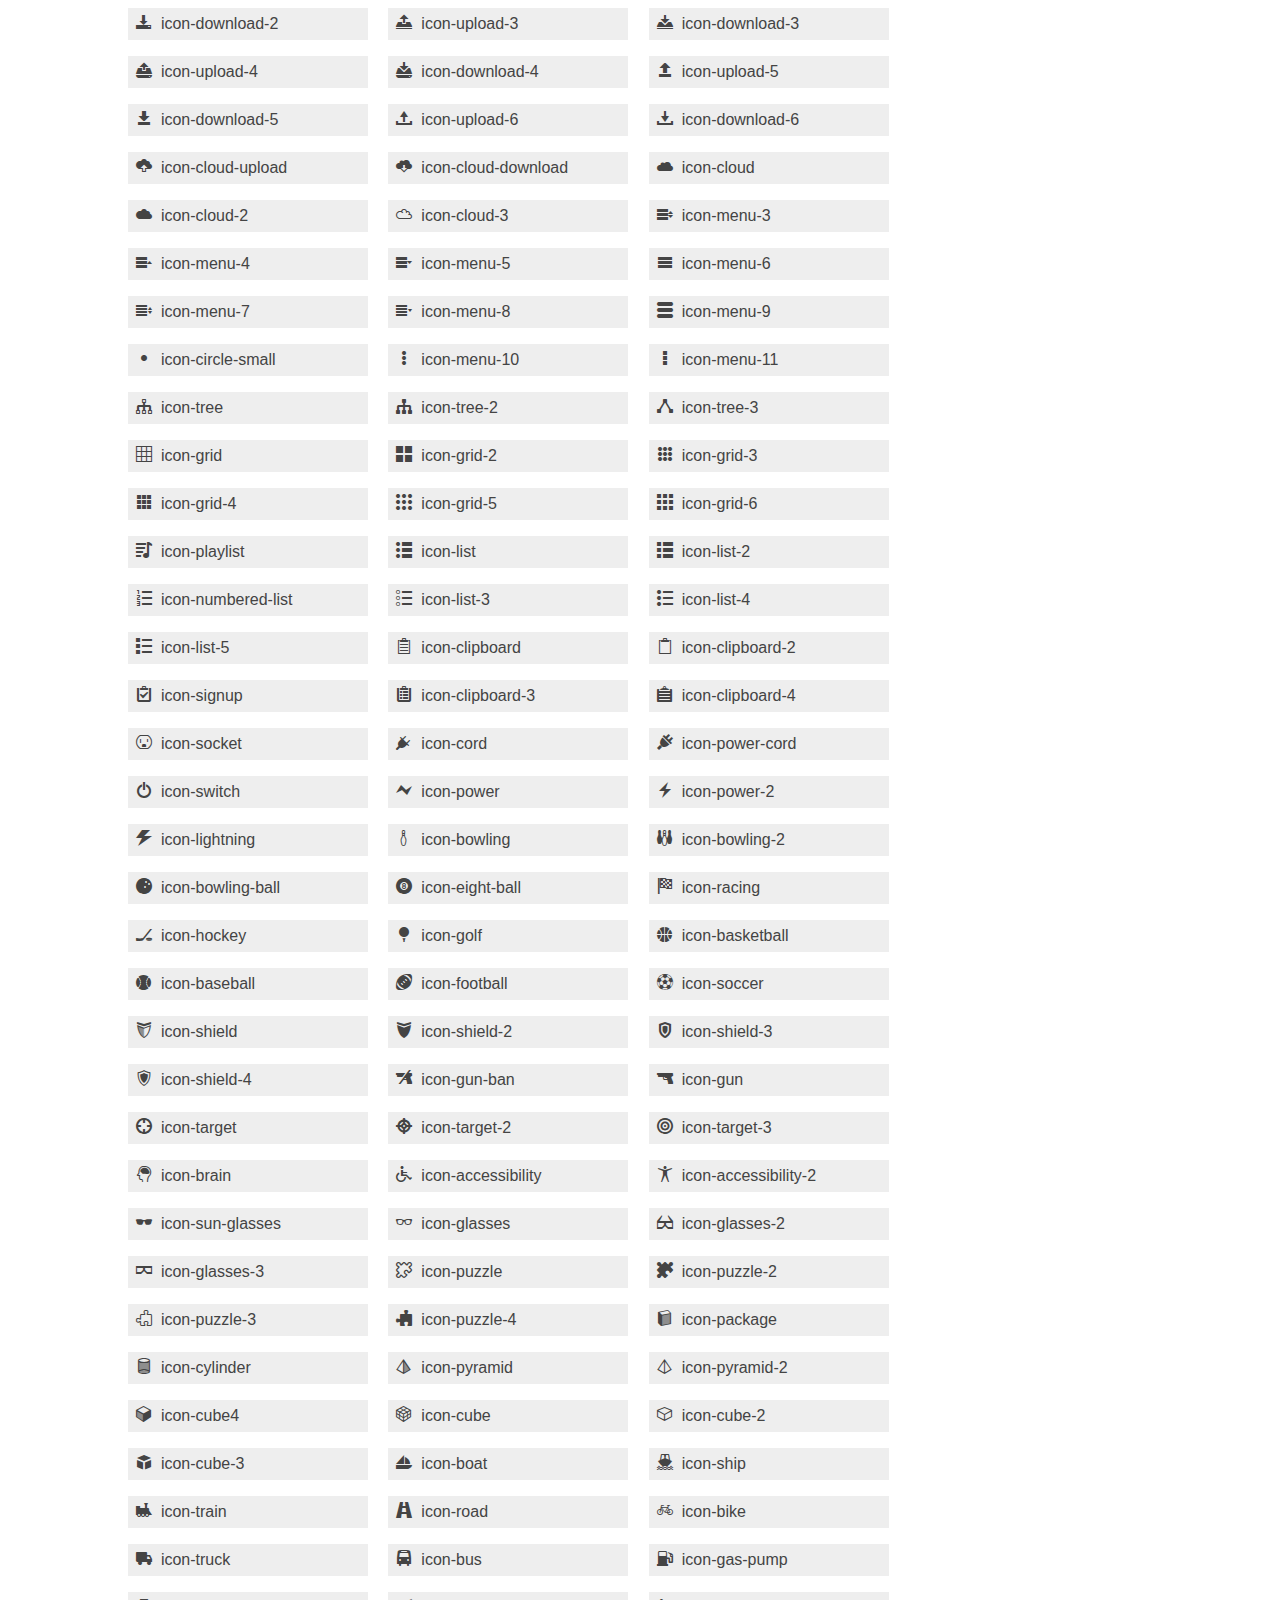
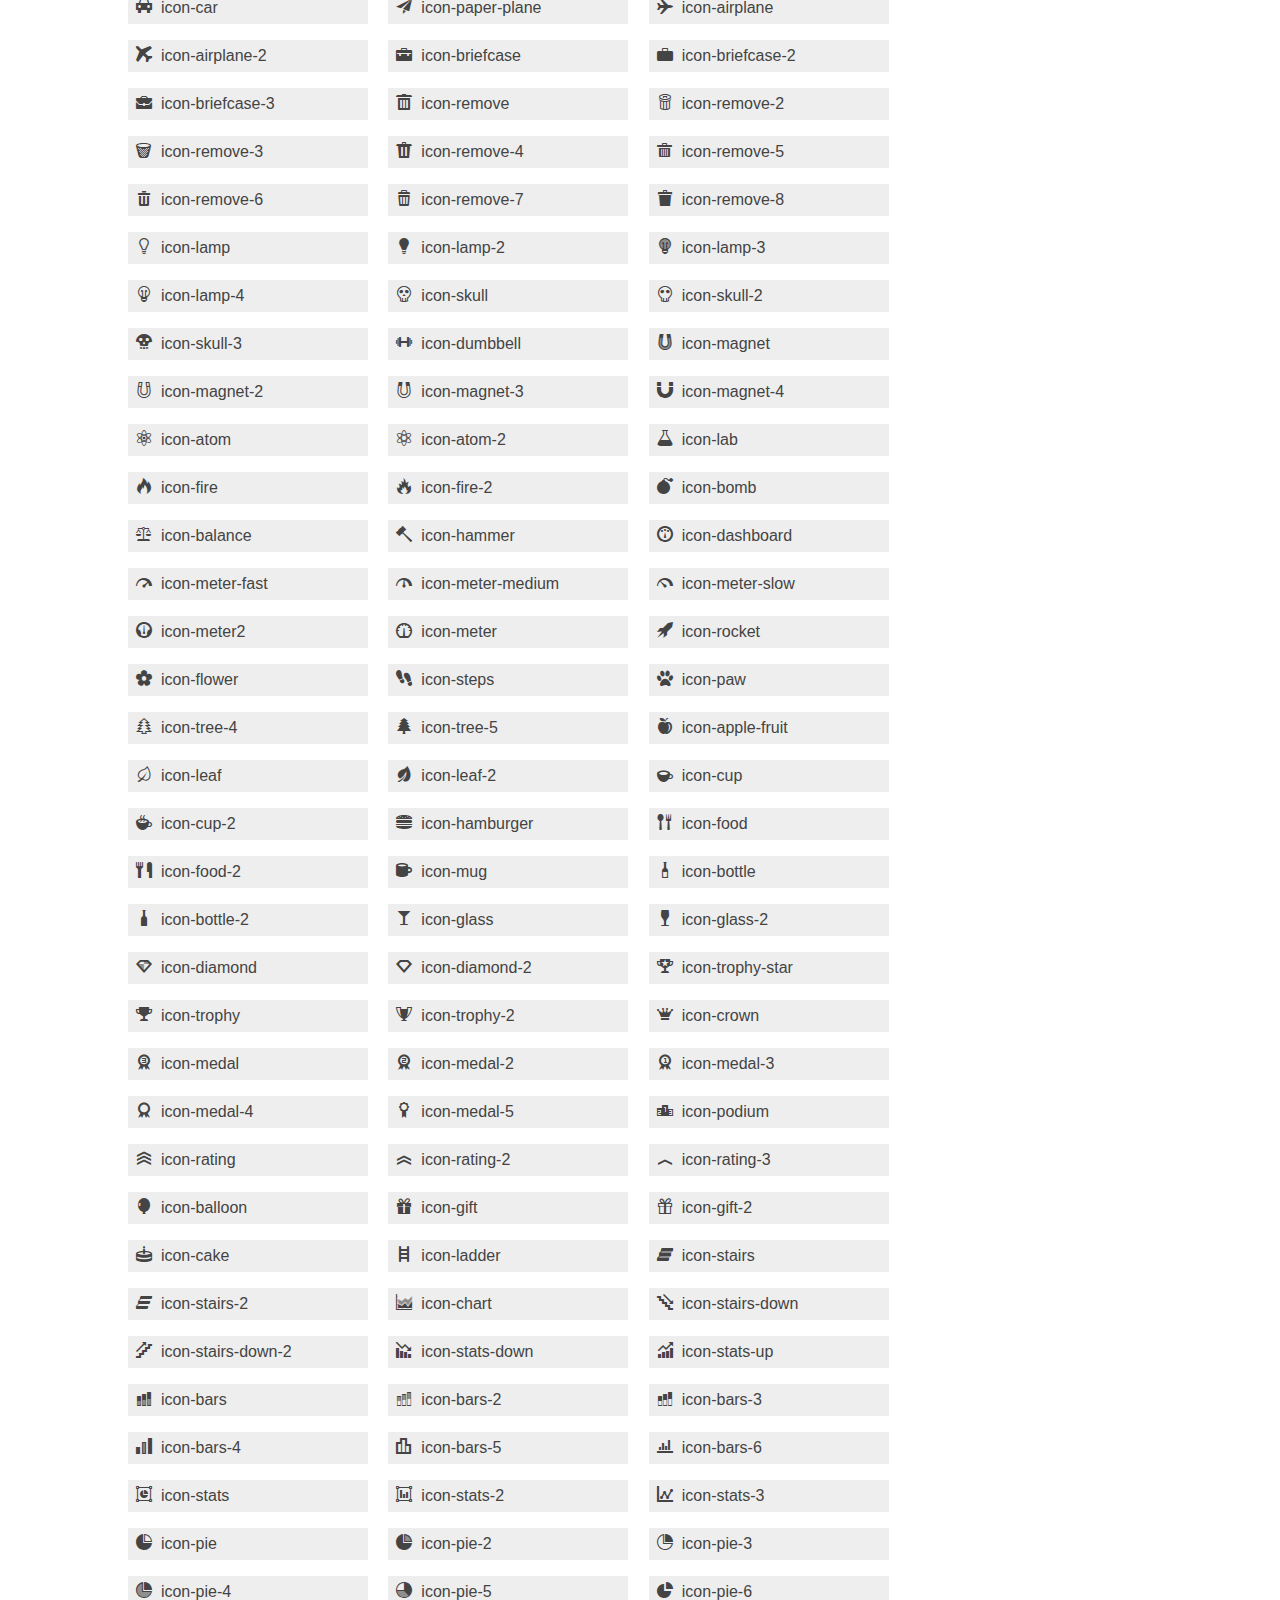
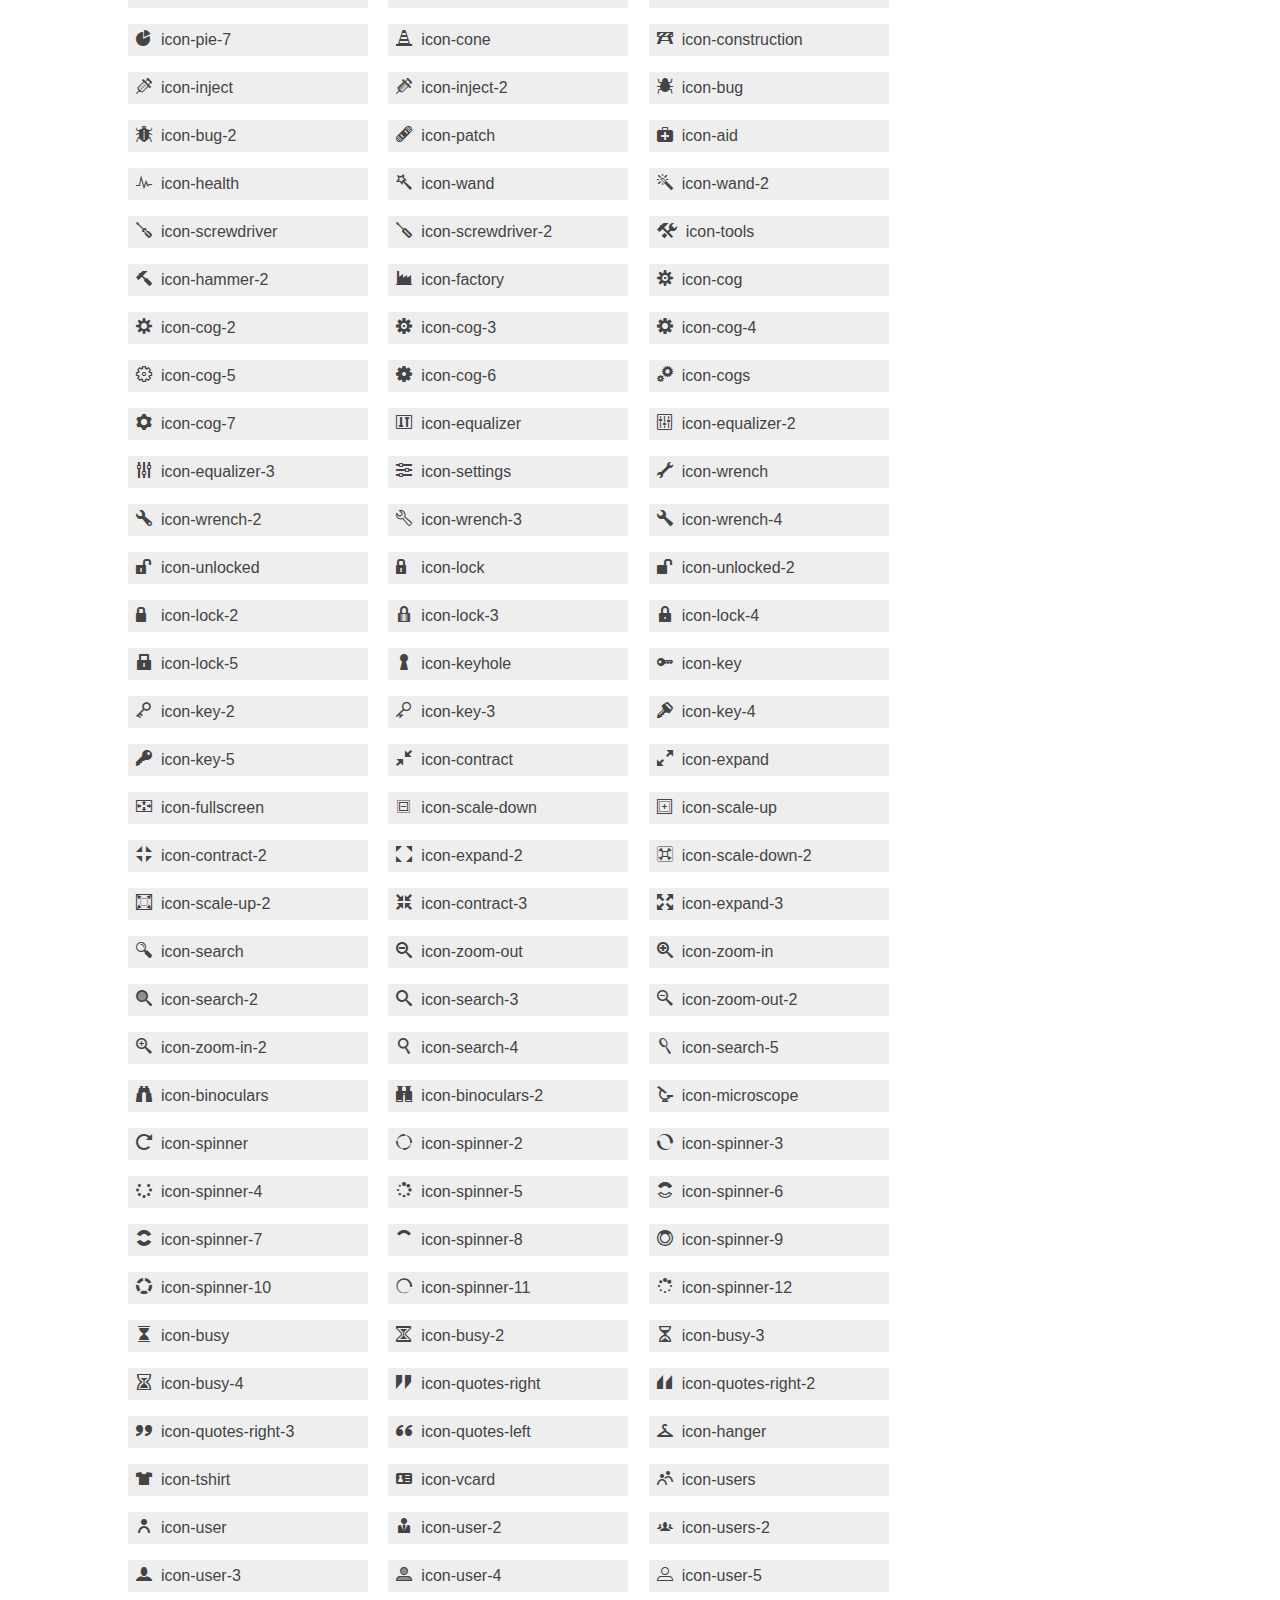
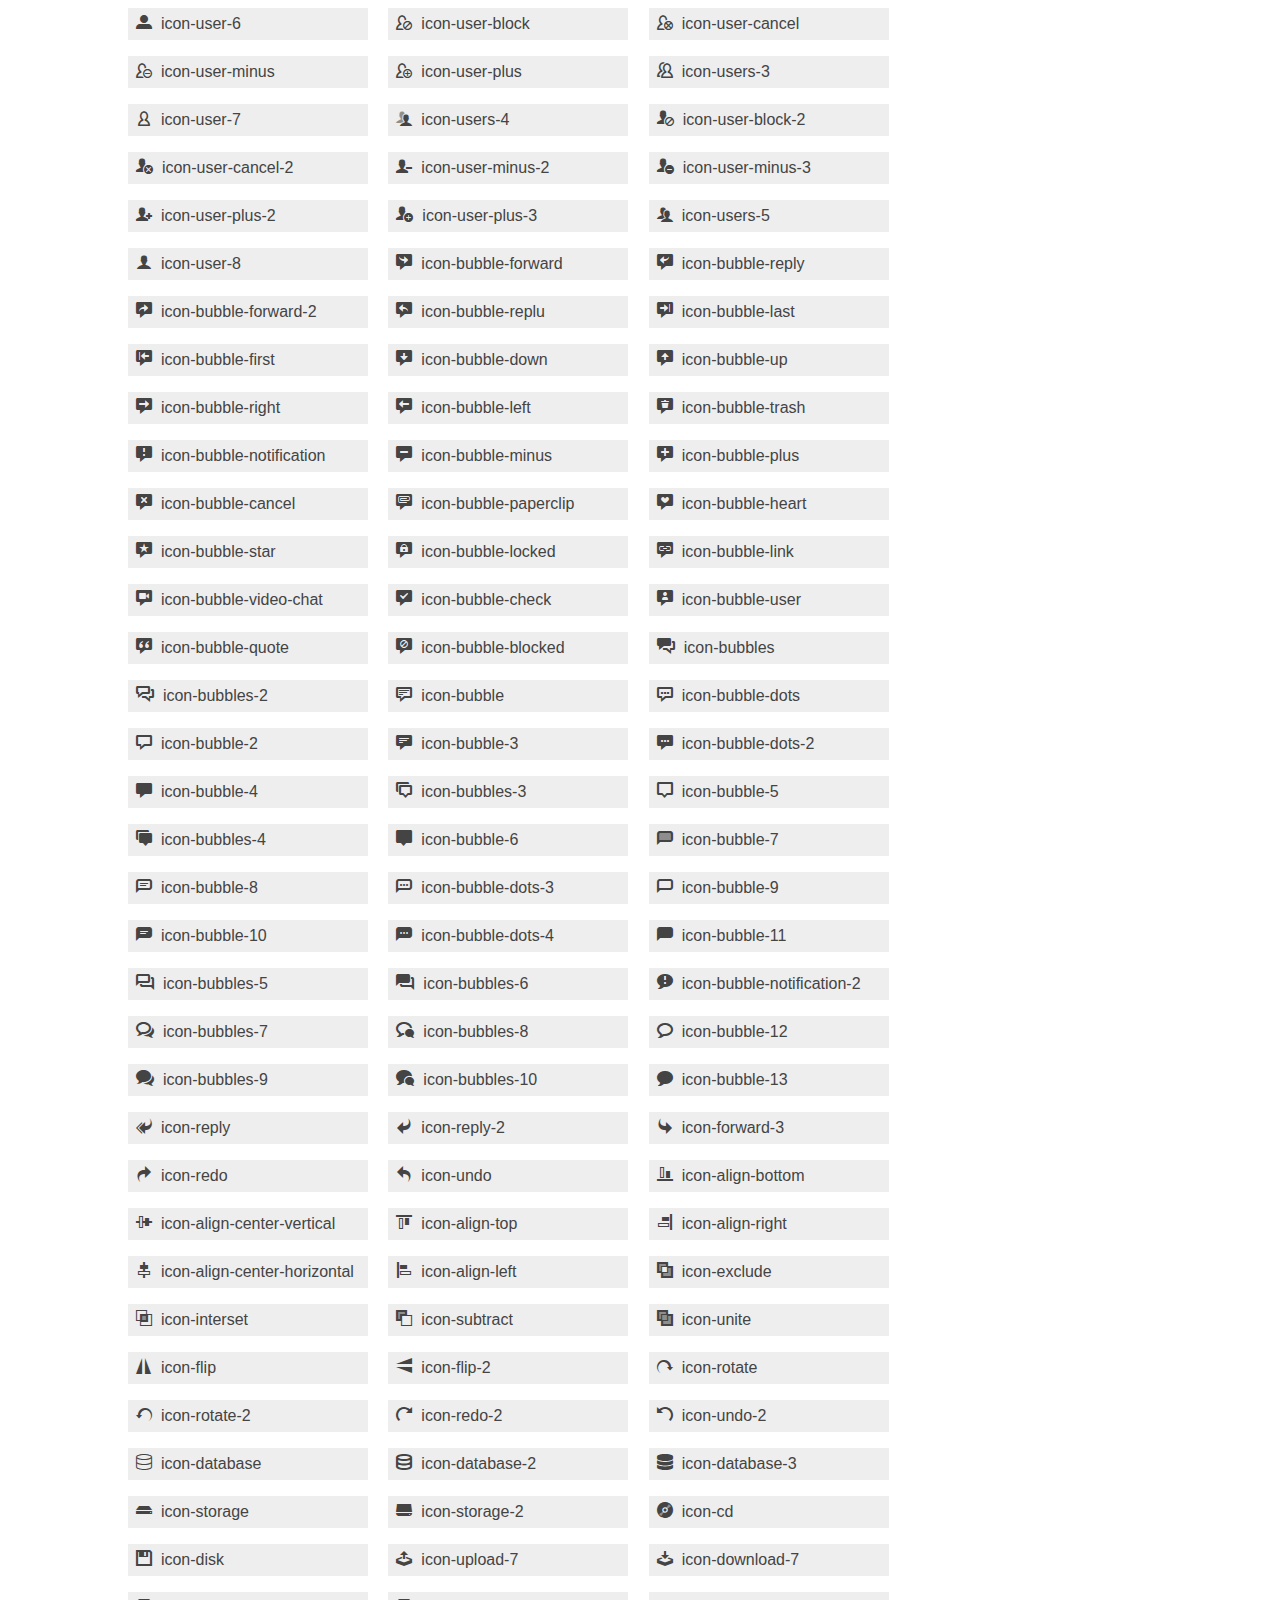
<file: fonts/icomoon fonts/fonticons.html>
<!doctype html>
<html>
<head>
<title>Your Font/Glyphs</title>
<link rel="stylesheet" href="style.css" />
<!--[if lte IE 7]><script src="lte-ie7.js"></script><![endif]-->

<script src="//ajax.googleapis.com/ajax/libs/jquery/1.10.2/jquery.min.js" ></script>
<style>
	section, header, footer {display: block;}
	body {
		font-family: sans-serif;
		color: #444;
		line-height: 1.5;
		font-size: 1em;
	}
	* {
		-moz-box-sizing: border-box;
		-webkit-box-sizing: border-box;
		box-sizing: border-box;
		margin: 0;
		padding: 0;
	}
	.glyph {
		font-size: 16px;
		float: left;
		text-align: center;
		background: #eee;
		padding: .75em;
		margin: .75em 1.5em .75em 0;
		width: 7.5em;
		border-radius: .25em;
		box-shadow: inset 0 0 0 1px #f8f8f8, 0 0 0 1px #CCC;
	}
	.glyph input {
		font-family: consolas, monospace;
		font-size: 13px;
		width: 100%;
		text-align: center;
		border: 0;
		box-shadow: 0 0 0 1px #ccc;
		padding: .125em;
	}
	.w-main {
		width: 80%;
	}
	.centered {
		margin-left: auto;
		margin-right: auto;
	}
	.fs1 {
		font-size: 2em;
	}
	header {
		margin: 2em 0;
		padding-bottom: .5em;
		color: #666;
		box-shadow: 0 2px #eee;
	}
	header h1 {
		font-size: 2em;
		font-weight: normal;
	}
	.clearfix:before, .clearfix:after { content: ""; display: table; }
	.clearfix:after, .clear { clear: both; }
	footer {
		margin-top: 2em;
		padding: .5em 0;
		box-shadow: 0 -2px #eee;
	}
	a, a:visited {
		color: #B35047;
		text-decoration: none;
	}
	a:hover, a:focus {color: #000;}
	.box1 {
		font-size: 16px;
		display: inline-block;
		width: 15em;
		padding: .25em .5em;
		background: #eee;
		margin: .5em 1em .5em 0;
	}
	
	.mtm span {
	cursor:pointer;
	}
</style>
</head>
<body>
	<div class="w-main centered">
	
	<div class="clear"></div>
	<section class="mtm clearfix" id="glyphs">
	<header>
		<h1>Available Icons</h1>
		<p>Click the icon you want to use from the list below.</p>
	</header>
	<span class="box1">
		<span aria-hidden="true" class="icon-home"></span>
		&nbsp;icon-home
	</span>
	<span class="box1">
		<span aria-hidden="true" class="icon-home-2"></span>
		&nbsp;icon-home-2
	</span>
	<span class="box1">
		<span aria-hidden="true" class="icon-home-3"></span>
		&nbsp;icon-home-3
	</span>
	<span class="box1">
		<span aria-hidden="true" class="icon-home-4"></span>
		&nbsp;icon-home-4
	</span>
	<span class="box1">
		<span aria-hidden="true" class="icon-home-5"></span>
		&nbsp;icon-home-5
	</span>
	<span class="box1">
		<span aria-hidden="true" class="icon-home-6"></span>
		&nbsp;icon-home-6
	</span>
	<span class="box1">
		<span aria-hidden="true" class="icon-home-7"></span>
		&nbsp;icon-home-7
	</span>
	<span class="box1">
		<span aria-hidden="true" class="icon-home-8"></span>
		&nbsp;icon-home-8
	</span>
	<span class="box1">
		<span aria-hidden="true" class="icon-home-9"></span>
		&nbsp;icon-home-9
	</span>
	<span class="box1">
		<span aria-hidden="true" class="icon-home-10"></span>
		&nbsp;icon-home-10
	</span>
	<span class="box1">
		<span aria-hidden="true" class="icon-home-11"></span>
		&nbsp;icon-home-11
	</span>
	<span class="box1">
		<span aria-hidden="true" class="icon-office"></span>
		&nbsp;icon-office
	</span>
	<span class="box1">
		<span aria-hidden="true" class="icon-newspaper"></span>
		&nbsp;icon-newspaper
	</span>
	<span class="box1">
		<span aria-hidden="true" class="icon-pencil"></span>
		&nbsp;icon-pencil
	</span>
	<span class="box1">
		<span aria-hidden="true" class="icon-pencil-2"></span>
		&nbsp;icon-pencil-2
	</span>
	<span class="box1">
		<span aria-hidden="true" class="icon-pencil-3"></span>
		&nbsp;icon-pencil-3
	</span>
	<span class="box1">
		<span aria-hidden="true" class="icon-pencil-4"></span>
		&nbsp;icon-pencil-4
	</span>
	<span class="box1">
		<span aria-hidden="true" class="icon-pencil-5"></span>
		&nbsp;icon-pencil-5
	</span>
	<span class="box1">
		<span aria-hidden="true" class="icon-pencil-6"></span>
		&nbsp;icon-pencil-6
	</span>
	<span class="box1">
		<span aria-hidden="true" class="icon-quill"></span>
		&nbsp;icon-quill
	</span>
	<span class="box1">
		<span aria-hidden="true" class="icon-quill-2"></span>
		&nbsp;icon-quill-2
	</span>
	<span class="box1">
		<span aria-hidden="true" class="icon-quill-3"></span>
		&nbsp;icon-quill-3
	</span>
	<span class="box1">
		<span aria-hidden="true" class="icon-pen"></span>
		&nbsp;icon-pen
	</span>
	<span class="box1">
		<span aria-hidden="true" class="icon-pen-2"></span>
		&nbsp;icon-pen-2
	</span>
	<span class="box1">
		<span aria-hidden="true" class="icon-pen-3"></span>
		&nbsp;icon-pen-3
	</span>
	<span class="box1">
		<span aria-hidden="true" class="icon-pen-4"></span>
		&nbsp;icon-pen-4
	</span>
	<span class="box1">
		<span aria-hidden="true" class="icon-safari"></span>
		&nbsp;icon-safari
	</span>
	<span class="box1">
		<span aria-hidden="true" class="icon-opera"></span>
		&nbsp;icon-opera
	</span>
	<span class="box1">
		<span aria-hidden="true" class="icon-IE"></span>
		&nbsp;icon-IE
	</span>
	<span class="box1">
		<span aria-hidden="true" class="icon-firefox"></span>
		&nbsp;icon-firefox
	</span>
	<span class="box1">
		<span aria-hidden="true" class="icon-chrome"></span>
		&nbsp;icon-chrome
	</span>
	<span class="box1">
		<span aria-hidden="true" class="icon-css3"></span>
		&nbsp;icon-css3
	</span>
	<span class="box1">
		<span aria-hidden="true" class="icon-html5"></span>
		&nbsp;icon-html5
	</span>
	<span class="box1">
		<span aria-hidden="true" class="icon-html5-2"></span>
		&nbsp;icon-html5-2
	</span>
	<span class="box1">
		<span aria-hidden="true" class="icon-file-css"></span>
		&nbsp;icon-file-css
	</span>
	<span class="box1">
		<span aria-hidden="true" class="icon-file-xml"></span>
		&nbsp;icon-file-xml
	</span>
	<span class="box1">
		<span aria-hidden="true" class="icon-file-powerpoint"></span>
		&nbsp;icon-file-powerpoint
	</span>
	<span class="box1">
		<span aria-hidden="true" class="icon-file-zip"></span>
		&nbsp;icon-file-zip
	</span>
	<span class="box1">
		<span aria-hidden="true" class="icon-file-excel"></span>
		&nbsp;icon-file-excel
	</span>
	<span class="box1">
		<span aria-hidden="true" class="icon-file-word"></span>
		&nbsp;icon-file-word
	</span>
	<span class="box1">
		<span aria-hidden="true" class="icon-file-openoffice"></span>
		&nbsp;icon-file-openoffice
	</span>
	<span class="box1">
		<span aria-hidden="true" class="icon-file-pdf"></span>
		&nbsp;icon-file-pdf
	</span>
	<span class="box1">
		<span aria-hidden="true" class="icon-libreoffice"></span>
		&nbsp;icon-libreoffice
	</span>
	<span class="box1">
		<span aria-hidden="true" class="icon-yelp"></span>
		&nbsp;icon-yelp
	</span>
	<span class="box1">
		<span aria-hidden="true" class="icon-paypal"></span>
		&nbsp;icon-paypal
	</span>
	<span class="box1">
		<span aria-hidden="true" class="icon-paypal-2"></span>
		&nbsp;icon-paypal-2
	</span>
	<span class="box1">
		<span aria-hidden="true" class="icon-paypal-3"></span>
		&nbsp;icon-paypal-3
	</span>
	<span class="box1">
		<span aria-hidden="true" class="icon-foursquare"></span>
		&nbsp;icon-foursquare
	</span>
	<span class="box1">
		<span aria-hidden="true" class="icon-foursquare-2"></span>
		&nbsp;icon-foursquare-2
	</span>
	<span class="box1">
		<span aria-hidden="true" class="icon-flattr"></span>
		&nbsp;icon-flattr
	</span>
	<span class="box1">
		<span aria-hidden="true" class="icon-xing"></span>
		&nbsp;icon-xing
	</span>
	<span class="box1">
		<span aria-hidden="true" class="icon-xing-2"></span>
		&nbsp;icon-xing-2
	</span>
	<span class="box1">
		<span aria-hidden="true" class="icon-pinterest"></span>
		&nbsp;icon-pinterest
	</span>
	<span class="box1">
		<span aria-hidden="true" class="icon-pinterest-2"></span>
		&nbsp;icon-pinterest-2
	</span>
	<span class="box1">
		<span aria-hidden="true" class="icon-IcoMoon"></span>
		&nbsp;icon-IcoMoon
	</span>
	<span class="box1">
		<span aria-hidden="true" class="icon-stackoverflow"></span>
		&nbsp;icon-stackoverflow
	</span>
	<span class="box1">
		<span aria-hidden="true" class="icon-stumbleupon"></span>
		&nbsp;icon-stumbleupon
	</span>
	<span class="box1">
		<span aria-hidden="true" class="icon-stumbleupon-2"></span>
		&nbsp;icon-stumbleupon-2
	</span>
	<span class="box1">
		<span aria-hidden="true" class="icon-delicious"></span>
		&nbsp;icon-delicious
	</span>
	<span class="box1">
		<span aria-hidden="true" class="icon-lastfm"></span>
		&nbsp;icon-lastfm
	</span>
	<span class="box1">
		<span aria-hidden="true" class="icon-lastfm-2"></span>
		&nbsp;icon-lastfm-2
	</span>
	<span class="box1">
		<span aria-hidden="true" class="icon-linkedin"></span>
		&nbsp;icon-linkedin
	</span>
	<span class="box1">
		<span aria-hidden="true" class="icon-reddit"></span>
		&nbsp;icon-reddit
	</span>
	<span class="box1">
		<span aria-hidden="true" class="icon-skype"></span>
		&nbsp;icon-skype
	</span>
	<span class="box1">
		<span aria-hidden="true" class="icon-soundcloud"></span>
		&nbsp;icon-soundcloud
	</span>
	<span class="box1">
		<span aria-hidden="true" class="icon-soundcloud-2"></span>
		&nbsp;icon-soundcloud-2
	</span>
	<span class="box1">
		<span aria-hidden="true" class="icon-windows8"></span>
		&nbsp;icon-windows8
	</span>
	<span class="box1">
		<span aria-hidden="true" class="icon-windows"></span>
		&nbsp;icon-windows
	</span>
	<span class="box1">
		<span aria-hidden="true" class="icon-android"></span>
		&nbsp;icon-android
	</span>
	<span class="box1">
		<span aria-hidden="true" class="icon-finder"></span>
		&nbsp;icon-finder
	</span>
	<span class="box1">
		<span aria-hidden="true" class="icon-apple"></span>
		&nbsp;icon-apple
	</span>
	<span class="box1">
		<span aria-hidden="true" class="icon-tux"></span>
		&nbsp;icon-tux
	</span>
	<span class="box1">
		<span aria-hidden="true" class="icon-yahoo"></span>
		&nbsp;icon-yahoo
	</span>
	<span class="box1">
		<span aria-hidden="true" class="icon-tumblr"></span>
		&nbsp;icon-tumblr
	</span>
	<span class="box1">
		<span aria-hidden="true" class="icon-tumblr-2"></span>
		&nbsp;icon-tumblr-2
	</span>
	<span class="box1">
		<span aria-hidden="true" class="icon-blogger"></span>
		&nbsp;icon-blogger
	</span>
	<span class="box1">
		<span aria-hidden="true" class="icon-blogger-2"></span>
		&nbsp;icon-blogger-2
	</span>
	<span class="box1">
		<span aria-hidden="true" class="icon-joomla"></span>
		&nbsp;icon-joomla
	</span>
	<span class="box1">
		<span aria-hidden="true" class="icon-wordpress"></span>
		&nbsp;icon-wordpress
	</span>
	<span class="box1">
		<span aria-hidden="true" class="icon-wordpress-2"></span>
		&nbsp;icon-wordpress-2
	</span>
	<span class="box1">
		<span aria-hidden="true" class="icon-github"></span>
		&nbsp;icon-github
	</span>
	<span class="box1">
		<span aria-hidden="true" class="icon-github-2"></span>
		&nbsp;icon-github-2
	</span>
	<span class="box1">
		<span aria-hidden="true" class="icon-github-3"></span>
		&nbsp;icon-github-3
	</span>
	<span class="box1">
		<span aria-hidden="true" class="icon-github-4"></span>
		&nbsp;icon-github-4
	</span>
	<span class="box1">
		<span aria-hidden="true" class="icon-github-5"></span>
		&nbsp;icon-github-5
	</span>
	<span class="box1">
		<span aria-hidden="true" class="icon-steam"></span>
		&nbsp;icon-steam
	</span>
	<span class="box1">
		<span aria-hidden="true" class="icon-steam-2"></span>
		&nbsp;icon-steam-2
	</span>
	<span class="box1">
		<span aria-hidden="true" class="icon-deviantart"></span>
		&nbsp;icon-deviantart
	</span>
	<span class="box1">
		<span aria-hidden="true" class="icon-deviantart-2"></span>
		&nbsp;icon-deviantart-2
	</span>
	<span class="box1">
		<span aria-hidden="true" class="icon-forrst"></span>
		&nbsp;icon-forrst
	</span>
	<span class="box1">
		<span aria-hidden="true" class="icon-forrst-2"></span>
		&nbsp;icon-forrst-2
	</span>
	<span class="box1">
		<span aria-hidden="true" class="icon-dribbble"></span>
		&nbsp;icon-dribbble
	</span>
	<span class="box1">
		<span aria-hidden="true" class="icon-dribbble-2"></span>
		&nbsp;icon-dribbble-2
	</span>
	<span class="box1">
		<span aria-hidden="true" class="icon-dribbble-3"></span>
		&nbsp;icon-dribbble-3
	</span>
	<span class="box1">
		<span aria-hidden="true" class="icon-picassa"></span>
		&nbsp;icon-picassa
	</span>
	<span class="box1">
		<span aria-hidden="true" class="icon-picassa-2"></span>
		&nbsp;icon-picassa-2
	</span>
	<span class="box1">
		<span aria-hidden="true" class="icon-flickr"></span>
		&nbsp;icon-flickr
	</span>
	<span class="box1">
		<span aria-hidden="true" class="icon-flickr-2"></span>
		&nbsp;icon-flickr-2
	</span>
	<span class="box1">
		<span aria-hidden="true" class="icon-flickr-3"></span>
		&nbsp;icon-flickr-3
	</span>
	<span class="box1">
		<span aria-hidden="true" class="icon-flickr-4"></span>
		&nbsp;icon-flickr-4
	</span>
	<span class="box1">
		<span aria-hidden="true" class="icon-lanyrd"></span>
		&nbsp;icon-lanyrd
	</span>
	<span class="box1">
		<span aria-hidden="true" class="icon-vimeo"></span>
		&nbsp;icon-vimeo
	</span>
	<span class="box1">
		<span aria-hidden="true" class="icon-vimeo2"></span>
		&nbsp;icon-vimeo2
	</span>
	<span class="box1">
		<span aria-hidden="true" class="icon-vimeo-2"></span>
		&nbsp;icon-vimeo-2
	</span>
	<span class="box1">
		<span aria-hidden="true" class="icon-youtube"></span>
		&nbsp;icon-youtube
	</span>
	<span class="box1">
		<span aria-hidden="true" class="icon-youtube-2"></span>
		&nbsp;icon-youtube-2
	</span>
	<span class="box1">
		<span aria-hidden="true" class="icon-feed"></span>
		&nbsp;icon-feed
	</span>
	<span class="box1">
		<span aria-hidden="true" class="icon-feed-2"></span>
		&nbsp;icon-feed-2
	</span>
	<span class="box1">
		<span aria-hidden="true" class="icon-feed-3"></span>
		&nbsp;icon-feed-3
	</span>
	<span class="box1">
		<span aria-hidden="true" class="icon-twitter"></span>
		&nbsp;icon-twitter
	</span>
	<span class="box1">
		<span aria-hidden="true" class="icon-twitter-2"></span>
		&nbsp;icon-twitter-2
	</span>
	<span class="box1">
		<span aria-hidden="true" class="icon-twitter-3"></span>
		&nbsp;icon-twitter-3
	</span>
	<span class="box1">
		<span aria-hidden="true" class="icon-instagram"></span>
		&nbsp;icon-instagram
	</span>
	<span class="box1">
		<span aria-hidden="true" class="icon-facebook"></span>
		&nbsp;icon-facebook
	</span>
	<span class="box1">
		<span aria-hidden="true" class="icon-facebook-2"></span>
		&nbsp;icon-facebook-2
	</span>
	<span class="box1">
		<span aria-hidden="true" class="icon-facebook-3"></span>
		&nbsp;icon-facebook-3
	</span>
	<span class="box1">
		<span aria-hidden="true" class="icon-facebook-4"></span>
		&nbsp;icon-facebook-4
	</span>
	<span class="box1">
		<span aria-hidden="true" class="icon-google-drive"></span>
		&nbsp;icon-google-drive
	</span>
	<span class="box1">
		<span aria-hidden="true" class="icon-google-plus"></span>
		&nbsp;icon-google-plus
	</span>
	<span class="box1">
		<span aria-hidden="true" class="icon-google-plus-2"></span>
		&nbsp;icon-google-plus-2
	</span>
	<span class="box1">
		<span aria-hidden="true" class="icon-google-plus-3"></span>
		&nbsp;icon-google-plus-3
	</span>
	<span class="box1">
		<span aria-hidden="true" class="icon-google-plus-4"></span>
		&nbsp;icon-google-plus-4
	</span>
	<span class="box1">
		<span aria-hidden="true" class="icon-google"></span>
		&nbsp;icon-google
	</span>
	<span class="box1">
		<span aria-hidden="true" class="icon-mail"></span>
		&nbsp;icon-mail
	</span>
	<span class="box1">
		<span aria-hidden="true" class="icon-mail-2"></span>
		&nbsp;icon-mail-2
	</span>
	<span class="box1">
		<span aria-hidden="true" class="icon-mail-3"></span>
		&nbsp;icon-mail-3
	</span>
	<span class="box1">
		<span aria-hidden="true" class="icon-mail-4"></span>
		&nbsp;icon-mail-4
	</span>
	<span class="box1">
		<span aria-hidden="true" class="icon-share"></span>
		&nbsp;icon-share
	</span>
	<span class="box1">
		<span aria-hidden="true" class="icon-share-2"></span>
		&nbsp;icon-share-2
	</span>
	<span class="box1">
		<span aria-hidden="true" class="icon-seven-segment-9"></span>
		&nbsp;icon-seven-segment-9
	</span>
	<span class="box1">
		<span aria-hidden="true" class="icon-seven-segment-8"></span>
		&nbsp;icon-seven-segment-8
	</span>
	<span class="box1">
		<span aria-hidden="true" class="icon-seven-segment-7"></span>
		&nbsp;icon-seven-segment-7
	</span>
	<span class="box1">
		<span aria-hidden="true" class="icon-seven-segment-6"></span>
		&nbsp;icon-seven-segment-6
	</span>
	<span class="box1">
		<span aria-hidden="true" class="icon-seven-segment-5"></span>
		&nbsp;icon-seven-segment-5
	</span>
	<span class="box1">
		<span aria-hidden="true" class="icon-seven-segment-4"></span>
		&nbsp;icon-seven-segment-4
	</span>
	<span class="box1">
		<span aria-hidden="true" class="icon-seven-segment-3"></span>
		&nbsp;icon-seven-segment-3
	</span>
	<span class="box1">
		<span aria-hidden="true" class="icon-seven-segment-2"></span>
		&nbsp;icon-seven-segment-2
	</span>
	<span class="box1">
		<span aria-hidden="true" class="icon-seven-segment-1"></span>
		&nbsp;icon-seven-segment-1
	</span>
	<span class="box1">
		<span aria-hidden="true" class="icon-seven-segment-0"></span>
		&nbsp;icon-seven-segment-0
	</span>
	<span class="box1">
		<span aria-hidden="true" class="icon-console"></span>
		&nbsp;icon-console
	</span>
	<span class="box1">
		<span aria-hidden="true" class="icon-code"></span>
		&nbsp;icon-code
	</span>
	<span class="box1">
		<span aria-hidden="true" class="icon-embed"></span>
		&nbsp;icon-embed
	</span>
	<span class="box1">
		<span aria-hidden="true" class="icon-popout"></span>
		&nbsp;icon-popout
	</span>
	<span class="box1">
		<span aria-hidden="true" class="icon-new-tab"></span>
		&nbsp;icon-new-tab
	</span>
	<span class="box1">
		<span aria-hidden="true" class="icon-new-tab-2"></span>
		&nbsp;icon-new-tab-2
	</span>
	<span class="box1">
		<span aria-hidden="true" class="icon-share-3"></span>
		&nbsp;icon-share-3
	</span>
	<span class="box1">
		<span aria-hidden="true" class="icon-indent-decrease"></span>
		&nbsp;icon-indent-decrease
	</span>
	<span class="box1">
		<span aria-hidden="true" class="icon-indent-increase"></span>
		&nbsp;icon-indent-increase
	</span>
	<span class="box1">
		<span aria-hidden="true" class="icon-paragraph-justify"></span>
		&nbsp;icon-paragraph-justify
	</span>
	<span class="box1">
		<span aria-hidden="true" class="icon-paragraph-right"></span>
		&nbsp;icon-paragraph-right
	</span>
	<span class="box1">
		<span aria-hidden="true" class="icon-paragraph-center"></span>
		&nbsp;icon-paragraph-center
	</span>
	<span class="box1">
		<span aria-hidden="true" class="icon-paragraph-left"></span>
		&nbsp;icon-paragraph-left
	</span>
	<span class="box1">
		<span aria-hidden="true" class="icon-indent-decrease-2"></span>
		&nbsp;icon-indent-decrease-2
	</span>
	<span class="box1">
		<span aria-hidden="true" class="icon-indent-increase-2"></span>
		&nbsp;icon-indent-increase-2
	</span>
	<span class="box1">
		<span aria-hidden="true" class="icon-paragraph-justify-2"></span>
		&nbsp;icon-paragraph-justify-2
	</span>
	<span class="box1">
		<span aria-hidden="true" class="icon-paragraph-right-2"></span>
		&nbsp;icon-paragraph-right-2
	</span>
	<span class="box1">
		<span aria-hidden="true" class="icon-paragraph-center-2"></span>
		&nbsp;icon-paragraph-center-2
	</span>
	<span class="box1">
		<span aria-hidden="true" class="icon-paragraph-left-2"></span>
		&nbsp;icon-paragraph-left-2
	</span>
	<span class="box1">
		<span aria-hidden="true" class="icon-paragraph-justify-3"></span>
		&nbsp;icon-paragraph-justify-3
	</span>
	<span class="box1">
		<span aria-hidden="true" class="icon-paragraph-right-3"></span>
		&nbsp;icon-paragraph-right-3
	</span>
	<span class="box1">
		<span aria-hidden="true" class="icon-paragraph-center-3"></span>
		&nbsp;icon-paragraph-center-3
	</span>
	<span class="box1">
		<span aria-hidden="true" class="icon-paragraph-left-3"></span>
		&nbsp;icon-paragraph-left-3
	</span>
	<span class="box1">
		<span aria-hidden="true" class="icon-right-to-left"></span>
		&nbsp;icon-right-to-left
	</span>
	<span class="box1">
		<span aria-hidden="true" class="icon-left-to-right"></span>
		&nbsp;icon-left-to-right
	</span>
	<span class="box1">
		<span aria-hidden="true" class="icon-pilcrow"></span>
		&nbsp;icon-pilcrow
	</span>
	<span class="box1">
		<span aria-hidden="true" class="icon-insert-template"></span>
		&nbsp;icon-insert-template
	</span>
	<span class="box1">
		<span aria-hidden="true" class="icon-table"></span>
		&nbsp;icon-table
	</span>
	<span class="box1">
		<span aria-hidden="true" class="icon-table-2"></span>
		&nbsp;icon-table-2
	</span>
	<span class="box1">
		<span aria-hidden="true" class="icon-clear-formatting"></span>
		&nbsp;icon-clear-formatting
	</span>
	<span class="box1">
		<span aria-hidden="true" class="icon-pagebreak"></span>
		&nbsp;icon-pagebreak
	</span>
	<span class="box1">
		<span aria-hidden="true" class="icon-highlight"></span>
		&nbsp;icon-highlight
	</span>
	<span class="box1">
		<span aria-hidden="true" class="icon-text-color"></span>
		&nbsp;icon-text-color
	</span>
	<span class="box1">
		<span aria-hidden="true" class="icon-subscript"></span>
		&nbsp;icon-subscript
	</span>
	<span class="box1">
		<span aria-hidden="true" class="icon-superscript"></span>
		&nbsp;icon-superscript
	</span>
	<span class="box1">
		<span aria-hidden="true" class="icon-subscript-2"></span>
		&nbsp;icon-subscript-2
	</span>
	<span class="box1">
		<span aria-hidden="true" class="icon-superscript-2"></span>
		&nbsp;icon-superscript-2
	</span>
	<span class="box1">
		<span aria-hidden="true" class="icon-page-break"></span>
		&nbsp;icon-page-break
	</span>
	<span class="box1">
		<span aria-hidden="true" class="icon-page-break-2"></span>
		&nbsp;icon-page-break-2
	</span>
	<span class="box1">
		<span aria-hidden="true" class="icon-nbsp"></span>
		&nbsp;icon-nbsp
	</span>
	<span class="box1">
		<span aria-hidden="true" class="icon-sigma"></span>
		&nbsp;icon-sigma
	</span>
	<span class="box1">
		<span aria-hidden="true" class="icon-omega"></span>
		&nbsp;icon-omega
	</span>
	<span class="box1">
		<span aria-hidden="true" class="icon-strikethrough"></span>
		&nbsp;icon-strikethrough
	</span>
	<span class="box1">
		<span aria-hidden="true" class="icon-italic"></span>
		&nbsp;icon-italic
	</span>
	<span class="box1">
		<span aria-hidden="true" class="icon-underline"></span>
		&nbsp;icon-underline
	</span>
	<span class="box1">
		<span aria-hidden="true" class="icon-bold"></span>
		&nbsp;icon-bold
	</span>
	<span class="box1">
		<span aria-hidden="true" class="icon-font-size"></span>
		&nbsp;icon-font-size
	</span>
	<span class="box1">
		<span aria-hidden="true" class="icon-strikethrough-2"></span>
		&nbsp;icon-strikethrough-2
	</span>
	<span class="box1">
		<span aria-hidden="true" class="icon-strikethrough-3"></span>
		&nbsp;icon-strikethrough-3
	</span>
	<span class="box1">
		<span aria-hidden="true" class="icon-italic-2"></span>
		&nbsp;icon-italic-2
	</span>
	<span class="box1">
		<span aria-hidden="true" class="icon-underline-2"></span>
		&nbsp;icon-underline-2
	</span>
	<span class="box1">
		<span aria-hidden="true" class="icon-bold-2"></span>
		&nbsp;icon-bold-2
	</span>
	<span class="box1">
		<span aria-hidden="true" class="icon-width"></span>
		&nbsp;icon-width
	</span>
	<span class="box1">
		<span aria-hidden="true" class="icon-height"></span>
		&nbsp;icon-height
	</span>
	<span class="box1">
		<span aria-hidden="true" class="icon-text-width"></span>
		&nbsp;icon-text-width
	</span>
	<span class="box1">
		<span aria-hidden="true" class="icon-text-height"></span>
		&nbsp;icon-text-height
	</span>
	<span class="box1">
		<span aria-hidden="true" class="icon-type"></span>
		&nbsp;icon-type
	</span>
	<span class="box1">
		<span aria-hidden="true" class="icon-font-size-2"></span>
		&nbsp;icon-font-size-2
	</span>
	<span class="box1">
		<span aria-hidden="true" class="icon-font"></span>
		&nbsp;icon-font
	</span>
	<span class="box1">
		<span aria-hidden="true" class="icon-filter"></span>
		&nbsp;icon-filter
	</span>
	<span class="box1">
		<span aria-hidden="true" class="icon-filter-2"></span>
		&nbsp;icon-filter-2
	</span>
	<span class="box1">
		<span aria-hidden="true" class="icon-filter-3"></span>
		&nbsp;icon-filter-3
	</span>
	<span class="box1">
		<span aria-hidden="true" class="icon-filter-4"></span>
		&nbsp;icon-filter-4
	</span>
	<span class="box1">
		<span aria-hidden="true" class="icon-scissors"></span>
		&nbsp;icon-scissors
	</span>
	<span class="box1">
		<span aria-hidden="true" class="icon-scissors-2"></span>
		&nbsp;icon-scissors-2
	</span>
	<span class="box1">
		<span aria-hidden="true" class="icon-scissors-3"></span>
		&nbsp;icon-scissors-3
	</span>
	<span class="box1">
		<span aria-hidden="true" class="icon-rulers"></span>
		&nbsp;icon-rulers
	</span>
	<span class="box1">
		<span aria-hidden="true" class="icon-vector"></span>
		&nbsp;icon-vector
	</span>
	<span class="box1">
		<span aria-hidden="true" class="icon-crop"></span>
		&nbsp;icon-crop
	</span>
	<span class="box1">
		<span aria-hidden="true" class="icon-crop-2"></span>
		&nbsp;icon-crop-2
	</span>
	<span class="box1">
		<span aria-hidden="true" class="icon-circle"></span>
		&nbsp;icon-circle
	</span>
	<span class="box1">
		<span aria-hidden="true" class="icon-circle-2"></span>
		&nbsp;icon-circle-2
	</span>
	<span class="box1">
		<span aria-hidden="true" class="icon-radio-unchecked"></span>
		&nbsp;icon-radio-unchecked
	</span>
	<span class="box1">
		<span aria-hidden="true" class="icon-radio-checked"></span>
		&nbsp;icon-radio-checked
	</span>
	<span class="box1">
		<span aria-hidden="true" class="icon-checkbox-partial"></span>
		&nbsp;icon-checkbox-partial
	</span>
	<span class="box1">
		<span aria-hidden="true" class="icon-checkbox-unchecked"></span>
		&nbsp;icon-checkbox-unchecked
	</span>
	<span class="box1">
		<span aria-hidden="true" class="icon-checkbox-checked"></span>
		&nbsp;icon-checkbox-checked
	</span>
	<span class="box1">
		<span aria-hidden="true" class="icon-checkbox-partial-2"></span>
		&nbsp;icon-checkbox-partial-2
	</span>
	<span class="box1">
		<span aria-hidden="true" class="icon-checkbox-unchecked-2"></span>
		&nbsp;icon-checkbox-unchecked-2
	</span>
	<span class="box1">
		<span aria-hidden="true" class="icon-checkbox"></span>
		&nbsp;icon-checkbox
	</span>
	<span class="box1">
		<span aria-hidden="true" class="icon-checkbox-partial-3"></span>
		&nbsp;icon-checkbox-partial-3
	</span>
	<span class="box1">
		<span aria-hidden="true" class="icon-square"></span>
		&nbsp;icon-square
	</span>
	<span class="box1">
		<span aria-hidden="true" class="icon-checkbox-unchecked-3"></span>
		&nbsp;icon-checkbox-unchecked-3
	</span>
	<span class="box1">
		<span aria-hidden="true" class="icon-checkbox-checked-2"></span>
		&nbsp;icon-checkbox-checked-2
	</span>
	<span class="box1">
		<span aria-hidden="true" class="icon-command"></span>
		&nbsp;icon-command
	</span>
	<span class="box1">
		<span aria-hidden="true" class="icon-key-left"></span>
		&nbsp;icon-key-left
	</span>
	<span class="box1">
		<span aria-hidden="true" class="icon-key-down"></span>
		&nbsp;icon-key-down
	</span>
	<span class="box1">
		<span aria-hidden="true" class="icon-key-right"></span>
		&nbsp;icon-key-right
	</span>
	<span class="box1">
		<span aria-hidden="true" class="icon-key-up"></span>
		&nbsp;icon-key-up
	</span>
	<span class="box1">
		<span aria-hidden="true" class="icon-key-A"></span>
		&nbsp;icon-key-A
	</span>
	<span class="box1">
		<span aria-hidden="true" class="icon-key-keyboard"></span>
		&nbsp;icon-key-keyboard
	</span>
	<span class="box1">
		<span aria-hidden="true" class="icon-sort"></span>
		&nbsp;icon-sort
	</span>
	<span class="box1">
		<span aria-hidden="true" class="icon-sort-2"></span>
		&nbsp;icon-sort-2
	</span>
	<span class="box1">
		<span aria-hidden="true" class="icon-transmission"></span>
		&nbsp;icon-transmission
	</span>
	<span class="box1">
		<span aria-hidden="true" class="icon-transmission-2"></span>
		&nbsp;icon-transmission-2
	</span>
	<span class="box1">
		<span aria-hidden="true" class="icon-tab"></span>
		&nbsp;icon-tab
	</span>
	<span class="box1">
		<span aria-hidden="true" class="icon-backspace"></span>
		&nbsp;icon-backspace
	</span>
	<span class="box1">
		<span aria-hidden="true" class="icon-backspace-2"></span>
		&nbsp;icon-backspace-2
	</span>
	<span class="box1">
		<span aria-hidden="true" class="icon-backspace-3"></span>
		&nbsp;icon-backspace-3
	</span>
	<span class="box1">
		<span aria-hidden="true" class="icon-esc"></span>
		&nbsp;icon-esc
	</span>
	<span class="box1">
		<span aria-hidden="true" class="icon-enter"></span>
		&nbsp;icon-enter
	</span>
	<span class="box1">
		<span aria-hidden="true" class="icon-enter-2"></span>
		&nbsp;icon-enter-2
	</span>
	<span class="box1">
		<span aria-hidden="true" class="icon-menu-close"></span>
		&nbsp;icon-menu-close
	</span>
	<span class="box1">
		<span aria-hidden="true" class="icon-menu-close-2"></span>
		&nbsp;icon-menu-close-2
	</span>
	<span class="box1">
		<span aria-hidden="true" class="icon-menu"></span>
		&nbsp;icon-menu
	</span>
	<span class="box1">
		<span aria-hidden="true" class="icon-menu-2"></span>
		&nbsp;icon-menu-2
	</span>
	<span class="box1">
		<span aria-hidden="true" class="icon-arrow-left"></span>
		&nbsp;icon-arrow-left
	</span>
	<span class="box1">
		<span aria-hidden="true" class="icon-arrow-down"></span>
		&nbsp;icon-arrow-down
	</span>
	<span class="box1">
		<span aria-hidden="true" class="icon-arrow-right"></span>
		&nbsp;icon-arrow-right
	</span>
	<span class="box1">
		<span aria-hidden="true" class="icon-arrow-up"></span>
		&nbsp;icon-arrow-up
	</span>
	<span class="box1">
		<span aria-hidden="true" class="icon-arrow-left-2"></span>
		&nbsp;icon-arrow-left-2
	</span>
	<span class="box1">
		<span aria-hidden="true" class="icon-arrow-down-2"></span>
		&nbsp;icon-arrow-down-2
	</span>
	<span class="box1">
		<span aria-hidden="true" class="icon-arrow-right-2"></span>
		&nbsp;icon-arrow-right-2
	</span>
	<span class="box1">
		<span aria-hidden="true" class="icon-arrow-up-2"></span>
		&nbsp;icon-arrow-up-2
	</span>
	<span class="box1">
		<span aria-hidden="true" class="icon-arrow-left-3"></span>
		&nbsp;icon-arrow-left-3
	</span>
	<span class="box1">
		<span aria-hidden="true" class="icon-arrow-down-3"></span>
		&nbsp;icon-arrow-down-3
	</span>
	<span class="box1">
		<span aria-hidden="true" class="icon-arrow-right-3"></span>
		&nbsp;icon-arrow-right-3
	</span>
	<span class="box1">
		<span aria-hidden="true" class="icon-arrow-up-3"></span>
		&nbsp;icon-arrow-up-3
	</span>
	<span class="box1">
		<span aria-hidden="true" class="icon-arrow-left-4"></span>
		&nbsp;icon-arrow-left-4
	</span>
	<span class="box1">
		<span aria-hidden="true" class="icon-arrow-down-4"></span>
		&nbsp;icon-arrow-down-4
	</span>
	<span class="box1">
		<span aria-hidden="true" class="icon-arrow-right-4"></span>
		&nbsp;icon-arrow-right-4
	</span>
	<span class="box1">
		<span aria-hidden="true" class="icon-arrow-up-4"></span>
		&nbsp;icon-arrow-up-4
	</span>
	<span class="box1">
		<span aria-hidden="true" class="icon-arrow-left-5"></span>
		&nbsp;icon-arrow-left-5
	</span>
	<span class="box1">
		<span aria-hidden="true" class="icon-arrow-down-5"></span>
		&nbsp;icon-arrow-down-5
	</span>
	<span class="box1">
		<span aria-hidden="true" class="icon-arrow-right-5"></span>
		&nbsp;icon-arrow-right-5
	</span>
	<span class="box1">
		<span aria-hidden="true" class="icon-arrow-up-5"></span>
		&nbsp;icon-arrow-up-5
	</span>
	<span class="box1">
		<span aria-hidden="true" class="icon-arrow-left-6"></span>
		&nbsp;icon-arrow-left-6
	</span>
	<span class="box1">
		<span aria-hidden="true" class="icon-arrow-down-6"></span>
		&nbsp;icon-arrow-down-6
	</span>
	<span class="box1">
		<span aria-hidden="true" class="icon-arrow-right-6"></span>
		&nbsp;icon-arrow-right-6
	</span>
	<span class="box1">
		<span aria-hidden="true" class="icon-arrow-up-6"></span>
		&nbsp;icon-arrow-up-6
	</span>
	<span class="box1">
		<span aria-hidden="true" class="icon-arrow-left-7"></span>
		&nbsp;icon-arrow-left-7
	</span>
	<span class="box1">
		<span aria-hidden="true" class="icon-arrow-down-left"></span>
		&nbsp;icon-arrow-down-left
	</span>
	<span class="box1">
		<span aria-hidden="true" class="icon-arrow-down-7"></span>
		&nbsp;icon-arrow-down-7
	</span>
	<span class="box1">
		<span aria-hidden="true" class="icon-arrow-down-right"></span>
		&nbsp;icon-arrow-down-right
	</span>
	<span class="box1">
		<span aria-hidden="true" class="icon-arrow-right-7"></span>
		&nbsp;icon-arrow-right-7
	</span>
	<span class="box1">
		<span aria-hidden="true" class="icon-arrow-up-right"></span>
		&nbsp;icon-arrow-up-right
	</span>
	<span class="box1">
		<span aria-hidden="true" class="icon-arrow-up-7"></span>
		&nbsp;icon-arrow-up-7
	</span>
	<span class="box1">
		<span aria-hidden="true" class="icon-arrow-up-left"></span>
		&nbsp;icon-arrow-up-left
	</span>
	<span class="box1">
		<span aria-hidden="true" class="icon-arrow-left-8"></span>
		&nbsp;icon-arrow-left-8
	</span>
	<span class="box1">
		<span aria-hidden="true" class="icon-arrow-down-left-2"></span>
		&nbsp;icon-arrow-down-left-2
	</span>
	<span class="box1">
		<span aria-hidden="true" class="icon-arrow-down-8"></span>
		&nbsp;icon-arrow-down-8
	</span>
	<span class="box1">
		<span aria-hidden="true" class="icon-arrow-down-right-2"></span>
		&nbsp;icon-arrow-down-right-2
	</span>
	<span class="box1">
		<span aria-hidden="true" class="icon-arrow-right-8"></span>
		&nbsp;icon-arrow-right-8
	</span>
	<span class="box1">
		<span aria-hidden="true" class="icon-arrow-up-right-2"></span>
		&nbsp;icon-arrow-up-right-2
	</span>
	<span class="box1">
		<span aria-hidden="true" class="icon-arrow-up-8"></span>
		&nbsp;icon-arrow-up-8
	</span>
	<span class="box1">
		<span aria-hidden="true" class="icon-arrow-up-left-2"></span>
		&nbsp;icon-arrow-up-left-2
	</span>
	<span class="box1">
		<span aria-hidden="true" class="icon-arrow-left-9"></span>
		&nbsp;icon-arrow-left-9
	</span>
	<span class="box1">
		<span aria-hidden="true" class="icon-arrow-bottom"></span>
		&nbsp;icon-arrow-bottom
	</span>
	<span class="box1">
		<span aria-hidden="true" class="icon-arrow-right-9"></span>
		&nbsp;icon-arrow-right-9
	</span>
	<span class="box1">
		<span aria-hidden="true" class="icon-arrow-up-9"></span>
		&nbsp;icon-arrow-up-9
	</span>
	<span class="box1">
		<span aria-hidden="true" class="icon-arrow-left-10"></span>
		&nbsp;icon-arrow-left-10
	</span>
	<span class="box1">
		<span aria-hidden="true" class="icon-arrow-down-9"></span>
		&nbsp;icon-arrow-down-9
	</span>
	<span class="box1">
		<span aria-hidden="true" class="icon-arrow-right-10"></span>
		&nbsp;icon-arrow-right-10
	</span>
	<span class="box1">
		<span aria-hidden="true" class="icon-arrow-up-10"></span>
		&nbsp;icon-arrow-up-10
	</span>
	<span class="box1">
		<span aria-hidden="true" class="icon-arrow-left-11"></span>
		&nbsp;icon-arrow-left-11
	</span>
	<span class="box1">
		<span aria-hidden="true" class="icon-arrow-down-left-3"></span>
		&nbsp;icon-arrow-down-left-3
	</span>
	<span class="box1">
		<span aria-hidden="true" class="icon-arrow-down-10"></span>
		&nbsp;icon-arrow-down-10
	</span>
	<span class="box1">
		<span aria-hidden="true" class="icon-arrow-down-right-3"></span>
		&nbsp;icon-arrow-down-right-3
	</span>
	<span class="box1">
		<span aria-hidden="true" class="icon-arrow-right-11"></span>
		&nbsp;icon-arrow-right-11
	</span>
	<span class="box1">
		<span aria-hidden="true" class="icon-arrow-up-right-3"></span>
		&nbsp;icon-arrow-up-right-3
	</span>
	<span class="box1">
		<span aria-hidden="true" class="icon-arrow-square"></span>
		&nbsp;icon-arrow-square
	</span>
	<span class="box1">
		<span aria-hidden="true" class="icon-arrow-up-left-3"></span>
		&nbsp;icon-arrow-up-left-3
	</span>
	<span class="box1">
		<span aria-hidden="true" class="icon-arrow"></span>
		&nbsp;icon-arrow
	</span>
	<span class="box1">
		<span aria-hidden="true" class="icon-arrow-2"></span>
		&nbsp;icon-arrow-2
	</span>
	<span class="box1">
		<span aria-hidden="true" class="icon-arrow-3"></span>
		&nbsp;icon-arrow-3
	</span>
	<span class="box1">
		<span aria-hidden="true" class="icon-arrow-4"></span>
		&nbsp;icon-arrow-4
	</span>
	<span class="box1">
		<span aria-hidden="true" class="icon-arrow-5"></span>
		&nbsp;icon-arrow-5
	</span>
	<span class="box1">
		<span aria-hidden="true" class="icon-arrow-6"></span>
		&nbsp;icon-arrow-6
	</span>
	<span class="box1">
		<span aria-hidden="true" class="icon-arrow-7"></span>
		&nbsp;icon-arrow-7
	</span>
	<span class="box1">
		<span aria-hidden="true" class="icon-arrow-8"></span>
		&nbsp;icon-arrow-8
	</span>
	<span class="box1">
		<span aria-hidden="true" class="icon-arrow-left-12"></span>
		&nbsp;icon-arrow-left-12
	</span>
	<span class="box1">
		<span aria-hidden="true" class="icon-arrow-down-left-4"></span>
		&nbsp;icon-arrow-down-left-4
	</span>
	<span class="box1">
		<span aria-hidden="true" class="icon-arrow-down-11"></span>
		&nbsp;icon-arrow-down-11
	</span>
	<span class="box1">
		<span aria-hidden="true" class="icon-arrow-down-right-4"></span>
		&nbsp;icon-arrow-down-right-4
	</span>
	<span class="box1">
		<span aria-hidden="true" class="icon-arrow-right-12"></span>
		&nbsp;icon-arrow-right-12
	</span>
	<span class="box1">
		<span aria-hidden="true" class="icon-arrow-up-right-4"></span>
		&nbsp;icon-arrow-up-right-4
	</span>
	<span class="box1">
		<span aria-hidden="true" class="icon-arrow-up-11"></span>
		&nbsp;icon-arrow-up-11
	</span>
	<span class="box1">
		<span aria-hidden="true" class="icon-arrow-up-left-4"></span>
		&nbsp;icon-arrow-up-left-4
	</span>
	<span class="box1">
		<span aria-hidden="true" class="icon-arrow-left-13"></span>
		&nbsp;icon-arrow-left-13
	</span>
	<span class="box1">
		<span aria-hidden="true" class="icon-arrow-down-left-5"></span>
		&nbsp;icon-arrow-down-left-5
	</span>
	<span class="box1">
		<span aria-hidden="true" class="icon-arrow-down-12"></span>
		&nbsp;icon-arrow-down-12
	</span>
	<span class="box1">
		<span aria-hidden="true" class="icon-arrow-down-right-5"></span>
		&nbsp;icon-arrow-down-right-5
	</span>
	<span class="box1">
		<span aria-hidden="true" class="icon-arrow-right-13"></span>
		&nbsp;icon-arrow-right-13
	</span>
	<span class="box1">
		<span aria-hidden="true" class="icon-arrow-up-right-5"></span>
		&nbsp;icon-arrow-up-right-5
	</span>
	<span class="box1">
		<span aria-hidden="true" class="icon-arrow-up-12"></span>
		&nbsp;icon-arrow-up-12
	</span>
	<span class="box1">
		<span aria-hidden="true" class="icon-arrow-up-left-5"></span>
		&nbsp;icon-arrow-up-left-5
	</span>
	<span class="box1">
		<span aria-hidden="true" class="icon-arrow-left-14"></span>
		&nbsp;icon-arrow-left-14
	</span>
	<span class="box1">
		<span aria-hidden="true" class="icon-arrow-down-left-6"></span>
		&nbsp;icon-arrow-down-left-6
	</span>
	<span class="box1">
		<span aria-hidden="true" class="icon-arrow-down-13"></span>
		&nbsp;icon-arrow-down-13
	</span>
	<span class="box1">
		<span aria-hidden="true" class="icon-arrow-down-right-6"></span>
		&nbsp;icon-arrow-down-right-6
	</span>
	<span class="box1">
		<span aria-hidden="true" class="icon-arrow-right-14"></span>
		&nbsp;icon-arrow-right-14
	</span>
	<span class="box1">
		<span aria-hidden="true" class="icon-arrow-up-right-6"></span>
		&nbsp;icon-arrow-up-right-6
	</span>
	<span class="box1">
		<span aria-hidden="true" class="icon-arrow-up-13"></span>
		&nbsp;icon-arrow-up-13
	</span>
	<span class="box1">
		<span aria-hidden="true" class="icon-arrow-up-left-6"></span>
		&nbsp;icon-arrow-up-left-6
	</span>
	<span class="box1">
		<span aria-hidden="true" class="icon-arrow-left-15"></span>
		&nbsp;icon-arrow-left-15
	</span>
	<span class="box1">
		<span aria-hidden="true" class="icon-arrow-down-left-7"></span>
		&nbsp;icon-arrow-down-left-7
	</span>
	<span class="box1">
		<span aria-hidden="true" class="icon-arrow-down-14"></span>
		&nbsp;icon-arrow-down-14
	</span>
	<span class="box1">
		<span aria-hidden="true" class="icon-arrow-down-right-7"></span>
		&nbsp;icon-arrow-down-right-7
	</span>
	<span class="box1">
		<span aria-hidden="true" class="icon-arrow-right-15"></span>
		&nbsp;icon-arrow-right-15
	</span>
	<span class="box1">
		<span aria-hidden="true" class="icon-arrow-up-right-7"></span>
		&nbsp;icon-arrow-up-right-7
	</span>
	<span class="box1">
		<span aria-hidden="true" class="icon-arrow-up-14"></span>
		&nbsp;icon-arrow-up-14
	</span>
	<span class="box1">
		<span aria-hidden="true" class="icon-arrow-up-left-7"></span>
		&nbsp;icon-arrow-up-left-7
	</span>
	<span class="box1">
		<span aria-hidden="true" class="icon-arrow-left-16"></span>
		&nbsp;icon-arrow-left-16
	</span>
	<span class="box1">
		<span aria-hidden="true" class="icon-arrow-down-15"></span>
		&nbsp;icon-arrow-down-15
	</span>
	<span class="box1">
		<span aria-hidden="true" class="icon-arrow-right-16"></span>
		&nbsp;icon-arrow-right-16
	</span>
	<span class="box1">
		<span aria-hidden="true" class="icon-arrow-up-15"></span>
		&nbsp;icon-arrow-up-15
	</span>
	<span class="box1">
		<span aria-hidden="true" class="icon-arrow-left-17"></span>
		&nbsp;icon-arrow-left-17
	</span>
	<span class="box1">
		<span aria-hidden="true" class="icon-arrow-down-16"></span>
		&nbsp;icon-arrow-down-16
	</span>
	<span class="box1">
		<span aria-hidden="true" class="icon-arrow-right-17"></span>
		&nbsp;icon-arrow-right-17
	</span>
	<span class="box1">
		<span aria-hidden="true" class="icon-arrow-up-16"></span>
		&nbsp;icon-arrow-up-16
	</span>
	<span class="box1">
		<span aria-hidden="true" class="icon-arrow-right-18"></span>
		&nbsp;icon-arrow-right-18
	</span>
	<span class="box1">
		<span aria-hidden="true" class="icon-arrow-first"></span>
		&nbsp;icon-arrow-first
	</span>
	<span class="box1">
		<span aria-hidden="true" class="icon-wave"></span>
		&nbsp;icon-wave
	</span>
	<span class="box1">
		<span aria-hidden="true" class="icon-wave-2"></span>
		&nbsp;icon-wave-2
	</span>
	<span class="box1">
		<span aria-hidden="true" class="icon-shuffle"></span>
		&nbsp;icon-shuffle
	</span>
	<span class="box1">
		<span aria-hidden="true" class="icon-shuffle-2"></span>
		&nbsp;icon-shuffle-2
	</span>
	<span class="box1">
		<span aria-hidden="true" class="icon-loop"></span>
		&nbsp;icon-loop
	</span>
	<span class="box1">
		<span aria-hidden="true" class="icon-loop-2"></span>
		&nbsp;icon-loop-2
	</span>
	<span class="box1">
		<span aria-hidden="true" class="icon-loop-3"></span>
		&nbsp;icon-loop-3
	</span>
	<span class="box1">
		<span aria-hidden="true" class="icon-loop-4"></span>
		&nbsp;icon-loop-4
	</span>
	<span class="box1">
		<span aria-hidden="true" class="icon-loop-5"></span>
		&nbsp;icon-loop-5
	</span>
	<span class="box1">
		<span aria-hidden="true" class="icon-volume-mute"></span>
		&nbsp;icon-volume-mute
	</span>
	<span class="box1">
		<span aria-hidden="true" class="icon-volume-mute-2"></span>
		&nbsp;icon-volume-mute-2
	</span>
	<span class="box1">
		<span aria-hidden="true" class="icon-volume0"></span>
		&nbsp;icon-volume0
	</span>
	<span class="box1">
		<span aria-hidden="true" class="icon-volume1"></span>
		&nbsp;icon-volume1
	</span>
	<span class="box1">
		<span aria-hidden="true" class="icon-volume2"></span>
		&nbsp;icon-volume2
	</span>
	<span class="box1">
		<span aria-hidden="true" class="icon-volume3"></span>
		&nbsp;icon-volume3
	</span>
	<span class="box1">
		<span aria-hidden="true" class="icon-volume4"></span>
		&nbsp;icon-volume4
	</span>
	<span class="box1">
		<span aria-hidden="true" class="icon-volume5"></span>
		&nbsp;icon-volume5
	</span>
	<span class="box1">
		<span aria-hidden="true" class="icon-volume-decrease"></span>
		&nbsp;icon-volume-decrease
	</span>
	<span class="box1">
		<span aria-hidden="true" class="icon-volume-increase"></span>
		&nbsp;icon-volume-increase
	</span>
	<span class="box1">
		<span aria-hidden="true" class="icon-volume-mute-3"></span>
		&nbsp;icon-volume-mute-3
	</span>
	<span class="box1">
		<span aria-hidden="true" class="icon-volume-mute-4"></span>
		&nbsp;icon-volume-mute-4
	</span>
	<span class="box1">
		<span aria-hidden="true" class="icon-volume-low"></span>
		&nbsp;icon-volume-low
	</span>
	<span class="box1">
		<span aria-hidden="true" class="icon-volume-medium"></span>
		&nbsp;icon-volume-medium
	</span>
	<span class="box1">
		<span aria-hidden="true" class="icon-volume-high"></span>
		&nbsp;icon-volume-high
	</span>
	<span class="box1">
		<span aria-hidden="true" class="icon-volume-decrease-2"></span>
		&nbsp;icon-volume-decrease-2
	</span>
	<span class="box1">
		<span aria-hidden="true" class="icon-volume-increase-2"></span>
		&nbsp;icon-volume-increase-2
	</span>
	<span class="box1">
		<span aria-hidden="true" class="icon-volume-mute-5"></span>
		&nbsp;icon-volume-mute-5
	</span>
	<span class="box1">
		<span aria-hidden="true" class="icon-volume-mute-6"></span>
		&nbsp;icon-volume-mute-6
	</span>
	<span class="box1">
		<span aria-hidden="true" class="icon-volume-low-2"></span>
		&nbsp;icon-volume-low-2
	</span>
	<span class="box1">
		<span aria-hidden="true" class="icon-volume-medium-2"></span>
		&nbsp;icon-volume-medium-2
	</span>
	<span class="box1">
		<span aria-hidden="true" class="icon-volume-high-2"></span>
		&nbsp;icon-volume-high-2
	</span>
	<span class="box1">
		<span aria-hidden="true" class="icon-eject"></span>
		&nbsp;icon-eject
	</span>
	<span class="box1">
		<span aria-hidden="true" class="icon-next"></span>
		&nbsp;icon-next
	</span>
	<span class="box1">
		<span aria-hidden="true" class="icon-previous"></span>
		&nbsp;icon-previous
	</span>
	<span class="box1">
		<span aria-hidden="true" class="icon-last"></span>
		&nbsp;icon-last
	</span>
	<span class="box1">
		<span aria-hidden="true" class="icon-first"></span>
		&nbsp;icon-first
	</span>
	<span class="box1">
		<span aria-hidden="true" class="icon-forward"></span>
		&nbsp;icon-forward
	</span>
	<span class="box1">
		<span aria-hidden="true" class="icon-backward"></span>
		&nbsp;icon-backward
	</span>
	<span class="box1">
		<span aria-hidden="true" class="icon-stop"></span>
		&nbsp;icon-stop
	</span>
	<span class="box1">
		<span aria-hidden="true" class="icon-pause"></span>
		&nbsp;icon-pause
	</span>
	<span class="box1">
		<span aria-hidden="true" class="icon-play"></span>
		&nbsp;icon-play
	</span>
	<span class="box1">
		<span aria-hidden="true" class="icon-forward-2"></span>
		&nbsp;icon-forward-2
	</span>
	<span class="box1">
		<span aria-hidden="true" class="icon-backward-2"></span>
		&nbsp;icon-backward-2
	</span>
	<span class="box1">
		<span aria-hidden="true" class="icon-stop-2"></span>
		&nbsp;icon-stop-2
	</span>
	<span class="box1">
		<span aria-hidden="true" class="icon-pause-2"></span>
		&nbsp;icon-pause-2
	</span>
	<span class="box1">
		<span aria-hidden="true" class="icon-play-2"></span>
		&nbsp;icon-play-2
	</span>
	<span class="box1">
		<span aria-hidden="true" class="icon-exit"></span>
		&nbsp;icon-exit
	</span>
	<span class="box1">
		<span aria-hidden="true" class="icon-exit-2"></span>
		&nbsp;icon-exit-2
	</span>
	<span class="box1">
		<span aria-hidden="true" class="icon-enter-3"></span>
		&nbsp;icon-enter-3
	</span>
	<span class="box1">
		<span aria-hidden="true" class="icon-exit-3"></span>
		&nbsp;icon-exit-3
	</span>
	<span class="box1">
		<span aria-hidden="true" class="icon-enter-4"></span>
		&nbsp;icon-enter-4
	</span>
	<span class="box1">
		<span aria-hidden="true" class="icon-exit-4"></span>
		&nbsp;icon-exit-4
	</span>
	<span class="box1">
		<span aria-hidden="true" class="icon-enter-5"></span>
		&nbsp;icon-enter-5
	</span>
	<span class="box1">
		<span aria-hidden="true" class="icon-plus"></span>
		&nbsp;icon-plus
	</span>
	<span class="box1">
		<span aria-hidden="true" class="icon-minus"></span>
		&nbsp;icon-minus
	</span>
	<span class="box1">
		<span aria-hidden="true" class="icon-plus-2"></span>
		&nbsp;icon-plus-2
	</span>
	<span class="box1">
		<span aria-hidden="true" class="icon-minus-2"></span>
		&nbsp;icon-minus-2
	</span>
	<span class="box1">
		<span aria-hidden="true" class="icon-spell-check"></span>
		&nbsp;icon-spell-check
	</span>
	<span class="box1">
		<span aria-hidden="true" class="icon-checkmark"></span>
		&nbsp;icon-checkmark
	</span>
	<span class="box1">
		<span aria-hidden="true" class="icon-checkmark-2"></span>
		&nbsp;icon-checkmark-2
	</span>
	<span class="box1">
		<span aria-hidden="true" class="icon-checkmark-3"></span>
		&nbsp;icon-checkmark-3
	</span>
	<span class="box1">
		<span aria-hidden="true" class="icon-checkmark-4"></span>
		&nbsp;icon-checkmark-4
	</span>
	<span class="box1">
		<span aria-hidden="true" class="icon-close"></span>
		&nbsp;icon-close
	</span>
	<span class="box1">
		<span aria-hidden="true" class="icon-close-2"></span>
		&nbsp;icon-close-2
	</span>
	<span class="box1">
		<span aria-hidden="true" class="icon-close-3"></span>
		&nbsp;icon-close-3
	</span>
	<span class="box1">
		<span aria-hidden="true" class="icon-close-4"></span>
		&nbsp;icon-close-4
	</span>
	<span class="box1">
		<span aria-hidden="true" class="icon-close-5"></span>
		&nbsp;icon-close-5
	</span>
	<span class="box1">
		<span aria-hidden="true" class="icon-spam"></span>
		&nbsp;icon-spam
	</span>
	<span class="box1">
		<span aria-hidden="true" class="icon-cancel"></span>
		&nbsp;icon-cancel
	</span>
	<span class="box1">
		<span aria-hidden="true" class="icon-checkmark-circle"></span>
		&nbsp;icon-checkmark-circle
	</span>
	<span class="box1">
		<span aria-hidden="true" class="icon-checkmark-circle-2"></span>
		&nbsp;icon-checkmark-circle-2
	</span>
	<span class="box1">
		<span aria-hidden="true" class="icon-cancel-circle"></span>
		&nbsp;icon-cancel-circle
	</span>
	<span class="box1">
		<span aria-hidden="true" class="icon-cancel-circle-2"></span>
		&nbsp;icon-cancel-circle-2
	</span>
	<span class="box1">
		<span aria-hidden="true" class="icon-blocked"></span>
		&nbsp;icon-blocked
	</span>
	<span class="box1">
		<span aria-hidden="true" class="icon-info"></span>
		&nbsp;icon-info
	</span>
	<span class="box1">
		<span aria-hidden="true" class="icon-info-2"></span>
		&nbsp;icon-info-2
	</span>
	<span class="box1">
		<span aria-hidden="true" class="icon-minus-circle"></span>
		&nbsp;icon-minus-circle
	</span>
	<span class="box1">
		<span aria-hidden="true" class="icon-minus-circle-2"></span>
		&nbsp;icon-minus-circle-2
	</span>
	<span class="box1">
		<span aria-hidden="true" class="icon-plus-circle"></span>
		&nbsp;icon-plus-circle
	</span>
	<span class="box1">
		<span aria-hidden="true" class="icon-plus-circle-2"></span>
		&nbsp;icon-plus-circle-2
	</span>
	<span class="box1">
		<span aria-hidden="true" class="icon-question"></span>
		&nbsp;icon-question
	</span>
	<span class="box1">
		<span aria-hidden="true" class="icon-question-2"></span>
		&nbsp;icon-question-2
	</span>
	<span class="box1">
		<span aria-hidden="true" class="icon-question-3"></span>
		&nbsp;icon-question-3
	</span>
	<span class="box1">
		<span aria-hidden="true" class="icon-question-4"></span>
		&nbsp;icon-question-4
	</span>
	<span class="box1">
		<span aria-hidden="true" class="icon-question-5"></span>
		&nbsp;icon-question-5
	</span>
	<span class="box1">
		<span aria-hidden="true" class="icon-notification"></span>
		&nbsp;icon-notification
	</span>
	<span class="box1">
		<span aria-hidden="true" class="icon-notification-2"></span>
		&nbsp;icon-notification-2
	</span>
	<span class="box1">
		<span aria-hidden="true" class="icon-warning"></span>
		&nbsp;icon-warning
	</span>
	<span class="box1">
		<span aria-hidden="true" class="icon-warning-2"></span>
		&nbsp;icon-warning-2
	</span>
	<span class="box1">
		<span aria-hidden="true" class="icon-resize"></span>
		&nbsp;icon-resize
	</span>
	<span class="box1">
		<span aria-hidden="true" class="icon-resize-2"></span>
		&nbsp;icon-resize-2
	</span>
	<span class="box1">
		<span aria-hidden="true" class="icon-move"></span>
		&nbsp;icon-move
	</span>
	<span class="box1">
		<span aria-hidden="true" class="icon-stack-play"></span>
		&nbsp;icon-stack-play
	</span>
	<span class="box1">
		<span aria-hidden="true" class="icon-stack-music"></span>
		&nbsp;icon-stack-music
	</span>
	<span class="box1">
		<span aria-hidden="true" class="icon-stack"></span>
		&nbsp;icon-stack
	</span>
	<span class="box1">
		<span aria-hidden="true" class="icon-stack-user"></span>
		&nbsp;icon-stack-user
	</span>
	<span class="box1">
		<span aria-hidden="true" class="icon-stack-diamonds"></span>
		&nbsp;icon-stack-diamonds
	</span>
	<span class="box1">
		<span aria-hidden="true" class="icon-stack-hearts"></span>
		&nbsp;icon-stack-hearts
	</span>
	<span class="box1">
		<span aria-hidden="true" class="icon-stack-spades"></span>
		&nbsp;icon-stack-spades
	</span>
	<span class="box1">
		<span aria-hidden="true" class="icon-stack-clubs"></span>
		&nbsp;icon-stack-clubs
	</span>
	<span class="box1">
		<span aria-hidden="true" class="icon-stack-list"></span>
		&nbsp;icon-stack-list
	</span>
	<span class="box1">
		<span aria-hidden="true" class="icon-stack-checkmark"></span>
		&nbsp;icon-stack-checkmark
	</span>
	<span class="box1">
		<span aria-hidden="true" class="icon-stack-cancel"></span>
		&nbsp;icon-stack-cancel
	</span>
	<span class="box1">
		<span aria-hidden="true" class="icon-stack-up"></span>
		&nbsp;icon-stack-up
	</span>
	<span class="box1">
		<span aria-hidden="true" class="icon-stack-down"></span>
		&nbsp;icon-stack-down
	</span>
	<span class="box1">
		<span aria-hidden="true" class="icon-stack-picture"></span>
		&nbsp;icon-stack-picture
	</span>
	<span class="box1">
		<span aria-hidden="true" class="icon-stack-star"></span>
		&nbsp;icon-stack-star
	</span>
	<span class="box1">
		<span aria-hidden="true" class="icon-stack-minus"></span>
		&nbsp;icon-stack-minus
	</span>
	<span class="box1">
		<span aria-hidden="true" class="icon-stack-plus"></span>
		&nbsp;icon-stack-plus
	</span>
	<span class="box1">
		<span aria-hidden="true" class="icon-stack-empty"></span>
		&nbsp;icon-stack-empty
	</span>
	<span class="box1">
		<span aria-hidden="true" class="icon-hand"></span>
		&nbsp;icon-hand
	</span>
	<span class="box1">
		<span aria-hidden="true" class="icon-pointer"></span>
		&nbsp;icon-pointer
	</span>
	<span class="box1">
		<span aria-hidden="true" class="icon-point-left"></span>
		&nbsp;icon-point-left
	</span>
	<span class="box1">
		<span aria-hidden="true" class="icon-point-down"></span>
		&nbsp;icon-point-down
	</span>
	<span class="box1">
		<span aria-hidden="true" class="icon-point-right"></span>
		&nbsp;icon-point-right
	</span>
	<span class="box1">
		<span aria-hidden="true" class="icon-point-up"></span>
		&nbsp;icon-point-up
	</span>
	<span class="box1">
		<span aria-hidden="true" class="icon-cursor"></span>
		&nbsp;icon-cursor
	</span>
	<span class="box1">
		<span aria-hidden="true" class="icon-cursor-2"></span>
		&nbsp;icon-cursor-2
	</span>
	<span class="box1">
		<span aria-hidden="true" class="icon-wondering"></span>
		&nbsp;icon-wondering
	</span>
	<span class="box1">
		<span aria-hidden="true" class="icon-wondering-2"></span>
		&nbsp;icon-wondering-2
	</span>
	<span class="box1">
		<span aria-hidden="true" class="icon-neutral"></span>
		&nbsp;icon-neutral
	</span>
	<span class="box1">
		<span aria-hidden="true" class="icon-neutral-2"></span>
		&nbsp;icon-neutral-2
	</span>
	<span class="box1">
		<span aria-hidden="true" class="icon-confused"></span>
		&nbsp;icon-confused
	</span>
	<span class="box1">
		<span aria-hidden="true" class="icon-confused-2"></span>
		&nbsp;icon-confused-2
	</span>
	<span class="box1">
		<span aria-hidden="true" class="icon-shocked"></span>
		&nbsp;icon-shocked
	</span>
	<span class="box1">
		<span aria-hidden="true" class="icon-shocked-2"></span>
		&nbsp;icon-shocked-2
	</span>
	<span class="box1">
		<span aria-hidden="true" class="icon-evil"></span>
		&nbsp;icon-evil
	</span>
	<span class="box1">
		<span aria-hidden="true" class="icon-evil-2"></span>
		&nbsp;icon-evil-2
	</span>
	<span class="box1">
		<span aria-hidden="true" class="icon-angry"></span>
		&nbsp;icon-angry
	</span>
	<span class="box1">
		<span aria-hidden="true" class="icon-angry-2"></span>
		&nbsp;icon-angry-2
	</span>
	<span class="box1">
		<span aria-hidden="true" class="icon-cool"></span>
		&nbsp;icon-cool
	</span>
	<span class="box1">
		<span aria-hidden="true" class="icon-cool-2"></span>
		&nbsp;icon-cool-2
	</span>
	<span class="box1">
		<span aria-hidden="true" class="icon-grin"></span>
		&nbsp;icon-grin
	</span>
	<span class="box1">
		<span aria-hidden="true" class="icon-grin-2"></span>
		&nbsp;icon-grin-2
	</span>
	<span class="box1">
		<span aria-hidden="true" class="icon-wink"></span>
		&nbsp;icon-wink
	</span>
	<span class="box1">
		<span aria-hidden="true" class="icon-wink-2"></span>
		&nbsp;icon-wink-2
	</span>
	<span class="box1">
		<span aria-hidden="true" class="icon-sad"></span>
		&nbsp;icon-sad
	</span>
	<span class="box1">
		<span aria-hidden="true" class="icon-sad-2"></span>
		&nbsp;icon-sad-2
	</span>
	<span class="box1">
		<span aria-hidden="true" class="icon-tongue"></span>
		&nbsp;icon-tongue
	</span>
	<span class="box1">
		<span aria-hidden="true" class="icon-tongue-2"></span>
		&nbsp;icon-tongue-2
	</span>
	<span class="box1">
		<span aria-hidden="true" class="icon-smiley"></span>
		&nbsp;icon-smiley
	</span>
	<span class="box1">
		<span aria-hidden="true" class="icon-smiley-2"></span>
		&nbsp;icon-smiley-2
	</span>
	<span class="box1">
		<span aria-hidden="true" class="icon-happy"></span>
		&nbsp;icon-happy
	</span>
	<span class="box1">
		<span aria-hidden="true" class="icon-happy-2"></span>
		&nbsp;icon-happy-2
	</span>
	<span class="box1">
		<span aria-hidden="true" class="icon-yin-yang"></span>
		&nbsp;icon-yin-yang
	</span>
	<span class="box1">
		<span aria-hidden="true" class="icon-peace"></span>
		&nbsp;icon-peace
	</span>
	<span class="box1">
		<span aria-hidden="true" class="icon-female"></span>
		&nbsp;icon-female
	</span>
	<span class="box1">
		<span aria-hidden="true" class="icon-woman"></span>
		&nbsp;icon-woman
	</span>
	<span class="box1">
		<span aria-hidden="true" class="icon-male"></span>
		&nbsp;icon-male
	</span>
	<span class="box1">
		<span aria-hidden="true" class="icon-man"></span>
		&nbsp;icon-man
	</span>
	<span class="box1">
		<span aria-hidden="true" class="icon-people"></span>
		&nbsp;icon-people
	</span>
	<span class="box1">
		<span aria-hidden="true" class="icon-thumbs-up"></span>
		&nbsp;icon-thumbs-up
	</span>
	<span class="box1">
		<span aria-hidden="true" class="icon-thumbs-up-2"></span>
		&nbsp;icon-thumbs-up-2
	</span>
	<span class="box1">
		<span aria-hidden="true" class="icon-thumbs-up-3"></span>
		&nbsp;icon-thumbs-up-3
	</span>
	<span class="box1">
		<span aria-hidden="true" class="icon-thumbs-up-4"></span>
		&nbsp;icon-thumbs-up-4
	</span>
	<span class="box1">
		<span aria-hidden="true" class="icon-thumbs-down"></span>
		&nbsp;icon-thumbs-down
	</span>
	<span class="box1">
		<span aria-hidden="true" class="icon-thumbs-down-2"></span>
		&nbsp;icon-thumbs-down-2
	</span>
	<span class="box1">
		<span aria-hidden="true" class="icon-thumbs-up-5"></span>
		&nbsp;icon-thumbs-up-5
	</span>
	<span class="box1">
		<span aria-hidden="true" class="icon-thumbs-up-6"></span>
		&nbsp;icon-thumbs-up-6
	</span>
	<span class="box1">
		<span aria-hidden="true" class="icon-lips"></span>
		&nbsp;icon-lips
	</span>
	<span class="box1">
		<span aria-hidden="true" class="icon-lips-2"></span>
		&nbsp;icon-lips-2
	</span>
	<span class="box1">
		<span aria-hidden="true" class="icon-heart-broken"></span>
		&nbsp;icon-heart-broken
	</span>
	<span class="box1">
		<span aria-hidden="true" class="icon-heart"></span>
		&nbsp;icon-heart
	</span>
	<span class="box1">
		<span aria-hidden="true" class="icon-heart-2"></span>
		&nbsp;icon-heart-2
	</span>
	<span class="box1">
		<span aria-hidden="true" class="icon-heart-broken-2"></span>
		&nbsp;icon-heart-broken-2
	</span>
	<span class="box1">
		<span aria-hidden="true" class="icon-heart-3"></span>
		&nbsp;icon-heart-3
	</span>
	<span class="box1">
		<span aria-hidden="true" class="icon-heart-4"></span>
		&nbsp;icon-heart-4
	</span>
	<span class="box1">
		<span aria-hidden="true" class="icon-heart-broken-3"></span>
		&nbsp;icon-heart-broken-3
	</span>
	<span class="box1">
		<span aria-hidden="true" class="icon-heart-5"></span>
		&nbsp;icon-heart-5
	</span>
	<span class="box1">
		<span aria-hidden="true" class="icon-heart-6"></span>
		&nbsp;icon-heart-6
	</span>
	<span class="box1">
		<span aria-hidden="true" class="icon-heart-7"></span>
		&nbsp;icon-heart-7
	</span>
	<span class="box1">
		<span aria-hidden="true" class="icon-heart-8"></span>
		&nbsp;icon-heart-8
	</span>
	<span class="box1">
		<span aria-hidden="true" class="icon-star"></span>
		&nbsp;icon-star
	</span>
	<span class="box1">
		<span aria-hidden="true" class="icon-star-2"></span>
		&nbsp;icon-star-2
	</span>
	<span class="box1">
		<span aria-hidden="true" class="icon-star-3"></span>
		&nbsp;icon-star-3
	</span>
	<span class="box1">
		<span aria-hidden="true" class="icon-star-4"></span>
		&nbsp;icon-star-4
	</span>
	<span class="box1">
		<span aria-hidden="true" class="icon-star-5"></span>
		&nbsp;icon-star-5
	</span>
	<span class="box1">
		<span aria-hidden="true" class="icon-star-6"></span>
		&nbsp;icon-star-6
	</span>
	<span class="box1">
		<span aria-hidden="true" class="icon-bed"></span>
		&nbsp;icon-bed
	</span>
	<span class="box1">
		<span aria-hidden="true" class="icon-bed-2"></span>
		&nbsp;icon-bed-2
	</span>
	<span class="box1">
		<span aria-hidden="true" class="icon-moon"></span>
		&nbsp;icon-moon
	</span>
	<span class="box1">
		<span aria-hidden="true" class="icon-contrast"></span>
		&nbsp;icon-contrast
	</span>
	<span class="box1">
		<span aria-hidden="true" class="icon-brightness-contrast"></span>
		&nbsp;icon-brightness-contrast
	</span>
	<span class="box1">
		<span aria-hidden="true" class="icon-brightness-low"></span>
		&nbsp;icon-brightness-low
	</span>
	<span class="box1">
		<span aria-hidden="true" class="icon-brightness-medium"></span>
		&nbsp;icon-brightness-medium
	</span>
	<span class="box1">
		<span aria-hidden="true" class="icon-brightness-high"></span>
		&nbsp;icon-brightness-high
	</span>
	<span class="box1">
		<span aria-hidden="true" class="icon-sun"></span>
		&nbsp;icon-sun
	</span>
	<span class="box1">
		<span aria-hidden="true" class="icon-sun-2"></span>
		&nbsp;icon-sun-2
	</span>
	<span class="box1">
		<span aria-hidden="true" class="icon-umbrella"></span>
		&nbsp;icon-umbrella
	</span>
	<span class="box1">
		<span aria-hidden="true" class="icon-fan"></span>
		&nbsp;icon-fan
	</span>
	<span class="box1">
		<span aria-hidden="true" class="icon-windy"></span>
		&nbsp;icon-windy
	</span>
	<span class="box1">
		<span aria-hidden="true" class="icon-weather-snow"></span>
		&nbsp;icon-weather-snow
	</span>
	<span class="box1">
		<span aria-hidden="true" class="icon-weather-rain"></span>
		&nbsp;icon-weather-rain
	</span>
	<span class="box1">
		<span aria-hidden="true" class="icon-weather-lightning"></span>
		&nbsp;icon-weather-lightning
	</span>
	<span class="box1">
		<span aria-hidden="true" class="icon-temperature"></span>
		&nbsp;icon-temperature
	</span>
	<span class="box1">
		<span aria-hidden="true" class="icon-temperature-2"></span>
		&nbsp;icon-temperature-2
	</span>
	<span class="box1">
		<span aria-hidden="true" class="icon-snowflake"></span>
		&nbsp;icon-snowflake
	</span>
	<span class="box1">
		<span aria-hidden="true" class="icon-starburst"></span>
		&nbsp;icon-starburst
	</span>
	<span class="box1">
		<span aria-hidden="true" class="icon-spotlight"></span>
		&nbsp;icon-spotlight
	</span>
	<span class="box1">
		<span aria-hidden="true" class="icon-bookmark"></span>
		&nbsp;icon-bookmark
	</span>
	<span class="box1">
		<span aria-hidden="true" class="icon-bookmarks"></span>
		&nbsp;icon-bookmarks
	</span>
	<span class="box1">
		<span aria-hidden="true" class="icon-bookmark-2"></span>
		&nbsp;icon-bookmark-2
	</span>
	<span class="box1">
		<span aria-hidden="true" class="icon-bookmark-3"></span>
		&nbsp;icon-bookmark-3
	</span>
	<span class="box1">
		<span aria-hidden="true" class="icon-eye"></span>
		&nbsp;icon-eye
	</span>
	<span class="box1">
		<span aria-hidden="true" class="icon-eye-2"></span>
		&nbsp;icon-eye-2
	</span>
	<span class="box1">
		<span aria-hidden="true" class="icon-eye-3"></span>
		&nbsp;icon-eye-3
	</span>
	<span class="box1">
		<span aria-hidden="true" class="icon-eye-4"></span>
		&nbsp;icon-eye-4
	</span>
	<span class="box1">
		<span aria-hidden="true" class="icon-eye-5"></span>
		&nbsp;icon-eye-5
	</span>
	<span class="box1">
		<span aria-hidden="true" class="icon-eye-blocked"></span>
		&nbsp;icon-eye-blocked
	</span>
	<span class="box1">
		<span aria-hidden="true" class="icon-eye-6"></span>
		&nbsp;icon-eye-6
	</span>
	<span class="box1">
		<span aria-hidden="true" class="icon-eye-7"></span>
		&nbsp;icon-eye-7
	</span>
	<span class="box1">
		<span aria-hidden="true" class="icon-eye-blocked-2"></span>
		&nbsp;icon-eye-blocked-2
	</span>
	<span class="box1">
		<span aria-hidden="true" class="icon-eye-8"></span>
		&nbsp;icon-eye-8
	</span>
	<span class="box1">
		<span aria-hidden="true" class="icon-attachment"></span>
		&nbsp;icon-attachment
	</span>
	<span class="box1">
		<span aria-hidden="true" class="icon-attachment-2"></span>
		&nbsp;icon-attachment-2
	</span>
	<span class="box1">
		<span aria-hidden="true" class="icon-flag"></span>
		&nbsp;icon-flag
	</span>
	<span class="box1">
		<span aria-hidden="true" class="icon-flag-2"></span>
		&nbsp;icon-flag-2
	</span>
	<span class="box1">
		<span aria-hidden="true" class="icon-flag-3"></span>
		&nbsp;icon-flag-3
	</span>
	<span class="box1">
		<span aria-hidden="true" class="icon-flag-4"></span>
		&nbsp;icon-flag-4
	</span>
	<span class="box1">
		<span aria-hidden="true" class="icon-flag-5"></span>
		&nbsp;icon-flag-5
	</span>
	<span class="box1">
		<span aria-hidden="true" class="icon-flag-6"></span>
		&nbsp;icon-flag-6
	</span>
	<span class="box1">
		<span aria-hidden="true" class="icon-anchor"></span>
		&nbsp;icon-anchor
	</span>
	<span class="box1">
		<span aria-hidden="true" class="icon-link"></span>
		&nbsp;icon-link
	</span>
	<span class="box1">
		<span aria-hidden="true" class="icon-link-2"></span>
		&nbsp;icon-link-2
	</span>
	<span class="box1">
		<span aria-hidden="true" class="icon-link-3"></span>
		&nbsp;icon-link-3
	</span>
	<span class="box1">
		<span aria-hidden="true" class="icon-link2"></span>
		&nbsp;icon-link2
	</span>
	<span class="box1">
		<span aria-hidden="true" class="icon-link-4"></span>
		&nbsp;icon-link-4
	</span>
	<span class="box1">
		<span aria-hidden="true" class="icon-link-5"></span>
		&nbsp;icon-link-5
	</span>
	<span class="box1">
		<span aria-hidden="true" class="icon-link-6"></span>
		&nbsp;icon-link-6
	</span>
	<span class="box1">
		<span aria-hidden="true" class="icon-network"></span>
		&nbsp;icon-network
	</span>
	<span class="box1">
		<span aria-hidden="true" class="icon-earth"></span>
		&nbsp;icon-earth
	</span>
	<span class="box1">
		<span aria-hidden="true" class="icon-globe"></span>
		&nbsp;icon-globe
	</span>
	<span class="box1">
		<span aria-hidden="true" class="icon-globe-2"></span>
		&nbsp;icon-globe-2
	</span>
	<span class="box1">
		<span aria-hidden="true" class="icon-globe-3"></span>
		&nbsp;icon-globe-3
	</span>
	<span class="box1">
		<span aria-hidden="true" class="icon-upload"></span>
		&nbsp;icon-upload
	</span>
	<span class="box1">
		<span aria-hidden="true" class="icon-download"></span>
		&nbsp;icon-download
	</span>
	<span class="box1">
		<span aria-hidden="true" class="icon-upload-2"></span>
		&nbsp;icon-upload-2
	</span>
	<span class="box1">
		<span aria-hidden="true" class="icon-download-2"></span>
		&nbsp;icon-download-2
	</span>
	<span class="box1">
		<span aria-hidden="true" class="icon-upload-3"></span>
		&nbsp;icon-upload-3
	</span>
	<span class="box1">
		<span aria-hidden="true" class="icon-download-3"></span>
		&nbsp;icon-download-3
	</span>
	<span class="box1">
		<span aria-hidden="true" class="icon-upload-4"></span>
		&nbsp;icon-upload-4
	</span>
	<span class="box1">
		<span aria-hidden="true" class="icon-download-4"></span>
		&nbsp;icon-download-4
	</span>
	<span class="box1">
		<span aria-hidden="true" class="icon-upload-5"></span>
		&nbsp;icon-upload-5
	</span>
	<span class="box1">
		<span aria-hidden="true" class="icon-download-5"></span>
		&nbsp;icon-download-5
	</span>
	<span class="box1">
		<span aria-hidden="true" class="icon-upload-6"></span>
		&nbsp;icon-upload-6
	</span>
	<span class="box1">
		<span aria-hidden="true" class="icon-download-6"></span>
		&nbsp;icon-download-6
	</span>
	<span class="box1">
		<span aria-hidden="true" class="icon-cloud-upload"></span>
		&nbsp;icon-cloud-upload
	</span>
	<span class="box1">
		<span aria-hidden="true" class="icon-cloud-download"></span>
		&nbsp;icon-cloud-download
	</span>
	<span class="box1">
		<span aria-hidden="true" class="icon-cloud"></span>
		&nbsp;icon-cloud
	</span>
	<span class="box1">
		<span aria-hidden="true" class="icon-cloud-2"></span>
		&nbsp;icon-cloud-2
	</span>
	<span class="box1">
		<span aria-hidden="true" class="icon-cloud-3"></span>
		&nbsp;icon-cloud-3
	</span>
	<span class="box1">
		<span aria-hidden="true" class="icon-menu-3"></span>
		&nbsp;icon-menu-3
	</span>
	<span class="box1">
		<span aria-hidden="true" class="icon-menu-4"></span>
		&nbsp;icon-menu-4
	</span>
	<span class="box1">
		<span aria-hidden="true" class="icon-menu-5"></span>
		&nbsp;icon-menu-5
	</span>
	<span class="box1">
		<span aria-hidden="true" class="icon-menu-6"></span>
		&nbsp;icon-menu-6
	</span>
	<span class="box1">
		<span aria-hidden="true" class="icon-menu-7"></span>
		&nbsp;icon-menu-7
	</span>
	<span class="box1">
		<span aria-hidden="true" class="icon-menu-8"></span>
		&nbsp;icon-menu-8
	</span>
	<span class="box1">
		<span aria-hidden="true" class="icon-menu-9"></span>
		&nbsp;icon-menu-9
	</span>
	<span class="box1">
		<span aria-hidden="true" class="icon-circle-small"></span>
		&nbsp;icon-circle-small
	</span>
	<span class="box1">
		<span aria-hidden="true" class="icon-menu-10"></span>
		&nbsp;icon-menu-10
	</span>
	<span class="box1">
		<span aria-hidden="true" class="icon-menu-11"></span>
		&nbsp;icon-menu-11
	</span>
	<span class="box1">
		<span aria-hidden="true" class="icon-tree"></span>
		&nbsp;icon-tree
	</span>
	<span class="box1">
		<span aria-hidden="true" class="icon-tree-2"></span>
		&nbsp;icon-tree-2
	</span>
	<span class="box1">
		<span aria-hidden="true" class="icon-tree-3"></span>
		&nbsp;icon-tree-3
	</span>
	<span class="box1">
		<span aria-hidden="true" class="icon-grid"></span>
		&nbsp;icon-grid
	</span>
	<span class="box1">
		<span aria-hidden="true" class="icon-grid-2"></span>
		&nbsp;icon-grid-2
	</span>
	<span class="box1">
		<span aria-hidden="true" class="icon-grid-3"></span>
		&nbsp;icon-grid-3
	</span>
	<span class="box1">
		<span aria-hidden="true" class="icon-grid-4"></span>
		&nbsp;icon-grid-4
	</span>
	<span class="box1">
		<span aria-hidden="true" class="icon-grid-5"></span>
		&nbsp;icon-grid-5
	</span>
	<span class="box1">
		<span aria-hidden="true" class="icon-grid-6"></span>
		&nbsp;icon-grid-6
	</span>
	<span class="box1">
		<span aria-hidden="true" class="icon-playlist"></span>
		&nbsp;icon-playlist
	</span>
	<span class="box1">
		<span aria-hidden="true" class="icon-list"></span>
		&nbsp;icon-list
	</span>
	<span class="box1">
		<span aria-hidden="true" class="icon-list-2"></span>
		&nbsp;icon-list-2
	</span>
	<span class="box1">
		<span aria-hidden="true" class="icon-numbered-list"></span>
		&nbsp;icon-numbered-list
	</span>
	<span class="box1">
		<span aria-hidden="true" class="icon-list-3"></span>
		&nbsp;icon-list-3
	</span>
	<span class="box1">
		<span aria-hidden="true" class="icon-list-4"></span>
		&nbsp;icon-list-4
	</span>
	<span class="box1">
		<span aria-hidden="true" class="icon-list-5"></span>
		&nbsp;icon-list-5
	</span>
	<span class="box1">
		<span aria-hidden="true" class="icon-clipboard"></span>
		&nbsp;icon-clipboard
	</span>
	<span class="box1">
		<span aria-hidden="true" class="icon-clipboard-2"></span>
		&nbsp;icon-clipboard-2
	</span>
	<span class="box1">
		<span aria-hidden="true" class="icon-signup"></span>
		&nbsp;icon-signup
	</span>
	<span class="box1">
		<span aria-hidden="true" class="icon-clipboard-3"></span>
		&nbsp;icon-clipboard-3
	</span>
	<span class="box1">
		<span aria-hidden="true" class="icon-clipboard-4"></span>
		&nbsp;icon-clipboard-4
	</span>
	<span class="box1">
		<span aria-hidden="true" class="icon-socket"></span>
		&nbsp;icon-socket
	</span>
	<span class="box1">
		<span aria-hidden="true" class="icon-cord"></span>
		&nbsp;icon-cord
	</span>
	<span class="box1">
		<span aria-hidden="true" class="icon-power-cord"></span>
		&nbsp;icon-power-cord
	</span>
	<span class="box1">
		<span aria-hidden="true" class="icon-switch"></span>
		&nbsp;icon-switch
	</span>
	<span class="box1">
		<span aria-hidden="true" class="icon-power"></span>
		&nbsp;icon-power
	</span>
	<span class="box1">
		<span aria-hidden="true" class="icon-power-2"></span>
		&nbsp;icon-power-2
	</span>
	<span class="box1">
		<span aria-hidden="true" class="icon-lightning"></span>
		&nbsp;icon-lightning
	</span>
	<span class="box1">
		<span aria-hidden="true" class="icon-bowling"></span>
		&nbsp;icon-bowling
	</span>
	<span class="box1">
		<span aria-hidden="true" class="icon-bowling-2"></span>
		&nbsp;icon-bowling-2
	</span>
	<span class="box1">
		<span aria-hidden="true" class="icon-bowling-ball"></span>
		&nbsp;icon-bowling-ball
	</span>
	<span class="box1">
		<span aria-hidden="true" class="icon-eight-ball"></span>
		&nbsp;icon-eight-ball
	</span>
	<span class="box1">
		<span aria-hidden="true" class="icon-racing"></span>
		&nbsp;icon-racing
	</span>
	<span class="box1">
		<span aria-hidden="true" class="icon-hockey"></span>
		&nbsp;icon-hockey
	</span>
	<span class="box1">
		<span aria-hidden="true" class="icon-golf"></span>
		&nbsp;icon-golf
	</span>
	<span class="box1">
		<span aria-hidden="true" class="icon-basketball"></span>
		&nbsp;icon-basketball
	</span>
	<span class="box1">
		<span aria-hidden="true" class="icon-baseball"></span>
		&nbsp;icon-baseball
	</span>
	<span class="box1">
		<span aria-hidden="true" class="icon-football"></span>
		&nbsp;icon-football
	</span>
	<span class="box1">
		<span aria-hidden="true" class="icon-soccer"></span>
		&nbsp;icon-soccer
	</span>
	<span class="box1">
		<span aria-hidden="true" class="icon-shield"></span>
		&nbsp;icon-shield
	</span>
	<span class="box1">
		<span aria-hidden="true" class="icon-shield-2"></span>
		&nbsp;icon-shield-2
	</span>
	<span class="box1">
		<span aria-hidden="true" class="icon-shield-3"></span>
		&nbsp;icon-shield-3
	</span>
	<span class="box1">
		<span aria-hidden="true" class="icon-shield-4"></span>
		&nbsp;icon-shield-4
	</span>
	<span class="box1">
		<span aria-hidden="true" class="icon-gun-ban"></span>
		&nbsp;icon-gun-ban
	</span>
	<span class="box1">
		<span aria-hidden="true" class="icon-gun"></span>
		&nbsp;icon-gun
	</span>
	<span class="box1">
		<span aria-hidden="true" class="icon-target"></span>
		&nbsp;icon-target
	</span>
	<span class="box1">
		<span aria-hidden="true" class="icon-target-2"></span>
		&nbsp;icon-target-2
	</span>
	<span class="box1">
		<span aria-hidden="true" class="icon-target-3"></span>
		&nbsp;icon-target-3
	</span>
	<span class="box1">
		<span aria-hidden="true" class="icon-brain"></span>
		&nbsp;icon-brain
	</span>
	<span class="box1">
		<span aria-hidden="true" class="icon-accessibility"></span>
		&nbsp;icon-accessibility
	</span>
	<span class="box1">
		<span aria-hidden="true" class="icon-accessibility-2"></span>
		&nbsp;icon-accessibility-2
	</span>
	<span class="box1">
		<span aria-hidden="true" class="icon-sun-glasses"></span>
		&nbsp;icon-sun-glasses
	</span>
	<span class="box1">
		<span aria-hidden="true" class="icon-glasses"></span>
		&nbsp;icon-glasses
	</span>
	<span class="box1">
		<span aria-hidden="true" class="icon-glasses-2"></span>
		&nbsp;icon-glasses-2
	</span>
	<span class="box1">
		<span aria-hidden="true" class="icon-glasses-3"></span>
		&nbsp;icon-glasses-3
	</span>
	<span class="box1">
		<span aria-hidden="true" class="icon-puzzle"></span>
		&nbsp;icon-puzzle
	</span>
	<span class="box1">
		<span aria-hidden="true" class="icon-puzzle-2"></span>
		&nbsp;icon-puzzle-2
	</span>
	<span class="box1">
		<span aria-hidden="true" class="icon-puzzle-3"></span>
		&nbsp;icon-puzzle-3
	</span>
	<span class="box1">
		<span aria-hidden="true" class="icon-puzzle-4"></span>
		&nbsp;icon-puzzle-4
	</span>
	<span class="box1">
		<span aria-hidden="true" class="icon-package"></span>
		&nbsp;icon-package
	</span>
	<span class="box1">
		<span aria-hidden="true" class="icon-cylinder"></span>
		&nbsp;icon-cylinder
	</span>
	<span class="box1">
		<span aria-hidden="true" class="icon-pyramid"></span>
		&nbsp;icon-pyramid
	</span>
	<span class="box1">
		<span aria-hidden="true" class="icon-pyramid-2"></span>
		&nbsp;icon-pyramid-2
	</span>
	<span class="box1">
		<span aria-hidden="true" class="icon-cube4"></span>
		&nbsp;icon-cube4
	</span>
	<span class="box1">
		<span aria-hidden="true" class="icon-cube"></span>
		&nbsp;icon-cube
	</span>
	<span class="box1">
		<span aria-hidden="true" class="icon-cube-2"></span>
		&nbsp;icon-cube-2
	</span>
	<span class="box1">
		<span aria-hidden="true" class="icon-cube-3"></span>
		&nbsp;icon-cube-3
	</span>
	<span class="box1">
		<span aria-hidden="true" class="icon-boat"></span>
		&nbsp;icon-boat
	</span>
	<span class="box1">
		<span aria-hidden="true" class="icon-ship"></span>
		&nbsp;icon-ship
	</span>
	<span class="box1">
		<span aria-hidden="true" class="icon-train"></span>
		&nbsp;icon-train
	</span>
	<span class="box1">
		<span aria-hidden="true" class="icon-road"></span>
		&nbsp;icon-road
	</span>
	<span class="box1">
		<span aria-hidden="true" class="icon-bike"></span>
		&nbsp;icon-bike
	</span>
	<span class="box1">
		<span aria-hidden="true" class="icon-truck"></span>
		&nbsp;icon-truck
	</span>
	<span class="box1">
		<span aria-hidden="true" class="icon-bus"></span>
		&nbsp;icon-bus
	</span>
	<span class="box1">
		<span aria-hidden="true" class="icon-gas-pump"></span>
		&nbsp;icon-gas-pump
	</span>
	<span class="box1">
		<span aria-hidden="true" class="icon-car"></span>
		&nbsp;icon-car
	</span>
	<span class="box1">
		<span aria-hidden="true" class="icon-paper-plane"></span>
		&nbsp;icon-paper-plane
	</span>
	<span class="box1">
		<span aria-hidden="true" class="icon-airplane"></span>
		&nbsp;icon-airplane
	</span>
	<span class="box1">
		<span aria-hidden="true" class="icon-airplane-2"></span>
		&nbsp;icon-airplane-2
	</span>
	<span class="box1">
		<span aria-hidden="true" class="icon-briefcase"></span>
		&nbsp;icon-briefcase
	</span>
	<span class="box1">
		<span aria-hidden="true" class="icon-briefcase-2"></span>
		&nbsp;icon-briefcase-2
	</span>
	<span class="box1">
		<span aria-hidden="true" class="icon-briefcase-3"></span>
		&nbsp;icon-briefcase-3
	</span>
	<span class="box1">
		<span aria-hidden="true" class="icon-remove"></span>
		&nbsp;icon-remove
	</span>
	<span class="box1">
		<span aria-hidden="true" class="icon-remove-2"></span>
		&nbsp;icon-remove-2
	</span>
	<span class="box1">
		<span aria-hidden="true" class="icon-remove-3"></span>
		&nbsp;icon-remove-3
	</span>
	<span class="box1">
		<span aria-hidden="true" class="icon-remove-4"></span>
		&nbsp;icon-remove-4
	</span>
	<span class="box1">
		<span aria-hidden="true" class="icon-remove-5"></span>
		&nbsp;icon-remove-5
	</span>
	<span class="box1">
		<span aria-hidden="true" class="icon-remove-6"></span>
		&nbsp;icon-remove-6
	</span>
	<span class="box1">
		<span aria-hidden="true" class="icon-remove-7"></span>
		&nbsp;icon-remove-7
	</span>
	<span class="box1">
		<span aria-hidden="true" class="icon-remove-8"></span>
		&nbsp;icon-remove-8
	</span>
	<span class="box1">
		<span aria-hidden="true" class="icon-lamp"></span>
		&nbsp;icon-lamp
	</span>
	<span class="box1">
		<span aria-hidden="true" class="icon-lamp-2"></span>
		&nbsp;icon-lamp-2
	</span>
	<span class="box1">
		<span aria-hidden="true" class="icon-lamp-3"></span>
		&nbsp;icon-lamp-3
	</span>
	<span class="box1">
		<span aria-hidden="true" class="icon-lamp-4"></span>
		&nbsp;icon-lamp-4
	</span>
	<span class="box1">
		<span aria-hidden="true" class="icon-skull"></span>
		&nbsp;icon-skull
	</span>
	<span class="box1">
		<span aria-hidden="true" class="icon-skull-2"></span>
		&nbsp;icon-skull-2
	</span>
	<span class="box1">
		<span aria-hidden="true" class="icon-skull-3"></span>
		&nbsp;icon-skull-3
	</span>
	<span class="box1">
		<span aria-hidden="true" class="icon-dumbbell"></span>
		&nbsp;icon-dumbbell
	</span>
	<span class="box1">
		<span aria-hidden="true" class="icon-magnet"></span>
		&nbsp;icon-magnet
	</span>
	<span class="box1">
		<span aria-hidden="true" class="icon-magnet-2"></span>
		&nbsp;icon-magnet-2
	</span>
	<span class="box1">
		<span aria-hidden="true" class="icon-magnet-3"></span>
		&nbsp;icon-magnet-3
	</span>
	<span class="box1">
		<span aria-hidden="true" class="icon-magnet-4"></span>
		&nbsp;icon-magnet-4
	</span>
	<span class="box1">
		<span aria-hidden="true" class="icon-atom"></span>
		&nbsp;icon-atom
	</span>
	<span class="box1">
		<span aria-hidden="true" class="icon-atom-2"></span>
		&nbsp;icon-atom-2
	</span>
	<span class="box1">
		<span aria-hidden="true" class="icon-lab"></span>
		&nbsp;icon-lab
	</span>
	<span class="box1">
		<span aria-hidden="true" class="icon-fire"></span>
		&nbsp;icon-fire
	</span>
	<span class="box1">
		<span aria-hidden="true" class="icon-fire-2"></span>
		&nbsp;icon-fire-2
	</span>
	<span class="box1">
		<span aria-hidden="true" class="icon-bomb"></span>
		&nbsp;icon-bomb
	</span>
	<span class="box1">
		<span aria-hidden="true" class="icon-balance"></span>
		&nbsp;icon-balance
	</span>
	<span class="box1">
		<span aria-hidden="true" class="icon-hammer"></span>
		&nbsp;icon-hammer
	</span>
	<span class="box1">
		<span aria-hidden="true" class="icon-dashboard"></span>
		&nbsp;icon-dashboard
	</span>
	<span class="box1">
		<span aria-hidden="true" class="icon-meter-fast"></span>
		&nbsp;icon-meter-fast
	</span>
	<span class="box1">
		<span aria-hidden="true" class="icon-meter-medium"></span>
		&nbsp;icon-meter-medium
	</span>
	<span class="box1">
		<span aria-hidden="true" class="icon-meter-slow"></span>
		&nbsp;icon-meter-slow
	</span>
	<span class="box1">
		<span aria-hidden="true" class="icon-meter2"></span>
		&nbsp;icon-meter2
	</span>
	<span class="box1">
		<span aria-hidden="true" class="icon-meter"></span>
		&nbsp;icon-meter
	</span>
	<span class="box1">
		<span aria-hidden="true" class="icon-rocket"></span>
		&nbsp;icon-rocket
	</span>
	<span class="box1">
		<span aria-hidden="true" class="icon-flower"></span>
		&nbsp;icon-flower
	</span>
	<span class="box1">
		<span aria-hidden="true" class="icon-steps"></span>
		&nbsp;icon-steps
	</span>
	<span class="box1">
		<span aria-hidden="true" class="icon-paw"></span>
		&nbsp;icon-paw
	</span>
	<span class="box1">
		<span aria-hidden="true" class="icon-tree-4"></span>
		&nbsp;icon-tree-4
	</span>
	<span class="box1">
		<span aria-hidden="true" class="icon-tree-5"></span>
		&nbsp;icon-tree-5
	</span>
	<span class="box1">
		<span aria-hidden="true" class="icon-apple-fruit"></span>
		&nbsp;icon-apple-fruit
	</span>
	<span class="box1">
		<span aria-hidden="true" class="icon-leaf"></span>
		&nbsp;icon-leaf
	</span>
	<span class="box1">
		<span aria-hidden="true" class="icon-leaf-2"></span>
		&nbsp;icon-leaf-2
	</span>
	<span class="box1">
		<span aria-hidden="true" class="icon-cup"></span>
		&nbsp;icon-cup
	</span>
	<span class="box1">
		<span aria-hidden="true" class="icon-cup-2"></span>
		&nbsp;icon-cup-2
	</span>
	<span class="box1">
		<span aria-hidden="true" class="icon-hamburger"></span>
		&nbsp;icon-hamburger
	</span>
	<span class="box1">
		<span aria-hidden="true" class="icon-food"></span>
		&nbsp;icon-food
	</span>
	<span class="box1">
		<span aria-hidden="true" class="icon-food-2"></span>
		&nbsp;icon-food-2
	</span>
	<span class="box1">
		<span aria-hidden="true" class="icon-mug"></span>
		&nbsp;icon-mug
	</span>
	<span class="box1">
		<span aria-hidden="true" class="icon-bottle"></span>
		&nbsp;icon-bottle
	</span>
	<span class="box1">
		<span aria-hidden="true" class="icon-bottle-2"></span>
		&nbsp;icon-bottle-2
	</span>
	<span class="box1">
		<span aria-hidden="true" class="icon-glass"></span>
		&nbsp;icon-glass
	</span>
	<span class="box1">
		<span aria-hidden="true" class="icon-glass-2"></span>
		&nbsp;icon-glass-2
	</span>
	<span class="box1">
		<span aria-hidden="true" class="icon-diamond"></span>
		&nbsp;icon-diamond
	</span>
	<span class="box1">
		<span aria-hidden="true" class="icon-diamond-2"></span>
		&nbsp;icon-diamond-2
	</span>
	<span class="box1">
		<span aria-hidden="true" class="icon-trophy-star"></span>
		&nbsp;icon-trophy-star
	</span>
	<span class="box1">
		<span aria-hidden="true" class="icon-trophy"></span>
		&nbsp;icon-trophy
	</span>
	<span class="box1">
		<span aria-hidden="true" class="icon-trophy-2"></span>
		&nbsp;icon-trophy-2
	</span>
	<span class="box1">
		<span aria-hidden="true" class="icon-crown"></span>
		&nbsp;icon-crown
	</span>
	<span class="box1">
		<span aria-hidden="true" class="icon-medal"></span>
		&nbsp;icon-medal
	</span>
	<span class="box1">
		<span aria-hidden="true" class="icon-medal-2"></span>
		&nbsp;icon-medal-2
	</span>
	<span class="box1">
		<span aria-hidden="true" class="icon-medal-3"></span>
		&nbsp;icon-medal-3
	</span>
	<span class="box1">
		<span aria-hidden="true" class="icon-medal-4"></span>
		&nbsp;icon-medal-4
	</span>
	<span class="box1">
		<span aria-hidden="true" class="icon-medal-5"></span>
		&nbsp;icon-medal-5
	</span>
	<span class="box1">
		<span aria-hidden="true" class="icon-podium"></span>
		&nbsp;icon-podium
	</span>
	<span class="box1">
		<span aria-hidden="true" class="icon-rating"></span>
		&nbsp;icon-rating
	</span>
	<span class="box1">
		<span aria-hidden="true" class="icon-rating-2"></span>
		&nbsp;icon-rating-2
	</span>
	<span class="box1">
		<span aria-hidden="true" class="icon-rating-3"></span>
		&nbsp;icon-rating-3
	</span>
	<span class="box1">
		<span aria-hidden="true" class="icon-balloon"></span>
		&nbsp;icon-balloon
	</span>
	<span class="box1">
		<span aria-hidden="true" class="icon-gift"></span>
		&nbsp;icon-gift
	</span>
	<span class="box1">
		<span aria-hidden="true" class="icon-gift-2"></span>
		&nbsp;icon-gift-2
	</span>
	<span class="box1">
		<span aria-hidden="true" class="icon-cake"></span>
		&nbsp;icon-cake
	</span>
	<span class="box1">
		<span aria-hidden="true" class="icon-ladder"></span>
		&nbsp;icon-ladder
	</span>
	<span class="box1">
		<span aria-hidden="true" class="icon-stairs"></span>
		&nbsp;icon-stairs
	</span>
	<span class="box1">
		<span aria-hidden="true" class="icon-stairs-2"></span>
		&nbsp;icon-stairs-2
	</span>
	<span class="box1">
		<span aria-hidden="true" class="icon-chart"></span>
		&nbsp;icon-chart
	</span>
	<span class="box1">
		<span aria-hidden="true" class="icon-stairs-down"></span>
		&nbsp;icon-stairs-down
	</span>
	<span class="box1">
		<span aria-hidden="true" class="icon-stairs-down-2"></span>
		&nbsp;icon-stairs-down-2
	</span>
	<span class="box1">
		<span aria-hidden="true" class="icon-stats-down"></span>
		&nbsp;icon-stats-down
	</span>
	<span class="box1">
		<span aria-hidden="true" class="icon-stats-up"></span>
		&nbsp;icon-stats-up
	</span>
	<span class="box1">
		<span aria-hidden="true" class="icon-bars"></span>
		&nbsp;icon-bars
	</span>
	<span class="box1">
		<span aria-hidden="true" class="icon-bars-2"></span>
		&nbsp;icon-bars-2
	</span>
	<span class="box1">
		<span aria-hidden="true" class="icon-bars-3"></span>
		&nbsp;icon-bars-3
	</span>
	<span class="box1">
		<span aria-hidden="true" class="icon-bars-4"></span>
		&nbsp;icon-bars-4
	</span>
	<span class="box1">
		<span aria-hidden="true" class="icon-bars-5"></span>
		&nbsp;icon-bars-5
	</span>
	<span class="box1">
		<span aria-hidden="true" class="icon-bars-6"></span>
		&nbsp;icon-bars-6
	</span>
	<span class="box1">
		<span aria-hidden="true" class="icon-stats"></span>
		&nbsp;icon-stats
	</span>
	<span class="box1">
		<span aria-hidden="true" class="icon-stats-2"></span>
		&nbsp;icon-stats-2
	</span>
	<span class="box1">
		<span aria-hidden="true" class="icon-stats-3"></span>
		&nbsp;icon-stats-3
	</span>
	<span class="box1">
		<span aria-hidden="true" class="icon-pie"></span>
		&nbsp;icon-pie
	</span>
	<span class="box1">
		<span aria-hidden="true" class="icon-pie-2"></span>
		&nbsp;icon-pie-2
	</span>
	<span class="box1">
		<span aria-hidden="true" class="icon-pie-3"></span>
		&nbsp;icon-pie-3
	</span>
	<span class="box1">
		<span aria-hidden="true" class="icon-pie-4"></span>
		&nbsp;icon-pie-4
	</span>
	<span class="box1">
		<span aria-hidden="true" class="icon-pie-5"></span>
		&nbsp;icon-pie-5
	</span>
	<span class="box1">
		<span aria-hidden="true" class="icon-pie-6"></span>
		&nbsp;icon-pie-6
	</span>
	<span class="box1">
		<span aria-hidden="true" class="icon-pie-7"></span>
		&nbsp;icon-pie-7
	</span>
	<span class="box1">
		<span aria-hidden="true" class="icon-cone"></span>
		&nbsp;icon-cone
	</span>
	<span class="box1">
		<span aria-hidden="true" class="icon-construction"></span>
		&nbsp;icon-construction
	</span>
	<span class="box1">
		<span aria-hidden="true" class="icon-inject"></span>
		&nbsp;icon-inject
	</span>
	<span class="box1">
		<span aria-hidden="true" class="icon-inject-2"></span>
		&nbsp;icon-inject-2
	</span>
	<span class="box1">
		<span aria-hidden="true" class="icon-bug"></span>
		&nbsp;icon-bug
	</span>
	<span class="box1">
		<span aria-hidden="true" class="icon-bug-2"></span>
		&nbsp;icon-bug-2
	</span>
	<span class="box1">
		<span aria-hidden="true" class="icon-patch"></span>
		&nbsp;icon-patch
	</span>
	<span class="box1">
		<span aria-hidden="true" class="icon-aid"></span>
		&nbsp;icon-aid
	</span>
	<span class="box1">
		<span aria-hidden="true" class="icon-health"></span>
		&nbsp;icon-health
	</span>
	<span class="box1">
		<span aria-hidden="true" class="icon-wand"></span>
		&nbsp;icon-wand
	</span>
	<span class="box1">
		<span aria-hidden="true" class="icon-wand-2"></span>
		&nbsp;icon-wand-2
	</span>
	<span class="box1">
		<span aria-hidden="true" class="icon-screwdriver"></span>
		&nbsp;icon-screwdriver
	</span>
	<span class="box1">
		<span aria-hidden="true" class="icon-screwdriver-2"></span>
		&nbsp;icon-screwdriver-2
	</span>
	<span class="box1">
		<span aria-hidden="true" class="icon-tools"></span>
		&nbsp;icon-tools
	</span>
	<span class="box1">
		<span aria-hidden="true" class="icon-hammer-2"></span>
		&nbsp;icon-hammer-2
	</span>
	<span class="box1">
		<span aria-hidden="true" class="icon-factory"></span>
		&nbsp;icon-factory
	</span>
	<span class="box1">
		<span aria-hidden="true" class="icon-cog"></span>
		&nbsp;icon-cog
	</span>
	<span class="box1">
		<span aria-hidden="true" class="icon-cog-2"></span>
		&nbsp;icon-cog-2
	</span>
	<span class="box1">
		<span aria-hidden="true" class="icon-cog-3"></span>
		&nbsp;icon-cog-3
	</span>
	<span class="box1">
		<span aria-hidden="true" class="icon-cog-4"></span>
		&nbsp;icon-cog-4
	</span>
	<span class="box1">
		<span aria-hidden="true" class="icon-cog-5"></span>
		&nbsp;icon-cog-5
	</span>
	<span class="box1">
		<span aria-hidden="true" class="icon-cog-6"></span>
		&nbsp;icon-cog-6
	</span>
	<span class="box1">
		<span aria-hidden="true" class="icon-cogs"></span>
		&nbsp;icon-cogs
	</span>
	<span class="box1">
		<span aria-hidden="true" class="icon-cog-7"></span>
		&nbsp;icon-cog-7
	</span>
	<span class="box1">
		<span aria-hidden="true" class="icon-equalizer"></span>
		&nbsp;icon-equalizer
	</span>
	<span class="box1">
		<span aria-hidden="true" class="icon-equalizer-2"></span>
		&nbsp;icon-equalizer-2
	</span>
	<span class="box1">
		<span aria-hidden="true" class="icon-equalizer-3"></span>
		&nbsp;icon-equalizer-3
	</span>
	<span class="box1">
		<span aria-hidden="true" class="icon-settings"></span>
		&nbsp;icon-settings
	</span>
	<span class="box1">
		<span aria-hidden="true" class="icon-wrench"></span>
		&nbsp;icon-wrench
	</span>
	<span class="box1">
		<span aria-hidden="true" class="icon-wrench-2"></span>
		&nbsp;icon-wrench-2
	</span>
	<span class="box1">
		<span aria-hidden="true" class="icon-wrench-3"></span>
		&nbsp;icon-wrench-3
	</span>
	<span class="box1">
		<span aria-hidden="true" class="icon-wrench-4"></span>
		&nbsp;icon-wrench-4
	</span>
	<span class="box1">
		<span aria-hidden="true" class="icon-unlocked"></span>
		&nbsp;icon-unlocked
	</span>
	<span class="box1">
		<span aria-hidden="true" class="icon-lock"></span>
		&nbsp;icon-lock
	</span>
	<span class="box1">
		<span aria-hidden="true" class="icon-unlocked-2"></span>
		&nbsp;icon-unlocked-2
	</span>
	<span class="box1">
		<span aria-hidden="true" class="icon-lock-2"></span>
		&nbsp;icon-lock-2
	</span>
	<span class="box1">
		<span aria-hidden="true" class="icon-lock-3"></span>
		&nbsp;icon-lock-3
	</span>
	<span class="box1">
		<span aria-hidden="true" class="icon-lock-4"></span>
		&nbsp;icon-lock-4
	</span>
	<span class="box1">
		<span aria-hidden="true" class="icon-lock-5"></span>
		&nbsp;icon-lock-5
	</span>
	<span class="box1">
		<span aria-hidden="true" class="icon-keyhole"></span>
		&nbsp;icon-keyhole
	</span>
	<span class="box1">
		<span aria-hidden="true" class="icon-key"></span>
		&nbsp;icon-key
	</span>
	<span class="box1">
		<span aria-hidden="true" class="icon-key-2"></span>
		&nbsp;icon-key-2
	</span>
	<span class="box1">
		<span aria-hidden="true" class="icon-key-3"></span>
		&nbsp;icon-key-3
	</span>
	<span class="box1">
		<span aria-hidden="true" class="icon-key-4"></span>
		&nbsp;icon-key-4
	</span>
	<span class="box1">
		<span aria-hidden="true" class="icon-key-5"></span>
		&nbsp;icon-key-5
	</span>
	<span class="box1">
		<span aria-hidden="true" class="icon-contract"></span>
		&nbsp;icon-contract
	</span>
	<span class="box1">
		<span aria-hidden="true" class="icon-expand"></span>
		&nbsp;icon-expand
	</span>
	<span class="box1">
		<span aria-hidden="true" class="icon-fullscreen"></span>
		&nbsp;icon-fullscreen
	</span>
	<span class="box1">
		<span aria-hidden="true" class="icon-scale-down"></span>
		&nbsp;icon-scale-down
	</span>
	<span class="box1">
		<span aria-hidden="true" class="icon-scale-up"></span>
		&nbsp;icon-scale-up
	</span>
	<span class="box1">
		<span aria-hidden="true" class="icon-contract-2"></span>
		&nbsp;icon-contract-2
	</span>
	<span class="box1">
		<span aria-hidden="true" class="icon-expand-2"></span>
		&nbsp;icon-expand-2
	</span>
	<span class="box1">
		<span aria-hidden="true" class="icon-scale-down-2"></span>
		&nbsp;icon-scale-down-2
	</span>
	<span class="box1">
		<span aria-hidden="true" class="icon-scale-up-2"></span>
		&nbsp;icon-scale-up-2
	</span>
	<span class="box1">
		<span aria-hidden="true" class="icon-contract-3"></span>
		&nbsp;icon-contract-3
	</span>
	<span class="box1">
		<span aria-hidden="true" class="icon-expand-3"></span>
		&nbsp;icon-expand-3
	</span>
	<span class="box1">
		<span aria-hidden="true" class="icon-search"></span>
		&nbsp;icon-search
	</span>
	<span class="box1">
		<span aria-hidden="true" class="icon-zoom-out"></span>
		&nbsp;icon-zoom-out
	</span>
	<span class="box1">
		<span aria-hidden="true" class="icon-zoom-in"></span>
		&nbsp;icon-zoom-in
	</span>
	<span class="box1">
		<span aria-hidden="true" class="icon-search-2"></span>
		&nbsp;icon-search-2
	</span>
	<span class="box1">
		<span aria-hidden="true" class="icon-search-3"></span>
		&nbsp;icon-search-3
	</span>
	<span class="box1">
		<span aria-hidden="true" class="icon-zoom-out-2"></span>
		&nbsp;icon-zoom-out-2
	</span>
	<span class="box1">
		<span aria-hidden="true" class="icon-zoom-in-2"></span>
		&nbsp;icon-zoom-in-2
	</span>
	<span class="box1">
		<span aria-hidden="true" class="icon-search-4"></span>
		&nbsp;icon-search-4
	</span>
	<span class="box1">
		<span aria-hidden="true" class="icon-search-5"></span>
		&nbsp;icon-search-5
	</span>
	<span class="box1">
		<span aria-hidden="true" class="icon-binoculars"></span>
		&nbsp;icon-binoculars
	</span>
	<span class="box1">
		<span aria-hidden="true" class="icon-binoculars-2"></span>
		&nbsp;icon-binoculars-2
	</span>
	<span class="box1">
		<span aria-hidden="true" class="icon-microscope"></span>
		&nbsp;icon-microscope
	</span>
	<span class="box1">
		<span aria-hidden="true" class="icon-spinner"></span>
		&nbsp;icon-spinner
	</span>
	<span class="box1">
		<span aria-hidden="true" class="icon-spinner-2"></span>
		&nbsp;icon-spinner-2
	</span>
	<span class="box1">
		<span aria-hidden="true" class="icon-spinner-3"></span>
		&nbsp;icon-spinner-3
	</span>
	<span class="box1">
		<span aria-hidden="true" class="icon-spinner-4"></span>
		&nbsp;icon-spinner-4
	</span>
	<span class="box1">
		<span aria-hidden="true" class="icon-spinner-5"></span>
		&nbsp;icon-spinner-5
	</span>
	<span class="box1">
		<span aria-hidden="true" class="icon-spinner-6"></span>
		&nbsp;icon-spinner-6
	</span>
	<span class="box1">
		<span aria-hidden="true" class="icon-spinner-7"></span>
		&nbsp;icon-spinner-7
	</span>
	<span class="box1">
		<span aria-hidden="true" class="icon-spinner-8"></span>
		&nbsp;icon-spinner-8
	</span>
	<span class="box1">
		<span aria-hidden="true" class="icon-spinner-9"></span>
		&nbsp;icon-spinner-9
	</span>
	<span class="box1">
		<span aria-hidden="true" class="icon-spinner-10"></span>
		&nbsp;icon-spinner-10
	</span>
	<span class="box1">
		<span aria-hidden="true" class="icon-spinner-11"></span>
		&nbsp;icon-spinner-11
	</span>
	<span class="box1">
		<span aria-hidden="true" class="icon-spinner-12"></span>
		&nbsp;icon-spinner-12
	</span>
	<span class="box1">
		<span aria-hidden="true" class="icon-busy"></span>
		&nbsp;icon-busy
	</span>
	<span class="box1">
		<span aria-hidden="true" class="icon-busy-2"></span>
		&nbsp;icon-busy-2
	</span>
	<span class="box1">
		<span aria-hidden="true" class="icon-busy-3"></span>
		&nbsp;icon-busy-3
	</span>
	<span class="box1">
		<span aria-hidden="true" class="icon-busy-4"></span>
		&nbsp;icon-busy-4
	</span>
	<span class="box1">
		<span aria-hidden="true" class="icon-quotes-right"></span>
		&nbsp;icon-quotes-right
	</span>
	<span class="box1">
		<span aria-hidden="true" class="icon-quotes-right-2"></span>
		&nbsp;icon-quotes-right-2
	</span>
	<span class="box1">
		<span aria-hidden="true" class="icon-quotes-right-3"></span>
		&nbsp;icon-quotes-right-3
	</span>
	<span class="box1">
		<span aria-hidden="true" class="icon-quotes-left"></span>
		&nbsp;icon-quotes-left
	</span>
	<span class="box1">
		<span aria-hidden="true" class="icon-hanger"></span>
		&nbsp;icon-hanger
	</span>
	<span class="box1">
		<span aria-hidden="true" class="icon-tshirt"></span>
		&nbsp;icon-tshirt
	</span>
	<span class="box1">
		<span aria-hidden="true" class="icon-vcard"></span>
		&nbsp;icon-vcard
	</span>
	<span class="box1">
		<span aria-hidden="true" class="icon-users"></span>
		&nbsp;icon-users
	</span>
	<span class="box1">
		<span aria-hidden="true" class="icon-user"></span>
		&nbsp;icon-user
	</span>
	<span class="box1">
		<span aria-hidden="true" class="icon-user-2"></span>
		&nbsp;icon-user-2
	</span>
	<span class="box1">
		<span aria-hidden="true" class="icon-users-2"></span>
		&nbsp;icon-users-2
	</span>
	<span class="box1">
		<span aria-hidden="true" class="icon-user-3"></span>
		&nbsp;icon-user-3
	</span>
	<span class="box1">
		<span aria-hidden="true" class="icon-user-4"></span>
		&nbsp;icon-user-4
	</span>
	<span class="box1">
		<span aria-hidden="true" class="icon-user-5"></span>
		&nbsp;icon-user-5
	</span>
	<span class="box1">
		<span aria-hidden="true" class="icon-user-6"></span>
		&nbsp;icon-user-6
	</span>
	<span class="box1">
		<span aria-hidden="true" class="icon-user-block"></span>
		&nbsp;icon-user-block
	</span>
	<span class="box1">
		<span aria-hidden="true" class="icon-user-cancel"></span>
		&nbsp;icon-user-cancel
	</span>
	<span class="box1">
		<span aria-hidden="true" class="icon-user-minus"></span>
		&nbsp;icon-user-minus
	</span>
	<span class="box1">
		<span aria-hidden="true" class="icon-user-plus"></span>
		&nbsp;icon-user-plus
	</span>
	<span class="box1">
		<span aria-hidden="true" class="icon-users-3"></span>
		&nbsp;icon-users-3
	</span>
	<span class="box1">
		<span aria-hidden="true" class="icon-user-7"></span>
		&nbsp;icon-user-7
	</span>
	<span class="box1">
		<span aria-hidden="true" class="icon-users-4"></span>
		&nbsp;icon-users-4
	</span>
	<span class="box1">
		<span aria-hidden="true" class="icon-user-block-2"></span>
		&nbsp;icon-user-block-2
	</span>
	<span class="box1">
		<span aria-hidden="true" class="icon-user-cancel-2"></span>
		&nbsp;icon-user-cancel-2
	</span>
	<span class="box1">
		<span aria-hidden="true" class="icon-user-minus-2"></span>
		&nbsp;icon-user-minus-2
	</span>
	<span class="box1">
		<span aria-hidden="true" class="icon-user-minus-3"></span>
		&nbsp;icon-user-minus-3
	</span>
	<span class="box1">
		<span aria-hidden="true" class="icon-user-plus-2"></span>
		&nbsp;icon-user-plus-2
	</span>
	<span class="box1">
		<span aria-hidden="true" class="icon-user-plus-3"></span>
		&nbsp;icon-user-plus-3
	</span>
	<span class="box1">
		<span aria-hidden="true" class="icon-users-5"></span>
		&nbsp;icon-users-5
	</span>
	<span class="box1">
		<span aria-hidden="true" class="icon-user-8"></span>
		&nbsp;icon-user-8
	</span>
	<span class="box1">
		<span aria-hidden="true" class="icon-bubble-forward"></span>
		&nbsp;icon-bubble-forward
	</span>
	<span class="box1">
		<span aria-hidden="true" class="icon-bubble-reply"></span>
		&nbsp;icon-bubble-reply
	</span>
	<span class="box1">
		<span aria-hidden="true" class="icon-bubble-forward-2"></span>
		&nbsp;icon-bubble-forward-2
	</span>
	<span class="box1">
		<span aria-hidden="true" class="icon-bubble-replu"></span>
		&nbsp;icon-bubble-replu
	</span>
	<span class="box1">
		<span aria-hidden="true" class="icon-bubble-last"></span>
		&nbsp;icon-bubble-last
	</span>
	<span class="box1">
		<span aria-hidden="true" class="icon-bubble-first"></span>
		&nbsp;icon-bubble-first
	</span>
	<span class="box1">
		<span aria-hidden="true" class="icon-bubble-down"></span>
		&nbsp;icon-bubble-down
	</span>
	<span class="box1">
		<span aria-hidden="true" class="icon-bubble-up"></span>
		&nbsp;icon-bubble-up
	</span>
	<span class="box1">
		<span aria-hidden="true" class="icon-bubble-right"></span>
		&nbsp;icon-bubble-right
	</span>
	<span class="box1">
		<span aria-hidden="true" class="icon-bubble-left"></span>
		&nbsp;icon-bubble-left
	</span>
	<span class="box1">
		<span aria-hidden="true" class="icon-bubble-trash"></span>
		&nbsp;icon-bubble-trash
	</span>
	<span class="box1">
		<span aria-hidden="true" class="icon-bubble-notification"></span>
		&nbsp;icon-bubble-notification
	</span>
	<span class="box1">
		<span aria-hidden="true" class="icon-bubble-minus"></span>
		&nbsp;icon-bubble-minus
	</span>
	<span class="box1">
		<span aria-hidden="true" class="icon-bubble-plus"></span>
		&nbsp;icon-bubble-plus
	</span>
	<span class="box1">
		<span aria-hidden="true" class="icon-bubble-cancel"></span>
		&nbsp;icon-bubble-cancel
	</span>
	<span class="box1">
		<span aria-hidden="true" class="icon-bubble-paperclip"></span>
		&nbsp;icon-bubble-paperclip
	</span>
	<span class="box1">
		<span aria-hidden="true" class="icon-bubble-heart"></span>
		&nbsp;icon-bubble-heart
	</span>
	<span class="box1">
		<span aria-hidden="true" class="icon-bubble-star"></span>
		&nbsp;icon-bubble-star
	</span>
	<span class="box1">
		<span aria-hidden="true" class="icon-bubble-locked"></span>
		&nbsp;icon-bubble-locked
	</span>
	<span class="box1">
		<span aria-hidden="true" class="icon-bubble-link"></span>
		&nbsp;icon-bubble-link
	</span>
	<span class="box1">
		<span aria-hidden="true" class="icon-bubble-video-chat"></span>
		&nbsp;icon-bubble-video-chat
	</span>
	<span class="box1">
		<span aria-hidden="true" class="icon-bubble-check"></span>
		&nbsp;icon-bubble-check
	</span>
	<span class="box1">
		<span aria-hidden="true" class="icon-bubble-user"></span>
		&nbsp;icon-bubble-user
	</span>
	<span class="box1">
		<span aria-hidden="true" class="icon-bubble-quote"></span>
		&nbsp;icon-bubble-quote
	</span>
	<span class="box1">
		<span aria-hidden="true" class="icon-bubble-blocked"></span>
		&nbsp;icon-bubble-blocked
	</span>
	<span class="box1">
		<span aria-hidden="true" class="icon-bubbles"></span>
		&nbsp;icon-bubbles
	</span>
	<span class="box1">
		<span aria-hidden="true" class="icon-bubbles-2"></span>
		&nbsp;icon-bubbles-2
	</span>
	<span class="box1">
		<span aria-hidden="true" class="icon-bubble"></span>
		&nbsp;icon-bubble
	</span>
	<span class="box1">
		<span aria-hidden="true" class="icon-bubble-dots"></span>
		&nbsp;icon-bubble-dots
	</span>
	<span class="box1">
		<span aria-hidden="true" class="icon-bubble-2"></span>
		&nbsp;icon-bubble-2
	</span>
	<span class="box1">
		<span aria-hidden="true" class="icon-bubble-3"></span>
		&nbsp;icon-bubble-3
	</span>
	<span class="box1">
		<span aria-hidden="true" class="icon-bubble-dots-2"></span>
		&nbsp;icon-bubble-dots-2
	</span>
	<span class="box1">
		<span aria-hidden="true" class="icon-bubble-4"></span>
		&nbsp;icon-bubble-4
	</span>
	<span class="box1">
		<span aria-hidden="true" class="icon-bubbles-3"></span>
		&nbsp;icon-bubbles-3
	</span>
	<span class="box1">
		<span aria-hidden="true" class="icon-bubble-5"></span>
		&nbsp;icon-bubble-5
	</span>
	<span class="box1">
		<span aria-hidden="true" class="icon-bubbles-4"></span>
		&nbsp;icon-bubbles-4
	</span>
	<span class="box1">
		<span aria-hidden="true" class="icon-bubble-6"></span>
		&nbsp;icon-bubble-6
	</span>
	<span class="box1">
		<span aria-hidden="true" class="icon-bubble-7"></span>
		&nbsp;icon-bubble-7
	</span>
	<span class="box1">
		<span aria-hidden="true" class="icon-bubble-8"></span>
		&nbsp;icon-bubble-8
	</span>
	<span class="box1">
		<span aria-hidden="true" class="icon-bubble-dots-3"></span>
		&nbsp;icon-bubble-dots-3
	</span>
	<span class="box1">
		<span aria-hidden="true" class="icon-bubble-9"></span>
		&nbsp;icon-bubble-9
	</span>
	<span class="box1">
		<span aria-hidden="true" class="icon-bubble-10"></span>
		&nbsp;icon-bubble-10
	</span>
	<span class="box1">
		<span aria-hidden="true" class="icon-bubble-dots-4"></span>
		&nbsp;icon-bubble-dots-4
	</span>
	<span class="box1">
		<span aria-hidden="true" class="icon-bubble-11"></span>
		&nbsp;icon-bubble-11
	</span>
	<span class="box1">
		<span aria-hidden="true" class="icon-bubbles-5"></span>
		&nbsp;icon-bubbles-5
	</span>
	<span class="box1">
		<span aria-hidden="true" class="icon-bubbles-6"></span>
		&nbsp;icon-bubbles-6
	</span>
	<span class="box1">
		<span aria-hidden="true" class="icon-bubble-notification-2"></span>
		&nbsp;icon-bubble-notification-2
	</span>
	<span class="box1">
		<span aria-hidden="true" class="icon-bubbles-7"></span>
		&nbsp;icon-bubbles-7
	</span>
	<span class="box1">
		<span aria-hidden="true" class="icon-bubbles-8"></span>
		&nbsp;icon-bubbles-8
	</span>
	<span class="box1">
		<span aria-hidden="true" class="icon-bubble-12"></span>
		&nbsp;icon-bubble-12
	</span>
	<span class="box1">
		<span aria-hidden="true" class="icon-bubbles-9"></span>
		&nbsp;icon-bubbles-9
	</span>
	<span class="box1">
		<span aria-hidden="true" class="icon-bubbles-10"></span>
		&nbsp;icon-bubbles-10
	</span>
	<span class="box1">
		<span aria-hidden="true" class="icon-bubble-13"></span>
		&nbsp;icon-bubble-13
	</span>
	<span class="box1">
		<span aria-hidden="true" class="icon-reply"></span>
		&nbsp;icon-reply
	</span>
	<span class="box1">
		<span aria-hidden="true" class="icon-reply-2"></span>
		&nbsp;icon-reply-2
	</span>
	<span class="box1">
		<span aria-hidden="true" class="icon-forward-3"></span>
		&nbsp;icon-forward-3
	</span>
	<span class="box1">
		<span aria-hidden="true" class="icon-redo"></span>
		&nbsp;icon-redo
	</span>
	<span class="box1">
		<span aria-hidden="true" class="icon-undo"></span>
		&nbsp;icon-undo
	</span>
	<span class="box1">
		<span aria-hidden="true" class="icon-align-bottom"></span>
		&nbsp;icon-align-bottom
	</span>
	<span class="box1">
		<span aria-hidden="true" class="icon-align-center-vertical"></span>
		&nbsp;icon-align-center-vertical
	</span>
	<span class="box1">
		<span aria-hidden="true" class="icon-align-top"></span>
		&nbsp;icon-align-top
	</span>
	<span class="box1">
		<span aria-hidden="true" class="icon-align-right"></span>
		&nbsp;icon-align-right
	</span>
	<span class="box1">
		<span aria-hidden="true" class="icon-align-center-horizontal"></span>
		&nbsp;icon-align-center-horizontal
	</span>
	<span class="box1">
		<span aria-hidden="true" class="icon-align-left"></span>
		&nbsp;icon-align-left
	</span>
	<span class="box1">
		<span aria-hidden="true" class="icon-exclude"></span>
		&nbsp;icon-exclude
	</span>
	<span class="box1">
		<span aria-hidden="true" class="icon-interset"></span>
		&nbsp;icon-interset
	</span>
	<span class="box1">
		<span aria-hidden="true" class="icon-subtract"></span>
		&nbsp;icon-subtract
	</span>
	<span class="box1">
		<span aria-hidden="true" class="icon-unite"></span>
		&nbsp;icon-unite
	</span>
	<span class="box1">
		<span aria-hidden="true" class="icon-flip"></span>
		&nbsp;icon-flip
	</span>
	<span class="box1">
		<span aria-hidden="true" class="icon-flip-2"></span>
		&nbsp;icon-flip-2
	</span>
	<span class="box1">
		<span aria-hidden="true" class="icon-rotate"></span>
		&nbsp;icon-rotate
	</span>
	<span class="box1">
		<span aria-hidden="true" class="icon-rotate-2"></span>
		&nbsp;icon-rotate-2
	</span>
	<span class="box1">
		<span aria-hidden="true" class="icon-redo-2"></span>
		&nbsp;icon-redo-2
	</span>
	<span class="box1">
		<span aria-hidden="true" class="icon-undo-2"></span>
		&nbsp;icon-undo-2
	</span>
	<span class="box1">
		<span aria-hidden="true" class="icon-database"></span>
		&nbsp;icon-database
	</span>
	<span class="box1">
		<span aria-hidden="true" class="icon-database-2"></span>
		&nbsp;icon-database-2
	</span>
	<span class="box1">
		<span aria-hidden="true" class="icon-database-3"></span>
		&nbsp;icon-database-3
	</span>
	<span class="box1">
		<span aria-hidden="true" class="icon-storage"></span>
		&nbsp;icon-storage
	</span>
	<span class="box1">
		<span aria-hidden="true" class="icon-storage-2"></span>
		&nbsp;icon-storage-2
	</span>
	<span class="box1">
		<span aria-hidden="true" class="icon-cd"></span>
		&nbsp;icon-cd
	</span>
	<span class="box1">
		<span aria-hidden="true" class="icon-disk"></span>
		&nbsp;icon-disk
	</span>
	<span class="box1">
		<span aria-hidden="true" class="icon-upload-7"></span>
		&nbsp;icon-upload-7
	</span>
	<span class="box1">
		<span aria-hidden="true" class="icon-download-7"></span>
		&nbsp;icon-download-7
	</span>
	<span class="box1">
		<span aria-hidden="true" class="icon-box-remove"></span>
		&nbsp;icon-box-remove
	</span>
	<span class="box1">
		<span aria-hidden="true" class="icon-box-add"></span>
		&nbsp;icon-box-add
	</span>
	<span class="box1">
		<span aria-hidden="true" class="icon-box"></span>
		&nbsp;icon-box
	</span>
	<span class="box1">
		<span aria-hidden="true" class="icon-drawer"></span>
		&nbsp;icon-drawer
	</span>
	<span class="box1">
		<span aria-hidden="true" class="icon-drawer-2"></span>
		&nbsp;icon-drawer-2
	</span>
	<span class="box1">
		<span aria-hidden="true" class="icon-drawer-3"></span>
		&nbsp;icon-drawer-3
	</span>
	<span class="box1">
		<span aria-hidden="true" class="icon-archive"></span>
		&nbsp;icon-archive
	</span>
	<span class="box1">
		<span aria-hidden="true" class="icon-cabinet"></span>
		&nbsp;icon-cabinet
	</span>
	<span class="box1">
		<span aria-hidden="true" class="icon-tv"></span>
		&nbsp;icon-tv
	</span>
	<span class="box1">
		<span aria-hidden="true" class="icon-mobile"></span>
		&nbsp;icon-mobile
	</span>
	<span class="box1">
		<span aria-hidden="true" class="icon-tablet"></span>
		&nbsp;icon-tablet
	</span>
	<span class="box1">
		<span aria-hidden="true" class="icon-mobile-2"></span>
		&nbsp;icon-mobile-2
	</span>
	<span class="box1">
		<span aria-hidden="true" class="icon-mobile-3"></span>
		&nbsp;icon-mobile-3
	</span>
	<span class="box1">
		<span aria-hidden="true" class="icon-laptop"></span>
		&nbsp;icon-laptop
	</span>
	<span class="box1">
		<span aria-hidden="true" class="icon-screen"></span>
		&nbsp;icon-screen
	</span>
	<span class="box1">
		<span aria-hidden="true" class="icon-screen-2"></span>
		&nbsp;icon-screen-2
	</span>
	<span class="box1">
		<span aria-hidden="true" class="icon-screen-3"></span>
		&nbsp;icon-screen-3
	</span>
	<span class="box1">
		<span aria-hidden="true" class="icon-screen-4"></span>
		&nbsp;icon-screen-4
	</span>
	<span class="box1">
		<span aria-hidden="true" class="icon-keyboard"></span>
		&nbsp;icon-keyboard
	</span>
	<span class="box1">
		<span aria-hidden="true" class="icon-keyboard-2"></span>
		&nbsp;icon-keyboard-2
	</span>
	<span class="box1">
		<span aria-hidden="true" class="icon-mouse"></span>
		&nbsp;icon-mouse
	</span>
	<span class="box1">
		<span aria-hidden="true" class="icon-mouse-2"></span>
		&nbsp;icon-mouse-2
	</span>
	<span class="box1">
		<span aria-hidden="true" class="icon-mouse-3"></span>
		&nbsp;icon-mouse-3
	</span>
	<span class="box1">
		<span aria-hidden="true" class="icon-mouse-4"></span>
		&nbsp;icon-mouse-4
	</span>
	<span class="box1">
		<span aria-hidden="true" class="icon-print"></span>
		&nbsp;icon-print
	</span>
	<span class="box1">
		<span aria-hidden="true" class="icon-print-2"></span>
		&nbsp;icon-print-2
	</span>
	<span class="box1">
		<span aria-hidden="true" class="icon-print-3"></span>
		&nbsp;icon-print-3
	</span>
	<span class="box1">
		<span aria-hidden="true" class="icon-calendar"></span>
		&nbsp;icon-calendar
	</span>
	<span class="box1">
		<span aria-hidden="true" class="icon-calendar-2"></span>
		&nbsp;icon-calendar-2
	</span>
	<span class="box1">
		<span aria-hidden="true" class="icon-calendar-3"></span>
		&nbsp;icon-calendar-3
	</span>
	<span class="box1">
		<span aria-hidden="true" class="icon-calendar-4"></span>
		&nbsp;icon-calendar-4
	</span>
	<span class="box1">
		<span aria-hidden="true" class="icon-calendar-5"></span>
		&nbsp;icon-calendar-5
	</span>
	<span class="box1">
		<span aria-hidden="true" class="icon-stopwatch"></span>
		&nbsp;icon-stopwatch
	</span>
	<span class="box1">
		<span aria-hidden="true" class="icon-alarm-cancel"></span>
		&nbsp;icon-alarm-cancel
	</span>
	<span class="box1">
		<span aria-hidden="true" class="icon-alarm-check"></span>
		&nbsp;icon-alarm-check
	</span>
	<span class="box1">
		<span aria-hidden="true" class="icon-alarm-minus"></span>
		&nbsp;icon-alarm-minus
	</span>
	<span class="box1">
		<span aria-hidden="true" class="icon-alarm-plus"></span>
		&nbsp;icon-alarm-plus
	</span>
	<span class="box1">
		<span aria-hidden="true" class="icon-bell"></span>
		&nbsp;icon-bell
	</span>
	<span class="box1">
		<span aria-hidden="true" class="icon-bell-2"></span>
		&nbsp;icon-bell-2
	</span>
	<span class="box1">
		<span aria-hidden="true" class="icon-alarm"></span>
		&nbsp;icon-alarm
	</span>
	<span class="box1">
		<span aria-hidden="true" class="icon-alarm-2"></span>
		&nbsp;icon-alarm-2
	</span>
	<span class="box1">
		<span aria-hidden="true" class="icon-clock"></span>
		&nbsp;icon-clock
	</span>
	<span class="box1">
		<span aria-hidden="true" class="icon-clock-2"></span>
		&nbsp;icon-clock-2
	</span>
	<span class="box1">
		<span aria-hidden="true" class="icon-clock-3"></span>
		&nbsp;icon-clock-3
	</span>
	<span class="box1">
		<span aria-hidden="true" class="icon-watch"></span>
		&nbsp;icon-watch
	</span>
	<span class="box1">
		<span aria-hidden="true" class="icon-clock-4"></span>
		&nbsp;icon-clock-4
	</span>
	<span class="box1">
		<span aria-hidden="true" class="icon-clock-5"></span>
		&nbsp;icon-clock-5
	</span>
	<span class="box1">
		<span aria-hidden="true" class="icon-clock-6"></span>
		&nbsp;icon-clock-6
	</span>
	<span class="box1">
		<span aria-hidden="true" class="icon-clock-7"></span>
		&nbsp;icon-clock-7
	</span>
	<span class="box1">
		<span aria-hidden="true" class="icon-history"></span>
		&nbsp;icon-history
	</span>
	<span class="box1">
		<span aria-hidden="true" class="icon-history-2"></span>
		&nbsp;icon-history-2
	</span>
	<span class="box1">
		<span aria-hidden="true" class="icon-direction"></span>
		&nbsp;icon-direction
	</span>
	<span class="box1">
		<span aria-hidden="true" class="icon-map"></span>
		&nbsp;icon-map
	</span>
	<span class="box1">
		<span aria-hidden="true" class="icon-map-2"></span>
		&nbsp;icon-map-2
	</span>
	<span class="box1">
		<span aria-hidden="true" class="icon-map-3"></span>
		&nbsp;icon-map-3
	</span>
	<span class="box1">
		<span aria-hidden="true" class="icon-map-4"></span>
		&nbsp;icon-map-4
	</span>
	<span class="box1">
		<span aria-hidden="true" class="icon-compass"></span>
		&nbsp;icon-compass
	</span>
	<span class="box1">
		<span aria-hidden="true" class="icon-compass-2"></span>
		&nbsp;icon-compass-2
	</span>
	<span class="box1">
		<span aria-hidden="true" class="icon-location"></span>
		&nbsp;icon-location
	</span>
	<span class="box1">
		<span aria-hidden="true" class="icon-location-2"></span>
		&nbsp;icon-location-2
	</span>
	<span class="box1">
		<span aria-hidden="true" class="icon-location-3"></span>
		&nbsp;icon-location-3
	</span>
	<span class="box1">
		<span aria-hidden="true" class="icon-location-4"></span>
		&nbsp;icon-location-4
	</span>
	<span class="box1">
		<span aria-hidden="true" class="icon-location-5"></span>
		&nbsp;icon-location-5
	</span>
	<span class="box1">
		<span aria-hidden="true" class="icon-location-6"></span>
		&nbsp;icon-location-6
	</span>
	<span class="box1">
		<span aria-hidden="true" class="icon-location-7"></span>
		&nbsp;icon-location-7
	</span>
	<span class="box1">
		<span aria-hidden="true" class="icon-pushpin"></span>
		&nbsp;icon-pushpin
	</span>
	<span class="box1">
		<span aria-hidden="true" class="icon-envelop"></span>
		&nbsp;icon-envelop
	</span>
	<span class="box1">
		<span aria-hidden="true" class="icon-envelop-opened"></span>
		&nbsp;icon-envelop-opened
	</span>
	<span class="box1">
		<span aria-hidden="true" class="icon-mail-send"></span>
		&nbsp;icon-mail-send
	</span>
	<span class="box1">
		<span aria-hidden="true" class="icon-envelop-2"></span>
		&nbsp;icon-envelop-2
	</span>
	<span class="box1">
		<span aria-hidden="true" class="icon-envelop-3"></span>
		&nbsp;icon-envelop-3
	</span>
	<span class="box1">
		<span aria-hidden="true" class="icon-notebook"></span>
		&nbsp;icon-notebook
	</span>
	<span class="box1">
		<span aria-hidden="true" class="icon-address-book"></span>
		&nbsp;icon-address-book
	</span>
	<span class="box1">
		<span aria-hidden="true" class="icon-address-book-2"></span>
		&nbsp;icon-address-book-2
	</span>
	<span class="box1">
		<span aria-hidden="true" class="icon-phone-hang-up"></span>
		&nbsp;icon-phone-hang-up
	</span>
	<span class="box1">
		<span aria-hidden="true" class="icon-phone-hang-up-2"></span>
		&nbsp;icon-phone-hang-up-2
	</span>
	<span class="box1">
		<span aria-hidden="true" class="icon-phone"></span>
		&nbsp;icon-phone
	</span>
	<span class="box1">
		<span aria-hidden="true" class="icon-phone-2"></span>
		&nbsp;icon-phone-2
	</span>
	<span class="box1">
		<span aria-hidden="true" class="icon-call-outgoing"></span>
		&nbsp;icon-call-outgoing
	</span>
	<span class="box1">
		<span aria-hidden="true" class="icon-call-incoming"></span>
		&nbsp;icon-call-incoming
	</span>
	<span class="box1">
		<span aria-hidden="true" class="icon-contact-remove"></span>
		&nbsp;icon-contact-remove
	</span>
	<span class="box1">
		<span aria-hidden="true" class="icon-contact-add"></span>
		&nbsp;icon-contact-add
	</span>
	<span class="box1">
		<span aria-hidden="true" class="icon-contact-remove-2"></span>
		&nbsp;icon-contact-remove-2
	</span>
	<span class="box1">
		<span aria-hidden="true" class="icon-contact-add-2"></span>
		&nbsp;icon-contact-add-2
	</span>
	<span class="box1">
		<span aria-hidden="true" class="icon-phone-3"></span>
		&nbsp;icon-phone-3
	</span>
	<span class="box1">
		<span aria-hidden="true" class="icon-phone-4"></span>
		&nbsp;icon-phone-4
	</span>
	<span class="box1">
		<span aria-hidden="true" class="icon-phone-5"></span>
		&nbsp;icon-phone-5
	</span>
	<span class="box1">
		<span aria-hidden="true" class="icon-phone-6"></span>
		&nbsp;icon-phone-6
	</span>
	<span class="box1">
		<span aria-hidden="true" class="icon-support"></span>
		&nbsp;icon-support
	</span>
	<span class="box1">
		<span aria-hidden="true" class="icon-calculate"></span>
		&nbsp;icon-calculate
	</span>
	<span class="box1">
		<span aria-hidden="true" class="icon-calculate-2"></span>
		&nbsp;icon-calculate-2
	</span>
	<span class="box1">
		<span aria-hidden="true" class="icon-credit"></span>
		&nbsp;icon-credit
	</span>
	<span class="box1">
		<span aria-hidden="true" class="icon-credit-2"></span>
		&nbsp;icon-credit-2
	</span>
	<span class="box1">
		<span aria-hidden="true" class="icon-coins"></span>
		&nbsp;icon-coins
	</span>
	<span class="box1">
		<span aria-hidden="true" class="icon-coin"></span>
		&nbsp;icon-coin
	</span>
	<span class="box1">
		<span aria-hidden="true" class="icon-bag"></span>
		&nbsp;icon-bag
	</span>
	<span class="box1">
		<span aria-hidden="true" class="icon-bag-2"></span>
		&nbsp;icon-bag-2
	</span>
	<span class="box1">
		<span aria-hidden="true" class="icon-bag-3"></span>
		&nbsp;icon-bag-3
	</span>
	<span class="box1">
		<span aria-hidden="true" class="icon-basket"></span>
		&nbsp;icon-basket
	</span>
	<span class="box1">
		<span aria-hidden="true" class="icon-basket-2"></span>
		&nbsp;icon-basket-2
	</span>
	<span class="box1">
		<span aria-hidden="true" class="icon-cart-remove"></span>
		&nbsp;icon-cart-remove
	</span>
	<span class="box1">
		<span aria-hidden="true" class="icon-cart-checkout"></span>
		&nbsp;icon-cart-checkout
	</span>
	<span class="box1">
		<span aria-hidden="true" class="icon-cart-remove-2"></span>
		&nbsp;icon-cart-remove-2
	</span>
	<span class="box1">
		<span aria-hidden="true" class="icon-cart-add"></span>
		&nbsp;icon-cart-add
	</span>
	<span class="box1">
		<span aria-hidden="true" class="icon-cart-minus"></span>
		&nbsp;icon-cart-minus
	</span>
	<span class="box1">
		<span aria-hidden="true" class="icon-cart-plus"></span>
		&nbsp;icon-cart-plus
	</span>
	<span class="box1">
		<span aria-hidden="true" class="icon-cart"></span>
		&nbsp;icon-cart
	</span>
	<span class="box1">
		<span aria-hidden="true" class="icon-cart-2"></span>
		&nbsp;icon-cart-2
	</span>
	<span class="box1">
		<span aria-hidden="true" class="icon-cart-3"></span>
		&nbsp;icon-cart-3
	</span>
	<span class="box1">
		<span aria-hidden="true" class="icon-cart-4"></span>
		&nbsp;icon-cart-4
	</span>
	<span class="box1">
		<span aria-hidden="true" class="icon-cart-5"></span>
		&nbsp;icon-cart-5
	</span>
	<span class="box1">
		<span aria-hidden="true" class="icon-cart-6"></span>
		&nbsp;icon-cart-6
	</span>
	<span class="box1">
		<span aria-hidden="true" class="icon-cart-7"></span>
		&nbsp;icon-cart-7
	</span>
	<span class="box1">
		<span aria-hidden="true" class="icon-ticket"></span>
		&nbsp;icon-ticket
	</span>
	<span class="box1">
		<span aria-hidden="true" class="icon-qrcode"></span>
		&nbsp;icon-qrcode
	</span>
	<span class="box1">
		<span aria-hidden="true" class="icon-barcode"></span>
		&nbsp;icon-barcode
	</span>
	<span class="box1">
		<span aria-hidden="true" class="icon-barcode-2"></span>
		&nbsp;icon-barcode-2
	</span>
	<span class="box1">
		<span aria-hidden="true" class="icon-tag"></span>
		&nbsp;icon-tag
	</span>
	<span class="box1">
		<span aria-hidden="true" class="icon-tags"></span>
		&nbsp;icon-tags
	</span>
	<span class="box1">
		<span aria-hidden="true" class="icon-tags-2"></span>
		&nbsp;icon-tags-2
	</span>
	<span class="box1">
		<span aria-hidden="true" class="icon-tag-2"></span>
		&nbsp;icon-tag-2
	</span>
	<span class="box1">
		<span aria-hidden="true" class="icon-tag-3"></span>
		&nbsp;icon-tag-3
	</span>
	<span class="box1">
		<span aria-hidden="true" class="icon-tag-4"></span>
		&nbsp;icon-tag-4
	</span>
	<span class="box1">
		<span aria-hidden="true" class="icon-tag-5"></span>
		&nbsp;icon-tag-5
	</span>
	<span class="box1">
		<span aria-hidden="true" class="icon-tag-6"></span>
		&nbsp;icon-tag-6
	</span>
	<span class="box1">
		<span aria-hidden="true" class="icon-tag-7"></span>
		&nbsp;icon-tag-7
	</span>
	<span class="box1">
		<span aria-hidden="true" class="icon-tag-8"></span>
		&nbsp;icon-tag-8
	</span>
	<span class="box1">
		<span aria-hidden="true" class="icon-cc"></span>
		&nbsp;icon-cc
	</span>
	<span class="box1">
		<span aria-hidden="true" class="icon-certificate"></span>
		&nbsp;icon-certificate
	</span>
	<span class="box1">
		<span aria-hidden="true" class="icon-folder-open"></span>
		&nbsp;icon-folder-open
	</span>
	<span class="box1">
		<span aria-hidden="true" class="icon-folder"></span>
		&nbsp;icon-folder
	</span>
	<span class="box1">
		<span aria-hidden="true" class="icon-folder-open-2"></span>
		&nbsp;icon-folder-open-2
	</span>
	<span class="box1">
		<span aria-hidden="true" class="icon-folder-2"></span>
		&nbsp;icon-folder-2
	</span>
	<span class="box1">
		<span aria-hidden="true" class="icon-folder-upload"></span>
		&nbsp;icon-folder-upload
	</span>
	<span class="box1">
		<span aria-hidden="true" class="icon-folder-download"></span>
		&nbsp;icon-folder-download
	</span>
	<span class="box1">
		<span aria-hidden="true" class="icon-folder-upload-2"></span>
		&nbsp;icon-folder-upload-2
	</span>
	<span class="box1">
		<span aria-hidden="true" class="icon-folder-download-2"></span>
		&nbsp;icon-folder-download-2
	</span>
	<span class="box1">
		<span aria-hidden="true" class="icon-folder-remove"></span>
		&nbsp;icon-folder-remove
	</span>
	<span class="box1">
		<span aria-hidden="true" class="icon-folder-plus"></span>
		&nbsp;icon-folder-plus
	</span>
	<span class="box1">
		<span aria-hidden="true" class="icon-folder-minus"></span>
		&nbsp;icon-folder-minus
	</span>
	<span class="box1">
		<span aria-hidden="true" class="icon-folder-plus-2"></span>
		&nbsp;icon-folder-plus-2
	</span>
	<span class="box1">
		<span aria-hidden="true" class="icon-folder-3"></span>
		&nbsp;icon-folder-3
	</span>
	<span class="box1">
		<span aria-hidden="true" class="icon-folder-4"></span>
		&nbsp;icon-folder-4
	</span>
	<span class="box1">
		<span aria-hidden="true" class="icon-folder-open-3"></span>
		&nbsp;icon-folder-open-3
	</span>
	<span class="box1">
		<span aria-hidden="true" class="icon-folder-5"></span>
		&nbsp;icon-folder-5
	</span>
	<span class="box1">
		<span aria-hidden="true" class="icon-folder-remove-2"></span>
		&nbsp;icon-folder-remove-2
	</span>
	<span class="box1">
		<span aria-hidden="true" class="icon-folder8"></span>
		&nbsp;icon-folder8
	</span>
	<span class="box1">
		<span aria-hidden="true" class="icon-folder-minus-2"></span>
		&nbsp;icon-folder-minus-2
	</span>
	<span class="box1">
		<span aria-hidden="true" class="icon-folder-minus-3"></span>
		&nbsp;icon-folder-minus-3
	</span>
	<span class="box1">
		<span aria-hidden="true" class="icon-folder-plus-3"></span>
		&nbsp;icon-folder-plus-3
	</span>
	<span class="box1">
		<span aria-hidden="true" class="icon-folder-plus-4"></span>
		&nbsp;icon-folder-plus-4
	</span>
	<span class="box1">
		<span aria-hidden="true" class="icon-folder-upload-3"></span>
		&nbsp;icon-folder-upload-3
	</span>
	<span class="box1">
		<span aria-hidden="true" class="icon-folder-download-3"></span>
		&nbsp;icon-folder-download-3
	</span>
	<span class="box1">
		<span aria-hidden="true" class="icon-folder-6"></span>
		&nbsp;icon-folder-6
	</span>
	<span class="box1">
		<span aria-hidden="true" class="icon-stack-2"></span>
		&nbsp;icon-stack-2
	</span>
	<span class="box1">
		<span aria-hidden="true" class="icon-stack-3"></span>
		&nbsp;icon-stack-3
	</span>
	<span class="box1">
		<span aria-hidden="true" class="icon-stack-4"></span>
		&nbsp;icon-stack-4
	</span>
	<span class="box1">
		<span aria-hidden="true" class="icon-paste"></span>
		&nbsp;icon-paste
	</span>
	<span class="box1">
		<span aria-hidden="true" class="icon-paste-2"></span>
		&nbsp;icon-paste-2
	</span>
	<span class="box1">
		<span aria-hidden="true" class="icon-paste-3"></span>
		&nbsp;icon-paste-3
	</span>
	<span class="box1">
		<span aria-hidden="true" class="icon-copy"></span>
		&nbsp;icon-copy
	</span>
	<span class="box1">
		<span aria-hidden="true" class="icon-copy-2"></span>
		&nbsp;icon-copy-2
	</span>
	<span class="box1">
		<span aria-hidden="true" class="icon-copy-3"></span>
		&nbsp;icon-copy-3
	</span>
	<span class="box1">
		<span aria-hidden="true" class="icon-copy-4"></span>
		&nbsp;icon-copy-4
	</span>
	<span class="box1">
		<span aria-hidden="true" class="icon-file"></span>
		&nbsp;icon-file
	</span>
	<span class="box1">
		<span aria-hidden="true" class="icon-file-remove"></span>
		&nbsp;icon-file-remove
	</span>
	<span class="box1">
		<span aria-hidden="true" class="icon-file-check"></span>
		&nbsp;icon-file-check
	</span>
	<span class="box1">
		<span aria-hidden="true" class="icon-file-upload"></span>
		&nbsp;icon-file-upload
	</span>
	<span class="box1">
		<span aria-hidden="true" class="icon-file-download"></span>
		&nbsp;icon-file-download
	</span>
	<span class="box1">
		<span aria-hidden="true" class="icon-file-minus"></span>
		&nbsp;icon-file-minus
	</span>
	<span class="box1">
		<span aria-hidden="true" class="icon-file-plus"></span>
		&nbsp;icon-file-plus
	</span>
	<span class="box1">
		<span aria-hidden="true" class="icon-file-2"></span>
		&nbsp;icon-file-2
	</span>
	<span class="box1">
		<span aria-hidden="true" class="icon-file-3"></span>
		&nbsp;icon-file-3
	</span>
	<span class="box1">
		<span aria-hidden="true" class="icon-file-remove-2"></span>
		&nbsp;icon-file-remove-2
	</span>
	<span class="box1">
		<span aria-hidden="true" class="icon-file-check-2"></span>
		&nbsp;icon-file-check-2
	</span>
	<span class="box1">
		<span aria-hidden="true" class="icon-file-upload-2"></span>
		&nbsp;icon-file-upload-2
	</span>
	<span class="box1">
		<span aria-hidden="true" class="icon-file-download-2"></span>
		&nbsp;icon-file-download-2
	</span>
	<span class="box1">
		<span aria-hidden="true" class="icon-file-minus-2"></span>
		&nbsp;icon-file-minus-2
	</span>
	<span class="box1">
		<span aria-hidden="true" class="icon-file-plus-2"></span>
		&nbsp;icon-file-plus-2
	</span>
	<span class="box1">
		<span aria-hidden="true" class="icon-files"></span>
		&nbsp;icon-files
	</span>
	<span class="box1">
		<span aria-hidden="true" class="icon-file-4"></span>
		&nbsp;icon-file-4
	</span>
	<span class="box1">
		<span aria-hidden="true" class="icon-file-5"></span>
		&nbsp;icon-file-5
	</span>
	<span class="box1">
		<span aria-hidden="true" class="icon-file-6"></span>
		&nbsp;icon-file-6
	</span>
	<span class="box1">
		<span aria-hidden="true" class="icon-file-7"></span>
		&nbsp;icon-file-7
	</span>
	<span class="box1">
		<span aria-hidden="true" class="icon-file-8"></span>
		&nbsp;icon-file-8
	</span>
	<span class="box1">
		<span aria-hidden="true" class="icon-profile"></span>
		&nbsp;icon-profile
	</span>
	<span class="box1">
		<span aria-hidden="true" class="icon-file-9"></span>
		&nbsp;icon-file-9
	</span>
	<span class="box1">
		<span aria-hidden="true" class="icon-graduation"></span>
		&nbsp;icon-graduation
	</span>
	<span class="box1">
		<span aria-hidden="true" class="icon-library"></span>
		&nbsp;icon-library
	</span>
	<span class="box1">
		<span aria-hidden="true" class="icon-library-2"></span>
		&nbsp;icon-library-2
	</span>
	<span class="box1">
		<span aria-hidden="true" class="icon-reading"></span>
		&nbsp;icon-reading
	</span>
	<span class="box1">
		<span aria-hidden="true" class="icon-books"></span>
		&nbsp;icon-books
	</span>
	<span class="box1">
		<span aria-hidden="true" class="icon-book"></span>
		&nbsp;icon-book
	</span>
	<span class="box1">
		<span aria-hidden="true" class="icon-book-2"></span>
		&nbsp;icon-book-2
	</span>
	<span class="box1">
		<span aria-hidden="true" class="icon-mic"></span>
		&nbsp;icon-mic
	</span>
	<span class="box1">
		<span aria-hidden="true" class="icon-mic-2"></span>
		&nbsp;icon-mic-2
	</span>
	<span class="box1">
		<span aria-hidden="true" class="icon-mic-3"></span>
		&nbsp;icon-mic-3
	</span>
	<span class="box1">
		<span aria-hidden="true" class="icon-mic-4"></span>
		&nbsp;icon-mic-4
	</span>
	<span class="box1">
		<span aria-hidden="true" class="icon-mic-5"></span>
		&nbsp;icon-mic-5
	</span>
	<span class="box1">
		<span aria-hidden="true" class="icon-podcast"></span>
		&nbsp;icon-podcast
	</span>
	<span class="box1">
		<span aria-hidden="true" class="icon-podcast-2"></span>
		&nbsp;icon-podcast-2
	</span>
	<span class="box1">
		<span aria-hidden="true" class="icon-radio"></span>
		&nbsp;icon-radio
	</span>
	<span class="box1">
		<span aria-hidden="true" class="icon-connection"></span>
		&nbsp;icon-connection
	</span>
	<span class="box1">
		<span aria-hidden="true" class="icon-feed-4"></span>
		&nbsp;icon-feed-4
	</span>
	<span class="box1">
		<span aria-hidden="true" class="icon-radio-2"></span>
		&nbsp;icon-radio-2
	</span>
	<span class="box1">
		<span aria-hidden="true" class="icon-podcast-3"></span>
		&nbsp;icon-podcast-3
	</span>
	<span class="box1">
		<span aria-hidden="true" class="icon-connection-2"></span>
		&nbsp;icon-connection-2
	</span>
	<span class="box1">
		<span aria-hidden="true" class="icon-connection-3"></span>
		&nbsp;icon-connection-3
	</span>
	<span class="box1">
		<span aria-hidden="true" class="icon-new"></span>
		&nbsp;icon-new
	</span>
	<span class="box1">
		<span aria-hidden="true" class="icon-megaphone"></span>
		&nbsp;icon-megaphone
	</span>
	<span class="box1">
		<span aria-hidden="true" class="icon-bullhorn"></span>
		&nbsp;icon-bullhorn
	</span>
	<span class="box1">
		<span aria-hidden="true" class="icon-chess"></span>
		&nbsp;icon-chess
	</span>
	<span class="box1">
		<span aria-hidden="true" class="icon-pawn"></span>
		&nbsp;icon-pawn
	</span>
	<span class="box1">
		<span aria-hidden="true" class="icon-knight"></span>
		&nbsp;icon-knight
	</span>
	<span class="box1">
		<span aria-hidden="true" class="icon-bishop"></span>
		&nbsp;icon-bishop
	</span>
	<span class="box1">
		<span aria-hidden="true" class="icon-rock"></span>
		&nbsp;icon-rock
	</span>
	<span class="box1">
		<span aria-hidden="true" class="icon-queen"></span>
		&nbsp;icon-queen
	</span>
	<span class="box1">
		<span aria-hidden="true" class="icon-king"></span>
		&nbsp;icon-king
	</span>
	<span class="box1">
		<span aria-hidden="true" class="icon-diamonds"></span>
		&nbsp;icon-diamonds
	</span>
	<span class="box1">
		<span aria-hidden="true" class="icon-clubs"></span>
		&nbsp;icon-clubs
	</span>
	<span class="box1">
		<span aria-hidden="true" class="icon-spades"></span>
		&nbsp;icon-spades
	</span>
	<span class="box1">
		<span aria-hidden="true" class="icon-pacman"></span>
		&nbsp;icon-pacman
	</span>
	<span class="box1">
		<span aria-hidden="true" class="icon-gamepad"></span>
		&nbsp;icon-gamepad
	</span>
	<span class="box1">
		<span aria-hidden="true" class="icon-gamepad-2"></span>
		&nbsp;icon-gamepad-2
	</span>
	<span class="box1">
		<span aria-hidden="true" class="icon-gamepad-3"></span>
		&nbsp;icon-gamepad-3
	</span>
	<span class="box1">
		<span aria-hidden="true" class="icon-dice"></span>
		&nbsp;icon-dice
	</span>
	<span class="box1">
		<span aria-hidden="true" class="icon-camera"></span>
		&nbsp;icon-camera
	</span>
	<span class="box1">
		<span aria-hidden="true" class="icon-camera-2"></span>
		&nbsp;icon-camera-2
	</span>
	<span class="box1">
		<span aria-hidden="true" class="icon-camera-3"></span>
		&nbsp;icon-camera-3
	</span>
	<span class="box1">
		<span aria-hidden="true" class="icon-camera-4"></span>
		&nbsp;icon-camera-4
	</span>
	<span class="box1">
		<span aria-hidden="true" class="icon-camera-5"></span>
		&nbsp;icon-camera-5
	</span>
	<span class="box1">
		<span aria-hidden="true" class="icon-film"></span>
		&nbsp;icon-film
	</span>
	<span class="box1">
		<span aria-hidden="true" class="icon-film-2"></span>
		&nbsp;icon-film-2
	</span>
	<span class="box1">
		<span aria-hidden="true" class="icon-film-3"></span>
		&nbsp;icon-film-3
	</span>
	<span class="box1">
		<span aria-hidden="true" class="icon-film-4"></span>
		&nbsp;icon-film-4
	</span>
	<span class="box1">
		<span aria-hidden="true" class="icon-movie"></span>
		&nbsp;icon-movie
	</span>
	<span class="box1">
		<span aria-hidden="true" class="icon-movie-2"></span>
		&nbsp;icon-movie-2
	</span>
	<span class="box1">
		<span aria-hidden="true" class="icon-movie-3"></span>
		&nbsp;icon-movie-3
	</span>
	<span class="box1">
		<span aria-hidden="true" class="icon-play-3"></span>
		&nbsp;icon-play-3
	</span>
	<span class="box1">
		<span aria-hidden="true" class="icon-play-4"></span>
		&nbsp;icon-play-4
	</span>
	<span class="box1">
		<span aria-hidden="true" class="icon-headphones"></span>
		&nbsp;icon-headphones
	</span>
	<span class="box1">
		<span aria-hidden="true" class="icon-headphones-2"></span>
		&nbsp;icon-headphones-2
	</span>
	<span class="box1">
		<span aria-hidden="true" class="icon-guitar"></span>
		&nbsp;icon-guitar
	</span>
	<span class="box1">
		<span aria-hidden="true" class="icon-piano"></span>
		&nbsp;icon-piano
	</span>
	<span class="box1">
		<span aria-hidden="true" class="icon-music"></span>
		&nbsp;icon-music
	</span>
	<span class="box1">
		<span aria-hidden="true" class="icon-music-2"></span>
		&nbsp;icon-music-2
	</span>
	<span class="box1">
		<span aria-hidden="true" class="icon-music-3"></span>
		&nbsp;icon-music-3
	</span>
	<span class="box1">
		<span aria-hidden="true" class="icon-music-4"></span>
		&nbsp;icon-music-4
	</span>
	<span class="box1">
		<span aria-hidden="true" class="icon-music-5"></span>
		&nbsp;icon-music-5
	</span>
	<span class="box1">
		<span aria-hidden="true" class="icon-music-6"></span>
		&nbsp;icon-music-6
	</span>
	<span class="box1">
		<span aria-hidden="true" class="icon-camera-6"></span>
		&nbsp;icon-camera-6
	</span>
	<span class="box1">
		<span aria-hidden="true" class="icon-camera-7"></span>
		&nbsp;icon-camera-7
	</span>
	<span class="box1">
		<span aria-hidden="true" class="icon-camera-8"></span>
		&nbsp;icon-camera-8
	</span>
	<span class="box1">
		<span aria-hidden="true" class="icon-camera-9"></span>
		&nbsp;icon-camera-9
	</span>
	<span class="box1">
		<span aria-hidden="true" class="icon-image"></span>
		&nbsp;icon-image
	</span>
	<span class="box1">
		<span aria-hidden="true" class="icon-images"></span>
		&nbsp;icon-images
	</span>
	<span class="box1">
		<span aria-hidden="true" class="icon-image-2"></span>
		&nbsp;icon-image-2
	</span>
	<span class="box1">
		<span aria-hidden="true" class="icon-image-3"></span>
		&nbsp;icon-image-3
	</span>
	<span class="box1">
		<span aria-hidden="true" class="icon-image-4"></span>
		&nbsp;icon-image-4
	</span>
	<span class="box1">
		<span aria-hidden="true" class="icon-images-2"></span>
		&nbsp;icon-images-2
	</span>
	<span class="box1">
		<span aria-hidden="true" class="icon-image-5"></span>
		&nbsp;icon-image-5
	</span>
	<span class="box1">
		<span aria-hidden="true" class="icon-image-6"></span>
		&nbsp;icon-image-6
	</span>
	<span class="box1">
		<span aria-hidden="true" class="icon-image-7"></span>
		&nbsp;icon-image-7
	</span>
	<span class="box1">
		<span aria-hidden="true" class="icon-paint-format"></span>
		&nbsp;icon-paint-format
	</span>
	<span class="box1">
		<span aria-hidden="true" class="icon-paint-format-2"></span>
		&nbsp;icon-paint-format-2
	</span>
	<span class="box1">
		<span aria-hidden="true" class="icon-droplet"></span>
		&nbsp;icon-droplet
	</span>
	<span class="box1">
		<span aria-hidden="true" class="icon-droplet-2"></span>
		&nbsp;icon-droplet-2
	</span>
	<span class="box1">
		<span aria-hidden="true" class="icon-droplet-3"></span>
		&nbsp;icon-droplet-3
	</span>
	<span class="box1">
		<span aria-hidden="true" class="icon-droplet-4"></span>
		&nbsp;icon-droplet-4
	</span>
	<span class="box1">
		<span aria-hidden="true" class="icon-eyedropper"></span>
		&nbsp;icon-eyedropper
	</span>
	<span class="box1">
		<span aria-hidden="true" class="icon-eyedropper-2"></span>
		&nbsp;icon-eyedropper-2
	</span>
	<span class="box1">
		<span aria-hidden="true" class="icon-palette"></span>
		&nbsp;icon-palette
	</span>
	<span class="box1">
		<span aria-hidden="true" class="icon-palette-2"></span>
		&nbsp;icon-palette-2
	</span>
	<span class="box1">
		<span aria-hidden="true" class="icon-brush"></span>
		&nbsp;icon-brush
	</span>
	<span class="box1">
		<span aria-hidden="true" class="icon-blog"></span>
		&nbsp;icon-blog
	</span>
	<span class="box1">
		<span aria-hidden="true" class="icon-blog-2"></span>
		&nbsp;icon-blog-2
	</span>
	<span class="box1">
		<span aria-hidden="true" class="icon-marker"></span>
		&nbsp;icon-marker
	</span>
	<span class="box1">
		<span aria-hidden="true" class="icon-home-12"></span>
		&nbsp;icon-home-12
	</span>
	<span class="box1">
		<span aria-hidden="true" class="icon-marker-2"></span>
		&nbsp;icon-marker-2
	</span>
	<span class="box1">
		<span aria-hidden="true" class="icon-pen-5"></span>
		&nbsp;icon-pen-5
	</span>
	</section>
	
	</div>
	<script>
	document.getElementById("glyphs").addEventListener("click", function(e) {
		var target = e.target;
		if (target.tagName === "INPUT") {
			target.select();
		}
	});
	
	$( ".mtm span" ).click(function() {
		alert($(this).find('span').attr('class'));
	});
	</script>
</body>
</html>
</file>
<file: fonts/icomoon fonts/style.css>
@font-face {
	font-family: 'icomoon-ultimate';
	src:url('fonts/icomoon-ultimate.eot');
	src:url('fonts/icomoon-ultimate.eot?#iefix') format('embedded-opentype'),
		url('fonts/icomoon-ultimate.woff') format('woff'),
		url('fonts/icomoon-ultimate.ttf') format('truetype'),
		url('fonts/icomoon-ultimate.svg#icomoon-ultimate') format('svg');
	font-weight: normal;
	font-style: normal;
}

/* Use the following CSS code if you want to use data attributes for inserting your icons */
[data-icon]:before {
	font-family: 'icomoon-ultimate';
	content: attr(data-icon);
	speak: none;
	font-weight: normal;
	font-variant: normal;
	text-transform: none;
	line-height: 1;
	-webkit-font-smoothing: antialiased;
}

/* Use the following CSS code if you want to have a class per icon */
/*
Instead of a list of all class selectors,
you can use the generic selector below, but it's slower:
[class*="icon-"] {
*/
.icon-home, .icon-home-2, .icon-home-3, .icon-home-4, .icon-home-5, .icon-home-6, .icon-home-7, .icon-home-8, .icon-home-9, .icon-home-10, .icon-home-11, .icon-office, .icon-newspaper, .icon-pencil, .icon-pencil-2, .icon-pencil-3, .icon-pencil-4, .icon-pencil-5, .icon-pencil-6, .icon-quill, .icon-quill-2, .icon-quill-3, .icon-pen, .icon-pen-2, .icon-pen-3, .icon-pen-4, .icon-safari, .icon-opera, .icon-IE, .icon-firefox, .icon-chrome, .icon-css3, .icon-html5, .icon-html5-2, .icon-file-css, .icon-file-xml, .icon-file-powerpoint, .icon-file-zip, .icon-file-excel, .icon-file-word, .icon-file-openoffice, .icon-file-pdf, .icon-libreoffice, .icon-yelp, .icon-paypal, .icon-paypal-2, .icon-paypal-3, .icon-foursquare, .icon-foursquare-2, .icon-flattr, .icon-xing, .icon-xing-2, .icon-pinterest, .icon-pinterest-2, .icon-IcoMoon, .icon-stackoverflow, .icon-stumbleupon, .icon-stumbleupon-2, .icon-delicious, .icon-lastfm, .icon-lastfm-2, .icon-linkedin, .icon-reddit, .icon-skype, .icon-soundcloud, .icon-soundcloud-2, .icon-windows8, .icon-windows, .icon-android, .icon-finder, .icon-apple, .icon-tux, .icon-yahoo, .icon-tumblr, .icon-tumblr-2, .icon-blogger, .icon-blogger-2, .icon-joomla, .icon-wordpress, .icon-wordpress-2, .icon-github, .icon-github-2, .icon-github-3, .icon-github-4, .icon-github-5, .icon-steam, .icon-steam-2, .icon-deviantart, .icon-deviantart-2, .icon-forrst, .icon-forrst-2, .icon-dribbble, .icon-dribbble-2, .icon-dribbble-3, .icon-picassa, .icon-picassa-2, .icon-flickr, .icon-flickr-2, .icon-flickr-3, .icon-flickr-4, .icon-lanyrd, .icon-vimeo, .icon-vimeo2, .icon-vimeo-2, .icon-youtube, .icon-youtube-2, .icon-feed, .icon-feed-2, .icon-feed-3, .icon-twitter, .icon-twitter-2, .icon-twitter-3, .icon-instagram, .icon-facebook, .icon-facebook-2, .icon-facebook-3, .icon-facebook-4, .icon-google-drive, .icon-google-plus, .icon-google-plus-2, .icon-google-plus-3, .icon-google-plus-4, .icon-google, .icon-mail, .icon-mail-2, .icon-mail-3, .icon-mail-4, .icon-share, .icon-share-2, .icon-seven-segment-9, .icon-seven-segment-8, .icon-seven-segment-7, .icon-seven-segment-6, .icon-seven-segment-5, .icon-seven-segment-4, .icon-seven-segment-3, .icon-seven-segment-2, .icon-seven-segment-1, .icon-seven-segment-0, .icon-console, .icon-code, .icon-embed, .icon-popout, .icon-new-tab, .icon-new-tab-2, .icon-share-3, .icon-indent-decrease, .icon-indent-increase, .icon-paragraph-justify, .icon-paragraph-right, .icon-paragraph-center, .icon-paragraph-left, .icon-indent-decrease-2, .icon-indent-increase-2, .icon-paragraph-justify-2, .icon-paragraph-right-2, .icon-paragraph-center-2, .icon-paragraph-left-2, .icon-paragraph-justify-3, .icon-paragraph-right-3, .icon-paragraph-center-3, .icon-paragraph-left-3, .icon-right-to-left, .icon-left-to-right, .icon-pilcrow, .icon-insert-template, .icon-table, .icon-table-2, .icon-clear-formatting, .icon-pagebreak, .icon-highlight, .icon-text-color, .icon-subscript, .icon-superscript, .icon-subscript-2, .icon-superscript-2, .icon-page-break, .icon-page-break-2, .icon-nbsp, .icon-sigma, .icon-omega, .icon-strikethrough, .icon-italic, .icon-underline, .icon-bold, .icon-font-size, .icon-strikethrough-2, .icon-strikethrough-3, .icon-italic-2, .icon-underline-2, .icon-bold-2, .icon-width, .icon-height, .icon-text-width, .icon-text-height, .icon-type, .icon-font-size-2, .icon-font, .icon-filter, .icon-filter-2, .icon-filter-3, .icon-filter-4, .icon-scissors, .icon-scissors-2, .icon-scissors-3, .icon-rulers, .icon-vector, .icon-crop, .icon-crop-2, .icon-circle, .icon-circle-2, .icon-radio-unchecked, .icon-radio-checked, .icon-checkbox-partial, .icon-checkbox-unchecked, .icon-checkbox-checked, .icon-checkbox-partial-2, .icon-checkbox-unchecked-2, .icon-checkbox, .icon-checkbox-partial-3, .icon-square, .icon-checkbox-unchecked-3, .icon-checkbox-checked-2, .icon-command, .icon-key-left, .icon-key-down, .icon-key-right, .icon-key-up, .icon-key-A, .icon-key-keyboard, .icon-sort, .icon-sort-2, .icon-transmission, .icon-transmission-2, .icon-tab, .icon-backspace, .icon-backspace-2, .icon-backspace-3, .icon-esc, .icon-enter, .icon-enter-2, .icon-menu-close, .icon-menu-close-2, .icon-menu, .icon-menu-2, .icon-arrow-left, .icon-arrow-down, .icon-arrow-right, .icon-arrow-up, .icon-arrow-left-2, .icon-arrow-down-2, .icon-arrow-right-2, .icon-arrow-up-2, .icon-arrow-left-3, .icon-arrow-down-3, .icon-arrow-right-3, .icon-arrow-up-3, .icon-arrow-left-4, .icon-arrow-down-4, .icon-arrow-right-4, .icon-arrow-up-4, .icon-arrow-left-5, .icon-arrow-down-5, .icon-arrow-right-5, .icon-arrow-up-5, .icon-arrow-left-6, .icon-arrow-down-6, .icon-arrow-right-6, .icon-arrow-up-6, .icon-arrow-left-7, .icon-arrow-down-left, .icon-arrow-down-7, .icon-arrow-down-right, .icon-arrow-right-7, .icon-arrow-up-right, .icon-arrow-up-7, .icon-arrow-up-left, .icon-arrow-left-8, .icon-arrow-down-left-2, .icon-arrow-down-8, .icon-arrow-down-right-2, .icon-arrow-right-8, .icon-arrow-up-right-2, .icon-arrow-up-8, .icon-arrow-up-left-2, .icon-arrow-left-9, .icon-arrow-bottom, .icon-arrow-right-9, .icon-arrow-up-9, .icon-arrow-left-10, .icon-arrow-down-9, .icon-arrow-right-10, .icon-arrow-up-10, .icon-arrow-left-11, .icon-arrow-down-left-3, .icon-arrow-down-10, .icon-arrow-down-right-3, .icon-arrow-right-11, .icon-arrow-up-right-3, .icon-arrow-square, .icon-arrow-up-left-3, .icon-arrow, .icon-arrow-2, .icon-arrow-3, .icon-arrow-4, .icon-arrow-5, .icon-arrow-6, .icon-arrow-7, .icon-arrow-8, .icon-arrow-left-12, .icon-arrow-down-left-4, .icon-arrow-down-11, .icon-arrow-down-right-4, .icon-arrow-right-12, .icon-arrow-up-right-4, .icon-arrow-up-11, .icon-arrow-up-left-4, .icon-arrow-left-13, .icon-arrow-down-left-5, .icon-arrow-down-12, .icon-arrow-down-right-5, .icon-arrow-right-13, .icon-arrow-up-right-5, .icon-arrow-up-12, .icon-arrow-up-left-5, .icon-arrow-left-14, .icon-arrow-down-left-6, .icon-arrow-down-13, .icon-arrow-down-right-6, .icon-arrow-right-14, .icon-arrow-up-right-6, .icon-arrow-up-13, .icon-arrow-up-left-6, .icon-arrow-left-15, .icon-arrow-down-left-7, .icon-arrow-down-14, .icon-arrow-down-right-7, .icon-arrow-right-15, .icon-arrow-up-right-7, .icon-arrow-up-14, .icon-arrow-up-left-7, .icon-arrow-left-16, .icon-arrow-down-15, .icon-arrow-right-16, .icon-arrow-up-15, .icon-arrow-left-17, .icon-arrow-down-16, .icon-arrow-right-17, .icon-arrow-up-16, .icon-arrow-right-18, .icon-arrow-first, .icon-wave, .icon-wave-2, .icon-shuffle, .icon-shuffle-2, .icon-loop, .icon-loop-2, .icon-loop-3, .icon-loop-4, .icon-loop-5, .icon-volume-mute, .icon-volume-mute-2, .icon-volume0, .icon-volume1, .icon-volume2, .icon-volume3, .icon-volume4, .icon-volume5, .icon-volume-decrease, .icon-volume-increase, .icon-volume-mute-3, .icon-volume-mute-4, .icon-volume-low, .icon-volume-medium, .icon-volume-high, .icon-volume-decrease-2, .icon-volume-increase-2, .icon-volume-mute-5, .icon-volume-mute-6, .icon-volume-low-2, .icon-volume-medium-2, .icon-volume-high-2, .icon-eject, .icon-next, .icon-previous, .icon-last, .icon-first, .icon-forward, .icon-backward, .icon-stop, .icon-pause, .icon-play, .icon-forward-2, .icon-backward-2, .icon-stop-2, .icon-pause-2, .icon-play-2, .icon-exit, .icon-exit-2, .icon-enter-3, .icon-exit-3, .icon-enter-4, .icon-exit-4, .icon-enter-5, .icon-plus, .icon-minus, .icon-plus-2, .icon-minus-2, .icon-spell-check, .icon-checkmark, .icon-checkmark-2, .icon-checkmark-3, .icon-checkmark-4, .icon-close, .icon-close-2, .icon-close-3, .icon-close-4, .icon-close-5, .icon-spam, .icon-cancel, .icon-checkmark-circle, .icon-checkmark-circle-2, .icon-cancel-circle, .icon-cancel-circle-2, .icon-blocked, .icon-info, .icon-info-2, .icon-minus-circle, .icon-minus-circle-2, .icon-plus-circle, .icon-plus-circle-2, .icon-question, .icon-question-2, .icon-question-3, .icon-question-4, .icon-question-5, .icon-notification, .icon-notification-2, .icon-warning, .icon-warning-2, .icon-resize, .icon-resize-2, .icon-move, .icon-stack-play, .icon-stack-music, .icon-stack, .icon-stack-user, .icon-stack-diamonds, .icon-stack-hearts, .icon-stack-spades, .icon-stack-clubs, .icon-stack-list, .icon-stack-checkmark, .icon-stack-cancel, .icon-stack-up, .icon-stack-down, .icon-stack-picture, .icon-stack-star, .icon-stack-minus, .icon-stack-plus, .icon-stack-empty, .icon-hand, .icon-pointer, .icon-point-left, .icon-point-down, .icon-point-right, .icon-point-up, .icon-cursor, .icon-cursor-2, .icon-wondering, .icon-wondering-2, .icon-neutral, .icon-neutral-2, .icon-confused, .icon-confused-2, .icon-shocked, .icon-shocked-2, .icon-evil, .icon-evil-2, .icon-angry, .icon-angry-2, .icon-cool, .icon-cool-2, .icon-grin, .icon-grin-2, .icon-wink, .icon-wink-2, .icon-sad, .icon-sad-2, .icon-tongue, .icon-tongue-2, .icon-smiley, .icon-smiley-2, .icon-happy, .icon-happy-2, .icon-yin-yang, .icon-peace, .icon-female, .icon-woman, .icon-male, .icon-man, .icon-people, .icon-thumbs-up, .icon-thumbs-up-2, .icon-thumbs-up-3, .icon-thumbs-up-4, .icon-thumbs-down, .icon-thumbs-down-2, .icon-thumbs-up-5, .icon-thumbs-up-6, .icon-lips, .icon-lips-2, .icon-heart-broken, .icon-heart, .icon-heart-2, .icon-heart-broken-2, .icon-heart-3, .icon-heart-4, .icon-heart-broken-3, .icon-heart-5, .icon-heart-6, .icon-heart-7, .icon-heart-8, .icon-star, .icon-star-2, .icon-star-3, .icon-star-4, .icon-star-5, .icon-star-6, .icon-bed, .icon-bed-2, .icon-moon, .icon-contrast, .icon-brightness-contrast, .icon-brightness-low, .icon-brightness-medium, .icon-brightness-high, .icon-sun, .icon-sun-2, .icon-umbrella, .icon-fan, .icon-windy, .icon-weather-snow, .icon-weather-rain, .icon-weather-lightning, .icon-temperature, .icon-temperature-2, .icon-snowflake, .icon-starburst, .icon-spotlight, .icon-bookmark, .icon-bookmarks, .icon-bookmark-2, .icon-bookmark-3, .icon-eye, .icon-eye-2, .icon-eye-3, .icon-eye-4, .icon-eye-5, .icon-eye-blocked, .icon-eye-6, .icon-eye-7, .icon-eye-blocked-2, .icon-eye-8, .icon-attachment, .icon-attachment-2, .icon-flag, .icon-flag-2, .icon-flag-3, .icon-flag-4, .icon-flag-5, .icon-flag-6, .icon-anchor, .icon-link, .icon-link-2, .icon-link-3, .icon-link2, .icon-link-4, .icon-link-5, .icon-link-6, .icon-network, .icon-earth, .icon-globe, .icon-globe-2, .icon-globe-3, .icon-upload, .icon-download, .icon-upload-2, .icon-download-2, .icon-upload-3, .icon-download-3, .icon-upload-4, .icon-download-4, .icon-upload-5, .icon-download-5, .icon-upload-6, .icon-download-6, .icon-cloud-upload, .icon-cloud-download, .icon-cloud, .icon-cloud-2, .icon-cloud-3, .icon-menu-3, .icon-menu-4, .icon-menu-5, .icon-menu-6, .icon-menu-7, .icon-menu-8, .icon-menu-9, .icon-circle-small, .icon-menu-10, .icon-menu-11, .icon-tree, .icon-tree-2, .icon-tree-3, .icon-grid, .icon-grid-2, .icon-grid-3, .icon-grid-4, .icon-grid-5, .icon-grid-6, .icon-playlist, .icon-list, .icon-list-2, .icon-numbered-list, .icon-list-3, .icon-list-4, .icon-list-5, .icon-clipboard, .icon-clipboard-2, .icon-signup, .icon-clipboard-3, .icon-clipboard-4, .icon-socket, .icon-cord, .icon-power-cord, .icon-switch, .icon-power, .icon-power-2, .icon-lightning, .icon-bowling, .icon-bowling-2, .icon-bowling-ball, .icon-eight-ball, .icon-racing, .icon-hockey, .icon-golf, .icon-basketball, .icon-baseball, .icon-football, .icon-soccer, .icon-shield, .icon-shield-2, .icon-shield-3, .icon-shield-4, .icon-gun-ban, .icon-gun, .icon-target, .icon-target-2, .icon-target-3, .icon-brain, .icon-accessibility, .icon-accessibility-2, .icon-sun-glasses, .icon-glasses, .icon-glasses-2, .icon-glasses-3, .icon-puzzle, .icon-puzzle-2, .icon-puzzle-3, .icon-puzzle-4, .icon-package, .icon-cylinder, .icon-pyramid, .icon-pyramid-2, .icon-cube4, .icon-cube, .icon-cube-2, .icon-cube-3, .icon-boat, .icon-ship, .icon-train, .icon-road, .icon-bike, .icon-truck, .icon-bus, .icon-gas-pump, .icon-car, .icon-paper-plane, .icon-airplane, .icon-airplane-2, .icon-briefcase, .icon-briefcase-2, .icon-briefcase-3, .icon-remove, .icon-remove-2, .icon-remove-3, .icon-remove-4, .icon-remove-5, .icon-remove-6, .icon-remove-7, .icon-remove-8, .icon-lamp, .icon-lamp-2, .icon-lamp-3, .icon-lamp-4, .icon-skull, .icon-skull-2, .icon-skull-3, .icon-dumbbell, .icon-magnet, .icon-magnet-2, .icon-magnet-3, .icon-magnet-4, .icon-atom, .icon-atom-2, .icon-lab, .icon-fire, .icon-fire-2, .icon-bomb, .icon-balance, .icon-hammer, .icon-dashboard, .icon-meter-fast, .icon-meter-medium, .icon-meter-slow, .icon-meter2, .icon-meter, .icon-rocket, .icon-flower, .icon-steps, .icon-paw, .icon-tree-4, .icon-tree-5, .icon-apple-fruit, .icon-leaf, .icon-leaf-2, .icon-cup, .icon-cup-2, .icon-hamburger, .icon-food, .icon-food-2, .icon-mug, .icon-bottle, .icon-bottle-2, .icon-glass, .icon-glass-2, .icon-diamond, .icon-diamond-2, .icon-trophy-star, .icon-trophy, .icon-trophy-2, .icon-crown, .icon-medal, .icon-medal-2, .icon-medal-3, .icon-medal-4, .icon-medal-5, .icon-podium, .icon-rating, .icon-rating-2, .icon-rating-3, .icon-balloon, .icon-gift, .icon-gift-2, .icon-cake, .icon-ladder, .icon-stairs, .icon-stairs-2, .icon-chart, .icon-stairs-down, .icon-stairs-down-2, .icon-stats-down, .icon-stats-up, .icon-bars, .icon-bars-2, .icon-bars-3, .icon-bars-4, .icon-bars-5, .icon-bars-6, .icon-stats, .icon-stats-2, .icon-stats-3, .icon-pie, .icon-pie-2, .icon-pie-3, .icon-pie-4, .icon-pie-5, .icon-pie-6, .icon-pie-7, .icon-cone, .icon-construction, .icon-inject, .icon-inject-2, .icon-bug, .icon-bug-2, .icon-patch, .icon-aid, .icon-health, .icon-wand, .icon-wand-2, .icon-screwdriver, .icon-screwdriver-2, .icon-tools, .icon-hammer-2, .icon-factory, .icon-cog, .icon-cog-2, .icon-cog-3, .icon-cog-4, .icon-cog-5, .icon-cog-6, .icon-cogs, .icon-cog-7, .icon-equalizer, .icon-equalizer-2, .icon-equalizer-3, .icon-settings, .icon-wrench, .icon-wrench-2, .icon-wrench-3, .icon-wrench-4, .icon-unlocked, .icon-lock, .icon-unlocked-2, .icon-lock-2, .icon-lock-3, .icon-lock-4, .icon-lock-5, .icon-keyhole, .icon-key, .icon-key-2, .icon-key-3, .icon-key-4, .icon-key-5, .icon-contract, .icon-expand, .icon-fullscreen, .icon-scale-down, .icon-scale-up, .icon-contract-2, .icon-expand-2, .icon-scale-down-2, .icon-scale-up-2, .icon-contract-3, .icon-expand-3, .icon-search, .icon-zoom-out, .icon-zoom-in, .icon-search-2, .icon-search-3, .icon-zoom-out-2, .icon-zoom-in-2, .icon-search-4, .icon-search-5, .icon-binoculars, .icon-binoculars-2, .icon-microscope, .icon-spinner, .icon-spinner-2, .icon-spinner-3, .icon-spinner-4, .icon-spinner-5, .icon-spinner-6, .icon-spinner-7, .icon-spinner-8, .icon-spinner-9, .icon-spinner-10, .icon-spinner-11, .icon-spinner-12, .icon-busy, .icon-busy-2, .icon-busy-3, .icon-busy-4, .icon-quotes-right, .icon-quotes-right-2, .icon-quotes-right-3, .icon-quotes-left, .icon-hanger, .icon-tshirt, .icon-vcard, .icon-users, .icon-user, .icon-user-2, .icon-users-2, .icon-user-3, .icon-user-4, .icon-user-5, .icon-user-6, .icon-user-block, .icon-user-cancel, .icon-user-minus, .icon-user-plus, .icon-users-3, .icon-user-7, .icon-users-4, .icon-user-block-2, .icon-user-cancel-2, .icon-user-minus-2, .icon-user-minus-3, .icon-user-plus-2, .icon-user-plus-3, .icon-users-5, .icon-user-8, .icon-bubble-forward, .icon-bubble-reply, .icon-bubble-forward-2, .icon-bubble-replu, .icon-bubble-last, .icon-bubble-first, .icon-bubble-down, .icon-bubble-up, .icon-bubble-right, .icon-bubble-left, .icon-bubble-trash, .icon-bubble-notification, .icon-bubble-minus, .icon-bubble-plus, .icon-bubble-cancel, .icon-bubble-paperclip, .icon-bubble-heart, .icon-bubble-star, .icon-bubble-locked, .icon-bubble-link, .icon-bubble-video-chat, .icon-bubble-check, .icon-bubble-user, .icon-bubble-quote, .icon-bubble-blocked, .icon-bubbles, .icon-bubbles-2, .icon-bubble, .icon-bubble-dots, .icon-bubble-2, .icon-bubble-3, .icon-bubble-dots-2, .icon-bubble-4, .icon-bubbles-3, .icon-bubble-5, .icon-bubbles-4, .icon-bubble-6, .icon-bubble-7, .icon-bubble-8, .icon-bubble-dots-3, .icon-bubble-9, .icon-bubble-10, .icon-bubble-dots-4, .icon-bubble-11, .icon-bubbles-5, .icon-bubbles-6, .icon-bubble-notification-2, .icon-bubbles-7, .icon-bubbles-8, .icon-bubble-12, .icon-bubbles-9, .icon-bubbles-10, .icon-bubble-13, .icon-reply, .icon-reply-2, .icon-forward-3, .icon-redo, .icon-undo, .icon-align-bottom, .icon-align-center-vertical, .icon-align-top, .icon-align-right, .icon-align-center-horizontal, .icon-align-left, .icon-exclude, .icon-interset, .icon-subtract, .icon-unite, .icon-flip, .icon-flip-2, .icon-rotate, .icon-rotate-2, .icon-redo-2, .icon-undo-2, .icon-database, .icon-database-2, .icon-database-3, .icon-storage, .icon-storage-2, .icon-cd, .icon-disk, .icon-upload-7, .icon-download-7, .icon-box-remove, .icon-box-add, .icon-box, .icon-drawer, .icon-drawer-2, .icon-drawer-3, .icon-archive, .icon-cabinet, .icon-tv, .icon-mobile, .icon-tablet, .icon-mobile-2, .icon-mobile-3, .icon-laptop, .icon-screen, .icon-screen-2, .icon-screen-3, .icon-screen-4, .icon-keyboard, .icon-keyboard-2, .icon-mouse, .icon-mouse-2, .icon-mouse-3, .icon-mouse-4, .icon-print, .icon-print-2, .icon-print-3, .icon-calendar, .icon-calendar-2, .icon-calendar-3, .icon-calendar-4, .icon-calendar-5, .icon-stopwatch, .icon-alarm-cancel, .icon-alarm-check, .icon-alarm-minus, .icon-alarm-plus, .icon-bell, .icon-bell-2, .icon-alarm, .icon-alarm-2, .icon-clock, .icon-clock-2, .icon-clock-3, .icon-watch, .icon-clock-4, .icon-clock-5, .icon-clock-6, .icon-clock-7, .icon-history, .icon-history-2, .icon-direction, .icon-map, .icon-map-2, .icon-map-3, .icon-map-4, .icon-compass, .icon-compass-2, .icon-location, .icon-location-2, .icon-location-3, .icon-location-4, .icon-location-5, .icon-location-6, .icon-location-7, .icon-pushpin, .icon-envelop, .icon-envelop-opened, .icon-mail-send, .icon-envelop-2, .icon-envelop-3, .icon-notebook, .icon-address-book, .icon-address-book-2, .icon-phone-hang-up, .icon-phone-hang-up-2, .icon-phone, .icon-phone-2, .icon-call-outgoing, .icon-call-incoming, .icon-contact-remove, .icon-contact-add, .icon-contact-remove-2, .icon-contact-add-2, .icon-phone-3, .icon-phone-4, .icon-phone-5, .icon-phone-6, .icon-support, .icon-calculate, .icon-calculate-2, .icon-credit, .icon-credit-2, .icon-coins, .icon-coin, .icon-bag, .icon-bag-2, .icon-bag-3, .icon-basket, .icon-basket-2, .icon-cart-remove, .icon-cart-checkout, .icon-cart-remove-2, .icon-cart-add, .icon-cart-minus, .icon-cart-plus, .icon-cart, .icon-cart-2, .icon-cart-3, .icon-cart-4, .icon-cart-5, .icon-cart-6, .icon-cart-7, .icon-ticket, .icon-qrcode, .icon-barcode, .icon-barcode-2, .icon-tag, .icon-tags, .icon-tags-2, .icon-tag-2, .icon-tag-3, .icon-tag-4, .icon-tag-5, .icon-tag-6, .icon-tag-7, .icon-tag-8, .icon-cc, .icon-certificate, .icon-folder-open, .icon-folder, .icon-folder-open-2, .icon-folder-2, .icon-folder-upload, .icon-folder-download, .icon-folder-upload-2, .icon-folder-download-2, .icon-folder-remove, .icon-folder-plus, .icon-folder-minus, .icon-folder-plus-2, .icon-folder-3, .icon-folder-4, .icon-folder-open-3, .icon-folder-5, .icon-folder-remove-2, .icon-folder8, .icon-folder-minus-2, .icon-folder-minus-3, .icon-folder-plus-3, .icon-folder-plus-4, .icon-folder-upload-3, .icon-folder-download-3, .icon-folder-6, .icon-stack-2, .icon-stack-3, .icon-stack-4, .icon-paste, .icon-paste-2, .icon-paste-3, .icon-copy, .icon-copy-2, .icon-copy-3, .icon-copy-4, .icon-file, .icon-file-remove, .icon-file-check, .icon-file-upload, .icon-file-download, .icon-file-minus, .icon-file-plus, .icon-file-2, .icon-file-3, .icon-file-remove-2, .icon-file-check-2, .icon-file-upload-2, .icon-file-download-2, .icon-file-minus-2, .icon-file-plus-2, .icon-files, .icon-file-4, .icon-file-5, .icon-file-6, .icon-file-7, .icon-file-8, .icon-profile, .icon-file-9, .icon-graduation, .icon-library, .icon-library-2, .icon-reading, .icon-books, .icon-book, .icon-book-2, .icon-mic, .icon-mic-2, .icon-mic-3, .icon-mic-4, .icon-mic-5, .icon-podcast, .icon-podcast-2, .icon-radio, .icon-connection, .icon-feed-4, .icon-radio-2, .icon-podcast-3, .icon-connection-2, .icon-connection-3, .icon-new, .icon-megaphone, .icon-bullhorn, .icon-chess, .icon-pawn, .icon-knight, .icon-bishop, .icon-rock, .icon-queen, .icon-king, .icon-diamonds, .icon-clubs, .icon-spades, .icon-pacman, .icon-gamepad, .icon-gamepad-2, .icon-gamepad-3, .icon-dice, .icon-camera, .icon-camera-2, .icon-camera-3, .icon-camera-4, .icon-camera-5, .icon-film, .icon-film-2, .icon-film-3, .icon-film-4, .icon-movie, .icon-movie-2, .icon-movie-3, .icon-play-3, .icon-play-4, .icon-headphones, .icon-headphones-2, .icon-guitar, .icon-piano, .icon-music, .icon-music-2, .icon-music-3, .icon-music-4, .icon-music-5, .icon-music-6, .icon-camera-6, .icon-camera-7, .icon-camera-8, .icon-camera-9, .icon-image, .icon-images, .icon-image-2, .icon-image-3, .icon-image-4, .icon-images-2, .icon-image-5, .icon-image-6, .icon-image-7, .icon-paint-format, .icon-paint-format-2, .icon-droplet, .icon-droplet-2, .icon-droplet-3, .icon-droplet-4, .icon-eyedropper, .icon-eyedropper-2, .icon-palette, .icon-palette-2, .icon-brush, .icon-blog, .icon-blog-2, .icon-marker, .icon-home-12, .icon-marker-2, .icon-pen-5 {
	font-family: 'icomoon-ultimate';
	speak: none;
	font-style: normal;
	font-weight: normal;
	font-variant: normal;
	text-transform: none;
	line-height: 1;
	-webkit-font-smoothing: antialiased;
}
.icon-home:before {
	content: "\e000";
}
.icon-home-2:before {
	content: "\e001";
}
.icon-home-3:before {
	content: "\e002";
}
.icon-home-4:before {
	content: "\e003";
}
.icon-home-5:before {
	content: "\e004";
}
.icon-home-6:before {
	content: "\e005";
}
.icon-home-7:before {
	content: "\e006";
}
.icon-home-8:before {
	content: "\e007";
}
.icon-home-9:before {
	content: "\e008";
}
.icon-home-10:before {
	content: "\e009";
}
.icon-home-11:before {
	content: "\e00a";
}
.icon-office:before {
	content: "\e00b";
}
.icon-newspaper:before {
	content: "\e00c";
}
.icon-pencil:before {
	content: "\e00d";
}
.icon-pencil-2:before {
	content: "\e00e";
}
.icon-pencil-3:before {
	content: "\e00f";
}
.icon-pencil-4:before {
	content: "\e010";
}
.icon-pencil-5:before {
	content: "\e011";
}
.icon-pencil-6:before {
	content: "\e012";
}
.icon-quill:before {
	content: "\e013";
}
.icon-quill-2:before {
	content: "\e014";
}
.icon-quill-3:before {
	content: "\e015";
}
.icon-pen:before {
	content: "\e016";
}
.icon-pen-2:before {
	content: "\e017";
}
.icon-pen-3:before {
	content: "\e018";
}
.icon-pen-4:before {
	content: "\e019";
}
.icon-safari:before {
	content: "\e01b";
}
.icon-opera:before {
	content: "\e01c";
}
.icon-IE:before {
	content: "\e01d";
}
.icon-firefox:before {
	content: "\e01e";
}
.icon-chrome:before {
	content: "\e01f";
}
.icon-css3:before {
	content: "\e020";
}
.icon-html5:before {
	content: "\e021";
}
.icon-html5-2:before {
	content: "\e022";
}
.icon-file-css:before {
	content: "\e023";
}
.icon-file-xml:before {
	content: "\e024";
}
.icon-file-powerpoint:before {
	content: "\e025";
}
.icon-file-zip:before {
	content: "\e026";
}
.icon-file-excel:before {
	content: "\e027";
}
.icon-file-word:before {
	content: "\e028";
}
.icon-file-openoffice:before {
	content: "\e029";
}
.icon-file-pdf:before {
	content: "\e02a";
}
.icon-libreoffice:before {
	content: "\e02b";
}
.icon-yelp:before {
	content: "\e02c";
}
.icon-paypal:before {
	content: "\e02d";
}
.icon-paypal-2:before {
	content: "\e02e";
}
.icon-paypal-3:before {
	content: "\e02f";
}
.icon-foursquare:before {
	content: "\e030";
}
.icon-foursquare-2:before {
	content: "\e031";
}
.icon-flattr:before {
	content: "\e032";
}
.icon-xing:before {
	content: "\e033";
}
.icon-xing-2:before {
	content: "\e034";
}
.icon-pinterest:before {
	content: "\e035";
}
.icon-pinterest-2:before {
	content: "\e036";
}
.icon-IcoMoon:before {
	content: "\e01a";
}
.icon-stackoverflow:before {
	content: "\e037";
}
.icon-stumbleupon:before {
	content: "\e038";
}
.icon-stumbleupon-2:before {
	content: "\e039";
}
.icon-delicious:before {
	content: "\e03a";
}
.icon-lastfm:before {
	content: "\e03b";
}
.icon-lastfm-2:before {
	content: "\e03c";
}
.icon-linkedin:before {
	content: "\e03d";
}
.icon-reddit:before {
	content: "\e03e";
}
.icon-skype:before {
	content: "\e03f";
}
.icon-soundcloud:before {
	content: "\e040";
}
.icon-soundcloud-2:before {
	content: "\e041";
}
.icon-windows8:before {
	content: "\e042";
}
.icon-windows:before {
	content: "\e043";
}
.icon-android:before {
	content: "\e044";
}
.icon-finder:before {
	content: "\e045";
}
.icon-apple:before {
	content: "\e046";
}
.icon-tux:before {
	content: "\e047";
}
.icon-yahoo:before {
	content: "\e048";
}
.icon-tumblr:before {
	content: "\e049";
}
.icon-tumblr-2:before {
	content: "\e04a";
}
.icon-blogger:before {
	content: "\e04b";
}
.icon-blogger-2:before {
	content: "\e04c";
}
.icon-joomla:before {
	content: "\e04d";
}
.icon-wordpress:before {
	content: "\e04e";
}
.icon-wordpress-2:before {
	content: "\e04f";
}
.icon-github:before {
	content: "\e050";
}
.icon-github-2:before {
	content: "\e051";
}
.icon-github-3:before {
	content: "\e052";
}
.icon-github-4:before {
	content: "\e053";
}
.icon-github-5:before {
	content: "\e054";
}
.icon-steam:before {
	content: "\e055";
}
.icon-steam-2:before {
	content: "\e056";
}
.icon-deviantart:before {
	content: "\e057";
}
.icon-deviantart-2:before {
	content: "\e058";
}
.icon-forrst:before {
	content: "\e059";
}
.icon-forrst-2:before {
	content: "\e05a";
}
.icon-dribbble:before {
	content: "\e05b";
}
.icon-dribbble-2:before {
	content: "\e05c";
}
.icon-dribbble-3:before {
	content: "\e05d";
}
.icon-picassa:before {
	content: "\e05e";
}
.icon-picassa-2:before {
	content: "\e05f";
}
.icon-flickr:before {
	content: "\e060";
}
.icon-flickr-2:before {
	content: "\e061";
}
.icon-flickr-3:before {
	content: "\e062";
}
.icon-flickr-4:before {
	content: "\e063";
}
.icon-lanyrd:before {
	content: "\e064";
}
.icon-vimeo:before {
	content: "\e065";
}
.icon-vimeo2:before {
	content: "\e066";
}
.icon-vimeo-2:before {
	content: "\e067";
}
.icon-youtube:before {
	content: "\e068";
}
.icon-youtube-2:before {
	content: "\e069";
}
.icon-feed:before {
	content: "\e06a";
}
.icon-feed-2:before {
	content: "\e06b";
}
.icon-feed-3:before {
	content: "\e06c";
}
.icon-twitter:before {
	content: "\e06d";
}
.icon-twitter-2:before {
	content: "\e06e";
}
.icon-twitter-3:before {
	content: "\e06f";
}
.icon-instagram:before {
	content: "\e070";
}
.icon-facebook:before {
	content: "\e071";
}
.icon-facebook-2:before {
	content: "\e072";
}
.icon-facebook-3:before {
	content: "\e073";
}
.icon-facebook-4:before {
	content: "\e074";
}
.icon-google-drive:before {
	content: "\e075";
}
.icon-google-plus:before {
	content: "\e076";
}
.icon-google-plus-2:before {
	content: "\e077";
}
.icon-google-plus-3:before {
	content: "\e078";
}
.icon-google-plus-4:before {
	content: "\e079";
}
.icon-google:before {
	content: "\e07a";
}
.icon-mail:before {
	content: "\e07b";
}
.icon-mail-2:before {
	content: "\e07c";
}
.icon-mail-3:before {
	content: "\e07d";
}
.icon-mail-4:before {
	content: "\e07e";
}
.icon-share:before {
	content: "\e07f";
}
.icon-share-2:before {
	content: "\e080";
}
.icon-seven-segment-9:before {
	content: "\e081";
}
.icon-seven-segment-8:before {
	content: "\e082";
}
.icon-seven-segment-7:before {
	content: "\e083";
}
.icon-seven-segment-6:before {
	content: "\e084";
}
.icon-seven-segment-5:before {
	content: "\e085";
}
.icon-seven-segment-4:before {
	content: "\e086";
}
.icon-seven-segment-3:before {
	content: "\e087";
}
.icon-seven-segment-2:before {
	content: "\e088";
}
.icon-seven-segment-1:before {
	content: "\e089";
}
.icon-seven-segment-0:before {
	content: "\e08a";
}
.icon-console:before {
	content: "\e08b";
}
.icon-code:before {
	content: "\e08c";
}
.icon-embed:before {
	content: "\e08d";
}
.icon-popout:before {
	content: "\e08e";
}
.icon-new-tab:before {
	content: "\e08f";
}
.icon-new-tab-2:before {
	content: "\e090";
}
.icon-share-3:before {
	content: "\e091";
}
.icon-indent-decrease:before {
	content: "\e092";
}
.icon-indent-increase:before {
	content: "\e093";
}
.icon-paragraph-justify:before {
	content: "\e094";
}
.icon-paragraph-right:before {
	content: "\e095";
}
.icon-paragraph-center:before {
	content: "\e096";
}
.icon-paragraph-left:before {
	content: "\e097";
}
.icon-indent-decrease-2:before {
	content: "\e098";
}
.icon-indent-increase-2:before {
	content: "\e099";
}
.icon-paragraph-justify-2:before {
	content: "\e09a";
}
.icon-paragraph-right-2:before {
	content: "\e09b";
}
.icon-paragraph-center-2:before {
	content: "\e09c";
}
.icon-paragraph-left-2:before {
	content: "\e09d";
}
.icon-paragraph-justify-3:before {
	content: "\e09e";
}
.icon-paragraph-right-3:before {
	content: "\e09f";
}
.icon-paragraph-center-3:before {
	content: "\e0a0";
}
.icon-paragraph-left-3:before {
	content: "\e0a1";
}
.icon-right-to-left:before {
	content: "\e0a2";
}
.icon-left-to-right:before {
	content: "\e0a3";
}
.icon-pilcrow:before {
	content: "\e0a4";
}
.icon-insert-template:before {
	content: "\e0a5";
}
.icon-table:before {
	content: "\e0a6";
}
.icon-table-2:before {
	content: "\e0a7";
}
.icon-clear-formatting:before {
	content: "\e0a8";
}
.icon-pagebreak:before {
	content: "\e0a9";
}
.icon-highlight:before {
	content: "\e0aa";
}
.icon-text-color:before {
	content: "\e0ab";
}
.icon-subscript:before {
	content: "\e0ac";
}
.icon-superscript:before {
	content: "\e0ad";
}
.icon-subscript-2:before {
	content: "\e0ae";
}
.icon-superscript-2:before {
	content: "\e0af";
}
.icon-page-break:before {
	content: "\e0b0";
}
.icon-page-break-2:before {
	content: "\e0b1";
}
.icon-nbsp:before {
	content: "\e0b2";
}
.icon-sigma:before {
	content: "\e0b3";
}
.icon-omega:before {
	content: "\e0b4";
}
.icon-strikethrough:before {
	content: "\e0b5";
}
.icon-italic:before {
	content: "\e0b6";
}
.icon-underline:before {
	content: "\e0b7";
}
.icon-bold:before {
	content: "\e0b8";
}
.icon-font-size:before {
	content: "\e0b9";
}
.icon-strikethrough-2:before {
	content: "\e0ba";
}
.icon-strikethrough-3:before {
	content: "\e0bb";
}
.icon-italic-2:before {
	content: "\e0bc";
}
.icon-underline-2:before {
	content: "\e0bd";
}
.icon-bold-2:before {
	content: "\e0be";
}
.icon-width:before {
	content: "\e0bf";
}
.icon-height:before {
	content: "\e0c0";
}
.icon-text-width:before {
	content: "\e0c1";
}
.icon-text-height:before {
	content: "\e0c2";
}
.icon-type:before {
	content: "\e0c3";
}
.icon-font-size-2:before {
	content: "\e0c4";
}
.icon-font:before {
	content: "\e0c5";
}
.icon-filter:before {
	content: "\e0c6";
}
.icon-filter-2:before {
	content: "\e0c7";
}
.icon-filter-3:before {
	content: "\e0c8";
}
.icon-filter-4:before {
	content: "\e0c9";
}
.icon-scissors:before {
	content: "\e0ca";
}
.icon-scissors-2:before {
	content: "\e0cb";
}
.icon-scissors-3:before {
	content: "\e0cc";
}
.icon-rulers:before {
	content: "\e0cd";
}
.icon-vector:before {
	content: "\e0ce";
}
.icon-crop:before {
	content: "\e0cf";
}
.icon-crop-2:before {
	content: "\e0d0";
}
.icon-circle:before {
	content: "\e0d1";
}
.icon-circle-2:before {
	content: "\e0d2";
}
.icon-radio-unchecked:before {
	content: "\e0d3";
}
.icon-radio-checked:before {
	content: "\e0d4";
}
.icon-checkbox-partial:before {
	content: "\e0d5";
}
.icon-checkbox-unchecked:before {
	content: "\e0d6";
}
.icon-checkbox-checked:before {
	content: "\e0d7";
}
.icon-checkbox-partial-2:before {
	content: "\e0d8";
}
.icon-checkbox-unchecked-2:before {
	content: "\e0d9";
}
.icon-checkbox:before {
	content: "\e0da";
}
.icon-checkbox-partial-3:before {
	content: "\e0db";
}
.icon-square:before {
	content: "\e0dc";
}
.icon-checkbox-unchecked-3:before {
	content: "\e0dd";
}
.icon-checkbox-checked-2:before {
	content: "\e0de";
}
.icon-command:before {
	content: "\e0df";
}
.icon-key-left:before {
	content: "\e0e0";
}
.icon-key-down:before {
	content: "\e0e1";
}
.icon-key-right:before {
	content: "\e0e2";
}
.icon-key-up:before {
	content: "\e0e3";
}
.icon-key-A:before {
	content: "\e0e4";
}
.icon-key-keyboard:before {
	content: "\e0e5";
}
.icon-sort:before {
	content: "\e0e6";
}
.icon-sort-2:before {
	content: "\e0e7";
}
.icon-transmission:before {
	content: "\e0e8";
}
.icon-transmission-2:before {
	content: "\e0e9";
}
.icon-tab:before {
	content: "\e0ea";
}
.icon-backspace:before {
	content: "\e0eb";
}
.icon-backspace-2:before {
	content: "\e0ec";
}
.icon-backspace-3:before {
	content: "\e0ed";
}
.icon-esc:before {
	content: "\e0ee";
}
.icon-enter:before {
	content: "\e0ef";
}
.icon-enter-2:before {
	content: "\e0f0";
}
.icon-menu-close:before {
	content: "\e0f1";
}
.icon-menu-close-2:before {
	content: "\e0f2";
}
.icon-menu:before {
	content: "\e0f3";
}
.icon-menu-2:before {
	content: "\e0f4";
}
.icon-arrow-left:before {
	content: "\e0f5";
}
.icon-arrow-down:before {
	content: "\e0f6";
}
.icon-arrow-right:before {
	content: "\e0f7";
}
.icon-arrow-up:before {
	content: "\e0f8";
}
.icon-arrow-left-2:before {
	content: "\e0f9";
}
.icon-arrow-down-2:before {
	content: "\e0fa";
}
.icon-arrow-right-2:before {
	content: "\e0fb";
}
.icon-arrow-up-2:before {
	content: "\e0fc";
}
.icon-arrow-left-3:before {
	content: "\e0fd";
}
.icon-arrow-down-3:before {
	content: "\e0fe";
}
.icon-arrow-right-3:before {
	content: "\e0ff";
}
.icon-arrow-up-3:before {
	content: "\e100";
}
.icon-arrow-left-4:before {
	content: "\e101";
}
.icon-arrow-down-4:before {
	content: "\e102";
}
.icon-arrow-right-4:before {
	content: "\e103";
}
.icon-arrow-up-4:before {
	content: "\e104";
}
.icon-arrow-left-5:before {
	content: "\e105";
}
.icon-arrow-down-5:before {
	content: "\e106";
}
.icon-arrow-right-5:before {
	content: "\e107";
}
.icon-arrow-up-5:before {
	content: "\e108";
}
.icon-arrow-left-6:before {
	content: "\e109";
}
.icon-arrow-down-6:before {
	content: "\e10a";
}
.icon-arrow-right-6:before {
	content: "\e10b";
}
.icon-arrow-up-6:before {
	content: "\e10c";
}
.icon-arrow-left-7:before {
	content: "\e10d";
}
.icon-arrow-down-left:before {
	content: "\e10e";
}
.icon-arrow-down-7:before {
	content: "\e10f";
}
.icon-arrow-down-right:before {
	content: "\e110";
}
.icon-arrow-right-7:before {
	content: "\e111";
}
.icon-arrow-up-right:before {
	content: "\e112";
}
.icon-arrow-up-7:before {
	content: "\e113";
}
.icon-arrow-up-left:before {
	content: "\e114";
}
.icon-arrow-left-8:before {
	content: "\e115";
}
.icon-arrow-down-left-2:before {
	content: "\e116";
}
.icon-arrow-down-8:before {
	content: "\e117";
}
.icon-arrow-down-right-2:before {
	content: "\e118";
}
.icon-arrow-right-8:before {
	content: "\e119";
}
.icon-arrow-up-right-2:before {
	content: "\e11a";
}
.icon-arrow-up-8:before {
	content: "\e11b";
}
.icon-arrow-up-left-2:before {
	content: "\e11c";
}
.icon-arrow-left-9:before {
	content: "\e11d";
}
.icon-arrow-bottom:before {
	content: "\e11e";
}
.icon-arrow-right-9:before {
	content: "\e11f";
}
.icon-arrow-up-9:before {
	content: "\e120";
}
.icon-arrow-left-10:before {
	content: "\e121";
}
.icon-arrow-down-9:before {
	content: "\e122";
}
.icon-arrow-right-10:before {
	content: "\e123";
}
.icon-arrow-up-10:before {
	content: "\e124";
}
.icon-arrow-left-11:before {
	content: "\e125";
}
.icon-arrow-down-left-3:before {
	content: "\e126";
}
.icon-arrow-down-10:before {
	content: "\e127";
}
.icon-arrow-down-right-3:before {
	content: "\e128";
}
.icon-arrow-right-11:before {
	content: "\e129";
}
.icon-arrow-up-right-3:before {
	content: "\e12a";
}
.icon-arrow-square:before {
	content: "\e12b";
}
.icon-arrow-up-left-3:before {
	content: "\e12c";
}
.icon-arrow:before {
	content: "\e12d";
}
.icon-arrow-2:before {
	content: "\e12e";
}
.icon-arrow-3:before {
	content: "\e12f";
}
.icon-arrow-4:before {
	content: "\e130";
}
.icon-arrow-5:before {
	content: "\e131";
}
.icon-arrow-6:before {
	content: "\e132";
}
.icon-arrow-7:before {
	content: "\e133";
}
.icon-arrow-8:before {
	content: "\e134";
}
.icon-arrow-left-12:before {
	content: "\e135";
}
.icon-arrow-down-left-4:before {
	content: "\e136";
}
.icon-arrow-down-11:before {
	content: "\e137";
}
.icon-arrow-down-right-4:before {
	content: "\e138";
}
.icon-arrow-right-12:before {
	content: "\e139";
}
.icon-arrow-up-right-4:before {
	content: "\e13a";
}
.icon-arrow-up-11:before {
	content: "\e13b";
}
.icon-arrow-up-left-4:before {
	content: "\e13c";
}
.icon-arrow-left-13:before {
	content: "\e13d";
}
.icon-arrow-down-left-5:before {
	content: "\e13e";
}
.icon-arrow-down-12:before {
	content: "\e13f";
}
.icon-arrow-down-right-5:before {
	content: "\e140";
}
.icon-arrow-right-13:before {
	content: "\e141";
}
.icon-arrow-up-right-5:before {
	content: "\e142";
}
.icon-arrow-up-12:before {
	content: "\e143";
}
.icon-arrow-up-left-5:before {
	content: "\e144";
}
.icon-arrow-left-14:before {
	content: "\e145";
}
.icon-arrow-down-left-6:before {
	content: "\e146";
}
.icon-arrow-down-13:before {
	content: "\e147";
}
.icon-arrow-down-right-6:before {
	content: "\e148";
}
.icon-arrow-right-14:before {
	content: "\e149";
}
.icon-arrow-up-right-6:before {
	content: "\e14a";
}
.icon-arrow-up-13:before {
	content: "\e14b";
}
.icon-arrow-up-left-6:before {
	content: "\e14c";
}
.icon-arrow-left-15:before {
	content: "\e14d";
}
.icon-arrow-down-left-7:before {
	content: "\e14e";
}
.icon-arrow-down-14:before {
	content: "\e14f";
}
.icon-arrow-down-right-7:before {
	content: "\e150";
}
.icon-arrow-right-15:before {
	content: "\e151";
}
.icon-arrow-up-right-7:before {
	content: "\e152";
}
.icon-arrow-up-14:before {
	content: "\e153";
}
.icon-arrow-up-left-7:before {
	content: "\e154";
}
.icon-arrow-left-16:before {
	content: "\e155";
}
.icon-arrow-down-15:before {
	content: "\e156";
}
.icon-arrow-right-16:before {
	content: "\e157";
}
.icon-arrow-up-15:before {
	content: "\e158";
}
.icon-arrow-left-17:before {
	content: "\e159";
}
.icon-arrow-down-16:before {
	content: "\e15a";
}
.icon-arrow-right-17:before {
	content: "\e15b";
}
.icon-arrow-up-16:before {
	content: "\e15c";
}
.icon-arrow-right-18:before {
	content: "\e15d";
}
.icon-arrow-first:before {
	content: "\e15e";
}
.icon-wave:before {
	content: "\e15f";
}
.icon-wave-2:before {
	content: "\e160";
}
.icon-shuffle:before {
	content: "\e161";
}
.icon-shuffle-2:before {
	content: "\e162";
}
.icon-loop:before {
	content: "\e163";
}
.icon-loop-2:before {
	content: "\e164";
}
.icon-loop-3:before {
	content: "\e165";
}
.icon-loop-4:before {
	content: "\e166";
}
.icon-loop-5:before {
	content: "\e167";
}
.icon-volume-mute:before {
	content: "\e168";
}
.icon-volume-mute-2:before {
	content: "\e169";
}
.icon-volume0:before {
	content: "\e16a";
}
.icon-volume1:before {
	content: "\e16b";
}
.icon-volume2:before {
	content: "\e16c";
}
.icon-volume3:before {
	content: "\e16d";
}
.icon-volume4:before {
	content: "\e16e";
}
.icon-volume5:before {
	content: "\e16f";
}
.icon-volume-decrease:before {
	content: "\e170";
}
.icon-volume-increase:before {
	content: "\e171";
}
.icon-volume-mute-3:before {
	content: "\e172";
}
.icon-volume-mute-4:before {
	content: "\e173";
}
.icon-volume-low:before {
	content: "\e174";
}
.icon-volume-medium:before {
	content: "\e175";
}
.icon-volume-high:before {
	content: "\e176";
}
.icon-volume-decrease-2:before {
	content: "\e177";
}
.icon-volume-increase-2:before {
	content: "\e178";
}
.icon-volume-mute-5:before {
	content: "\e179";
}
.icon-volume-mute-6:before {
	content: "\e17a";
}
.icon-volume-low-2:before {
	content: "\e17b";
}
.icon-volume-medium-2:before {
	content: "\e17c";
}
.icon-volume-high-2:before {
	content: "\e17d";
}
.icon-eject:before {
	content: "\e17e";
}
.icon-next:before {
	content: "\e17f";
}
.icon-previous:before {
	content: "\e180";
}
.icon-last:before {
	content: "\e181";
}
.icon-first:before {
	content: "\e182";
}
.icon-forward:before {
	content: "\e183";
}
.icon-backward:before {
	content: "\e184";
}
.icon-stop:before {
	content: "\e185";
}
.icon-pause:before {
	content: "\e186";
}
.icon-play:before {
	content: "\e187";
}
.icon-forward-2:before {
	content: "\e188";
}
.icon-backward-2:before {
	content: "\e189";
}
.icon-stop-2:before {
	content: "\e18a";
}
.icon-pause-2:before {
	content: "\e18b";
}
.icon-play-2:before {
	content: "\e18c";
}
.icon-exit:before {
	content: "\e18d";
}
.icon-exit-2:before {
	content: "\e18e";
}
.icon-enter-3:before {
	content: "\e18f";
}
.icon-exit-3:before {
	content: "\e190";
}
.icon-enter-4:before {
	content: "\e191";
}
.icon-exit-4:before {
	content: "\e192";
}
.icon-enter-5:before {
	content: "\e193";
}
.icon-plus:before {
	content: "\e194";
}
.icon-minus:before {
	content: "\e195";
}
.icon-plus-2:before {
	content: "\e196";
}
.icon-minus-2:before {
	content: "\e197";
}
.icon-spell-check:before {
	content: "\e198";
}
.icon-checkmark:before {
	content: "\e199";
}
.icon-checkmark-2:before {
	content: "\e19a";
}
.icon-checkmark-3:before {
	content: "\e19b";
}
.icon-checkmark-4:before {
	content: "\e19c";
}
.icon-close:before {
	content: "\e19d";
}
.icon-close-2:before {
	content: "\e19e";
}
.icon-close-3:before {
	content: "\e19f";
}
.icon-close-4:before {
	content: "\e1a0";
}
.icon-close-5:before {
	content: "\e1a1";
}
.icon-spam:before {
	content: "\e1a2";
}
.icon-cancel:before {
	content: "\e1a3";
}
.icon-checkmark-circle:before {
	content: "\e1a4";
}
.icon-checkmark-circle-2:before {
	content: "\e1a5";
}
.icon-cancel-circle:before {
	content: "\e1a6";
}
.icon-cancel-circle-2:before {
	content: "\e1a7";
}
.icon-blocked:before {
	content: "\e1a8";
}
.icon-info:before {
	content: "\e1a9";
}
.icon-info-2:before {
	content: "\e1aa";
}
.icon-minus-circle:before {
	content: "\e1ab";
}
.icon-minus-circle-2:before {
	content: "\e1ac";
}
.icon-plus-circle:before {
	content: "\e1ad";
}
.icon-plus-circle-2:before {
	content: "\e1ae";
}
.icon-question:before {
	content: "\e1af";
}
.icon-question-2:before {
	content: "\e1b0";
}
.icon-question-3:before {
	content: "\e1b1";
}
.icon-question-4:before {
	content: "\e1b2";
}
.icon-question-5:before {
	content: "\e1b3";
}
.icon-notification:before {
	content: "\e1b4";
}
.icon-notification-2:before {
	content: "\e1b5";
}
.icon-warning:before {
	content: "\e1b6";
}
.icon-warning-2:before {
	content: "\e1b7";
}
.icon-resize:before {
	content: "\e1b8";
}
.icon-resize-2:before {
	content: "\e1b9";
}
.icon-move:before {
	content: "\e1ba";
}
.icon-stack-play:before {
	content: "\e1bb";
}
.icon-stack-music:before {
	content: "\e1bc";
}
.icon-stack:before {
	content: "\e1bd";
}
.icon-stack-user:before {
	content: "\e1be";
}
.icon-stack-diamonds:before {
	content: "\e1bf";
}
.icon-stack-hearts:before {
	content: "\e1c0";
}
.icon-stack-spades:before {
	content: "\e1c1";
}
.icon-stack-clubs:before {
	content: "\e1c2";
}
.icon-stack-list:before {
	content: "\e1c3";
}
.icon-stack-checkmark:before {
	content: "\e1c4";
}
.icon-stack-cancel:before {
	content: "\e1c5";
}
.icon-stack-up:before {
	content: "\e1c6";
}
.icon-stack-down:before {
	content: "\e1c7";
}
.icon-stack-picture:before {
	content: "\e1c8";
}
.icon-stack-star:before {
	content: "\e1c9";
}
.icon-stack-minus:before {
	content: "\e1ca";
}
.icon-stack-plus:before {
	content: "\e1cb";
}
.icon-stack-empty:before {
	content: "\e1cc";
}
.icon-hand:before {
	content: "\e1cd";
}
.icon-pointer:before {
	content: "\e1ce";
}
.icon-point-left:before {
	content: "\e1cf";
}
.icon-point-down:before {
	content: "\e1d0";
}
.icon-point-right:before {
	content: "\e1d1";
}
.icon-point-up:before {
	content: "\e1d2";
}
.icon-cursor:before {
	content: "\e1d3";
}
.icon-cursor-2:before {
	content: "\e1d4";
}
.icon-wondering:before {
	content: "\e1d5";
}
.icon-wondering-2:before {
	content: "\e1d6";
}
.icon-neutral:before {
	content: "\e1d7";
}
.icon-neutral-2:before {
	content: "\e1d8";
}
.icon-confused:before {
	content: "\e1d9";
}
.icon-confused-2:before {
	content: "\e1da";
}
.icon-shocked:before {
	content: "\e1db";
}
.icon-shocked-2:before {
	content: "\e1dc";
}
.icon-evil:before {
	content: "\e1dd";
}
.icon-evil-2:before {
	content: "\e1de";
}
.icon-angry:before {
	content: "\e1df";
}
.icon-angry-2:before {
	content: "\e1e0";
}
.icon-cool:before {
	content: "\e1e1";
}
.icon-cool-2:before {
	content: "\e1e2";
}
.icon-grin:before {
	content: "\e1e3";
}
.icon-grin-2:before {
	content: "\e1e4";
}
.icon-wink:before {
	content: "\e1e5";
}
.icon-wink-2:before {
	content: "\e1e6";
}
.icon-sad:before {
	content: "\e1e7";
}
.icon-sad-2:before {
	content: "\e1e8";
}
.icon-tongue:before {
	content: "\e1e9";
}
.icon-tongue-2:before {
	content: "\e1ea";
}
.icon-smiley:before {
	content: "\e1eb";
}
.icon-smiley-2:before {
	content: "\e1ec";
}
.icon-happy:before {
	content: "\e1ed";
}
.icon-happy-2:before {
	content: "\e1ee";
}
.icon-yin-yang:before {
	content: "\e1ef";
}
.icon-peace:before {
	content: "\e1f0";
}
.icon-female:before {
	content: "\e1f1";
}
.icon-woman:before {
	content: "\e1f2";
}
.icon-male:before {
	content: "\e1f3";
}
.icon-man:before {
	content: "\e1f4";
}
.icon-people:before {
	content: "\e1f5";
}
.icon-thumbs-up:before {
	content: "\e1f6";
}
.icon-thumbs-up-2:before {
	content: "\e1f7";
}
.icon-thumbs-up-3:before {
	content: "\e1f8";
}
.icon-thumbs-up-4:before {
	content: "\e1f9";
}
.icon-thumbs-down:before {
	content: "\e1fa";
}
.icon-thumbs-down-2:before {
	content: "\e1fb";
}
.icon-thumbs-up-5:before {
	content: "\e1fc";
}
.icon-thumbs-up-6:before {
	content: "\e1fd";
}
.icon-lips:before {
	content: "\e1fe";
}
.icon-lips-2:before {
	content: "\e1ff";
}
.icon-heart-broken:before {
	content: "\e200";
}
.icon-heart:before {
	content: "\e201";
}
.icon-heart-2:before {
	content: "\e202";
}
.icon-heart-broken-2:before {
	content: "\e203";
}
.icon-heart-3:before {
	content: "\e204";
}
.icon-heart-4:before {
	content: "\e205";
}
.icon-heart-broken-3:before {
	content: "\e206";
}
.icon-heart-5:before {
	content: "\e207";
}
.icon-heart-6:before {
	content: "\e208";
}
.icon-heart-7:before {
	content: "\e209";
}
.icon-heart-8:before {
	content: "\e20a";
}
.icon-star:before {
	content: "\e20b";
}
.icon-star-2:before {
	content: "\e20c";
}
.icon-star-3:before {
	content: "\e20d";
}
.icon-star-4:before {
	content: "\e20e";
}
.icon-star-5:before {
	content: "\e20f";
}
.icon-star-6:before {
	content: "\e210";
}
.icon-bed:before {
	content: "\e211";
}
.icon-bed-2:before {
	content: "\e212";
}
.icon-moon:before {
	content: "\e213";
}
.icon-contrast:before {
	content: "\e214";
}
.icon-brightness-contrast:before {
	content: "\e215";
}
.icon-brightness-low:before {
	content: "\e216";
}
.icon-brightness-medium:before {
	content: "\e217";
}
.icon-brightness-high:before {
	content: "\e218";
}
.icon-sun:before {
	content: "\e219";
}
.icon-sun-2:before {
	content: "\e21a";
}
.icon-umbrella:before {
	content: "\e21b";
}
.icon-fan:before {
	content: "\e21c";
}
.icon-windy:before {
	content: "\e21d";
}
.icon-weather-snow:before {
	content: "\e21e";
}
.icon-weather-rain:before {
	content: "\e21f";
}
.icon-weather-lightning:before {
	content: "\e220";
}
.icon-temperature:before {
	content: "\e221";
}
.icon-temperature-2:before {
	content: "\e222";
}
.icon-snowflake:before {
	content: "\e223";
}
.icon-starburst:before {
	content: "\e224";
}
.icon-spotlight:before {
	content: "\e225";
}
.icon-bookmark:before {
	content: "\e226";
}
.icon-bookmarks:before {
	content: "\e227";
}
.icon-bookmark-2:before {
	content: "\e228";
}
.icon-bookmark-3:before {
	content: "\e229";
}
.icon-eye:before {
	content: "\e22a";
}
.icon-eye-2:before {
	content: "\e22b";
}
.icon-eye-3:before {
	content: "\e22c";
}
.icon-eye-4:before {
	content: "\e22d";
}
.icon-eye-5:before {
	content: "\e22e";
}
.icon-eye-blocked:before {
	content: "\e22f";
}
.icon-eye-6:before {
	content: "\e230";
}
.icon-eye-7:before {
	content: "\e231";
}
.icon-eye-blocked-2:before {
	content: "\e232";
}
.icon-eye-8:before {
	content: "\e233";
}
.icon-attachment:before {
	content: "\e234";
}
.icon-attachment-2:before {
	content: "\e235";
}
.icon-flag:before {
	content: "\e236";
}
.icon-flag-2:before {
	content: "\e237";
}
.icon-flag-3:before {
	content: "\e238";
}
.icon-flag-4:before {
	content: "\e239";
}
.icon-flag-5:before {
	content: "\e23a";
}
.icon-flag-6:before {
	content: "\e23b";
}
.icon-anchor:before {
	content: "\e23c";
}
.icon-link:before {
	content: "\e23d";
}
.icon-link-2:before {
	content: "\e23e";
}
.icon-link-3:before {
	content: "\e23f";
}
.icon-link2:before {
	content: "\e240";
}
.icon-link-4:before {
	content: "\e241";
}
.icon-link-5:before {
	content: "\e242";
}
.icon-link-6:before {
	content: "\e243";
}
.icon-network:before {
	content: "\e244";
}
.icon-earth:before {
	content: "\e245";
}
.icon-globe:before {
	content: "\e246";
}
.icon-globe-2:before {
	content: "\e247";
}
.icon-globe-3:before {
	content: "\e248";
}
.icon-upload:before {
	content: "\e249";
}
.icon-download:before {
	content: "\e24a";
}
.icon-upload-2:before {
	content: "\e24b";
}
.icon-download-2:before {
	content: "\e24c";
}
.icon-upload-3:before {
	content: "\e24d";
}
.icon-download-3:before {
	content: "\e24e";
}
.icon-upload-4:before {
	content: "\e24f";
}
.icon-download-4:before {
	content: "\e250";
}
.icon-upload-5:before {
	content: "\e251";
}
.icon-download-5:before {
	content: "\e252";
}
.icon-upload-6:before {
	content: "\e253";
}
.icon-download-6:before {
	content: "\e254";
}
.icon-cloud-upload:before {
	content: "\e255";
}
.icon-cloud-download:before {
	content: "\e256";
}
.icon-cloud:before {
	content: "\e257";
}
.icon-cloud-2:before {
	content: "\e258";
}
.icon-cloud-3:before {
	content: "\e259";
}
.icon-menu-3:before {
	content: "\e25a";
}
.icon-menu-4:before {
	content: "\e25b";
}
.icon-menu-5:before {
	content: "\e25c";
}
.icon-menu-6:before {
	content: "\e25d";
}
.icon-menu-7:before {
	content: "\e25e";
}
.icon-menu-8:before {
	content: "\e25f";
}
.icon-menu-9:before {
	content: "\e260";
}
.icon-circle-small:before {
	content: "\e261";
}
.icon-menu-10:before {
	content: "\e262";
}
.icon-menu-11:before {
	content: "\e263";
}
.icon-tree:before {
	content: "\e264";
}
.icon-tree-2:before {
	content: "\e265";
}
.icon-tree-3:before {
	content: "\e266";
}
.icon-grid:before {
	content: "\e267";
}
.icon-grid-2:before {
	content: "\e268";
}
.icon-grid-3:before {
	content: "\e269";
}
.icon-grid-4:before {
	content: "\e26a";
}
.icon-grid-5:before {
	content: "\e26b";
}
.icon-grid-6:before {
	content: "\e26c";
}
.icon-playlist:before {
	content: "\e26d";
}
.icon-list:before {
	content: "\e26e";
}
.icon-list-2:before {
	content: "\e26f";
}
.icon-numbered-list:before {
	content: "\e270";
}
.icon-list-3:before {
	content: "\e271";
}
.icon-list-4:before {
	content: "\e272";
}
.icon-list-5:before {
	content: "\e273";
}
.icon-clipboard:before {
	content: "\e274";
}
.icon-clipboard-2:before {
	content: "\e275";
}
.icon-signup:before {
	content: "\e276";
}
.icon-clipboard-3:before {
	content: "\e277";
}
.icon-clipboard-4:before {
	content: "\e278";
}
.icon-socket:before {
	content: "\e279";
}
.icon-cord:before {
	content: "\e27a";
}
.icon-power-cord:before {
	content: "\e27b";
}
.icon-switch:before {
	content: "\e27c";
}
.icon-power:before {
	content: "\e27d";
}
.icon-power-2:before {
	content: "\e27e";
}
.icon-lightning:before {
	content: "\e27f";
}
.icon-bowling:before {
	content: "\e280";
}
.icon-bowling-2:before {
	content: "\e281";
}
.icon-bowling-ball:before {
	content: "\e282";
}
.icon-eight-ball:before {
	content: "\e283";
}
.icon-racing:before {
	content: "\e284";
}
.icon-hockey:before {
	content: "\e285";
}
.icon-golf:before {
	content: "\e286";
}
.icon-basketball:before {
	content: "\e287";
}
.icon-baseball:before {
	content: "\e288";
}
.icon-football:before {
	content: "\e289";
}
.icon-soccer:before {
	content: "\e28a";
}
.icon-shield:before {
	content: "\e28b";
}
.icon-shield-2:before {
	content: "\e28c";
}
.icon-shield-3:before {
	content: "\e28d";
}
.icon-shield-4:before {
	content: "\e28e";
}
.icon-gun-ban:before {
	content: "\e28f";
}
.icon-gun:before {
	content: "\e290";
}
.icon-target:before {
	content: "\e291";
}
.icon-target-2:before {
	content: "\e292";
}
.icon-target-3:before {
	content: "\e293";
}
.icon-brain:before {
	content: "\e294";
}
.icon-accessibility:before {
	content: "\e295";
}
.icon-accessibility-2:before {
	content: "\e296";
}
.icon-sun-glasses:before {
	content: "\e297";
}
.icon-glasses:before {
	content: "\e298";
}
.icon-glasses-2:before {
	content: "\e299";
}
.icon-glasses-3:before {
	content: "\e29a";
}
.icon-puzzle:before {
	content: "\e29b";
}
.icon-puzzle-2:before {
	content: "\e29c";
}
.icon-puzzle-3:before {
	content: "\e29d";
}
.icon-puzzle-4:before {
	content: "\e29e";
}
.icon-package:before {
	content: "\e29f";
}
.icon-cylinder:before {
	content: "\e2a0";
}
.icon-pyramid:before {
	content: "\e2a1";
}
.icon-pyramid-2:before {
	content: "\e2a2";
}
.icon-cube4:before {
	content: "\e2a3";
}
.icon-cube:before {
	content: "\e2a4";
}
.icon-cube-2:before {
	content: "\e2a5";
}
.icon-cube-3:before {
	content: "\e2a6";
}
.icon-boat:before {
	content: "\e2a7";
}
.icon-ship:before {
	content: "\e2a8";
}
.icon-train:before {
	content: "\e2a9";
}
.icon-road:before {
	content: "\e2aa";
}
.icon-bike:before {
	content: "\e2ab";
}
.icon-truck:before {
	content: "\e2ac";
}
.icon-bus:before {
	content: "\e2ad";
}
.icon-gas-pump:before {
	content: "\e2ae";
}
.icon-car:before {
	content: "\e2af";
}
.icon-paper-plane:before {
	content: "\e2b0";
}
.icon-airplane:before {
	content: "\e2b1";
}
.icon-airplane-2:before {
	content: "\e2b2";
}
.icon-briefcase:before {
	content: "\e2b3";
}
.icon-briefcase-2:before {
	content: "\e2b4";
}
.icon-briefcase-3:before {
	content: "\e2b5";
}
.icon-remove:before {
	content: "\e2b6";
}
.icon-remove-2:before {
	content: "\e2b7";
}
.icon-remove-3:before {
	content: "\e2b8";
}
.icon-remove-4:before {
	content: "\e2b9";
}
.icon-remove-5:before {
	content: "\e2ba";
}
.icon-remove-6:before {
	content: "\e2bb";
}
.icon-remove-7:before {
	content: "\e2bc";
}
.icon-remove-8:before {
	content: "\e2bd";
}
.icon-lamp:before {
	content: "\e2be";
}
.icon-lamp-2:before {
	content: "\e2bf";
}
.icon-lamp-3:before {
	content: "\e2c0";
}
.icon-lamp-4:before {
	content: "\e2c1";
}
.icon-skull:before {
	content: "\e2c2";
}
.icon-skull-2:before {
	content: "\e2c3";
}
.icon-skull-3:before {
	content: "\e2c4";
}
.icon-dumbbell:before {
	content: "\e2c5";
}
.icon-magnet:before {
	content: "\e2c6";
}
.icon-magnet-2:before {
	content: "\e2c7";
}
.icon-magnet-3:before {
	content: "\e2c8";
}
.icon-magnet-4:before {
	content: "\e2c9";
}
.icon-atom:before {
	content: "\e2ca";
}
.icon-atom-2:before {
	content: "\e2cb";
}
.icon-lab:before {
	content: "\e2cc";
}
.icon-fire:before {
	content: "\e2cd";
}
.icon-fire-2:before {
	content: "\e2ce";
}
.icon-bomb:before {
	content: "\e2cf";
}
.icon-balance:before {
	content: "\e2d0";
}
.icon-hammer:before {
	content: "\e2d1";
}
.icon-dashboard:before {
	content: "\e2d2";
}
.icon-meter-fast:before {
	content: "\e2d3";
}
.icon-meter-medium:before {
	content: "\e2d4";
}
.icon-meter-slow:before {
	content: "\e2d5";
}
.icon-meter2:before {
	content: "\e2d6";
}
.icon-meter:before {
	content: "\e2d7";
}
.icon-rocket:before {
	content: "\e2d8";
}
.icon-flower:before {
	content: "\e2d9";
}
.icon-steps:before {
	content: "\e2da";
}
.icon-paw:before {
	content: "\e2db";
}
.icon-tree-4:before {
	content: "\e2dc";
}
.icon-tree-5:before {
	content: "\e2dd";
}
.icon-apple-fruit:before {
	content: "\e2de";
}
.icon-leaf:before {
	content: "\e2df";
}
.icon-leaf-2:before {
	content: "\e2e0";
}
.icon-cup:before {
	content: "\e2e1";
}
.icon-cup-2:before {
	content: "\e2e2";
}
.icon-hamburger:before {
	content: "\e2e3";
}
.icon-food:before {
	content: "\e2e4";
}
.icon-food-2:before {
	content: "\e2e5";
}
.icon-mug:before {
	content: "\e2e6";
}
.icon-bottle:before {
	content: "\e2e7";
}
.icon-bottle-2:before {
	content: "\e2e8";
}
.icon-glass:before {
	content: "\e2e9";
}
.icon-glass-2:before {
	content: "\e2ea";
}
.icon-diamond:before {
	content: "\e2eb";
}
.icon-diamond-2:before {
	content: "\e2ec";
}
.icon-trophy-star:before {
	content: "\e2ed";
}
.icon-trophy:before {
	content: "\e2ee";
}
.icon-trophy-2:before {
	content: "\e2ef";
}
.icon-crown:before {
	content: "\e2f0";
}
.icon-medal:before {
	content: "\e2f1";
}
.icon-medal-2:before {
	content: "\e2f2";
}
.icon-medal-3:before {
	content: "\e2f3";
}
.icon-medal-4:before {
	content: "\e2f4";
}
.icon-medal-5:before {
	content: "\e2f5";
}
.icon-podium:before {
	content: "\e2f6";
}
.icon-rating:before {
	content: "\e2f7";
}
.icon-rating-2:before {
	content: "\e2f8";
}
.icon-rating-3:before {
	content: "\e2f9";
}
.icon-balloon:before {
	content: "\e2fa";
}
.icon-gift:before {
	content: "\e2fb";
}
.icon-gift-2:before {
	content: "\e2fc";
}
.icon-cake:before {
	content: "\e2fd";
}
.icon-ladder:before {
	content: "\e2fe";
}
.icon-stairs:before {
	content: "\e2ff";
}
.icon-stairs-2:before {
	content: "\e300";
}
.icon-chart:before {
	content: "\e301";
}
.icon-stairs-down:before {
	content: "\e302";
}
.icon-stairs-down-2:before {
	content: "\e303";
}
.icon-stats-down:before {
	content: "\e304";
}
.icon-stats-up:before {
	content: "\e305";
}
.icon-bars:before {
	content: "\e306";
}
.icon-bars-2:before {
	content: "\e307";
}
.icon-bars-3:before {
	content: "\e308";
}
.icon-bars-4:before {
	content: "\e309";
}
.icon-bars-5:before {
	content: "\e30a";
}
.icon-bars-6:before {
	content: "\e30b";
}
.icon-stats:before {
	content: "\e30c";
}
.icon-stats-2:before {
	content: "\e30d";
}
.icon-stats-3:before {
	content: "\e30e";
}
.icon-pie:before {
	content: "\e30f";
}
.icon-pie-2:before {
	content: "\e310";
}
.icon-pie-3:before {
	content: "\e311";
}
.icon-pie-4:before {
	content: "\e312";
}
.icon-pie-5:before {
	content: "\e313";
}
.icon-pie-6:before {
	content: "\e314";
}
.icon-pie-7:before {
	content: "\e315";
}
.icon-cone:before {
	content: "\e316";
}
.icon-construction:before {
	content: "\e317";
}
.icon-inject:before {
	content: "\e318";
}
.icon-inject-2:before {
	content: "\e319";
}
.icon-bug:before {
	content: "\e31a";
}
.icon-bug-2:before {
	content: "\e31b";
}
.icon-patch:before {
	content: "\e31c";
}
.icon-aid:before {
	content: "\e31d";
}
.icon-health:before {
	content: "\e31e";
}
.icon-wand:before {
	content: "\e31f";
}
.icon-wand-2:before {
	content: "\e320";
}
.icon-screwdriver:before {
	content: "\e321";
}
.icon-screwdriver-2:before {
	content: "\e322";
}
.icon-tools:before {
	content: "\e323";
}
.icon-hammer-2:before {
	content: "\e324";
}
.icon-factory:before {
	content: "\e325";
}
.icon-cog:before {
	content: "\e326";
}
.icon-cog-2:before {
	content: "\e327";
}
.icon-cog-3:before {
	content: "\e328";
}
.icon-cog-4:before {
	content: "\e329";
}
.icon-cog-5:before {
	content: "\e32a";
}
.icon-cog-6:before {
	content: "\e32b";
}
.icon-cogs:before {
	content: "\e32c";
}
.icon-cog-7:before {
	content: "\e32d";
}
.icon-equalizer:before {
	content: "\e32e";
}
.icon-equalizer-2:before {
	content: "\e32f";
}
.icon-equalizer-3:before {
	content: "\e330";
}
.icon-settings:before {
	content: "\e331";
}
.icon-wrench:before {
	content: "\e332";
}
.icon-wrench-2:before {
	content: "\e333";
}
.icon-wrench-3:before {
	content: "\e334";
}
.icon-wrench-4:before {
	content: "\e335";
}
.icon-unlocked:before {
	content: "\e336";
}
.icon-lock:before {
	content: "\e337";
}
.icon-unlocked-2:before {
	content: "\e338";
}
.icon-lock-2:before {
	content: "\e339";
}
.icon-lock-3:before {
	content: "\e33a";
}
.icon-lock-4:before {
	content: "\e33b";
}
.icon-lock-5:before {
	content: "\e33c";
}
.icon-keyhole:before {
	content: "\e33d";
}
.icon-key:before {
	content: "\e33e";
}
.icon-key-2:before {
	content: "\e33f";
}
.icon-key-3:before {
	content: "\e340";
}
.icon-key-4:before {
	content: "\e341";
}
.icon-key-5:before {
	content: "\e342";
}
.icon-contract:before {
	content: "\e343";
}
.icon-expand:before {
	content: "\e344";
}
.icon-fullscreen:before {
	content: "\e345";
}
.icon-scale-down:before {
	content: "\e346";
}
.icon-scale-up:before {
	content: "\e347";
}
.icon-contract-2:before {
	content: "\e348";
}
.icon-expand-2:before {
	content: "\e349";
}
.icon-scale-down-2:before {
	content: "\e34a";
}
.icon-scale-up-2:before {
	content: "\e34b";
}
.icon-contract-3:before {
	content: "\e34c";
}
.icon-expand-3:before {
	content: "\e34d";
}
.icon-search:before {
	content: "\e34e";
}
.icon-zoom-out:before {
	content: "\e34f";
}
.icon-zoom-in:before {
	content: "\e350";
}
.icon-search-2:before {
	content: "\e351";
}
.icon-search-3:before {
	content: "\e352";
}
.icon-zoom-out-2:before {
	content: "\e353";
}
.icon-zoom-in-2:before {
	content: "\e354";
}
.icon-search-4:before {
	content: "\e355";
}
.icon-search-5:before {
	content: "\e356";
}
.icon-binoculars:before {
	content: "\e357";
}
.icon-binoculars-2:before {
	content: "\e358";
}
.icon-microscope:before {
	content: "\e359";
}
.icon-spinner:before {
	content: "\e35a";
}
.icon-spinner-2:before {
	content: "\e35b";
}
.icon-spinner-3:before {
	content: "\e35c";
}
.icon-spinner-4:before {
	content: "\e35d";
}
.icon-spinner-5:before {
	content: "\e35e";
}
.icon-spinner-6:before {
	content: "\e35f";
}
.icon-spinner-7:before {
	content: "\e360";
}
.icon-spinner-8:before {
	content: "\e361";
}
.icon-spinner-9:before {
	content: "\e362";
}
.icon-spinner-10:before {
	content: "\e363";
}
.icon-spinner-11:before {
	content: "\e364";
}
.icon-spinner-12:before {
	content: "\e365";
}
.icon-busy:before {
	content: "\e366";
}
.icon-busy-2:before {
	content: "\e367";
}
.icon-busy-3:before {
	content: "\e368";
}
.icon-busy-4:before {
	content: "\e369";
}
.icon-quotes-right:before {
	content: "\e36a";
}
.icon-quotes-right-2:before {
	content: "\e36b";
}
.icon-quotes-right-3:before {
	content: "\e36c";
}
.icon-quotes-left:before {
	content: "\e36d";
}
.icon-hanger:before {
	content: "\e36e";
}
.icon-tshirt:before {
	content: "\e36f";
}
.icon-vcard:before {
	content: "\e370";
}
.icon-users:before {
	content: "\e371";
}
.icon-user:before {
	content: "\e372";
}
.icon-user-2:before {
	content: "\e373";
}
.icon-users-2:before {
	content: "\e374";
}
.icon-user-3:before {
	content: "\e375";
}
.icon-user-4:before {
	content: "\e376";
}
.icon-user-5:before {
	content: "\e377";
}
.icon-user-6:before {
	content: "\e378";
}
.icon-user-block:before {
	content: "\e379";
}
.icon-user-cancel:before {
	content: "\e37a";
}
.icon-user-minus:before {
	content: "\e37b";
}
.icon-user-plus:before {
	content: "\e37c";
}
.icon-users-3:before {
	content: "\e37d";
}
.icon-user-7:before {
	content: "\e37e";
}
.icon-users-4:before {
	content: "\e37f";
}
.icon-user-block-2:before {
	content: "\e380";
}
.icon-user-cancel-2:before {
	content: "\e381";
}
.icon-user-minus-2:before {
	content: "\e382";
}
.icon-user-minus-3:before {
	content: "\e383";
}
.icon-user-plus-2:before {
	content: "\e384";
}
.icon-user-plus-3:before {
	content: "\e385";
}
.icon-users-5:before {
	content: "\e386";
}
.icon-user-8:before {
	content: "\e387";
}
.icon-bubble-forward:before {
	content: "\e388";
}
.icon-bubble-reply:before {
	content: "\e389";
}
.icon-bubble-forward-2:before {
	content: "\e38a";
}
.icon-bubble-replu:before {
	content: "\e38b";
}
.icon-bubble-last:before {
	content: "\e38c";
}
.icon-bubble-first:before {
	content: "\e38d";
}
.icon-bubble-down:before {
	content: "\e38e";
}
.icon-bubble-up:before {
	content: "\e38f";
}
.icon-bubble-right:before {
	content: "\e390";
}
.icon-bubble-left:before {
	content: "\e391";
}
.icon-bubble-trash:before {
	content: "\e392";
}
.icon-bubble-notification:before {
	content: "\e393";
}
.icon-bubble-minus:before {
	content: "\e394";
}
.icon-bubble-plus:before {
	content: "\e395";
}
.icon-bubble-cancel:before {
	content: "\e396";
}
.icon-bubble-paperclip:before {
	content: "\e397";
}
.icon-bubble-heart:before {
	content: "\e398";
}
.icon-bubble-star:before {
	content: "\e399";
}
.icon-bubble-locked:before {
	content: "\e39a";
}
.icon-bubble-link:before {
	content: "\e39b";
}
.icon-bubble-video-chat:before {
	content: "\e39c";
}
.icon-bubble-check:before {
	content: "\e39d";
}
.icon-bubble-user:before {
	content: "\e39e";
}
.icon-bubble-quote:before {
	content: "\e39f";
}
.icon-bubble-blocked:before {
	content: "\e3a0";
}
.icon-bubbles:before {
	content: "\e3a1";
}
.icon-bubbles-2:before {
	content: "\e3a2";
}
.icon-bubble:before {
	content: "\e3a3";
}
.icon-bubble-dots:before {
	content: "\e3a4";
}
.icon-bubble-2:before {
	content: "\e3a5";
}
.icon-bubble-3:before {
	content: "\e3a6";
}
.icon-bubble-dots-2:before {
	content: "\e3a7";
}
.icon-bubble-4:before {
	content: "\e3a8";
}
.icon-bubbles-3:before {
	content: "\e3a9";
}
.icon-bubble-5:before {
	content: "\e3aa";
}
.icon-bubbles-4:before {
	content: "\e3ab";
}
.icon-bubble-6:before {
	content: "\e3ac";
}
.icon-bubble-7:before {
	content: "\e3ad";
}
.icon-bubble-8:before {
	content: "\e3ae";
}
.icon-bubble-dots-3:before {
	content: "\e3af";
}
.icon-bubble-9:before {
	content: "\e3b0";
}
.icon-bubble-10:before {
	content: "\e3b1";
}
.icon-bubble-dots-4:before {
	content: "\e3b2";
}
.icon-bubble-11:before {
	content: "\e3b3";
}
.icon-bubbles-5:before {
	content: "\e3b4";
}
.icon-bubbles-6:before {
	content: "\e3b5";
}
.icon-bubble-notification-2:before {
	content: "\e3b6";
}
.icon-bubbles-7:before {
	content: "\e3b7";
}
.icon-bubbles-8:before {
	content: "\e3b8";
}
.icon-bubble-12:before {
	content: "\e3b9";
}
.icon-bubbles-9:before {
	content: "\e3ba";
}
.icon-bubbles-10:before {
	content: "\e3bb";
}
.icon-bubble-13:before {
	content: "\e3bc";
}
.icon-reply:before {
	content: "\e3bd";
}
.icon-reply-2:before {
	content: "\e3be";
}
.icon-forward-3:before {
	content: "\e3bf";
}
.icon-redo:before {
	content: "\e3c0";
}
.icon-undo:before {
	content: "\e3c1";
}
.icon-align-bottom:before {
	content: "\e3c2";
}
.icon-align-center-vertical:before {
	content: "\e3c3";
}
.icon-align-top:before {
	content: "\e3c4";
}
.icon-align-right:before {
	content: "\e3c5";
}
.icon-align-center-horizontal:before {
	content: "\e3c6";
}
.icon-align-left:before {
	content: "\e3c7";
}
.icon-exclude:before {
	content: "\e3c8";
}
.icon-interset:before {
	content: "\e3c9";
}
.icon-subtract:before {
	content: "\e3ca";
}
.icon-unite:before {
	content: "\e3cb";
}
.icon-flip:before {
	content: "\e3cc";
}
.icon-flip-2:before {
	content: "\e3cd";
}
.icon-rotate:before {
	content: "\e3ce";
}
.icon-rotate-2:before {
	content: "\e3cf";
}
.icon-redo-2:before {
	content: "\e3d0";
}
.icon-undo-2:before {
	content: "\e3d1";
}
.icon-database:before {
	content: "\e3d2";
}
.icon-database-2:before {
	content: "\e3d3";
}
.icon-database-3:before {
	content: "\e3d4";
}
.icon-storage:before {
	content: "\e3d5";
}
.icon-storage-2:before {
	content: "\e3d6";
}
.icon-cd:before {
	content: "\e3d7";
}
.icon-disk:before {
	content: "\e3d8";
}
.icon-upload-7:before {
	content: "\e3d9";
}
.icon-download-7:before {
	content: "\e3da";
}
.icon-box-remove:before {
	content: "\e3db";
}
.icon-box-add:before {
	content: "\e3dc";
}
.icon-box:before {
	content: "\e3dd";
}
.icon-drawer:before {
	content: "\e3de";
}
.icon-drawer-2:before {
	content: "\e3df";
}
.icon-drawer-3:before {
	content: "\e3e0";
}
.icon-archive:before {
	content: "\e3e1";
}
.icon-cabinet:before {
	content: "\e3e2";
}
.icon-tv:before {
	content: "\e3e3";
}
.icon-mobile:before {
	content: "\e3e4";
}
.icon-tablet:before {
	content: "\e3e5";
}
.icon-mobile-2:before {
	content: "\e3e6";
}
.icon-mobile-3:before {
	content: "\e3e7";
}
.icon-laptop:before {
	content: "\e3e8";
}
.icon-screen:before {
	content: "\e3e9";
}
.icon-screen-2:before {
	content: "\e3ea";
}
.icon-screen-3:before {
	content: "\e3eb";
}
.icon-screen-4:before {
	content: "\e3ec";
}
.icon-keyboard:before {
	content: "\e3ed";
}
.icon-keyboard-2:before {
	content: "\e3ee";
}
.icon-mouse:before {
	content: "\e3ef";
}
.icon-mouse-2:before {
	content: "\e3f0";
}
.icon-mouse-3:before {
	content: "\e3f1";
}
.icon-mouse-4:before {
	content: "\e3f2";
}
.icon-print:before {
	content: "\e3f3";
}
.icon-print-2:before {
	content: "\e3f4";
}
.icon-print-3:before {
	content: "\e3f5";
}
.icon-calendar:before {
	content: "\e3f6";
}
.icon-calendar-2:before {
	content: "\e3f7";
}
.icon-calendar-3:before {
	content: "\e3f8";
}
.icon-calendar-4:before {
	content: "\e3f9";
}
.icon-calendar-5:before {
	content: "\e3fa";
}
.icon-stopwatch:before {
	content: "\e3fb";
}
.icon-alarm-cancel:before {
	content: "\e3fc";
}
.icon-alarm-check:before {
	content: "\e3fd";
}
.icon-alarm-minus:before {
	content: "\e3fe";
}
.icon-alarm-plus:before {
	content: "\e3ff";
}
.icon-bell:before {
	content: "\e400";
}
.icon-bell-2:before {
	content: "\e401";
}
.icon-alarm:before {
	content: "\e402";
}
.icon-alarm-2:before {
	content: "\e403";
}
.icon-clock:before {
	content: "\e404";
}
.icon-clock-2:before {
	content: "\e405";
}
.icon-clock-3:before {
	content: "\e406";
}
.icon-watch:before {
	content: "\e407";
}
.icon-clock-4:before {
	content: "\e408";
}
.icon-clock-5:before {
	content: "\e409";
}
.icon-clock-6:before {
	content: "\e40a";
}
.icon-clock-7:before {
	content: "\e40b";
}
.icon-history:before {
	content: "\e40c";
}
.icon-history-2:before {
	content: "\e40d";
}
.icon-direction:before {
	content: "\e40e";
}
.icon-map:before {
	content: "\e40f";
}
.icon-map-2:before {
	content: "\e410";
}
.icon-map-3:before {
	content: "\e411";
}
.icon-map-4:before {
	content: "\e412";
}
.icon-compass:before {
	content: "\e413";
}
.icon-compass-2:before {
	content: "\e414";
}
.icon-location:before {
	content: "\e415";
}
.icon-location-2:before {
	content: "\e416";
}
.icon-location-3:before {
	content: "\e417";
}
.icon-location-4:before {
	content: "\e418";
}
.icon-location-5:before {
	content: "\e419";
}
.icon-location-6:before {
	content: "\e41a";
}
.icon-location-7:before {
	content: "\e41b";
}
.icon-pushpin:before {
	content: "\e41c";
}
.icon-envelop:before {
	content: "\e41d";
}
.icon-envelop-opened:before {
	content: "\e41e";
}
.icon-mail-send:before {
	content: "\e41f";
}
.icon-envelop-2:before {
	content: "\e420";
}
.icon-envelop-3:before {
	content: "\e421";
}
.icon-notebook:before {
	content: "\e422";
}
.icon-address-book:before {
	content: "\e423";
}
.icon-address-book-2:before {
	content: "\e424";
}
.icon-phone-hang-up:before {
	content: "\e425";
}
.icon-phone-hang-up-2:before {
	content: "\e426";
}
.icon-phone:before {
	content: "\e427";
}
.icon-phone-2:before {
	content: "\e428";
}
.icon-call-outgoing:before {
	content: "\e429";
}
.icon-call-incoming:before {
	content: "\e42a";
}
.icon-contact-remove:before {
	content: "\e42b";
}
.icon-contact-add:before {
	content: "\e42c";
}
.icon-contact-remove-2:before {
	content: "\e42d";
}
.icon-contact-add-2:before {
	content: "\e42e";
}
.icon-phone-3:before {
	content: "\e42f";
}
.icon-phone-4:before {
	content: "\e430";
}
.icon-phone-5:before {
	content: "\e431";
}
.icon-phone-6:before {
	content: "\e432";
}
.icon-support:before {
	content: "\e433";
}
.icon-calculate:before {
	content: "\e434";
}
.icon-calculate-2:before {
	content: "\e435";
}
.icon-credit:before {
	content: "\e436";
}
.icon-credit-2:before {
	content: "\e437";
}
.icon-coins:before {
	content: "\e438";
}
.icon-coin:before {
	content: "\e439";
}
.icon-bag:before {
	content: "\e43a";
}
.icon-bag-2:before {
	content: "\e43b";
}
.icon-bag-3:before {
	content: "\e43c";
}
.icon-basket:before {
	content: "\e43d";
}
.icon-basket-2:before {
	content: "\e43e";
}
.icon-cart-remove:before {
	content: "\e43f";
}
.icon-cart-checkout:before {
	content: "\e440";
}
.icon-cart-remove-2:before {
	content: "\e441";
}
.icon-cart-add:before {
	content: "\e442";
}
.icon-cart-minus:before {
	content: "\e443";
}
.icon-cart-plus:before {
	content: "\e444";
}
.icon-cart:before {
	content: "\e445";
}
.icon-cart-2:before {
	content: "\e446";
}
.icon-cart-3:before {
	content: "\e447";
}
.icon-cart-4:before {
	content: "\e448";
}
.icon-cart-5:before {
	content: "\e449";
}
.icon-cart-6:before {
	content: "\e44a";
}
.icon-cart-7:before {
	content: "\e44b";
}
.icon-ticket:before {
	content: "\e44c";
}
.icon-qrcode:before {
	content: "\e44d";
}
.icon-barcode:before {
	content: "\e44e";
}
.icon-barcode-2:before {
	content: "\e44f";
}
.icon-tag:before {
	content: "\e450";
}
.icon-tags:before {
	content: "\e451";
}
.icon-tags-2:before {
	content: "\e452";
}
.icon-tag-2:before {
	content: "\e453";
}
.icon-tag-3:before {
	content: "\e454";
}
.icon-tag-4:before {
	content: "\e455";
}
.icon-tag-5:before {
	content: "\e456";
}
.icon-tag-6:before {
	content: "\e457";
}
.icon-tag-7:before {
	content: "\e458";
}
.icon-tag-8:before {
	content: "\e459";
}
.icon-cc:before {
	content: "\e45a";
}
.icon-certificate:before {
	content: "\e45b";
}
.icon-folder-open:before {
	content: "\e45c";
}
.icon-folder:before {
	content: "\e45d";
}
.icon-folder-open-2:before {
	content: "\e45e";
}
.icon-folder-2:before {
	content: "\e45f";
}
.icon-folder-upload:before {
	content: "\e460";
}
.icon-folder-download:before {
	content: "\e461";
}
.icon-folder-upload-2:before {
	content: "\e462";
}
.icon-folder-download-2:before {
	content: "\e463";
}
.icon-folder-remove:before {
	content: "\e464";
}
.icon-folder-plus:before {
	content: "\e465";
}
.icon-folder-minus:before {
	content: "\e466";
}
.icon-folder-plus-2:before {
	content: "\e467";
}
.icon-folder-3:before {
	content: "\e468";
}
.icon-folder-4:before {
	content: "\e469";
}
.icon-folder-open-3:before {
	content: "\e46a";
}
.icon-folder-5:before {
	content: "\e46b";
}
.icon-folder-remove-2:before {
	content: "\e46c";
}
.icon-folder8:before {
	content: "\e46d";
}
.icon-folder-minus-2:before {
	content: "\e46e";
}
.icon-folder-minus-3:before {
	content: "\e46f";
}
.icon-folder-plus-3:before {
	content: "\e470";
}
.icon-folder-plus-4:before {
	content: "\e471";
}
.icon-folder-upload-3:before {
	content: "\e472";
}
.icon-folder-download-3:before {
	content: "\e473";
}
.icon-folder-6:before {
	content: "\e474";
}
.icon-stack-2:before {
	content: "\e475";
}
.icon-stack-3:before {
	content: "\e476";
}
.icon-stack-4:before {
	content: "\e477";
}
.icon-paste:before {
	content: "\e478";
}
.icon-paste-2:before {
	content: "\e479";
}
.icon-paste-3:before {
	content: "\e47a";
}
.icon-copy:before {
	content: "\e47b";
}
.icon-copy-2:before {
	content: "\e47c";
}
.icon-copy-3:before {
	content: "\e47d";
}
.icon-copy-4:before {
	content: "\e47e";
}
.icon-file:before {
	content: "\e47f";
}
.icon-file-remove:before {
	content: "\e480";
}
.icon-file-check:before {
	content: "\e481";
}
.icon-file-upload:before {
	content: "\e482";
}
.icon-file-download:before {
	content: "\e483";
}
.icon-file-minus:before {
	content: "\e484";
}
.icon-file-plus:before {
	content: "\e485";
}
.icon-file-2:before {
	content: "\e486";
}
.icon-file-3:before {
	content: "\e487";
}
.icon-file-remove-2:before {
	content: "\e488";
}
.icon-file-check-2:before {
	content: "\e489";
}
.icon-file-upload-2:before {
	content: "\e48a";
}
.icon-file-download-2:before {
	content: "\e48b";
}
.icon-file-minus-2:before {
	content: "\e48c";
}
.icon-file-plus-2:before {
	content: "\e48d";
}
.icon-files:before {
	content: "\e48e";
}
.icon-file-4:before {
	content: "\e48f";
}
.icon-file-5:before {
	content: "\e490";
}
.icon-file-6:before {
	content: "\e491";
}
.icon-file-7:before {
	content: "\e492";
}
.icon-file-8:before {
	content: "\e493";
}
.icon-profile:before {
	content: "\e494";
}
.icon-file-9:before {
	content: "\e495";
}
.icon-graduation:before {
	content: "\e496";
}
.icon-library:before {
	content: "\e497";
}
.icon-library-2:before {
	content: "\e498";
}
.icon-reading:before {
	content: "\e499";
}
.icon-books:before {
	content: "\e49a";
}
.icon-book:before {
	content: "\e49b";
}
.icon-book-2:before {
	content: "\e49c";
}
.icon-mic:before {
	content: "\e49d";
}
.icon-mic-2:before {
	content: "\e49e";
}
.icon-mic-3:before {
	content: "\e49f";
}
.icon-mic-4:before {
	content: "\e4a0";
}
.icon-mic-5:before {
	content: "\e4a1";
}
.icon-podcast:before {
	content: "\e4a2";
}
.icon-podcast-2:before {
	content: "\e4a3";
}
.icon-radio:before {
	content: "\e4a4";
}
.icon-connection:before {
	content: "\e4a5";
}
.icon-feed-4:before {
	content: "\e4a6";
}
.icon-radio-2:before {
	content: "\e4a7";
}
.icon-podcast-3:before {
	content: "\e4a8";
}
.icon-connection-2:before {
	content: "\e4a9";
}
.icon-connection-3:before {
	content: "\e4aa";
}
.icon-new:before {
	content: "\e4ab";
}
.icon-megaphone:before {
	content: "\e4ac";
}
.icon-bullhorn:before {
	content: "\e4ad";
}
.icon-chess:before {
	content: "\e4ae";
}
.icon-pawn:before {
	content: "\e4af";
}
.icon-knight:before {
	content: "\e4b0";
}
.icon-bishop:before {
	content: "\e4b1";
}
.icon-rock:before {
	content: "\e4b2";
}
.icon-queen:before {
	content: "\e4b3";
}
.icon-king:before {
	content: "\e4b4";
}
.icon-diamonds:before {
	content: "\e4b5";
}
.icon-clubs:before {
	content: "\e4b6";
}
.icon-spades:before {
	content: "\e4b7";
}
.icon-pacman:before {
	content: "\e4b8";
}
.icon-gamepad:before {
	content: "\e4b9";
}
.icon-gamepad-2:before {
	content: "\e4ba";
}
.icon-gamepad-3:before {
	content: "\e4bb";
}
.icon-dice:before {
	content: "\e4bc";
}
.icon-camera:before {
	content: "\e4bd";
}
.icon-camera-2:before {
	content: "\e4be";
}
.icon-camera-3:before {
	content: "\e4bf";
}
.icon-camera-4:before {
	content: "\e4c0";
}
.icon-camera-5:before {
	content: "\e4c1";
}
.icon-film:before {
	content: "\e4c2";
}
.icon-film-2:before {
	content: "\e4c3";
}
.icon-film-3:before {
	content: "\e4c4";
}
.icon-film-4:before {
	content: "\e4c5";
}
.icon-movie:before {
	content: "\e4c6";
}
.icon-movie-2:before {
	content: "\e4c7";
}
.icon-movie-3:before {
	content: "\e4c8";
}
.icon-play-3:before {
	content: "\e4c9";
}
.icon-play-4:before {
	content: "\e4ca";
}
.icon-headphones:before {
	content: "\e4cb";
}
.icon-headphones-2:before {
	content: "\e4cc";
}
.icon-guitar:before {
	content: "\e4cd";
}
.icon-piano:before {
	content: "\e4ce";
}
.icon-music:before {
	content: "\e4cf";
}
.icon-music-2:before {
	content: "\e4d0";
}
.icon-music-3:before {
	content: "\e4d1";
}
.icon-music-4:before {
	content: "\e4d2";
}
.icon-music-5:before {
	content: "\e4d3";
}
.icon-music-6:before {
	content: "\e4d4";
}
.icon-camera-6:before {
	content: "\e4d5";
}
.icon-camera-7:before {
	content: "\e4d6";
}
.icon-camera-8:before {
	content: "\e4d7";
}
.icon-camera-9:before {
	content: "\e4d8";
}
.icon-image:before {
	content: "\e4d9";
}
.icon-images:before {
	content: "\e4da";
}
.icon-image-2:before {
	content: "\e4db";
}
.icon-image-3:before {
	content: "\e4dc";
}
.icon-image-4:before {
	content: "\e4dd";
}
.icon-images-2:before {
	content: "\e4de";
}
.icon-image-5:before {
	content: "\e4df";
}
.icon-image-6:before {
	content: "\e4e0";
}
.icon-image-7:before {
	content: "\e4e1";
}
.icon-paint-format:before {
	content: "\e4e2";
}
.icon-paint-format-2:before {
	content: "\e4e3";
}
.icon-droplet:before {
	content: "\e4e4";
}
.icon-droplet-2:before {
	content: "\e4e5";
}
.icon-droplet-3:before {
	content: "\e4e6";
}
.icon-droplet-4:before {
	content: "\e4e7";
}
.icon-eyedropper:before {
	content: "\e4e8";
}
.icon-eyedropper-2:before {
	content: "\e4e9";
}
.icon-palette:before {
	content: "\e4ea";
}
.icon-palette-2:before {
	content: "\e4eb";
}
.icon-brush:before {
	content: "\e4ec";
}
.icon-blog:before {
	content: "\e4ed";
}
.icon-blog-2:before {
	content: "\e4ee";
}
.icon-marker:before {
	content: "\e4ef";
}
.icon-home-12:before {
	content: "\e4f0";
}
.icon-marker-2:before {
	content: "\e4f1";
}
.icon-pen-5:before {
	content: "\e4f2";
}
</file>
